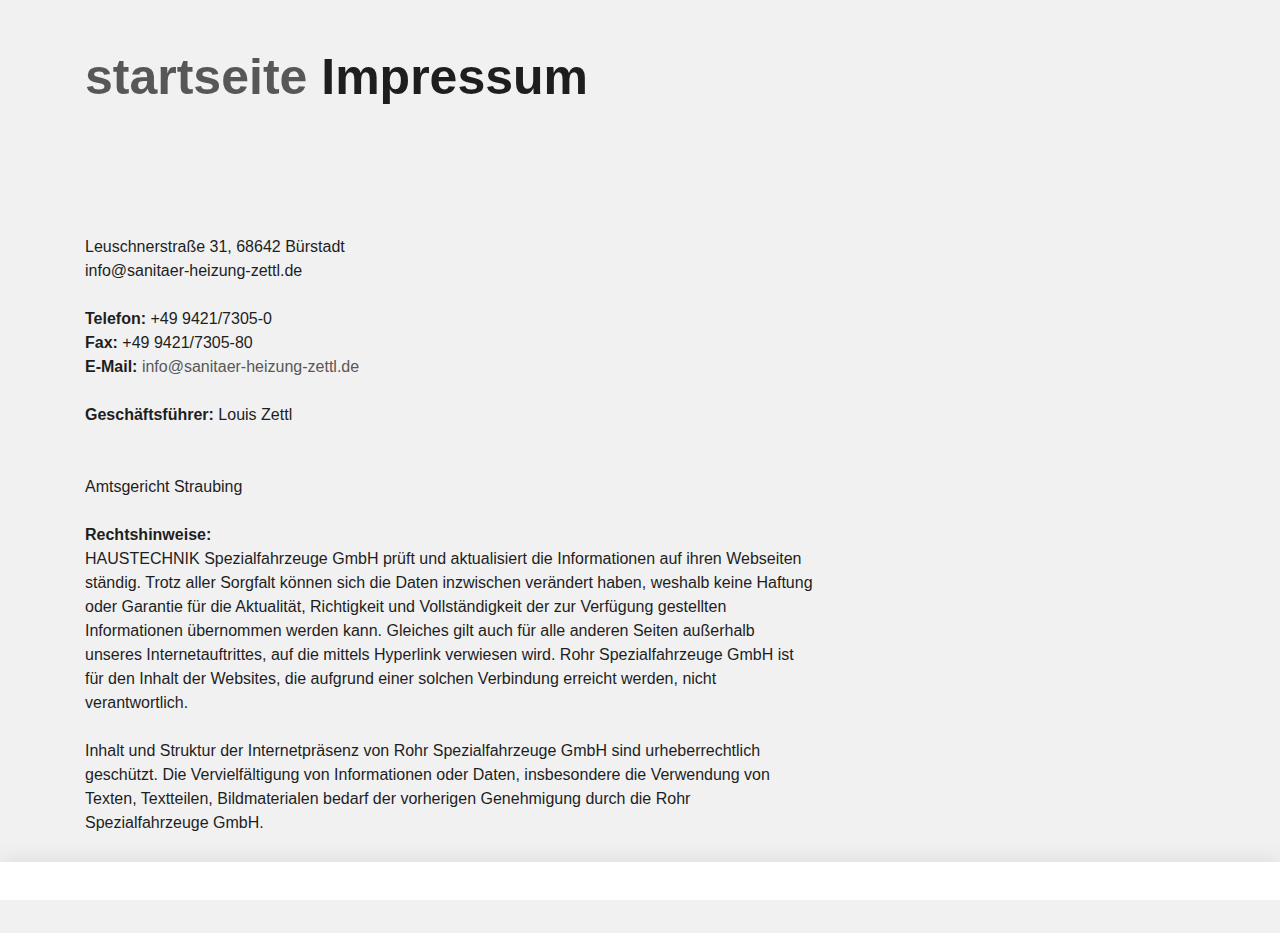
<file: impressum.html>
<!DOCTYPE html>
 <html lang="de"><head><meta http-equiv="Content-Type" content="text/html; charset=UTF-8"><!--<base href="/">--><base href="."><title>Impressum - ROHR Spezialfahrzeuge</title><meta name="robots" content="index,follow,noodp"><meta name="content-language" content="de"><meta http-equiv="X-UA-Compatible" content="IE=EDGE"><meta name="og:type" content="website"><meta name="fb:app_id" content="1234567890"><meta name="robots" content="index,follow,noodp"><meta name="description" content="Die ROHR Spezialfahrzeuge GmbH aus Deutschland zählt zu den international führenden Herstellern im Bereich Kühlkofferfahrzeuge, Tankfahrzeuge, Flugfeldtankfahrzeuge und Militärtankfahrzeuge."><meta name="author" content="Rohr Spezialfahrzeuge"><meta property="og:title" content="Impressum"><meta property="og:site_name" content="ROHR Spezialfahrzeuge GmbH"><meta property="og:image" content="http://www.rohr-spezialfahrzeuge.com/facebook_og.png"><meta property="og:description" content="Die ROHR Spezialfahrzeuge GmbH aus Deutschland zählt zu den international führenden Herstellern im Bereich Kühlkofferfahrzeuge, Tankfahrzeuge, Flugfeldtankfahrzeuge und Militärtankfahrzeuge."><link rel="canonical" href="http://www.rohr-spezialfahrzeuge.com/de/impressum/"><meta name="viewport" content="width=device-width, initial-scale=1"><link rel="apple-touch-icon" sizes="180x180" href="https://www.rohr-spezialfahrzeuge.com/apple-touch-icon.png"><link rel="icon" type="image/png" href="https://www.rohr-spezialfahrzeuge.com/favicon-32x32.png" sizes="32x32"><link rel="icon" type="image/png" href="https://www.rohr-spezialfahrzeuge.com/favicon-16x16.png" sizes="16x16"><link rel="manifest" href="https://www.rohr-spezialfahrzeuge.com/manifest.json"><link rel="mask-icon" href="https://www.rohr-spezialfahrzeuge.com/safari-pinned-tab.svg" color="#d82022"><meta name="theme-color" content="#d82022"><link rel="stylesheet" href="Impressum - ROHR Spezialfahrzeuge_files/app.min.css"><style type="text/css" id="operaUserStyle"></style><link rel="modulepreload" as="script" crossorigin="" href="https://www.rohr-spezialfahrzeuge.com/fileadmin/build/assets/EventCountdown-c8544bce.js"><link rel="stylesheet" href="Impressum - ROHR Spezialfahrzeuge_files/EventCountdown.css">

 <style type="text/css">
@font-face {
  font-weight: 400;
  font-style:  normal;
  font-family: circular;

  src: url('chrome-extension://liecbddmkiiihnedobmlmillhodjkdmb/fonts/CircularXXWeb-Book.woff2') format('woff2');
}

@font-face {
  font-weight: 700;
  font-style:  normal;
  font-family: circular;

  src: url('chrome-extension://liecbddmkiiihnedobmlmillhodjkdmb/fonts/CircularXXWeb-Bold.woff2') format('woff2');
}</style><link rel="stylesheet" type="text/css" href="Impressum - ROHR Spezialfahrzeuge_files/676.5181.c.css"><link rel="stylesheet" type="text/css" href="Impressum - ROHR Spezialfahrzeuge_files/ui.e8db.c.css"><link rel="stylesheet" type="text/css" href="Impressum - ROHR Spezialfahrzeuge_files/233.362b.c.css"></head>
<!--[if IE 9]><body
class="ie9"><![endif]--><!--[if (gt IE 9)|!(IE)]><!--><body><!--<![endif]-->
<header id="h"> <nav id="mobile-menu" class="navbar navbar-mobile navbar-dark visible-md-down"><ul class="nav nav-stacked"><li class="nav-item has-sub"><a href="https://www.rohr-spezialfahrzeuge.com/de/kuehlfahrzeuge/" data-toggle="collapse" data-target="#collapse-7" role="button" aria-haspopup="true" aria-expanded="false" class="nav-link">Produkte<i class="icn icn-arrow_down"></i></a><div id="collapse-7" class="collapse"><ul class="nav nav-stacked text-xs-right"><li class="nav-item"><a href="https://www.rohr-spezialfahrzeuge.com/de/kuehlfahrzeuge/" class="nav-link">Kühlfahrzeuge</a></li><li class="nav-item"><a href="https://www.rohr-spezialfahrzeuge.com/de/strassentankfahrzeuge/" class="nav-link">Straßentankfahrzeuge</a></li><li class="nav-item"><a href="https://www.rohr-spezialfahrzeuge.com/de/flugfeldtankfahrzeuge/" class="nav-link">Flugfeldtankfahrzeuge</a></li><li class="nav-item"><a href="https://www.rohr-spezialfahrzeuge.com/de/militaertankfahrzeuge/" class="nav-link">Militärtankfahrzeuge</a></li></ul></div></li><li class="nav-item has-sub"><a href="https://www.rohr-spezialfahrzeuge.com/de/servicenetz/" data-toggle="collapse" data-target="#collapse-8" role="button" aria-haspopup="true" aria-expanded="false" class="nav-link">Service<i class="icn icn-arrow_down"></i></a><div id="collapse-8" class="collapse"><ul class="nav nav-stacked text-xs-right"><li class="nav-item"><a href="https://www.rohr-spezialfahrzeuge.com/de/servicenetz/" class="nav-link">Servicenetz</a></li><li class="nav-item"><a href="https://www.rohr-spezialfahrzeuge.com/de/kundendienst/" class="nav-link">Kundendienst</a></li><li class="nav-item"><a href="https://www.rohr-spezialfahrzeuge.com/de/ersatzteile/" class="nav-link">Ersatzteile</a></li><li class="nav-item"><a href="https://www.rohr-spezialfahrzeuge.com/de/reparatur/" class="nav-link">Reparatur</a></li><li class="nav-item"><a href="https://www.rohr-spezialfahrzeuge.com/de/fahrzeugsanierungen/" class="nav-link">Fahrzeugsanierungen</a></li></ul></div></li><li class="nav-item has-sub"><a href="https://www.rohr-spezialfahrzeuge.com/de/ueber-rohr/" data-toggle="collapse" data-target="#collapse-9" role="button" aria-haspopup="true" aria-expanded="false" class="nav-link">Unternehmen<i class="icn icn-arrow_down"></i></a><div id="collapse-9" class="collapse"><ul class="nav nav-stacked text-xs-right"><li class="nav-item"><a href="https://www.rohr-spezialfahrzeuge.com/de/ueber-rohr/" class="nav-link">Über ROHR</a></li><li class="nav-item"><a href="https://www.rohr-spezialfahrzeuge.com/de/b2b/" class="nav-link">B2B</a></li><li class="nav-item"><a href="https://www.rohr-spezialfahrzeuge.com/de/medien/" class="nav-link">Medien</a></li><li class="nav-item"><a href="https://www.rohr-spezialfahrzeuge.com/de/zertifikate/" class="nav-link">Zertifikate</a></li></ul></div></li>
  
 </nav></header><div id="site-content"><div class="page">
<a id="c9"></a><div class="container m-y-1"><div class="content-text "><div class="row"><div class="col-xs-12 col-md-10 col-xxl-8"><h2 class="no-border">
  <a href="index.html">startseite</a>
  
  Impressum</h2></div></div></div></div><div class="container slot-two-columns"><div class="row"><div class="col-xs-12 col-md-8">
<a id="c8"></a><div class="content-text m-b-1"><div class="row"><div class="col-sm-12"><p class="bodytext"><strong></strong><br>  <br> Leuschnerstraße 31, 68642 Bürstadt<br> info@sanitaer-heizung-zettl.de</p><p class="bodytext">&nbsp;</p><p class="bodytext"><strong>Telefon:</strong> +49 9421/7305-0<br> <strong>Fax:</strong> +49 9421/7305-80<br> <strong>E-Mail:</strong> <a href="mailto:info@rohr-spezialfahrzeuge.com">info@sanitaer-heizung-zettl.de</a></p><p class="bodytext">&nbsp;</p><p class="bodytext"><strong>Geschäftsführer:</strong>  Louis Zettl
  
  
  
  <br> <strong></strong><br> <strong></strong> <br>  Amtsgericht Straubing<br> <br> <strong>Rechtshinweise:</strong><br> HAUSTECHNIK Spezialfahrzeuge GmbH prüft und aktualisiert die Informationen auf ihren Webseiten ständig. Trotz aller Sorgfalt können sich die Daten inzwischen verändert haben, weshalb keine Haftung oder Garantie für die Aktualität, Richtigkeit und Vollständigkeit der zur Verfügung gestellten Informationen übernommen werden kann. Gleiches gilt auch für alle anderen Seiten außerhalb unseres Internetauftrittes, auf die mittels Hyperlink verwiesen wird. Rohr Spezialfahrzeuge GmbH ist für den Inhalt der Websites, die aufgrund einer solchen Verbindung erreicht werden, nicht verantwortlich.<br> <br> Inhalt und Struktur der Internetpräsenz von Rohr Spezialfahrzeuge GmbH sind urheberrechtlich geschützt. Die Vervielfältigung von Informationen oder Daten, insbesondere die Verwendung von Texten, Textteilen, Bildmaterialen bedarf der vorherigen Genehmigung durch die Rohr Spezialfahrzeuge GmbH.<br> <br>   </p></div></div></div></div><div class="col-xs-12 col-md-4"></div></div></div></div></div>
  <script>var t3 = {
  id: 5,
  type: 0,
  lang: 0
};
window.cookieconsent_options = {
  message:"Wir möchten Ihnen den bestmöglichen Service bieten. Dazu speichern wir Informationen über Ihren Besuch in sogenannten Cookies. Durch die Nutzung dieser Webseite erklären Sie sich mit der Verwendung von Cookies einverstanden. <a href=/de/datenschutzerklaerung/>Datenschutzerklärung</a>",
  dismiss:"Verstanden!",
  learnMore:"Mehr Informationen",
  link:null,
  theme:null
};</script> <script type="module" src="./Impressum - ROHR Spezialfahrzeuge_files/app.min.js.téléchargé"></script><script></script><script src="./Impressum - ROHR Spezialfahrzeuge_files/banner.js.téléchargé" data-cookiefirst-key="1eafcaf3-7a5d-4e7d-9ab6-0aec67dd1686"></script> <div id="loom-companion-mv3" ext-id="liecbddmkiiihnedobmlmillhodjkdmb"><section id="shadow-host-companion"><template shadowrootmode="open"><div id="inner-shadow-companion"><div class="css-0" id="tooltip-mount-layer-companion"></div><style data-emotion="companion-global"></style><style data-emotion="companion" data-s=""></style><style>
            
    #inner-shadow-companion {
      font-size: 100%;
    }
    #inner-shadow-companion {
      font-family: circular, -apple-system, BlinkMacSystemFont, Segoe UI,
        sans-serif;
      color: var(--lns-color-body);
      
  font-size: var(--lns-fontSize-medium);
  line-height: var(--lns-lineHeight-medium);
;
      font-feature-settings: 'ss08' on;
    }

    #inner-shadow-companion *,
    #inner-shadow-companion *:before,
    #inner-shadow-companion *:after {
      box-sizing: border-box;
    }

    #inner-shadow-companion * {
      -webkit-font-smoothing: antialiased;
      -moz-osx-font-smoothing: grayscale;
      letter-spacing: calc(0.6px - 0.05em);
    }

    
    #inner-shadow-companion,
    .theme-light,
    [data-lens-theme="light"] {
      --lns-color-primary: var(--lns-themeLight-color-primary);--lns-color-primaryHover: var(--lns-themeLight-color-primaryHover);--lns-color-primaryActive: var(--lns-themeLight-color-primaryActive);--lns-color-body: var(--lns-themeLight-color-body);--lns-color-bodyDimmed: var(--lns-themeLight-color-bodyDimmed);--lns-color-background: var(--lns-themeLight-color-background);--lns-color-backgroundHover: var(--lns-themeLight-color-backgroundHover);--lns-color-backgroundActive: var(--lns-themeLight-color-backgroundActive);--lns-color-backgroundSecondary: var(--lns-themeLight-color-backgroundSecondary);--lns-color-backgroundSecondary2: var(--lns-themeLight-color-backgroundSecondary2);--lns-color-overlay: var(--lns-themeLight-color-overlay);--lns-color-border: var(--lns-themeLight-color-border);--lns-color-focusRing: var(--lns-themeLight-color-focusRing);--lns-color-record: var(--lns-themeLight-color-record);--lns-color-recordHover: var(--lns-themeLight-color-recordHover);--lns-color-recordActive: var(--lns-themeLight-color-recordActive);--lns-color-info: var(--lns-themeLight-color-info);--lns-color-success: var(--lns-themeLight-color-success);--lns-color-warning: var(--lns-themeLight-color-warning);--lns-color-danger: var(--lns-themeLight-color-danger);--lns-color-dangerHover: var(--lns-themeLight-color-dangerHover);--lns-color-dangerActive: var(--lns-themeLight-color-dangerActive);--lns-color-backdrop: var(--lns-themeLight-color-backdrop);--lns-color-backdropDark: var(--lns-themeLight-color-backdropDark);--lns-color-backdropTwilight: var(--lns-themeLight-color-backdropTwilight);--lns-color-disabledContent: var(--lns-themeLight-color-disabledContent);--lns-color-highlight: var(--lns-themeLight-color-highlight);--lns-color-disabledBackground: var(--lns-themeLight-color-disabledBackground);--lns-color-formFieldBorder: var(--lns-themeLight-color-formFieldBorder);--lns-color-formFieldBackground: var(--lns-themeLight-color-formFieldBackground);--lns-color-buttonBorder: var(--lns-themeLight-color-buttonBorder);--lns-color-upgrade: var(--lns-themeLight-color-upgrade);--lns-color-upgradeHover: var(--lns-themeLight-color-upgradeHover);--lns-color-upgradeActive: var(--lns-themeLight-color-upgradeActive);--lns-color-tabBackground: var(--lns-themeLight-color-tabBackground);--lns-color-discoveryBackground: var(--lns-themeLight-color-discoveryBackground);--lns-color-discoveryLightBackground: var(--lns-themeLight-color-discoveryLightBackground);--lns-color-discoveryTitle: var(--lns-themeLight-color-discoveryTitle);--lns-color-discoveryHighlight: var(--lns-themeLight-color-discoveryHighlight);
    }

    .theme-dark,
    [data-lens-theme="dark"] {
      --lns-color-primary: var(--lns-themeDark-color-primary);--lns-color-primaryHover: var(--lns-themeDark-color-primaryHover);--lns-color-primaryActive: var(--lns-themeDark-color-primaryActive);--lns-color-body: var(--lns-themeDark-color-body);--lns-color-bodyDimmed: var(--lns-themeDark-color-bodyDimmed);--lns-color-background: var(--lns-themeDark-color-background);--lns-color-backgroundHover: var(--lns-themeDark-color-backgroundHover);--lns-color-backgroundActive: var(--lns-themeDark-color-backgroundActive);--lns-color-backgroundSecondary: var(--lns-themeDark-color-backgroundSecondary);--lns-color-backgroundSecondary2: var(--lns-themeDark-color-backgroundSecondary2);--lns-color-overlay: var(--lns-themeDark-color-overlay);--lns-color-border: var(--lns-themeDark-color-border);--lns-color-focusRing: var(--lns-themeDark-color-focusRing);--lns-color-record: var(--lns-themeDark-color-record);--lns-color-recordHover: var(--lns-themeDark-color-recordHover);--lns-color-recordActive: var(--lns-themeDark-color-recordActive);--lns-color-info: var(--lns-themeDark-color-info);--lns-color-success: var(--lns-themeDark-color-success);--lns-color-warning: var(--lns-themeDark-color-warning);--lns-color-danger: var(--lns-themeDark-color-danger);--lns-color-dangerHover: var(--lns-themeDark-color-dangerHover);--lns-color-dangerActive: var(--lns-themeDark-color-dangerActive);--lns-color-backdrop: var(--lns-themeDark-color-backdrop);--lns-color-backdropDark: var(--lns-themeDark-color-backdropDark);--lns-color-backdropTwilight: var(--lns-themeDark-color-backdropTwilight);--lns-color-disabledContent: var(--lns-themeDark-color-disabledContent);--lns-color-highlight: var(--lns-themeDark-color-highlight);--lns-color-disabledBackground: var(--lns-themeDark-color-disabledBackground);--lns-color-formFieldBorder: var(--lns-themeDark-color-formFieldBorder);--lns-color-formFieldBackground: var(--lns-themeDark-color-formFieldBackground);--lns-color-buttonBorder: var(--lns-themeDark-color-buttonBorder);--lns-color-upgrade: var(--lns-themeDark-color-upgrade);--lns-color-upgradeHover: var(--lns-themeDark-color-upgradeHover);--lns-color-upgradeActive: var(--lns-themeDark-color-upgradeActive);--lns-color-tabBackground: var(--lns-themeDark-color-tabBackground);--lns-color-discoveryBackground: var(--lns-themeDark-color-discoveryBackground);--lns-color-discoveryLightBackground: var(--lns-themeDark-color-discoveryLightBackground);--lns-color-discoveryTitle: var(--lns-themeDark-color-discoveryTitle);--lns-color-discoveryHighlight: var(--lns-themeDark-color-discoveryHighlight);
    }
  

    
    #inner-shadow-companion {
      --lns-fontWeight-book:400;--lns-fontWeight-bold:700;--lns-unit:0.5rem;--lns-fontSize-small:calc(1.5 * var(--lns-unit, 8px));--lns-lineHeight-small:1.5;--lns-fontSize-body-sm:calc(1.5 * var(--lns-unit, 8px));--lns-lineHeight-body-sm:1.5;--lns-fontSize-medium:calc(1.75 * var(--lns-unit, 8px));--lns-lineHeight-medium:1.6;--lns-fontSize-body-md:calc(1.75 * var(--lns-unit, 8px));--lns-lineHeight-body-md:1.6;--lns-fontSize-large:calc(2.25 * var(--lns-unit, 8px));--lns-lineHeight-large:1.45;--lns-fontSize-body-lg:calc(2.25 * var(--lns-unit, 8px));--lns-lineHeight-body-lg:1.45;--lns-fontSize-xlarge:calc(3 * var(--lns-unit, 8px));--lns-lineHeight-xlarge:1.35;--lns-fontSize-heading-sm:calc(3 * var(--lns-unit, 8px));--lns-lineHeight-heading-sm:1.35;--lns-fontSize-xxlarge:calc(4 * var(--lns-unit, 8px));--lns-lineHeight-xxlarge:1.2;--lns-fontSize-heading-md:calc(4 * var(--lns-unit, 8px));--lns-lineHeight-heading-md:1.2;--lns-fontSize-xxxlarge:calc(6 * var(--lns-unit, 8px));--lns-lineHeight-xxxlarge:1.15;--lns-fontSize-heading-lg:calc(6 * var(--lns-unit, 8px));--lns-lineHeight-heading-lg:1.15;--lns-radius-medium:calc(1 * var(--lns-unit, 8px));--lns-radius-large:calc(2 * var(--lns-unit, 8px));--lns-radius-xlarge:calc(3 * var(--lns-unit, 8px));--lns-radius-full:calc(999 * var(--lns-unit, 8px));--lns-shadow-small:0 calc(0.5 * var(--lns-unit, 8px)) calc(1.25 * var(--lns-unit, 8px)) hsla(0, 0%, 0%, 0.05);--lns-shadow-medium:0 calc(0.5 * var(--lns-unit, 8px)) calc(1.25 * var(--lns-unit, 8px)) hsla(0, 0%, 0%, 0.1);--lns-shadow-large:0 calc(0.75 * var(--lns-unit, 8px)) calc(3 * var(--lns-unit, 8px)) hsla(0, 0%, 0%, 0.1);--lns-space-xsmall:calc(0.5 * var(--lns-unit, 8px));--lns-space-small:calc(1 * var(--lns-unit, 8px));--lns-space-medium:calc(2 * var(--lns-unit, 8px));--lns-space-large:calc(3 * var(--lns-unit, 8px));--lns-space-xlarge:calc(5 * var(--lns-unit, 8px));--lns-space-xxlarge:calc(8 * var(--lns-unit, 8px));--lns-formFieldBorderWidth:1px;--lns-formFieldBorderWidthFocus:2px;--lns-formFieldHeight:calc(4.5 * var(--lns-unit, 8px));--lns-formFieldRadius:calc(2.25 * var(--lns-unit, 8px));--lns-formFieldHorizontalPadding:calc(2 * var(--lns-unit, 8px));--lns-formFieldBorderShadow:
    inset 0 0 0 var(--lns-formFieldBorderWidth) var(--lns-color-formFieldBorder)
  ;--lns-formFieldBorderShadowFocus:
    inset 0 0 0 var(--lns-formFieldBorderWidthFocus) var(--lns-color-blurple),
    0 0 0 var(--lns-formFieldBorderWidthFocus) var(--lns-color-focusRing)
  ;--lns-color-red:hsla(11,80%,45%,1);--lns-color-blurpleLight:hsla(240,83.3%,95.3%,1);--lns-color-blurpleMedium:hsla(242,81%,87.6%,1);--lns-color-blurple:hsla(242,88.4%,66.3%,1);--lns-color-blurpleDark:hsla(242,87.6%,62%,1);--lns-color-blurpleStrong:hsla(252,46%,33%,1);--lns-color-offWhite:hsla(45,36.4%,95.7%,1);--lns-color-blueLight:hsla(206,58.3%,85.9%,1);--lns-color-blue:hsla(206,100%,73.3%,1);--lns-color-blueDark:hsla(206,29.5%,33.9%,1);--lns-color-orangeLight:hsla(6,100%,89.6%,1);--lns-color-orange:hsla(11,100%,62.2%,1);--lns-color-orangeDark:hsla(11,79.9%,64.9%,1);--lns-color-tealLight:hsla(180,20%,67.6%,1);--lns-color-teal:hsla(180,51.4%,51.6%,1);--lns-color-tealDark:hsla(180,16.2%,22.9%,1);--lns-color-yellowLight:hsla(39,100%,87.8%,1);--lns-color-yellow:hsla(50,100%,57.3%,1);--lns-color-yellowDark:hsla(39,100%,68%,1);--lns-color-grey8:hsla(0,0%,13%,1);--lns-color-grey7:hsla(246,16%,26%,1);--lns-color-grey6:hsla(252,13%,46%,1);--lns-color-grey5:hsla(240,7%,62%,1);--lns-color-grey4:hsla(259,12%,75%,1);--lns-color-grey3:hsla(260,11%,85%,1);--lns-color-grey2:hsla(260,11%,95%,1);--lns-color-grey1:hsla(240,7%,97%,1);--lns-color-white:hsla(0,0%,100%,1);--lns-themeLight-color-primary:hsla(242,88.4%,66.3%,1);--lns-themeLight-color-primaryHover:hsla(242,88.4%,56.3%,1);--lns-themeLight-color-primaryActive:hsla(242,88.4%,45.3%,1);--lns-themeLight-color-body:hsla(0,0%,13%,1);--lns-themeLight-color-bodyDimmed:hsla(252,13%,46%,1);--lns-themeLight-color-background:hsla(0,0%,100%,1);--lns-themeLight-color-backgroundHover:hsla(246,16%,26%,0.1);--lns-themeLight-color-backgroundActive:hsla(246,16%,26%,0.3);--lns-themeLight-color-backgroundSecondary:hsla(246,16%,26%,0.04);--lns-themeLight-color-backgroundSecondary2:hsla(45,34%,78%,0.2);--lns-themeLight-color-overlay:hsla(0,0%,100%,1);--lns-themeLight-color-border:hsla(252,13%,46%,0.2);--lns-themeLight-color-focusRing:hsla(242,88.4%,66.3%,0.5);--lns-themeLight-color-record:hsla(11,100%,62.2%,1);--lns-themeLight-color-recordHover:hsla(11,100%,52.2%,1);--lns-themeLight-color-recordActive:hsla(11,100%,42.2%,1);--lns-themeLight-color-info:hsla(206,100%,73.3%,1);--lns-themeLight-color-success:hsla(180,51.4%,51.6%,1);--lns-themeLight-color-warning:hsla(39,100%,68%,1);--lns-themeLight-color-danger:hsla(11,80%,45%,1);--lns-themeLight-color-dangerHover:hsla(11,80%,38%,1);--lns-themeLight-color-dangerActive:hsla(11,80%,31%,1);--lns-themeLight-color-backdrop:hsla(0,0%,13%,0.5);--lns-themeLight-color-backdropDark:hsla(0,0%,13%,0.9);--lns-themeLight-color-backdropTwilight:hsla(245,44.8%,46.9%,0.8);--lns-themeLight-color-disabledContent:hsla(240,7%,62%,1);--lns-themeLight-color-highlight:hsla(240,83.3%,66.3%,0.15);--lns-themeLight-color-disabledBackground:hsla(260,11%,95%,1);--lns-themeLight-color-formFieldBorder:hsla(260,11%,85%,1);--lns-themeLight-color-formFieldBackground:hsla(0,0%,100%,1);--lns-themeLight-color-buttonBorder:hsla(252,13%,46%,0.25);--lns-themeLight-color-upgrade:hsla(206,100%,93%,1);--lns-themeLight-color-upgradeHover:hsla(206,100%,85%,1);--lns-themeLight-color-upgradeActive:hsla(206,100%,77%,1);--lns-themeLight-color-tabBackground:hsla(252,13%,46%,0.15);--lns-themeLight-color-discoveryBackground:hsla(206,100%,93%,1);--lns-themeLight-color-discoveryLightBackground:hsla(206,100%,97%,1);--lns-themeLight-color-discoveryTitle:hsla(0,0%,13%,1);--lns-themeLight-color-discoveryHighlight:hsla(206,100%,77%,0.3);--lns-themeDark-color-primary:hsla(242,87%,73%,1);--lns-themeDark-color-primaryHover:hsla(242,88.4%,56.3%,1);--lns-themeDark-color-primaryActive:hsla(242,88.4%,45.3%,1);--lns-themeDark-color-body:hsla(240,7%,97%,1);--lns-themeDark-color-bodyDimmed:hsla(240,7%,62%,1);--lns-themeDark-color-background:hsla(0,0%,13%,1);--lns-themeDark-color-backgroundHover:hsla(0,0%,100%,0.1);--lns-themeDark-color-backgroundActive:hsla(0,0%,100%,0.2);--lns-themeDark-color-backgroundSecondary:hsla(0,0%,100%,0.04);--lns-themeDark-color-backgroundSecondary2:hsla(45,13%,44%,0.2);--lns-themeDark-color-overlay:hsla(0,0%,20%,1);--lns-themeDark-color-border:hsla(259,12%,75%,0.2);--lns-themeDark-color-focusRing:hsla(242,88.4%,66.3%,0.5);--lns-themeDark-color-record:hsla(11,100%,62.2%,1);--lns-themeDark-color-recordHover:hsla(11,100%,52.2%,1);--lns-themeDark-color-recordActive:hsla(11,100%,42.2%,1);--lns-themeDark-color-info:hsla(206,100%,73.3%,1);--lns-themeDark-color-success:hsla(180,51.4%,51.6%,1);--lns-themeDark-color-warning:hsla(39,100%,68%,1);--lns-themeDark-color-danger:hsla(11,80%,45%,1);--lns-themeDark-color-dangerHover:hsla(11,80%,38%,1);--lns-themeDark-color-dangerActive:hsla(11,80%,31%,1);--lns-themeDark-color-backdrop:hsla(0,0%,13%,0.5);--lns-themeDark-color-backdropDark:hsla(0,0%,13%,0.9);--lns-themeDark-color-backdropTwilight:hsla(245,44.8%,46.9%,0.8);--lns-themeDark-color-disabledContent:hsla(240,7%,62%,1);--lns-themeDark-color-highlight:hsla(240,83.3%,66.3%,0.15);--lns-themeDark-color-disabledBackground:hsla(252,13%,23%,1);--lns-themeDark-color-formFieldBorder:hsla(252,13%,46%,1);--lns-themeDark-color-formFieldBackground:hsla(0,0%,13%,1);--lns-themeDark-color-buttonBorder:hsla(0,0%,100%,0.25);--lns-themeDark-color-upgrade:hsla(206,92%,81%,1);--lns-themeDark-color-upgradeHover:hsla(206,92%,74%,1);--lns-themeDark-color-upgradeActive:hsla(206,92%,67%,1);--lns-themeDark-color-tabBackground:hsla(0,0%,100%,0.15);--lns-themeDark-color-discoveryBackground:hsla(206,92%,81%,1);--lns-themeDark-color-discoveryLightBackground:hsla(0,0%,13%,1);--lns-themeDark-color-discoveryTitle:hsla(206,100%,73.3%,1);--lns-themeDark-color-discoveryHighlight:hsla(206,100%,77%,0.3);
    }
  

    .c\:red{color:var(--lns-color-red)}.c\:blurpleLight{color:var(--lns-color-blurpleLight)}.c\:blurpleMedium{color:var(--lns-color-blurpleMedium)}.c\:blurple{color:var(--lns-color-blurple)}.c\:blurpleDark{color:var(--lns-color-blurpleDark)}.c\:blurpleStrong{color:var(--lns-color-blurpleStrong)}.c\:offWhite{color:var(--lns-color-offWhite)}.c\:blueLight{color:var(--lns-color-blueLight)}.c\:blue{color:var(--lns-color-blue)}.c\:blueDark{color:var(--lns-color-blueDark)}.c\:orangeLight{color:var(--lns-color-orangeLight)}.c\:orange{color:var(--lns-color-orange)}.c\:orangeDark{color:var(--lns-color-orangeDark)}.c\:tealLight{color:var(--lns-color-tealLight)}.c\:teal{color:var(--lns-color-teal)}.c\:tealDark{color:var(--lns-color-tealDark)}.c\:yellowLight{color:var(--lns-color-yellowLight)}.c\:yellow{color:var(--lns-color-yellow)}.c\:yellowDark{color:var(--lns-color-yellowDark)}.c\:grey8{color:var(--lns-color-grey8)}.c\:grey7{color:var(--lns-color-grey7)}.c\:grey6{color:var(--lns-color-grey6)}.c\:grey5{color:var(--lns-color-grey5)}.c\:grey4{color:var(--lns-color-grey4)}.c\:grey3{color:var(--lns-color-grey3)}.c\:grey2{color:var(--lns-color-grey2)}.c\:grey1{color:var(--lns-color-grey1)}.c\:white{color:var(--lns-color-white)}.c\:primary{color:var(--lns-color-primary)}.c\:primaryHover{color:var(--lns-color-primaryHover)}.c\:primaryActive{color:var(--lns-color-primaryActive)}.c\:body{color:var(--lns-color-body)}.c\:bodyDimmed{color:var(--lns-color-bodyDimmed)}.c\:background{color:var(--lns-color-background)}.c\:backgroundHover{color:var(--lns-color-backgroundHover)}.c\:backgroundActive{color:var(--lns-color-backgroundActive)}.c\:backgroundSecondary{color:var(--lns-color-backgroundSecondary)}.c\:backgroundSecondary2{color:var(--lns-color-backgroundSecondary2)}.c\:overlay{color:var(--lns-color-overlay)}.c\:border{color:var(--lns-color-border)}.c\:focusRing{color:var(--lns-color-focusRing)}.c\:record{color:var(--lns-color-record)}.c\:recordHover{color:var(--lns-color-recordHover)}.c\:recordActive{color:var(--lns-color-recordActive)}.c\:info{color:var(--lns-color-info)}.c\:success{color:var(--lns-color-success)}.c\:warning{color:var(--lns-color-warning)}.c\:danger{color:var(--lns-color-danger)}.c\:dangerHover{color:var(--lns-color-dangerHover)}.c\:dangerActive{color:var(--lns-color-dangerActive)}.c\:backdrop{color:var(--lns-color-backdrop)}.c\:backdropDark{color:var(--lns-color-backdropDark)}.c\:backdropTwilight{color:var(--lns-color-backdropTwilight)}.c\:disabledContent{color:var(--lns-color-disabledContent)}.c\:highlight{color:var(--lns-color-highlight)}.c\:disabledBackground{color:var(--lns-color-disabledBackground)}.c\:formFieldBorder{color:var(--lns-color-formFieldBorder)}.c\:formFieldBackground{color:var(--lns-color-formFieldBackground)}.c\:buttonBorder{color:var(--lns-color-buttonBorder)}.c\:upgrade{color:var(--lns-color-upgrade)}.c\:upgradeHover{color:var(--lns-color-upgradeHover)}.c\:upgradeActive{color:var(--lns-color-upgradeActive)}.c\:tabBackground{color:var(--lns-color-tabBackground)}.c\:discoveryBackground{color:var(--lns-color-discoveryBackground)}.c\:discoveryLightBackground{color:var(--lns-color-discoveryLightBackground)}.c\:discoveryTitle{color:var(--lns-color-discoveryTitle)}.c\:discoveryHighlight{color:var(--lns-color-discoveryHighlight)}.shadow\:small{box-shadow:var(--lns-shadow-small)}.shadow\:medium{box-shadow:var(--lns-shadow-medium)}.shadow\:large{box-shadow:var(--lns-shadow-large)}.radius\:medium{border-radius:var(--lns-radius-medium)}.radius\:large{border-radius:var(--lns-radius-large)}.radius\:xlarge{border-radius:var(--lns-radius-xlarge)}.radius\:full{border-radius:var(--lns-radius-full)}.bgc\:red{background-color:var(--lns-color-red)}.bgc\:blurpleLight{background-color:var(--lns-color-blurpleLight)}.bgc\:blurpleMedium{background-color:var(--lns-color-blurpleMedium)}.bgc\:blurple{background-color:var(--lns-color-blurple)}.bgc\:blurpleDark{background-color:var(--lns-color-blurpleDark)}.bgc\:blurpleStrong{background-color:var(--lns-color-blurpleStrong)}.bgc\:offWhite{background-color:var(--lns-color-offWhite)}.bgc\:blueLight{background-color:var(--lns-color-blueLight)}.bgc\:blue{background-color:var(--lns-color-blue)}.bgc\:blueDark{background-color:var(--lns-color-blueDark)}.bgc\:orangeLight{background-color:var(--lns-color-orangeLight)}.bgc\:orange{background-color:var(--lns-color-orange)}.bgc\:orangeDark{background-color:var(--lns-color-orangeDark)}.bgc\:tealLight{background-color:var(--lns-color-tealLight)}.bgc\:teal{background-color:var(--lns-color-teal)}.bgc\:tealDark{background-color:var(--lns-color-tealDark)}.bgc\:yellowLight{background-color:var(--lns-color-yellowLight)}.bgc\:yellow{background-color:var(--lns-color-yellow)}.bgc\:yellowDark{background-color:var(--lns-color-yellowDark)}.bgc\:grey8{background-color:var(--lns-color-grey8)}.bgc\:grey7{background-color:var(--lns-color-grey7)}.bgc\:grey6{background-color:var(--lns-color-grey6)}.bgc\:grey5{background-color:var(--lns-color-grey5)}.bgc\:grey4{background-color:var(--lns-color-grey4)}.bgc\:grey3{background-color:var(--lns-color-grey3)}.bgc\:grey2{background-color:var(--lns-color-grey2)}.bgc\:grey1{background-color:var(--lns-color-grey1)}.bgc\:white{background-color:var(--lns-color-white)}.bgc\:primary{background-color:var(--lns-color-primary)}.bgc\:primaryHover{background-color:var(--lns-color-primaryHover)}.bgc\:primaryActive{background-color:var(--lns-color-primaryActive)}.bgc\:body{background-color:var(--lns-color-body)}.bgc\:bodyDimmed{background-color:var(--lns-color-bodyDimmed)}.bgc\:background{background-color:var(--lns-color-background)}.bgc\:backgroundHover{background-color:var(--lns-color-backgroundHover)}.bgc\:backgroundActive{background-color:var(--lns-color-backgroundActive)}.bgc\:backgroundSecondary{background-color:var(--lns-color-backgroundSecondary)}.bgc\:backgroundSecondary2{background-color:var(--lns-color-backgroundSecondary2)}.bgc\:overlay{background-color:var(--lns-color-overlay)}.bgc\:border{background-color:var(--lns-color-border)}.bgc\:focusRing{background-color:var(--lns-color-focusRing)}.bgc\:record{background-color:var(--lns-color-record)}.bgc\:recordHover{background-color:var(--lns-color-recordHover)}.bgc\:recordActive{background-color:var(--lns-color-recordActive)}.bgc\:info{background-color:var(--lns-color-info)}.bgc\:success{background-color:var(--lns-color-success)}.bgc\:warning{background-color:var(--lns-color-warning)}.bgc\:danger{background-color:var(--lns-color-danger)}.bgc\:dangerHover{background-color:var(--lns-color-dangerHover)}.bgc\:dangerActive{background-color:var(--lns-color-dangerActive)}.bgc\:backdrop{background-color:var(--lns-color-backdrop)}.bgc\:backdropDark{background-color:var(--lns-color-backdropDark)}.bgc\:backdropTwilight{background-color:var(--lns-color-backdropTwilight)}.bgc\:disabledContent{background-color:var(--lns-color-disabledContent)}.bgc\:highlight{background-color:var(--lns-color-highlight)}.bgc\:disabledBackground{background-color:var(--lns-color-disabledBackground)}.bgc\:formFieldBorder{background-color:var(--lns-color-formFieldBorder)}.bgc\:formFieldBackground{background-color:var(--lns-color-formFieldBackground)}.bgc\:buttonBorder{background-color:var(--lns-color-buttonBorder)}.bgc\:upgrade{background-color:var(--lns-color-upgrade)}.bgc\:upgradeHover{background-color:var(--lns-color-upgradeHover)}.bgc\:upgradeActive{background-color:var(--lns-color-upgradeActive)}.bgc\:tabBackground{background-color:var(--lns-color-tabBackground)}.bgc\:discoveryBackground{background-color:var(--lns-color-discoveryBackground)}.bgc\:discoveryLightBackground{background-color:var(--lns-color-discoveryLightBackground)}.bgc\:discoveryTitle{background-color:var(--lns-color-discoveryTitle)}.bgc\:discoveryHighlight{background-color:var(--lns-color-discoveryHighlight)}.m\:0{margin:0}.m\:auto{margin:auto}.m\:xsmall{margin:var(--lns-space-xsmall)}.m\:small{margin:var(--lns-space-small)}.m\:medium{margin:var(--lns-space-medium)}.m\:large{margin:var(--lns-space-large)}.m\:xlarge{margin:var(--lns-space-xlarge)}.m\:xxlarge{margin:var(--lns-space-xxlarge)}.mt\:0{margin-top:0}.mt\:auto{margin-top:auto}.mt\:xsmall{margin-top:var(--lns-space-xsmall)}.mt\:small{margin-top:var(--lns-space-small)}.mt\:medium{margin-top:var(--lns-space-medium)}.mt\:large{margin-top:var(--lns-space-large)}.mt\:xlarge{margin-top:var(--lns-space-xlarge)}.mt\:xxlarge{margin-top:var(--lns-space-xxlarge)}.mb\:0{margin-bottom:0}.mb\:auto{margin-bottom:auto}.mb\:xsmall{margin-bottom:var(--lns-space-xsmall)}.mb\:small{margin-bottom:var(--lns-space-small)}.mb\:medium{margin-bottom:var(--lns-space-medium)}.mb\:large{margin-bottom:var(--lns-space-large)}.mb\:xlarge{margin-bottom:var(--lns-space-xlarge)}.mb\:xxlarge{margin-bottom:var(--lns-space-xxlarge)}.ml\:0{margin-left:0}.ml\:auto{margin-left:auto}.ml\:xsmall{margin-left:var(--lns-space-xsmall)}.ml\:small{margin-left:var(--lns-space-small)}.ml\:medium{margin-left:var(--lns-space-medium)}.ml\:large{margin-left:var(--lns-space-large)}.ml\:xlarge{margin-left:var(--lns-space-xlarge)}.ml\:xxlarge{margin-left:var(--lns-space-xxlarge)}.mr\:0{margin-right:0}.mr\:auto{margin-right:auto}.mr\:xsmall{margin-right:var(--lns-space-xsmall)}.mr\:small{margin-right:var(--lns-space-small)}.mr\:medium{margin-right:var(--lns-space-medium)}.mr\:large{margin-right:var(--lns-space-large)}.mr\:xlarge{margin-right:var(--lns-space-xlarge)}.mr\:xxlarge{margin-right:var(--lns-space-xxlarge)}.mx\:0{margin-left:0;margin-right:0}.mx\:auto{margin-left:auto;margin-right:auto}.mx\:xsmall{margin-left:var(--lns-space-xsmall);margin-right:var(--lns-space-xsmall)}.mx\:small{margin-left:var(--lns-space-small);margin-right:var(--lns-space-small)}.mx\:medium{margin-left:var(--lns-space-medium);margin-right:var(--lns-space-medium)}.mx\:large{margin-left:var(--lns-space-large);margin-right:var(--lns-space-large)}.mx\:xlarge{margin-left:var(--lns-space-xlarge);margin-right:var(--lns-space-xlarge)}.mx\:xxlarge{margin-left:var(--lns-space-xxlarge);margin-right:var(--lns-space-xxlarge)}.my\:0{margin-top:0;margin-bottom:0}.my\:auto{margin-top:auto;margin-bottom:auto}.my\:xsmall{margin-top:var(--lns-space-xsmall);margin-bottom:var(--lns-space-xsmall)}.my\:small{margin-top:var(--lns-space-small);margin-bottom:var(--lns-space-small)}.my\:medium{margin-top:var(--lns-space-medium);margin-bottom:var(--lns-space-medium)}.my\:large{margin-top:var(--lns-space-large);margin-bottom:var(--lns-space-large)}.my\:xlarge{margin-top:var(--lns-space-xlarge);margin-bottom:var(--lns-space-xlarge)}.my\:xxlarge{margin-top:var(--lns-space-xxlarge);margin-bottom:var(--lns-space-xxlarge)}.p\:0{padding:0}.p\:xsmall{padding:var(--lns-space-xsmall)}.p\:small{padding:var(--lns-space-small)}.p\:medium{padding:var(--lns-space-medium)}.p\:large{padding:var(--lns-space-large)}.p\:xlarge{padding:var(--lns-space-xlarge)}.p\:xxlarge{padding:var(--lns-space-xxlarge)}.pt\:0{padding-top:0}.pt\:xsmall{padding-top:var(--lns-space-xsmall)}.pt\:small{padding-top:var(--lns-space-small)}.pt\:medium{padding-top:var(--lns-space-medium)}.pt\:large{padding-top:var(--lns-space-large)}.pt\:xlarge{padding-top:var(--lns-space-xlarge)}.pt\:xxlarge{padding-top:var(--lns-space-xxlarge)}.pb\:0{padding-bottom:0}.pb\:xsmall{padding-bottom:var(--lns-space-xsmall)}.pb\:small{padding-bottom:var(--lns-space-small)}.pb\:medium{padding-bottom:var(--lns-space-medium)}.pb\:large{padding-bottom:var(--lns-space-large)}.pb\:xlarge{padding-bottom:var(--lns-space-xlarge)}.pb\:xxlarge{padding-bottom:var(--lns-space-xxlarge)}.pl\:0{padding-left:0}.pl\:xsmall{padding-left:var(--lns-space-xsmall)}.pl\:small{padding-left:var(--lns-space-small)}.pl\:medium{padding-left:var(--lns-space-medium)}.pl\:large{padding-left:var(--lns-space-large)}.pl\:xlarge{padding-left:var(--lns-space-xlarge)}.pl\:xxlarge{padding-left:var(--lns-space-xxlarge)}.pr\:0{padding-right:0}.pr\:xsmall{padding-right:var(--lns-space-xsmall)}.pr\:small{padding-right:var(--lns-space-small)}.pr\:medium{padding-right:var(--lns-space-medium)}.pr\:large{padding-right:var(--lns-space-large)}.pr\:xlarge{padding-right:var(--lns-space-xlarge)}.pr\:xxlarge{padding-right:var(--lns-space-xxlarge)}.px\:0{padding-left:0;padding-right:0}.px\:xsmall{padding-left:var(--lns-space-xsmall);padding-right:var(--lns-space-xsmall)}.px\:small{padding-left:var(--lns-space-small);padding-right:var(--lns-space-small)}.px\:medium{padding-left:var(--lns-space-medium);padding-right:var(--lns-space-medium)}.px\:large{padding-left:var(--lns-space-large);padding-right:var(--lns-space-large)}.px\:xlarge{padding-left:var(--lns-space-xlarge);padding-right:var(--lns-space-xlarge)}.px\:xxlarge{padding-left:var(--lns-space-xxlarge);padding-right:var(--lns-space-xxlarge)}.py\:0{padding-top:0;padding-bottom:0}.py\:xsmall{padding-top:var(--lns-space-xsmall);padding-bottom:var(--lns-space-xsmall)}.py\:small{padding-top:var(--lns-space-small);padding-bottom:var(--lns-space-small)}.py\:medium{padding-top:var(--lns-space-medium);padding-bottom:var(--lns-space-medium)}.py\:large{padding-top:var(--lns-space-large);padding-bottom:var(--lns-space-large)}.py\:xlarge{padding-top:var(--lns-space-xlarge);padding-bottom:var(--lns-space-xlarge)}.py\:xxlarge{padding-top:var(--lns-space-xxlarge);padding-bottom:var(--lns-space-xxlarge)}.text\:small{font-size:var(--lns-fontSize-small);line-height:var(--lns-lineHeight-small)}.text\:body-sm{font-size:var(--lns-fontSize-body-sm);line-height:var(--lns-lineHeight-body-sm)}.text\:medium{font-size:var(--lns-fontSize-medium);line-height:var(--lns-lineHeight-medium)}.text\:body-md{font-size:var(--lns-fontSize-body-md);line-height:var(--lns-lineHeight-body-md)}.text\:large{font-size:var(--lns-fontSize-large);line-height:var(--lns-lineHeight-large)}.text\:body-lg{font-size:var(--lns-fontSize-body-lg);line-height:var(--lns-lineHeight-body-lg)}.text\:xlarge{font-size:var(--lns-fontSize-xlarge);line-height:var(--lns-lineHeight-xlarge)}.text\:heading-sm{font-size:var(--lns-fontSize-heading-sm);line-height:var(--lns-lineHeight-heading-sm)}.text\:xxlarge{font-size:var(--lns-fontSize-xxlarge);line-height:var(--lns-lineHeight-xxlarge)}.text\:heading-md{font-size:var(--lns-fontSize-heading-md);line-height:var(--lns-lineHeight-heading-md)}.text\:xxxlarge{font-size:var(--lns-fontSize-xxxlarge);line-height:var(--lns-lineHeight-xxxlarge)}.text\:heading-lg{font-size:var(--lns-fontSize-heading-lg);line-height:var(--lns-lineHeight-heading-lg)}.weight\:book{font-weight:var(--lns-fontWeight-book)}.weight\:bold{font-weight:var(--lns-fontWeight-bold)}.text\:body{font-size:var(--lns-fontSize-body-md);line-height:var(--lns-lineHeight-body-md);font-weight:var(--lns-fontWeight-book)}.text\:title{font-size:var(--lns-fontSize-body-lg);line-height:var(--lns-lineHeight-body-lg);font-weight:var(--lns-fontWeight-bold)}.text\:mainTitle{font-size:var(--lns-fontSize-heading-md);line-height:var(--lns-lineHeight-heading-md);font-weight:var(--lns-fontWeight-bold)}.text\:left{text-align:left}.text\:right{text-align:right}.text\:center{text-align:center}.border{border:1px solid var(--lns-color-border)}.borderTop{border-top:1px solid var(--lns-color-border)}.borderBottom{border-bottom:1px solid var(--lns-color-border)}.borderLeft{border-left:1px solid var(--lns-color-border)}.borderRight{border-right:1px solid var(--lns-color-border)}.inline{display:inline}.block{display:block}.flex{display:flex}.inlineBlock{display:inline-block}.inlineFlex{display:inline-flex}.none{display:none}.flexWrap{flex-wrap:wrap}.flexDirection\:column{flex-direction:column}.flexDirection\:row{flex-direction:row}.items\:stretch{align-items:stretch}.items\:center{align-items:center}.items\:baseline{align-items:baseline}.items\:flexStart{align-items:flex-start}.items\:flexEnd{align-items:flex-end}.items\:selfStart{align-items:self-start}.items\:selfEnd{align-items:self-end}.justify\:flexStart{justify-content:flex-start}.justify\:flexEnd{justify-content:flex-end}.justify\:center{justify-content:center}.justify\:spaceBetween{justify-content:space-between}.justify\:spaceAround{justify-content:space-around}.justify\:spaceEvenly{justify-content:space-evenly}.grow\:0{flex-grow:0}.grow\:1{flex-grow:1}.shrink\:0{flex-shrink:0}.shrink\:1{flex-shrink:1}.self\:auto{align-self:auto}.self\:flexStart{align-self:flex-start}.self\:flexEnd{align-self:flex-end}.self\:center{align-self:center}.self\:baseline{align-self:baseline}.self\:stretch{align-self:stretch}.overflow\:hidden{overflow:hidden}.overflow\:auto{overflow:auto}.relative{position:relative}.absolute{position:absolute}.sticky{position:sticky}.fixed{position:fixed}.top\:0{top:0}.top\:auto{top:auto}.top\:xsmall{top:var(--lns-space-xsmall)}.top\:small{top:var(--lns-space-small)}.top\:medium{top:var(--lns-space-medium)}.top\:large{top:var(--lns-space-large)}.top\:xlarge{top:var(--lns-space-xlarge)}.top\:xxlarge{top:var(--lns-space-xxlarge)}.bottom\:0{bottom:0}.bottom\:auto{bottom:auto}.bottom\:xsmall{bottom:var(--lns-space-xsmall)}.bottom\:small{bottom:var(--lns-space-small)}.bottom\:medium{bottom:var(--lns-space-medium)}.bottom\:large{bottom:var(--lns-space-large)}.bottom\:xlarge{bottom:var(--lns-space-xlarge)}.bottom\:xxlarge{bottom:var(--lns-space-xxlarge)}.left\:0{left:0}.left\:auto{left:auto}.left\:xsmall{left:var(--lns-space-xsmall)}.left\:small{left:var(--lns-space-small)}.left\:medium{left:var(--lns-space-medium)}.left\:large{left:var(--lns-space-large)}.left\:xlarge{left:var(--lns-space-xlarge)}.left\:xxlarge{left:var(--lns-space-xxlarge)}.right\:0{right:0}.right\:auto{right:auto}.right\:xsmall{right:var(--lns-space-xsmall)}.right\:small{right:var(--lns-space-small)}.right\:medium{right:var(--lns-space-medium)}.right\:large{right:var(--lns-space-large)}.right\:xlarge{right:var(--lns-space-xlarge)}.right\:xxlarge{right:var(--lns-space-xxlarge)}.width\:auto{width:auto}.width\:full{width:100%}.width\:0{width:0}.minWidth\:0{min-width:0}.height\:auto{height:auto}.height\:full{height:100%}.height\:0{height:0}.ellipsis{overflow:hidden;text-overflow:ellipsis;white-space:nowrap}.srOnly{position:absolute;width:1px;height:1px;padding:0;margin:-1px;overflow:hidden;clip:rect(0, 0, 0, 0);white-space:nowrap;border-width:0}@media(min-width:31em){.xs-c\:red{color:var(--lns-color-red)}.xs-c\:blurpleLight{color:var(--lns-color-blurpleLight)}.xs-c\:blurpleMedium{color:var(--lns-color-blurpleMedium)}.xs-c\:blurple{color:var(--lns-color-blurple)}.xs-c\:blurpleDark{color:var(--lns-color-blurpleDark)}.xs-c\:blurpleStrong{color:var(--lns-color-blurpleStrong)}.xs-c\:offWhite{color:var(--lns-color-offWhite)}.xs-c\:blueLight{color:var(--lns-color-blueLight)}.xs-c\:blue{color:var(--lns-color-blue)}.xs-c\:blueDark{color:var(--lns-color-blueDark)}.xs-c\:orangeLight{color:var(--lns-color-orangeLight)}.xs-c\:orange{color:var(--lns-color-orange)}.xs-c\:orangeDark{color:var(--lns-color-orangeDark)}.xs-c\:tealLight{color:var(--lns-color-tealLight)}.xs-c\:teal{color:var(--lns-color-teal)}.xs-c\:tealDark{color:var(--lns-color-tealDark)}.xs-c\:yellowLight{color:var(--lns-color-yellowLight)}.xs-c\:yellow{color:var(--lns-color-yellow)}.xs-c\:yellowDark{color:var(--lns-color-yellowDark)}.xs-c\:grey8{color:var(--lns-color-grey8)}.xs-c\:grey7{color:var(--lns-color-grey7)}.xs-c\:grey6{color:var(--lns-color-grey6)}.xs-c\:grey5{color:var(--lns-color-grey5)}.xs-c\:grey4{color:var(--lns-color-grey4)}.xs-c\:grey3{color:var(--lns-color-grey3)}.xs-c\:grey2{color:var(--lns-color-grey2)}.xs-c\:grey1{color:var(--lns-color-grey1)}.xs-c\:white{color:var(--lns-color-white)}.xs-c\:primary{color:var(--lns-color-primary)}.xs-c\:primaryHover{color:var(--lns-color-primaryHover)}.xs-c\:primaryActive{color:var(--lns-color-primaryActive)}.xs-c\:body{color:var(--lns-color-body)}.xs-c\:bodyDimmed{color:var(--lns-color-bodyDimmed)}.xs-c\:background{color:var(--lns-color-background)}.xs-c\:backgroundHover{color:var(--lns-color-backgroundHover)}.xs-c\:backgroundActive{color:var(--lns-color-backgroundActive)}.xs-c\:backgroundSecondary{color:var(--lns-color-backgroundSecondary)}.xs-c\:backgroundSecondary2{color:var(--lns-color-backgroundSecondary2)}.xs-c\:overlay{color:var(--lns-color-overlay)}.xs-c\:border{color:var(--lns-color-border)}.xs-c\:focusRing{color:var(--lns-color-focusRing)}.xs-c\:record{color:var(--lns-color-record)}.xs-c\:recordHover{color:var(--lns-color-recordHover)}.xs-c\:recordActive{color:var(--lns-color-recordActive)}.xs-c\:info{color:var(--lns-color-info)}.xs-c\:success{color:var(--lns-color-success)}.xs-c\:warning{color:var(--lns-color-warning)}.xs-c\:danger{color:var(--lns-color-danger)}.xs-c\:dangerHover{color:var(--lns-color-dangerHover)}.xs-c\:dangerActive{color:var(--lns-color-dangerActive)}.xs-c\:backdrop{color:var(--lns-color-backdrop)}.xs-c\:backdropDark{color:var(--lns-color-backdropDark)}.xs-c\:backdropTwilight{color:var(--lns-color-backdropTwilight)}.xs-c\:disabledContent{color:var(--lns-color-disabledContent)}.xs-c\:highlight{color:var(--lns-color-highlight)}.xs-c\:disabledBackground{color:var(--lns-color-disabledBackground)}.xs-c\:formFieldBorder{color:var(--lns-color-formFieldBorder)}.xs-c\:formFieldBackground{color:var(--lns-color-formFieldBackground)}.xs-c\:buttonBorder{color:var(--lns-color-buttonBorder)}.xs-c\:upgrade{color:var(--lns-color-upgrade)}.xs-c\:upgradeHover{color:var(--lns-color-upgradeHover)}.xs-c\:upgradeActive{color:var(--lns-color-upgradeActive)}.xs-c\:tabBackground{color:var(--lns-color-tabBackground)}.xs-c\:discoveryBackground{color:var(--lns-color-discoveryBackground)}.xs-c\:discoveryLightBackground{color:var(--lns-color-discoveryLightBackground)}.xs-c\:discoveryTitle{color:var(--lns-color-discoveryTitle)}.xs-c\:discoveryHighlight{color:var(--lns-color-discoveryHighlight)}.xs-shadow\:small{box-shadow:var(--lns-shadow-small)}.xs-shadow\:medium{box-shadow:var(--lns-shadow-medium)}.xs-shadow\:large{box-shadow:var(--lns-shadow-large)}.xs-radius\:medium{border-radius:var(--lns-radius-medium)}.xs-radius\:large{border-radius:var(--lns-radius-large)}.xs-radius\:xlarge{border-radius:var(--lns-radius-xlarge)}.xs-radius\:full{border-radius:var(--lns-radius-full)}.xs-bgc\:red{background-color:var(--lns-color-red)}.xs-bgc\:blurpleLight{background-color:var(--lns-color-blurpleLight)}.xs-bgc\:blurpleMedium{background-color:var(--lns-color-blurpleMedium)}.xs-bgc\:blurple{background-color:var(--lns-color-blurple)}.xs-bgc\:blurpleDark{background-color:var(--lns-color-blurpleDark)}.xs-bgc\:blurpleStrong{background-color:var(--lns-color-blurpleStrong)}.xs-bgc\:offWhite{background-color:var(--lns-color-offWhite)}.xs-bgc\:blueLight{background-color:var(--lns-color-blueLight)}.xs-bgc\:blue{background-color:var(--lns-color-blue)}.xs-bgc\:blueDark{background-color:var(--lns-color-blueDark)}.xs-bgc\:orangeLight{background-color:var(--lns-color-orangeLight)}.xs-bgc\:orange{background-color:var(--lns-color-orange)}.xs-bgc\:orangeDark{background-color:var(--lns-color-orangeDark)}.xs-bgc\:tealLight{background-color:var(--lns-color-tealLight)}.xs-bgc\:teal{background-color:var(--lns-color-teal)}.xs-bgc\:tealDark{background-color:var(--lns-color-tealDark)}.xs-bgc\:yellowLight{background-color:var(--lns-color-yellowLight)}.xs-bgc\:yellow{background-color:var(--lns-color-yellow)}.xs-bgc\:yellowDark{background-color:var(--lns-color-yellowDark)}.xs-bgc\:grey8{background-color:var(--lns-color-grey8)}.xs-bgc\:grey7{background-color:var(--lns-color-grey7)}.xs-bgc\:grey6{background-color:var(--lns-color-grey6)}.xs-bgc\:grey5{background-color:var(--lns-color-grey5)}.xs-bgc\:grey4{background-color:var(--lns-color-grey4)}.xs-bgc\:grey3{background-color:var(--lns-color-grey3)}.xs-bgc\:grey2{background-color:var(--lns-color-grey2)}.xs-bgc\:grey1{background-color:var(--lns-color-grey1)}.xs-bgc\:white{background-color:var(--lns-color-white)}.xs-bgc\:primary{background-color:var(--lns-color-primary)}.xs-bgc\:primaryHover{background-color:var(--lns-color-primaryHover)}.xs-bgc\:primaryActive{background-color:var(--lns-color-primaryActive)}.xs-bgc\:body{background-color:var(--lns-color-body)}.xs-bgc\:bodyDimmed{background-color:var(--lns-color-bodyDimmed)}.xs-bgc\:background{background-color:var(--lns-color-background)}.xs-bgc\:backgroundHover{background-color:var(--lns-color-backgroundHover)}.xs-bgc\:backgroundActive{background-color:var(--lns-color-backgroundActive)}.xs-bgc\:backgroundSecondary{background-color:var(--lns-color-backgroundSecondary)}.xs-bgc\:backgroundSecondary2{background-color:var(--lns-color-backgroundSecondary2)}.xs-bgc\:overlay{background-color:var(--lns-color-overlay)}.xs-bgc\:border{background-color:var(--lns-color-border)}.xs-bgc\:focusRing{background-color:var(--lns-color-focusRing)}.xs-bgc\:record{background-color:var(--lns-color-record)}.xs-bgc\:recordHover{background-color:var(--lns-color-recordHover)}.xs-bgc\:recordActive{background-color:var(--lns-color-recordActive)}.xs-bgc\:info{background-color:var(--lns-color-info)}.xs-bgc\:success{background-color:var(--lns-color-success)}.xs-bgc\:warning{background-color:var(--lns-color-warning)}.xs-bgc\:danger{background-color:var(--lns-color-danger)}.xs-bgc\:dangerHover{background-color:var(--lns-color-dangerHover)}.xs-bgc\:dangerActive{background-color:var(--lns-color-dangerActive)}.xs-bgc\:backdrop{background-color:var(--lns-color-backdrop)}.xs-bgc\:backdropDark{background-color:var(--lns-color-backdropDark)}.xs-bgc\:backdropTwilight{background-color:var(--lns-color-backdropTwilight)}.xs-bgc\:disabledContent{background-color:var(--lns-color-disabledContent)}.xs-bgc\:highlight{background-color:var(--lns-color-highlight)}.xs-bgc\:disabledBackground{background-color:var(--lns-color-disabledBackground)}.xs-bgc\:formFieldBorder{background-color:var(--lns-color-formFieldBorder)}.xs-bgc\:formFieldBackground{background-color:var(--lns-color-formFieldBackground)}.xs-bgc\:buttonBorder{background-color:var(--lns-color-buttonBorder)}.xs-bgc\:upgrade{background-color:var(--lns-color-upgrade)}.xs-bgc\:upgradeHover{background-color:var(--lns-color-upgradeHover)}.xs-bgc\:upgradeActive{background-color:var(--lns-color-upgradeActive)}.xs-bgc\:tabBackground{background-color:var(--lns-color-tabBackground)}.xs-bgc\:discoveryBackground{background-color:var(--lns-color-discoveryBackground)}.xs-bgc\:discoveryLightBackground{background-color:var(--lns-color-discoveryLightBackground)}.xs-bgc\:discoveryTitle{background-color:var(--lns-color-discoveryTitle)}.xs-bgc\:discoveryHighlight{background-color:var(--lns-color-discoveryHighlight)}.xs-m\:0{margin:0}.xs-m\:auto{margin:auto}.xs-m\:xsmall{margin:var(--lns-space-xsmall)}.xs-m\:small{margin:var(--lns-space-small)}.xs-m\:medium{margin:var(--lns-space-medium)}.xs-m\:large{margin:var(--lns-space-large)}.xs-m\:xlarge{margin:var(--lns-space-xlarge)}.xs-m\:xxlarge{margin:var(--lns-space-xxlarge)}.xs-mt\:0{margin-top:0}.xs-mt\:auto{margin-top:auto}.xs-mt\:xsmall{margin-top:var(--lns-space-xsmall)}.xs-mt\:small{margin-top:var(--lns-space-small)}.xs-mt\:medium{margin-top:var(--lns-space-medium)}.xs-mt\:large{margin-top:var(--lns-space-large)}.xs-mt\:xlarge{margin-top:var(--lns-space-xlarge)}.xs-mt\:xxlarge{margin-top:var(--lns-space-xxlarge)}.xs-mb\:0{margin-bottom:0}.xs-mb\:auto{margin-bottom:auto}.xs-mb\:xsmall{margin-bottom:var(--lns-space-xsmall)}.xs-mb\:small{margin-bottom:var(--lns-space-small)}.xs-mb\:medium{margin-bottom:var(--lns-space-medium)}.xs-mb\:large{margin-bottom:var(--lns-space-large)}.xs-mb\:xlarge{margin-bottom:var(--lns-space-xlarge)}.xs-mb\:xxlarge{margin-bottom:var(--lns-space-xxlarge)}.xs-ml\:0{margin-left:0}.xs-ml\:auto{margin-left:auto}.xs-ml\:xsmall{margin-left:var(--lns-space-xsmall)}.xs-ml\:small{margin-left:var(--lns-space-small)}.xs-ml\:medium{margin-left:var(--lns-space-medium)}.xs-ml\:large{margin-left:var(--lns-space-large)}.xs-ml\:xlarge{margin-left:var(--lns-space-xlarge)}.xs-ml\:xxlarge{margin-left:var(--lns-space-xxlarge)}.xs-mr\:0{margin-right:0}.xs-mr\:auto{margin-right:auto}.xs-mr\:xsmall{margin-right:var(--lns-space-xsmall)}.xs-mr\:small{margin-right:var(--lns-space-small)}.xs-mr\:medium{margin-right:var(--lns-space-medium)}.xs-mr\:large{margin-right:var(--lns-space-large)}.xs-mr\:xlarge{margin-right:var(--lns-space-xlarge)}.xs-mr\:xxlarge{margin-right:var(--lns-space-xxlarge)}.xs-mx\:0{margin-left:0;margin-right:0}.xs-mx\:auto{margin-left:auto;margin-right:auto}.xs-mx\:xsmall{margin-left:var(--lns-space-xsmall);margin-right:var(--lns-space-xsmall)}.xs-mx\:small{margin-left:var(--lns-space-small);margin-right:var(--lns-space-small)}.xs-mx\:medium{margin-left:var(--lns-space-medium);margin-right:var(--lns-space-medium)}.xs-mx\:large{margin-left:var(--lns-space-large);margin-right:var(--lns-space-large)}.xs-mx\:xlarge{margin-left:var(--lns-space-xlarge);margin-right:var(--lns-space-xlarge)}.xs-mx\:xxlarge{margin-left:var(--lns-space-xxlarge);margin-right:var(--lns-space-xxlarge)}.xs-my\:0{margin-top:0;margin-bottom:0}.xs-my\:auto{margin-top:auto;margin-bottom:auto}.xs-my\:xsmall{margin-top:var(--lns-space-xsmall);margin-bottom:var(--lns-space-xsmall)}.xs-my\:small{margin-top:var(--lns-space-small);margin-bottom:var(--lns-space-small)}.xs-my\:medium{margin-top:var(--lns-space-medium);margin-bottom:var(--lns-space-medium)}.xs-my\:large{margin-top:var(--lns-space-large);margin-bottom:var(--lns-space-large)}.xs-my\:xlarge{margin-top:var(--lns-space-xlarge);margin-bottom:var(--lns-space-xlarge)}.xs-my\:xxlarge{margin-top:var(--lns-space-xxlarge);margin-bottom:var(--lns-space-xxlarge)}.xs-p\:0{padding:0}.xs-p\:xsmall{padding:var(--lns-space-xsmall)}.xs-p\:small{padding:var(--lns-space-small)}.xs-p\:medium{padding:var(--lns-space-medium)}.xs-p\:large{padding:var(--lns-space-large)}.xs-p\:xlarge{padding:var(--lns-space-xlarge)}.xs-p\:xxlarge{padding:var(--lns-space-xxlarge)}.xs-pt\:0{padding-top:0}.xs-pt\:xsmall{padding-top:var(--lns-space-xsmall)}.xs-pt\:small{padding-top:var(--lns-space-small)}.xs-pt\:medium{padding-top:var(--lns-space-medium)}.xs-pt\:large{padding-top:var(--lns-space-large)}.xs-pt\:xlarge{padding-top:var(--lns-space-xlarge)}.xs-pt\:xxlarge{padding-top:var(--lns-space-xxlarge)}.xs-pb\:0{padding-bottom:0}.xs-pb\:xsmall{padding-bottom:var(--lns-space-xsmall)}.xs-pb\:small{padding-bottom:var(--lns-space-small)}.xs-pb\:medium{padding-bottom:var(--lns-space-medium)}.xs-pb\:large{padding-bottom:var(--lns-space-large)}.xs-pb\:xlarge{padding-bottom:var(--lns-space-xlarge)}.xs-pb\:xxlarge{padding-bottom:var(--lns-space-xxlarge)}.xs-pl\:0{padding-left:0}.xs-pl\:xsmall{padding-left:var(--lns-space-xsmall)}.xs-pl\:small{padding-left:var(--lns-space-small)}.xs-pl\:medium{padding-left:var(--lns-space-medium)}.xs-pl\:large{padding-left:var(--lns-space-large)}.xs-pl\:xlarge{padding-left:var(--lns-space-xlarge)}.xs-pl\:xxlarge{padding-left:var(--lns-space-xxlarge)}.xs-pr\:0{padding-right:0}.xs-pr\:xsmall{padding-right:var(--lns-space-xsmall)}.xs-pr\:small{padding-right:var(--lns-space-small)}.xs-pr\:medium{padding-right:var(--lns-space-medium)}.xs-pr\:large{padding-right:var(--lns-space-large)}.xs-pr\:xlarge{padding-right:var(--lns-space-xlarge)}.xs-pr\:xxlarge{padding-right:var(--lns-space-xxlarge)}.xs-px\:0{padding-left:0;padding-right:0}.xs-px\:xsmall{padding-left:var(--lns-space-xsmall);padding-right:var(--lns-space-xsmall)}.xs-px\:small{padding-left:var(--lns-space-small);padding-right:var(--lns-space-small)}.xs-px\:medium{padding-left:var(--lns-space-medium);padding-right:var(--lns-space-medium)}.xs-px\:large{padding-left:var(--lns-space-large);padding-right:var(--lns-space-large)}.xs-px\:xlarge{padding-left:var(--lns-space-xlarge);padding-right:var(--lns-space-xlarge)}.xs-px\:xxlarge{padding-left:var(--lns-space-xxlarge);padding-right:var(--lns-space-xxlarge)}.xs-py\:0{padding-top:0;padding-bottom:0}.xs-py\:xsmall{padding-top:var(--lns-space-xsmall);padding-bottom:var(--lns-space-xsmall)}.xs-py\:small{padding-top:var(--lns-space-small);padding-bottom:var(--lns-space-small)}.xs-py\:medium{padding-top:var(--lns-space-medium);padding-bottom:var(--lns-space-medium)}.xs-py\:large{padding-top:var(--lns-space-large);padding-bottom:var(--lns-space-large)}.xs-py\:xlarge{padding-top:var(--lns-space-xlarge);padding-bottom:var(--lns-space-xlarge)}.xs-py\:xxlarge{padding-top:var(--lns-space-xxlarge);padding-bottom:var(--lns-space-xxlarge)}.xs-text\:small{font-size:var(--lns-fontSize-small);line-height:var(--lns-lineHeight-small)}.xs-text\:body-sm{font-size:var(--lns-fontSize-body-sm);line-height:var(--lns-lineHeight-body-sm)}.xs-text\:medium{font-size:var(--lns-fontSize-medium);line-height:var(--lns-lineHeight-medium)}.xs-text\:body-md{font-size:var(--lns-fontSize-body-md);line-height:var(--lns-lineHeight-body-md)}.xs-text\:large{font-size:var(--lns-fontSize-large);line-height:var(--lns-lineHeight-large)}.xs-text\:body-lg{font-size:var(--lns-fontSize-body-lg);line-height:var(--lns-lineHeight-body-lg)}.xs-text\:xlarge{font-size:var(--lns-fontSize-xlarge);line-height:var(--lns-lineHeight-xlarge)}.xs-text\:heading-sm{font-size:var(--lns-fontSize-heading-sm);line-height:var(--lns-lineHeight-heading-sm)}.xs-text\:xxlarge{font-size:var(--lns-fontSize-xxlarge);line-height:var(--lns-lineHeight-xxlarge)}.xs-text\:heading-md{font-size:var(--lns-fontSize-heading-md);line-height:var(--lns-lineHeight-heading-md)}.xs-text\:xxxlarge{font-size:var(--lns-fontSize-xxxlarge);line-height:var(--lns-lineHeight-xxxlarge)}.xs-text\:heading-lg{font-size:var(--lns-fontSize-heading-lg);line-height:var(--lns-lineHeight-heading-lg)}.xs-weight\:book{font-weight:var(--lns-fontWeight-book)}.xs-weight\:bold{font-weight:var(--lns-fontWeight-bold)}.xs-text\:body{font-size:var(--lns-fontSize-body-md);line-height:var(--lns-lineHeight-body-md);font-weight:var(--lns-fontWeight-book)}.xs-text\:title{font-size:var(--lns-fontSize-body-lg);line-height:var(--lns-lineHeight-body-lg);font-weight:var(--lns-fontWeight-bold)}.xs-text\:mainTitle{font-size:var(--lns-fontSize-heading-md);line-height:var(--lns-lineHeight-heading-md);font-weight:var(--lns-fontWeight-bold)}.xs-text\:left{text-align:left}.xs-text\:right{text-align:right}.xs-text\:center{text-align:center}.xs-border{border:1px solid var(--lns-color-border)}.xs-borderTop{border-top:1px solid var(--lns-color-border)}.xs-borderBottom{border-bottom:1px solid var(--lns-color-border)}.xs-borderLeft{border-left:1px solid var(--lns-color-border)}.xs-borderRight{border-right:1px solid var(--lns-color-border)}.xs-inline{display:inline}.xs-block{display:block}.xs-flex{display:flex}.xs-inlineBlock{display:inline-block}.xs-inlineFlex{display:inline-flex}.xs-none{display:none}.xs-flexWrap{flex-wrap:wrap}.xs-flexDirection\:column{flex-direction:column}.xs-flexDirection\:row{flex-direction:row}.xs-items\:stretch{align-items:stretch}.xs-items\:center{align-items:center}.xs-items\:baseline{align-items:baseline}.xs-items\:flexStart{align-items:flex-start}.xs-items\:flexEnd{align-items:flex-end}.xs-items\:selfStart{align-items:self-start}.xs-items\:selfEnd{align-items:self-end}.xs-justify\:flexStart{justify-content:flex-start}.xs-justify\:flexEnd{justify-content:flex-end}.xs-justify\:center{justify-content:center}.xs-justify\:spaceBetween{justify-content:space-between}.xs-justify\:spaceAround{justify-content:space-around}.xs-justify\:spaceEvenly{justify-content:space-evenly}.xs-grow\:0{flex-grow:0}.xs-grow\:1{flex-grow:1}.xs-shrink\:0{flex-shrink:0}.xs-shrink\:1{flex-shrink:1}.xs-self\:auto{align-self:auto}.xs-self\:flexStart{align-self:flex-start}.xs-self\:flexEnd{align-self:flex-end}.xs-self\:center{align-self:center}.xs-self\:baseline{align-self:baseline}.xs-self\:stretch{align-self:stretch}.xs-overflow\:hidden{overflow:hidden}.xs-overflow\:auto{overflow:auto}.xs-relative{position:relative}.xs-absolute{position:absolute}.xs-sticky{position:sticky}.xs-fixed{position:fixed}.xs-top\:0{top:0}.xs-top\:auto{top:auto}.xs-top\:xsmall{top:var(--lns-space-xsmall)}.xs-top\:small{top:var(--lns-space-small)}.xs-top\:medium{top:var(--lns-space-medium)}.xs-top\:large{top:var(--lns-space-large)}.xs-top\:xlarge{top:var(--lns-space-xlarge)}.xs-top\:xxlarge{top:var(--lns-space-xxlarge)}.xs-bottom\:0{bottom:0}.xs-bottom\:auto{bottom:auto}.xs-bottom\:xsmall{bottom:var(--lns-space-xsmall)}.xs-bottom\:small{bottom:var(--lns-space-small)}.xs-bottom\:medium{bottom:var(--lns-space-medium)}.xs-bottom\:large{bottom:var(--lns-space-large)}.xs-bottom\:xlarge{bottom:var(--lns-space-xlarge)}.xs-bottom\:xxlarge{bottom:var(--lns-space-xxlarge)}.xs-left\:0{left:0}.xs-left\:auto{left:auto}.xs-left\:xsmall{left:var(--lns-space-xsmall)}.xs-left\:small{left:var(--lns-space-small)}.xs-left\:medium{left:var(--lns-space-medium)}.xs-left\:large{left:var(--lns-space-large)}.xs-left\:xlarge{left:var(--lns-space-xlarge)}.xs-left\:xxlarge{left:var(--lns-space-xxlarge)}.xs-right\:0{right:0}.xs-right\:auto{right:auto}.xs-right\:xsmall{right:var(--lns-space-xsmall)}.xs-right\:small{right:var(--lns-space-small)}.xs-right\:medium{right:var(--lns-space-medium)}.xs-right\:large{right:var(--lns-space-large)}.xs-right\:xlarge{right:var(--lns-space-xlarge)}.xs-right\:xxlarge{right:var(--lns-space-xxlarge)}.xs-width\:auto{width:auto}.xs-width\:full{width:100%}.xs-width\:0{width:0}.xs-minWidth\:0{min-width:0}.xs-height\:auto{height:auto}.xs-height\:full{height:100%}.xs-height\:0{height:0}.xs-ellipsis{overflow:hidden;text-overflow:ellipsis;white-space:nowrap}.xs-srOnly{position:absolute;width:1px;height:1px;padding:0;margin:-1px;overflow:hidden;clip:rect(0, 0, 0, 0);white-space:nowrap;border-width:0}}@media(min-width:48em){.sm-c\:red{color:var(--lns-color-red)}.sm-c\:blurpleLight{color:var(--lns-color-blurpleLight)}.sm-c\:blurpleMedium{color:var(--lns-color-blurpleMedium)}.sm-c\:blurple{color:var(--lns-color-blurple)}.sm-c\:blurpleDark{color:var(--lns-color-blurpleDark)}.sm-c\:blurpleStrong{color:var(--lns-color-blurpleStrong)}.sm-c\:offWhite{color:var(--lns-color-offWhite)}.sm-c\:blueLight{color:var(--lns-color-blueLight)}.sm-c\:blue{color:var(--lns-color-blue)}.sm-c\:blueDark{color:var(--lns-color-blueDark)}.sm-c\:orangeLight{color:var(--lns-color-orangeLight)}.sm-c\:orange{color:var(--lns-color-orange)}.sm-c\:orangeDark{color:var(--lns-color-orangeDark)}.sm-c\:tealLight{color:var(--lns-color-tealLight)}.sm-c\:teal{color:var(--lns-color-teal)}.sm-c\:tealDark{color:var(--lns-color-tealDark)}.sm-c\:yellowLight{color:var(--lns-color-yellowLight)}.sm-c\:yellow{color:var(--lns-color-yellow)}.sm-c\:yellowDark{color:var(--lns-color-yellowDark)}.sm-c\:grey8{color:var(--lns-color-grey8)}.sm-c\:grey7{color:var(--lns-color-grey7)}.sm-c\:grey6{color:var(--lns-color-grey6)}.sm-c\:grey5{color:var(--lns-color-grey5)}.sm-c\:grey4{color:var(--lns-color-grey4)}.sm-c\:grey3{color:var(--lns-color-grey3)}.sm-c\:grey2{color:var(--lns-color-grey2)}.sm-c\:grey1{color:var(--lns-color-grey1)}.sm-c\:white{color:var(--lns-color-white)}.sm-c\:primary{color:var(--lns-color-primary)}.sm-c\:primaryHover{color:var(--lns-color-primaryHover)}.sm-c\:primaryActive{color:var(--lns-color-primaryActive)}.sm-c\:body{color:var(--lns-color-body)}.sm-c\:bodyDimmed{color:var(--lns-color-bodyDimmed)}.sm-c\:background{color:var(--lns-color-background)}.sm-c\:backgroundHover{color:var(--lns-color-backgroundHover)}.sm-c\:backgroundActive{color:var(--lns-color-backgroundActive)}.sm-c\:backgroundSecondary{color:var(--lns-color-backgroundSecondary)}.sm-c\:backgroundSecondary2{color:var(--lns-color-backgroundSecondary2)}.sm-c\:overlay{color:var(--lns-color-overlay)}.sm-c\:border{color:var(--lns-color-border)}.sm-c\:focusRing{color:var(--lns-color-focusRing)}.sm-c\:record{color:var(--lns-color-record)}.sm-c\:recordHover{color:var(--lns-color-recordHover)}.sm-c\:recordActive{color:var(--lns-color-recordActive)}.sm-c\:info{color:var(--lns-color-info)}.sm-c\:success{color:var(--lns-color-success)}.sm-c\:warning{color:var(--lns-color-warning)}.sm-c\:danger{color:var(--lns-color-danger)}.sm-c\:dangerHover{color:var(--lns-color-dangerHover)}.sm-c\:dangerActive{color:var(--lns-color-dangerActive)}.sm-c\:backdrop{color:var(--lns-color-backdrop)}.sm-c\:backdropDark{color:var(--lns-color-backdropDark)}.sm-c\:backdropTwilight{color:var(--lns-color-backdropTwilight)}.sm-c\:disabledContent{color:var(--lns-color-disabledContent)}.sm-c\:highlight{color:var(--lns-color-highlight)}.sm-c\:disabledBackground{color:var(--lns-color-disabledBackground)}.sm-c\:formFieldBorder{color:var(--lns-color-formFieldBorder)}.sm-c\:formFieldBackground{color:var(--lns-color-formFieldBackground)}.sm-c\:buttonBorder{color:var(--lns-color-buttonBorder)}.sm-c\:upgrade{color:var(--lns-color-upgrade)}.sm-c\:upgradeHover{color:var(--lns-color-upgradeHover)}.sm-c\:upgradeActive{color:var(--lns-color-upgradeActive)}.sm-c\:tabBackground{color:var(--lns-color-tabBackground)}.sm-c\:discoveryBackground{color:var(--lns-color-discoveryBackground)}.sm-c\:discoveryLightBackground{color:var(--lns-color-discoveryLightBackground)}.sm-c\:discoveryTitle{color:var(--lns-color-discoveryTitle)}.sm-c\:discoveryHighlight{color:var(--lns-color-discoveryHighlight)}.sm-shadow\:small{box-shadow:var(--lns-shadow-small)}.sm-shadow\:medium{box-shadow:var(--lns-shadow-medium)}.sm-shadow\:large{box-shadow:var(--lns-shadow-large)}.sm-radius\:medium{border-radius:var(--lns-radius-medium)}.sm-radius\:large{border-radius:var(--lns-radius-large)}.sm-radius\:xlarge{border-radius:var(--lns-radius-xlarge)}.sm-radius\:full{border-radius:var(--lns-radius-full)}.sm-bgc\:red{background-color:var(--lns-color-red)}.sm-bgc\:blurpleLight{background-color:var(--lns-color-blurpleLight)}.sm-bgc\:blurpleMedium{background-color:var(--lns-color-blurpleMedium)}.sm-bgc\:blurple{background-color:var(--lns-color-blurple)}.sm-bgc\:blurpleDark{background-color:var(--lns-color-blurpleDark)}.sm-bgc\:blurpleStrong{background-color:var(--lns-color-blurpleStrong)}.sm-bgc\:offWhite{background-color:var(--lns-color-offWhite)}.sm-bgc\:blueLight{background-color:var(--lns-color-blueLight)}.sm-bgc\:blue{background-color:var(--lns-color-blue)}.sm-bgc\:blueDark{background-color:var(--lns-color-blueDark)}.sm-bgc\:orangeLight{background-color:var(--lns-color-orangeLight)}.sm-bgc\:orange{background-color:var(--lns-color-orange)}.sm-bgc\:orangeDark{background-color:var(--lns-color-orangeDark)}.sm-bgc\:tealLight{background-color:var(--lns-color-tealLight)}.sm-bgc\:teal{background-color:var(--lns-color-teal)}.sm-bgc\:tealDark{background-color:var(--lns-color-tealDark)}.sm-bgc\:yellowLight{background-color:var(--lns-color-yellowLight)}.sm-bgc\:yellow{background-color:var(--lns-color-yellow)}.sm-bgc\:yellowDark{background-color:var(--lns-color-yellowDark)}.sm-bgc\:grey8{background-color:var(--lns-color-grey8)}.sm-bgc\:grey7{background-color:var(--lns-color-grey7)}.sm-bgc\:grey6{background-color:var(--lns-color-grey6)}.sm-bgc\:grey5{background-color:var(--lns-color-grey5)}.sm-bgc\:grey4{background-color:var(--lns-color-grey4)}.sm-bgc\:grey3{background-color:var(--lns-color-grey3)}.sm-bgc\:grey2{background-color:var(--lns-color-grey2)}.sm-bgc\:grey1{background-color:var(--lns-color-grey1)}.sm-bgc\:white{background-color:var(--lns-color-white)}.sm-bgc\:primary{background-color:var(--lns-color-primary)}.sm-bgc\:primaryHover{background-color:var(--lns-color-primaryHover)}.sm-bgc\:primaryActive{background-color:var(--lns-color-primaryActive)}.sm-bgc\:body{background-color:var(--lns-color-body)}.sm-bgc\:bodyDimmed{background-color:var(--lns-color-bodyDimmed)}.sm-bgc\:background{background-color:var(--lns-color-background)}.sm-bgc\:backgroundHover{background-color:var(--lns-color-backgroundHover)}.sm-bgc\:backgroundActive{background-color:var(--lns-color-backgroundActive)}.sm-bgc\:backgroundSecondary{background-color:var(--lns-color-backgroundSecondary)}.sm-bgc\:backgroundSecondary2{background-color:var(--lns-color-backgroundSecondary2)}.sm-bgc\:overlay{background-color:var(--lns-color-overlay)}.sm-bgc\:border{background-color:var(--lns-color-border)}.sm-bgc\:focusRing{background-color:var(--lns-color-focusRing)}.sm-bgc\:record{background-color:var(--lns-color-record)}.sm-bgc\:recordHover{background-color:var(--lns-color-recordHover)}.sm-bgc\:recordActive{background-color:var(--lns-color-recordActive)}.sm-bgc\:info{background-color:var(--lns-color-info)}.sm-bgc\:success{background-color:var(--lns-color-success)}.sm-bgc\:warning{background-color:var(--lns-color-warning)}.sm-bgc\:danger{background-color:var(--lns-color-danger)}.sm-bgc\:dangerHover{background-color:var(--lns-color-dangerHover)}.sm-bgc\:dangerActive{background-color:var(--lns-color-dangerActive)}.sm-bgc\:backdrop{background-color:var(--lns-color-backdrop)}.sm-bgc\:backdropDark{background-color:var(--lns-color-backdropDark)}.sm-bgc\:backdropTwilight{background-color:var(--lns-color-backdropTwilight)}.sm-bgc\:disabledContent{background-color:var(--lns-color-disabledContent)}.sm-bgc\:highlight{background-color:var(--lns-color-highlight)}.sm-bgc\:disabledBackground{background-color:var(--lns-color-disabledBackground)}.sm-bgc\:formFieldBorder{background-color:var(--lns-color-formFieldBorder)}.sm-bgc\:formFieldBackground{background-color:var(--lns-color-formFieldBackground)}.sm-bgc\:buttonBorder{background-color:var(--lns-color-buttonBorder)}.sm-bgc\:upgrade{background-color:var(--lns-color-upgrade)}.sm-bgc\:upgradeHover{background-color:var(--lns-color-upgradeHover)}.sm-bgc\:upgradeActive{background-color:var(--lns-color-upgradeActive)}.sm-bgc\:tabBackground{background-color:var(--lns-color-tabBackground)}.sm-bgc\:discoveryBackground{background-color:var(--lns-color-discoveryBackground)}.sm-bgc\:discoveryLightBackground{background-color:var(--lns-color-discoveryLightBackground)}.sm-bgc\:discoveryTitle{background-color:var(--lns-color-discoveryTitle)}.sm-bgc\:discoveryHighlight{background-color:var(--lns-color-discoveryHighlight)}.sm-m\:0{margin:0}.sm-m\:auto{margin:auto}.sm-m\:xsmall{margin:var(--lns-space-xsmall)}.sm-m\:small{margin:var(--lns-space-small)}.sm-m\:medium{margin:var(--lns-space-medium)}.sm-m\:large{margin:var(--lns-space-large)}.sm-m\:xlarge{margin:var(--lns-space-xlarge)}.sm-m\:xxlarge{margin:var(--lns-space-xxlarge)}.sm-mt\:0{margin-top:0}.sm-mt\:auto{margin-top:auto}.sm-mt\:xsmall{margin-top:var(--lns-space-xsmall)}.sm-mt\:small{margin-top:var(--lns-space-small)}.sm-mt\:medium{margin-top:var(--lns-space-medium)}.sm-mt\:large{margin-top:var(--lns-space-large)}.sm-mt\:xlarge{margin-top:var(--lns-space-xlarge)}.sm-mt\:xxlarge{margin-top:var(--lns-space-xxlarge)}.sm-mb\:0{margin-bottom:0}.sm-mb\:auto{margin-bottom:auto}.sm-mb\:xsmall{margin-bottom:var(--lns-space-xsmall)}.sm-mb\:small{margin-bottom:var(--lns-space-small)}.sm-mb\:medium{margin-bottom:var(--lns-space-medium)}.sm-mb\:large{margin-bottom:var(--lns-space-large)}.sm-mb\:xlarge{margin-bottom:var(--lns-space-xlarge)}.sm-mb\:xxlarge{margin-bottom:var(--lns-space-xxlarge)}.sm-ml\:0{margin-left:0}.sm-ml\:auto{margin-left:auto}.sm-ml\:xsmall{margin-left:var(--lns-space-xsmall)}.sm-ml\:small{margin-left:var(--lns-space-small)}.sm-ml\:medium{margin-left:var(--lns-space-medium)}.sm-ml\:large{margin-left:var(--lns-space-large)}.sm-ml\:xlarge{margin-left:var(--lns-space-xlarge)}.sm-ml\:xxlarge{margin-left:var(--lns-space-xxlarge)}.sm-mr\:0{margin-right:0}.sm-mr\:auto{margin-right:auto}.sm-mr\:xsmall{margin-right:var(--lns-space-xsmall)}.sm-mr\:small{margin-right:var(--lns-space-small)}.sm-mr\:medium{margin-right:var(--lns-space-medium)}.sm-mr\:large{margin-right:var(--lns-space-large)}.sm-mr\:xlarge{margin-right:var(--lns-space-xlarge)}.sm-mr\:xxlarge{margin-right:var(--lns-space-xxlarge)}.sm-mx\:0{margin-left:0;margin-right:0}.sm-mx\:auto{margin-left:auto;margin-right:auto}.sm-mx\:xsmall{margin-left:var(--lns-space-xsmall);margin-right:var(--lns-space-xsmall)}.sm-mx\:small{margin-left:var(--lns-space-small);margin-right:var(--lns-space-small)}.sm-mx\:medium{margin-left:var(--lns-space-medium);margin-right:var(--lns-space-medium)}.sm-mx\:large{margin-left:var(--lns-space-large);margin-right:var(--lns-space-large)}.sm-mx\:xlarge{margin-left:var(--lns-space-xlarge);margin-right:var(--lns-space-xlarge)}.sm-mx\:xxlarge{margin-left:var(--lns-space-xxlarge);margin-right:var(--lns-space-xxlarge)}.sm-my\:0{margin-top:0;margin-bottom:0}.sm-my\:auto{margin-top:auto;margin-bottom:auto}.sm-my\:xsmall{margin-top:var(--lns-space-xsmall);margin-bottom:var(--lns-space-xsmall)}.sm-my\:small{margin-top:var(--lns-space-small);margin-bottom:var(--lns-space-small)}.sm-my\:medium{margin-top:var(--lns-space-medium);margin-bottom:var(--lns-space-medium)}.sm-my\:large{margin-top:var(--lns-space-large);margin-bottom:var(--lns-space-large)}.sm-my\:xlarge{margin-top:var(--lns-space-xlarge);margin-bottom:var(--lns-space-xlarge)}.sm-my\:xxlarge{margin-top:var(--lns-space-xxlarge);margin-bottom:var(--lns-space-xxlarge)}.sm-p\:0{padding:0}.sm-p\:xsmall{padding:var(--lns-space-xsmall)}.sm-p\:small{padding:var(--lns-space-small)}.sm-p\:medium{padding:var(--lns-space-medium)}.sm-p\:large{padding:var(--lns-space-large)}.sm-p\:xlarge{padding:var(--lns-space-xlarge)}.sm-p\:xxlarge{padding:var(--lns-space-xxlarge)}.sm-pt\:0{padding-top:0}.sm-pt\:xsmall{padding-top:var(--lns-space-xsmall)}.sm-pt\:small{padding-top:var(--lns-space-small)}.sm-pt\:medium{padding-top:var(--lns-space-medium)}.sm-pt\:large{padding-top:var(--lns-space-large)}.sm-pt\:xlarge{padding-top:var(--lns-space-xlarge)}.sm-pt\:xxlarge{padding-top:var(--lns-space-xxlarge)}.sm-pb\:0{padding-bottom:0}.sm-pb\:xsmall{padding-bottom:var(--lns-space-xsmall)}.sm-pb\:small{padding-bottom:var(--lns-space-small)}.sm-pb\:medium{padding-bottom:var(--lns-space-medium)}.sm-pb\:large{padding-bottom:var(--lns-space-large)}.sm-pb\:xlarge{padding-bottom:var(--lns-space-xlarge)}.sm-pb\:xxlarge{padding-bottom:var(--lns-space-xxlarge)}.sm-pl\:0{padding-left:0}.sm-pl\:xsmall{padding-left:var(--lns-space-xsmall)}.sm-pl\:small{padding-left:var(--lns-space-small)}.sm-pl\:medium{padding-left:var(--lns-space-medium)}.sm-pl\:large{padding-left:var(--lns-space-large)}.sm-pl\:xlarge{padding-left:var(--lns-space-xlarge)}.sm-pl\:xxlarge{padding-left:var(--lns-space-xxlarge)}.sm-pr\:0{padding-right:0}.sm-pr\:xsmall{padding-right:var(--lns-space-xsmall)}.sm-pr\:small{padding-right:var(--lns-space-small)}.sm-pr\:medium{padding-right:var(--lns-space-medium)}.sm-pr\:large{padding-right:var(--lns-space-large)}.sm-pr\:xlarge{padding-right:var(--lns-space-xlarge)}.sm-pr\:xxlarge{padding-right:var(--lns-space-xxlarge)}.sm-px\:0{padding-left:0;padding-right:0}.sm-px\:xsmall{padding-left:var(--lns-space-xsmall);padding-right:var(--lns-space-xsmall)}.sm-px\:small{padding-left:var(--lns-space-small);padding-right:var(--lns-space-small)}.sm-px\:medium{padding-left:var(--lns-space-medium);padding-right:var(--lns-space-medium)}.sm-px\:large{padding-left:var(--lns-space-large);padding-right:var(--lns-space-large)}.sm-px\:xlarge{padding-left:var(--lns-space-xlarge);padding-right:var(--lns-space-xlarge)}.sm-px\:xxlarge{padding-left:var(--lns-space-xxlarge);padding-right:var(--lns-space-xxlarge)}.sm-py\:0{padding-top:0;padding-bottom:0}.sm-py\:xsmall{padding-top:var(--lns-space-xsmall);padding-bottom:var(--lns-space-xsmall)}.sm-py\:small{padding-top:var(--lns-space-small);padding-bottom:var(--lns-space-small)}.sm-py\:medium{padding-top:var(--lns-space-medium);padding-bottom:var(--lns-space-medium)}.sm-py\:large{padding-top:var(--lns-space-large);padding-bottom:var(--lns-space-large)}.sm-py\:xlarge{padding-top:var(--lns-space-xlarge);padding-bottom:var(--lns-space-xlarge)}.sm-py\:xxlarge{padding-top:var(--lns-space-xxlarge);padding-bottom:var(--lns-space-xxlarge)}.sm-text\:small{font-size:var(--lns-fontSize-small);line-height:var(--lns-lineHeight-small)}.sm-text\:body-sm{font-size:var(--lns-fontSize-body-sm);line-height:var(--lns-lineHeight-body-sm)}.sm-text\:medium{font-size:var(--lns-fontSize-medium);line-height:var(--lns-lineHeight-medium)}.sm-text\:body-md{font-size:var(--lns-fontSize-body-md);line-height:var(--lns-lineHeight-body-md)}.sm-text\:large{font-size:var(--lns-fontSize-large);line-height:var(--lns-lineHeight-large)}.sm-text\:body-lg{font-size:var(--lns-fontSize-body-lg);line-height:var(--lns-lineHeight-body-lg)}.sm-text\:xlarge{font-size:var(--lns-fontSize-xlarge);line-height:var(--lns-lineHeight-xlarge)}.sm-text\:heading-sm{font-size:var(--lns-fontSize-heading-sm);line-height:var(--lns-lineHeight-heading-sm)}.sm-text\:xxlarge{font-size:var(--lns-fontSize-xxlarge);line-height:var(--lns-lineHeight-xxlarge)}.sm-text\:heading-md{font-size:var(--lns-fontSize-heading-md);line-height:var(--lns-lineHeight-heading-md)}.sm-text\:xxxlarge{font-size:var(--lns-fontSize-xxxlarge);line-height:var(--lns-lineHeight-xxxlarge)}.sm-text\:heading-lg{font-size:var(--lns-fontSize-heading-lg);line-height:var(--lns-lineHeight-heading-lg)}.sm-weight\:book{font-weight:var(--lns-fontWeight-book)}.sm-weight\:bold{font-weight:var(--lns-fontWeight-bold)}.sm-text\:body{font-size:var(--lns-fontSize-body-md);line-height:var(--lns-lineHeight-body-md);font-weight:var(--lns-fontWeight-book)}.sm-text\:title{font-size:var(--lns-fontSize-body-lg);line-height:var(--lns-lineHeight-body-lg);font-weight:var(--lns-fontWeight-bold)}.sm-text\:mainTitle{font-size:var(--lns-fontSize-heading-md);line-height:var(--lns-lineHeight-heading-md);font-weight:var(--lns-fontWeight-bold)}.sm-text\:left{text-align:left}.sm-text\:right{text-align:right}.sm-text\:center{text-align:center}.sm-border{border:1px solid var(--lns-color-border)}.sm-borderTop{border-top:1px solid var(--lns-color-border)}.sm-borderBottom{border-bottom:1px solid var(--lns-color-border)}.sm-borderLeft{border-left:1px solid var(--lns-color-border)}.sm-borderRight{border-right:1px solid var(--lns-color-border)}.sm-inline{display:inline}.sm-block{display:block}.sm-flex{display:flex}.sm-inlineBlock{display:inline-block}.sm-inlineFlex{display:inline-flex}.sm-none{display:none}.sm-flexWrap{flex-wrap:wrap}.sm-flexDirection\:column{flex-direction:column}.sm-flexDirection\:row{flex-direction:row}.sm-items\:stretch{align-items:stretch}.sm-items\:center{align-items:center}.sm-items\:baseline{align-items:baseline}.sm-items\:flexStart{align-items:flex-start}.sm-items\:flexEnd{align-items:flex-end}.sm-items\:selfStart{align-items:self-start}.sm-items\:selfEnd{align-items:self-end}.sm-justify\:flexStart{justify-content:flex-start}.sm-justify\:flexEnd{justify-content:flex-end}.sm-justify\:center{justify-content:center}.sm-justify\:spaceBetween{justify-content:space-between}.sm-justify\:spaceAround{justify-content:space-around}.sm-justify\:spaceEvenly{justify-content:space-evenly}.sm-grow\:0{flex-grow:0}.sm-grow\:1{flex-grow:1}.sm-shrink\:0{flex-shrink:0}.sm-shrink\:1{flex-shrink:1}.sm-self\:auto{align-self:auto}.sm-self\:flexStart{align-self:flex-start}.sm-self\:flexEnd{align-self:flex-end}.sm-self\:center{align-self:center}.sm-self\:baseline{align-self:baseline}.sm-self\:stretch{align-self:stretch}.sm-overflow\:hidden{overflow:hidden}.sm-overflow\:auto{overflow:auto}.sm-relative{position:relative}.sm-absolute{position:absolute}.sm-sticky{position:sticky}.sm-fixed{position:fixed}.sm-top\:0{top:0}.sm-top\:auto{top:auto}.sm-top\:xsmall{top:var(--lns-space-xsmall)}.sm-top\:small{top:var(--lns-space-small)}.sm-top\:medium{top:var(--lns-space-medium)}.sm-top\:large{top:var(--lns-space-large)}.sm-top\:xlarge{top:var(--lns-space-xlarge)}.sm-top\:xxlarge{top:var(--lns-space-xxlarge)}.sm-bottom\:0{bottom:0}.sm-bottom\:auto{bottom:auto}.sm-bottom\:xsmall{bottom:var(--lns-space-xsmall)}.sm-bottom\:small{bottom:var(--lns-space-small)}.sm-bottom\:medium{bottom:var(--lns-space-medium)}.sm-bottom\:large{bottom:var(--lns-space-large)}.sm-bottom\:xlarge{bottom:var(--lns-space-xlarge)}.sm-bottom\:xxlarge{bottom:var(--lns-space-xxlarge)}.sm-left\:0{left:0}.sm-left\:auto{left:auto}.sm-left\:xsmall{left:var(--lns-space-xsmall)}.sm-left\:small{left:var(--lns-space-small)}.sm-left\:medium{left:var(--lns-space-medium)}.sm-left\:large{left:var(--lns-space-large)}.sm-left\:xlarge{left:var(--lns-space-xlarge)}.sm-left\:xxlarge{left:var(--lns-space-xxlarge)}.sm-right\:0{right:0}.sm-right\:auto{right:auto}.sm-right\:xsmall{right:var(--lns-space-xsmall)}.sm-right\:small{right:var(--lns-space-small)}.sm-right\:medium{right:var(--lns-space-medium)}.sm-right\:large{right:var(--lns-space-large)}.sm-right\:xlarge{right:var(--lns-space-xlarge)}.sm-right\:xxlarge{right:var(--lns-space-xxlarge)}.sm-width\:auto{width:auto}.sm-width\:full{width:100%}.sm-width\:0{width:0}.sm-minWidth\:0{min-width:0}.sm-height\:auto{height:auto}.sm-height\:full{height:100%}.sm-height\:0{height:0}.sm-ellipsis{overflow:hidden;text-overflow:ellipsis;white-space:nowrap}.sm-srOnly{position:absolute;width:1px;height:1px;padding:0;margin:-1px;overflow:hidden;clip:rect(0, 0, 0, 0);white-space:nowrap;border-width:0}}@media(min-width:64em){.md-c\:red{color:var(--lns-color-red)}.md-c\:blurpleLight{color:var(--lns-color-blurpleLight)}.md-c\:blurpleMedium{color:var(--lns-color-blurpleMedium)}.md-c\:blurple{color:var(--lns-color-blurple)}.md-c\:blurpleDark{color:var(--lns-color-blurpleDark)}.md-c\:blurpleStrong{color:var(--lns-color-blurpleStrong)}.md-c\:offWhite{color:var(--lns-color-offWhite)}.md-c\:blueLight{color:var(--lns-color-blueLight)}.md-c\:blue{color:var(--lns-color-blue)}.md-c\:blueDark{color:var(--lns-color-blueDark)}.md-c\:orangeLight{color:var(--lns-color-orangeLight)}.md-c\:orange{color:var(--lns-color-orange)}.md-c\:orangeDark{color:var(--lns-color-orangeDark)}.md-c\:tealLight{color:var(--lns-color-tealLight)}.md-c\:teal{color:var(--lns-color-teal)}.md-c\:tealDark{color:var(--lns-color-tealDark)}.md-c\:yellowLight{color:var(--lns-color-yellowLight)}.md-c\:yellow{color:var(--lns-color-yellow)}.md-c\:yellowDark{color:var(--lns-color-yellowDark)}.md-c\:grey8{color:var(--lns-color-grey8)}.md-c\:grey7{color:var(--lns-color-grey7)}.md-c\:grey6{color:var(--lns-color-grey6)}.md-c\:grey5{color:var(--lns-color-grey5)}.md-c\:grey4{color:var(--lns-color-grey4)}.md-c\:grey3{color:var(--lns-color-grey3)}.md-c\:grey2{color:var(--lns-color-grey2)}.md-c\:grey1{color:var(--lns-color-grey1)}.md-c\:white{color:var(--lns-color-white)}.md-c\:primary{color:var(--lns-color-primary)}.md-c\:primaryHover{color:var(--lns-color-primaryHover)}.md-c\:primaryActive{color:var(--lns-color-primaryActive)}.md-c\:body{color:var(--lns-color-body)}.md-c\:bodyDimmed{color:var(--lns-color-bodyDimmed)}.md-c\:background{color:var(--lns-color-background)}.md-c\:backgroundHover{color:var(--lns-color-backgroundHover)}.md-c\:backgroundActive{color:var(--lns-color-backgroundActive)}.md-c\:backgroundSecondary{color:var(--lns-color-backgroundSecondary)}.md-c\:backgroundSecondary2{color:var(--lns-color-backgroundSecondary2)}.md-c\:overlay{color:var(--lns-color-overlay)}.md-c\:border{color:var(--lns-color-border)}.md-c\:focusRing{color:var(--lns-color-focusRing)}.md-c\:record{color:var(--lns-color-record)}.md-c\:recordHover{color:var(--lns-color-recordHover)}.md-c\:recordActive{color:var(--lns-color-recordActive)}.md-c\:info{color:var(--lns-color-info)}.md-c\:success{color:var(--lns-color-success)}.md-c\:warning{color:var(--lns-color-warning)}.md-c\:danger{color:var(--lns-color-danger)}.md-c\:dangerHover{color:var(--lns-color-dangerHover)}.md-c\:dangerActive{color:var(--lns-color-dangerActive)}.md-c\:backdrop{color:var(--lns-color-backdrop)}.md-c\:backdropDark{color:var(--lns-color-backdropDark)}.md-c\:backdropTwilight{color:var(--lns-color-backdropTwilight)}.md-c\:disabledContent{color:var(--lns-color-disabledContent)}.md-c\:highlight{color:var(--lns-color-highlight)}.md-c\:disabledBackground{color:var(--lns-color-disabledBackground)}.md-c\:formFieldBorder{color:var(--lns-color-formFieldBorder)}.md-c\:formFieldBackground{color:var(--lns-color-formFieldBackground)}.md-c\:buttonBorder{color:var(--lns-color-buttonBorder)}.md-c\:upgrade{color:var(--lns-color-upgrade)}.md-c\:upgradeHover{color:var(--lns-color-upgradeHover)}.md-c\:upgradeActive{color:var(--lns-color-upgradeActive)}.md-c\:tabBackground{color:var(--lns-color-tabBackground)}.md-c\:discoveryBackground{color:var(--lns-color-discoveryBackground)}.md-c\:discoveryLightBackground{color:var(--lns-color-discoveryLightBackground)}.md-c\:discoveryTitle{color:var(--lns-color-discoveryTitle)}.md-c\:discoveryHighlight{color:var(--lns-color-discoveryHighlight)}.md-shadow\:small{box-shadow:var(--lns-shadow-small)}.md-shadow\:medium{box-shadow:var(--lns-shadow-medium)}.md-shadow\:large{box-shadow:var(--lns-shadow-large)}.md-radius\:medium{border-radius:var(--lns-radius-medium)}.md-radius\:large{border-radius:var(--lns-radius-large)}.md-radius\:xlarge{border-radius:var(--lns-radius-xlarge)}.md-radius\:full{border-radius:var(--lns-radius-full)}.md-bgc\:red{background-color:var(--lns-color-red)}.md-bgc\:blurpleLight{background-color:var(--lns-color-blurpleLight)}.md-bgc\:blurpleMedium{background-color:var(--lns-color-blurpleMedium)}.md-bgc\:blurple{background-color:var(--lns-color-blurple)}.md-bgc\:blurpleDark{background-color:var(--lns-color-blurpleDark)}.md-bgc\:blurpleStrong{background-color:var(--lns-color-blurpleStrong)}.md-bgc\:offWhite{background-color:var(--lns-color-offWhite)}.md-bgc\:blueLight{background-color:var(--lns-color-blueLight)}.md-bgc\:blue{background-color:var(--lns-color-blue)}.md-bgc\:blueDark{background-color:var(--lns-color-blueDark)}.md-bgc\:orangeLight{background-color:var(--lns-color-orangeLight)}.md-bgc\:orange{background-color:var(--lns-color-orange)}.md-bgc\:orangeDark{background-color:var(--lns-color-orangeDark)}.md-bgc\:tealLight{background-color:var(--lns-color-tealLight)}.md-bgc\:teal{background-color:var(--lns-color-teal)}.md-bgc\:tealDark{background-color:var(--lns-color-tealDark)}.md-bgc\:yellowLight{background-color:var(--lns-color-yellowLight)}.md-bgc\:yellow{background-color:var(--lns-color-yellow)}.md-bgc\:yellowDark{background-color:var(--lns-color-yellowDark)}.md-bgc\:grey8{background-color:var(--lns-color-grey8)}.md-bgc\:grey7{background-color:var(--lns-color-grey7)}.md-bgc\:grey6{background-color:var(--lns-color-grey6)}.md-bgc\:grey5{background-color:var(--lns-color-grey5)}.md-bgc\:grey4{background-color:var(--lns-color-grey4)}.md-bgc\:grey3{background-color:var(--lns-color-grey3)}.md-bgc\:grey2{background-color:var(--lns-color-grey2)}.md-bgc\:grey1{background-color:var(--lns-color-grey1)}.md-bgc\:white{background-color:var(--lns-color-white)}.md-bgc\:primary{background-color:var(--lns-color-primary)}.md-bgc\:primaryHover{background-color:var(--lns-color-primaryHover)}.md-bgc\:primaryActive{background-color:var(--lns-color-primaryActive)}.md-bgc\:body{background-color:var(--lns-color-body)}.md-bgc\:bodyDimmed{background-color:var(--lns-color-bodyDimmed)}.md-bgc\:background{background-color:var(--lns-color-background)}.md-bgc\:backgroundHover{background-color:var(--lns-color-backgroundHover)}.md-bgc\:backgroundActive{background-color:var(--lns-color-backgroundActive)}.md-bgc\:backgroundSecondary{background-color:var(--lns-color-backgroundSecondary)}.md-bgc\:backgroundSecondary2{background-color:var(--lns-color-backgroundSecondary2)}.md-bgc\:overlay{background-color:var(--lns-color-overlay)}.md-bgc\:border{background-color:var(--lns-color-border)}.md-bgc\:focusRing{background-color:var(--lns-color-focusRing)}.md-bgc\:record{background-color:var(--lns-color-record)}.md-bgc\:recordHover{background-color:var(--lns-color-recordHover)}.md-bgc\:recordActive{background-color:var(--lns-color-recordActive)}.md-bgc\:info{background-color:var(--lns-color-info)}.md-bgc\:success{background-color:var(--lns-color-success)}.md-bgc\:warning{background-color:var(--lns-color-warning)}.md-bgc\:danger{background-color:var(--lns-color-danger)}.md-bgc\:dangerHover{background-color:var(--lns-color-dangerHover)}.md-bgc\:dangerActive{background-color:var(--lns-color-dangerActive)}.md-bgc\:backdrop{background-color:var(--lns-color-backdrop)}.md-bgc\:backdropDark{background-color:var(--lns-color-backdropDark)}.md-bgc\:backdropTwilight{background-color:var(--lns-color-backdropTwilight)}.md-bgc\:disabledContent{background-color:var(--lns-color-disabledContent)}.md-bgc\:highlight{background-color:var(--lns-color-highlight)}.md-bgc\:disabledBackground{background-color:var(--lns-color-disabledBackground)}.md-bgc\:formFieldBorder{background-color:var(--lns-color-formFieldBorder)}.md-bgc\:formFieldBackground{background-color:var(--lns-color-formFieldBackground)}.md-bgc\:buttonBorder{background-color:var(--lns-color-buttonBorder)}.md-bgc\:upgrade{background-color:var(--lns-color-upgrade)}.md-bgc\:upgradeHover{background-color:var(--lns-color-upgradeHover)}.md-bgc\:upgradeActive{background-color:var(--lns-color-upgradeActive)}.md-bgc\:tabBackground{background-color:var(--lns-color-tabBackground)}.md-bgc\:discoveryBackground{background-color:var(--lns-color-discoveryBackground)}.md-bgc\:discoveryLightBackground{background-color:var(--lns-color-discoveryLightBackground)}.md-bgc\:discoveryTitle{background-color:var(--lns-color-discoveryTitle)}.md-bgc\:discoveryHighlight{background-color:var(--lns-color-discoveryHighlight)}.md-m\:0{margin:0}.md-m\:auto{margin:auto}.md-m\:xsmall{margin:var(--lns-space-xsmall)}.md-m\:small{margin:var(--lns-space-small)}.md-m\:medium{margin:var(--lns-space-medium)}.md-m\:large{margin:var(--lns-space-large)}.md-m\:xlarge{margin:var(--lns-space-xlarge)}.md-m\:xxlarge{margin:var(--lns-space-xxlarge)}.md-mt\:0{margin-top:0}.md-mt\:auto{margin-top:auto}.md-mt\:xsmall{margin-top:var(--lns-space-xsmall)}.md-mt\:small{margin-top:var(--lns-space-small)}.md-mt\:medium{margin-top:var(--lns-space-medium)}.md-mt\:large{margin-top:var(--lns-space-large)}.md-mt\:xlarge{margin-top:var(--lns-space-xlarge)}.md-mt\:xxlarge{margin-top:var(--lns-space-xxlarge)}.md-mb\:0{margin-bottom:0}.md-mb\:auto{margin-bottom:auto}.md-mb\:xsmall{margin-bottom:var(--lns-space-xsmall)}.md-mb\:small{margin-bottom:var(--lns-space-small)}.md-mb\:medium{margin-bottom:var(--lns-space-medium)}.md-mb\:large{margin-bottom:var(--lns-space-large)}.md-mb\:xlarge{margin-bottom:var(--lns-space-xlarge)}.md-mb\:xxlarge{margin-bottom:var(--lns-space-xxlarge)}.md-ml\:0{margin-left:0}.md-ml\:auto{margin-left:auto}.md-ml\:xsmall{margin-left:var(--lns-space-xsmall)}.md-ml\:small{margin-left:var(--lns-space-small)}.md-ml\:medium{margin-left:var(--lns-space-medium)}.md-ml\:large{margin-left:var(--lns-space-large)}.md-ml\:xlarge{margin-left:var(--lns-space-xlarge)}.md-ml\:xxlarge{margin-left:var(--lns-space-xxlarge)}.md-mr\:0{margin-right:0}.md-mr\:auto{margin-right:auto}.md-mr\:xsmall{margin-right:var(--lns-space-xsmall)}.md-mr\:small{margin-right:var(--lns-space-small)}.md-mr\:medium{margin-right:var(--lns-space-medium)}.md-mr\:large{margin-right:var(--lns-space-large)}.md-mr\:xlarge{margin-right:var(--lns-space-xlarge)}.md-mr\:xxlarge{margin-right:var(--lns-space-xxlarge)}.md-mx\:0{margin-left:0;margin-right:0}.md-mx\:auto{margin-left:auto;margin-right:auto}.md-mx\:xsmall{margin-left:var(--lns-space-xsmall);margin-right:var(--lns-space-xsmall)}.md-mx\:small{margin-left:var(--lns-space-small);margin-right:var(--lns-space-small)}.md-mx\:medium{margin-left:var(--lns-space-medium);margin-right:var(--lns-space-medium)}.md-mx\:large{margin-left:var(--lns-space-large);margin-right:var(--lns-space-large)}.md-mx\:xlarge{margin-left:var(--lns-space-xlarge);margin-right:var(--lns-space-xlarge)}.md-mx\:xxlarge{margin-left:var(--lns-space-xxlarge);margin-right:var(--lns-space-xxlarge)}.md-my\:0{margin-top:0;margin-bottom:0}.md-my\:auto{margin-top:auto;margin-bottom:auto}.md-my\:xsmall{margin-top:var(--lns-space-xsmall);margin-bottom:var(--lns-space-xsmall)}.md-my\:small{margin-top:var(--lns-space-small);margin-bottom:var(--lns-space-small)}.md-my\:medium{margin-top:var(--lns-space-medium);margin-bottom:var(--lns-space-medium)}.md-my\:large{margin-top:var(--lns-space-large);margin-bottom:var(--lns-space-large)}.md-my\:xlarge{margin-top:var(--lns-space-xlarge);margin-bottom:var(--lns-space-xlarge)}.md-my\:xxlarge{margin-top:var(--lns-space-xxlarge);margin-bottom:var(--lns-space-xxlarge)}.md-p\:0{padding:0}.md-p\:xsmall{padding:var(--lns-space-xsmall)}.md-p\:small{padding:var(--lns-space-small)}.md-p\:medium{padding:var(--lns-space-medium)}.md-p\:large{padding:var(--lns-space-large)}.md-p\:xlarge{padding:var(--lns-space-xlarge)}.md-p\:xxlarge{padding:var(--lns-space-xxlarge)}.md-pt\:0{padding-top:0}.md-pt\:xsmall{padding-top:var(--lns-space-xsmall)}.md-pt\:small{padding-top:var(--lns-space-small)}.md-pt\:medium{padding-top:var(--lns-space-medium)}.md-pt\:large{padding-top:var(--lns-space-large)}.md-pt\:xlarge{padding-top:var(--lns-space-xlarge)}.md-pt\:xxlarge{padding-top:var(--lns-space-xxlarge)}.md-pb\:0{padding-bottom:0}.md-pb\:xsmall{padding-bottom:var(--lns-space-xsmall)}.md-pb\:small{padding-bottom:var(--lns-space-small)}.md-pb\:medium{padding-bottom:var(--lns-space-medium)}.md-pb\:large{padding-bottom:var(--lns-space-large)}.md-pb\:xlarge{padding-bottom:var(--lns-space-xlarge)}.md-pb\:xxlarge{padding-bottom:var(--lns-space-xxlarge)}.md-pl\:0{padding-left:0}.md-pl\:xsmall{padding-left:var(--lns-space-xsmall)}.md-pl\:small{padding-left:var(--lns-space-small)}.md-pl\:medium{padding-left:var(--lns-space-medium)}.md-pl\:large{padding-left:var(--lns-space-large)}.md-pl\:xlarge{padding-left:var(--lns-space-xlarge)}.md-pl\:xxlarge{padding-left:var(--lns-space-xxlarge)}.md-pr\:0{padding-right:0}.md-pr\:xsmall{padding-right:var(--lns-space-xsmall)}.md-pr\:small{padding-right:var(--lns-space-small)}.md-pr\:medium{padding-right:var(--lns-space-medium)}.md-pr\:large{padding-right:var(--lns-space-large)}.md-pr\:xlarge{padding-right:var(--lns-space-xlarge)}.md-pr\:xxlarge{padding-right:var(--lns-space-xxlarge)}.md-px\:0{padding-left:0;padding-right:0}.md-px\:xsmall{padding-left:var(--lns-space-xsmall);padding-right:var(--lns-space-xsmall)}.md-px\:small{padding-left:var(--lns-space-small);padding-right:var(--lns-space-small)}.md-px\:medium{padding-left:var(--lns-space-medium);padding-right:var(--lns-space-medium)}.md-px\:large{padding-left:var(--lns-space-large);padding-right:var(--lns-space-large)}.md-px\:xlarge{padding-left:var(--lns-space-xlarge);padding-right:var(--lns-space-xlarge)}.md-px\:xxlarge{padding-left:var(--lns-space-xxlarge);padding-right:var(--lns-space-xxlarge)}.md-py\:0{padding-top:0;padding-bottom:0}.md-py\:xsmall{padding-top:var(--lns-space-xsmall);padding-bottom:var(--lns-space-xsmall)}.md-py\:small{padding-top:var(--lns-space-small);padding-bottom:var(--lns-space-small)}.md-py\:medium{padding-top:var(--lns-space-medium);padding-bottom:var(--lns-space-medium)}.md-py\:large{padding-top:var(--lns-space-large);padding-bottom:var(--lns-space-large)}.md-py\:xlarge{padding-top:var(--lns-space-xlarge);padding-bottom:var(--lns-space-xlarge)}.md-py\:xxlarge{padding-top:var(--lns-space-xxlarge);padding-bottom:var(--lns-space-xxlarge)}.md-text\:small{font-size:var(--lns-fontSize-small);line-height:var(--lns-lineHeight-small)}.md-text\:body-sm{font-size:var(--lns-fontSize-body-sm);line-height:var(--lns-lineHeight-body-sm)}.md-text\:medium{font-size:var(--lns-fontSize-medium);line-height:var(--lns-lineHeight-medium)}.md-text\:body-md{font-size:var(--lns-fontSize-body-md);line-height:var(--lns-lineHeight-body-md)}.md-text\:large{font-size:var(--lns-fontSize-large);line-height:var(--lns-lineHeight-large)}.md-text\:body-lg{font-size:var(--lns-fontSize-body-lg);line-height:var(--lns-lineHeight-body-lg)}.md-text\:xlarge{font-size:var(--lns-fontSize-xlarge);line-height:var(--lns-lineHeight-xlarge)}.md-text\:heading-sm{font-size:var(--lns-fontSize-heading-sm);line-height:var(--lns-lineHeight-heading-sm)}.md-text\:xxlarge{font-size:var(--lns-fontSize-xxlarge);line-height:var(--lns-lineHeight-xxlarge)}.md-text\:heading-md{font-size:var(--lns-fontSize-heading-md);line-height:var(--lns-lineHeight-heading-md)}.md-text\:xxxlarge{font-size:var(--lns-fontSize-xxxlarge);line-height:var(--lns-lineHeight-xxxlarge)}.md-text\:heading-lg{font-size:var(--lns-fontSize-heading-lg);line-height:var(--lns-lineHeight-heading-lg)}.md-weight\:book{font-weight:var(--lns-fontWeight-book)}.md-weight\:bold{font-weight:var(--lns-fontWeight-bold)}.md-text\:body{font-size:var(--lns-fontSize-body-md);line-height:var(--lns-lineHeight-body-md);font-weight:var(--lns-fontWeight-book)}.md-text\:title{font-size:var(--lns-fontSize-body-lg);line-height:var(--lns-lineHeight-body-lg);font-weight:var(--lns-fontWeight-bold)}.md-text\:mainTitle{font-size:var(--lns-fontSize-heading-md);line-height:var(--lns-lineHeight-heading-md);font-weight:var(--lns-fontWeight-bold)}.md-text\:left{text-align:left}.md-text\:right{text-align:right}.md-text\:center{text-align:center}.md-border{border:1px solid var(--lns-color-border)}.md-borderTop{border-top:1px solid var(--lns-color-border)}.md-borderBottom{border-bottom:1px solid var(--lns-color-border)}.md-borderLeft{border-left:1px solid var(--lns-color-border)}.md-borderRight{border-right:1px solid var(--lns-color-border)}.md-inline{display:inline}.md-block{display:block}.md-flex{display:flex}.md-inlineBlock{display:inline-block}.md-inlineFlex{display:inline-flex}.md-none{display:none}.md-flexWrap{flex-wrap:wrap}.md-flexDirection\:column{flex-direction:column}.md-flexDirection\:row{flex-direction:row}.md-items\:stretch{align-items:stretch}.md-items\:center{align-items:center}.md-items\:baseline{align-items:baseline}.md-items\:flexStart{align-items:flex-start}.md-items\:flexEnd{align-items:flex-end}.md-items\:selfStart{align-items:self-start}.md-items\:selfEnd{align-items:self-end}.md-justify\:flexStart{justify-content:flex-start}.md-justify\:flexEnd{justify-content:flex-end}.md-justify\:center{justify-content:center}.md-justify\:spaceBetween{justify-content:space-between}.md-justify\:spaceAround{justify-content:space-around}.md-justify\:spaceEvenly{justify-content:space-evenly}.md-grow\:0{flex-grow:0}.md-grow\:1{flex-grow:1}.md-shrink\:0{flex-shrink:0}.md-shrink\:1{flex-shrink:1}.md-self\:auto{align-self:auto}.md-self\:flexStart{align-self:flex-start}.md-self\:flexEnd{align-self:flex-end}.md-self\:center{align-self:center}.md-self\:baseline{align-self:baseline}.md-self\:stretch{align-self:stretch}.md-overflow\:hidden{overflow:hidden}.md-overflow\:auto{overflow:auto}.md-relative{position:relative}.md-absolute{position:absolute}.md-sticky{position:sticky}.md-fixed{position:fixed}.md-top\:0{top:0}.md-top\:auto{top:auto}.md-top\:xsmall{top:var(--lns-space-xsmall)}.md-top\:small{top:var(--lns-space-small)}.md-top\:medium{top:var(--lns-space-medium)}.md-top\:large{top:var(--lns-space-large)}.md-top\:xlarge{top:var(--lns-space-xlarge)}.md-top\:xxlarge{top:var(--lns-space-xxlarge)}.md-bottom\:0{bottom:0}.md-bottom\:auto{bottom:auto}.md-bottom\:xsmall{bottom:var(--lns-space-xsmall)}.md-bottom\:small{bottom:var(--lns-space-small)}.md-bottom\:medium{bottom:var(--lns-space-medium)}.md-bottom\:large{bottom:var(--lns-space-large)}.md-bottom\:xlarge{bottom:var(--lns-space-xlarge)}.md-bottom\:xxlarge{bottom:var(--lns-space-xxlarge)}.md-left\:0{left:0}.md-left\:auto{left:auto}.md-left\:xsmall{left:var(--lns-space-xsmall)}.md-left\:small{left:var(--lns-space-small)}.md-left\:medium{left:var(--lns-space-medium)}.md-left\:large{left:var(--lns-space-large)}.md-left\:xlarge{left:var(--lns-space-xlarge)}.md-left\:xxlarge{left:var(--lns-space-xxlarge)}.md-right\:0{right:0}.md-right\:auto{right:auto}.md-right\:xsmall{right:var(--lns-space-xsmall)}.md-right\:small{right:var(--lns-space-small)}.md-right\:medium{right:var(--lns-space-medium)}.md-right\:large{right:var(--lns-space-large)}.md-right\:xlarge{right:var(--lns-space-xlarge)}.md-right\:xxlarge{right:var(--lns-space-xxlarge)}.md-width\:auto{width:auto}.md-width\:full{width:100%}.md-width\:0{width:0}.md-minWidth\:0{min-width:0}.md-height\:auto{height:auto}.md-height\:full{height:100%}.md-height\:0{height:0}.md-ellipsis{overflow:hidden;text-overflow:ellipsis;white-space:nowrap}.md-srOnly{position:absolute;width:1px;height:1px;padding:0;margin:-1px;overflow:hidden;clip:rect(0, 0, 0, 0);white-space:nowrap;border-width:0}}@media(min-width:75em){.lg-c\:red{color:var(--lns-color-red)}.lg-c\:blurpleLight{color:var(--lns-color-blurpleLight)}.lg-c\:blurpleMedium{color:var(--lns-color-blurpleMedium)}.lg-c\:blurple{color:var(--lns-color-blurple)}.lg-c\:blurpleDark{color:var(--lns-color-blurpleDark)}.lg-c\:blurpleStrong{color:var(--lns-color-blurpleStrong)}.lg-c\:offWhite{color:var(--lns-color-offWhite)}.lg-c\:blueLight{color:var(--lns-color-blueLight)}.lg-c\:blue{color:var(--lns-color-blue)}.lg-c\:blueDark{color:var(--lns-color-blueDark)}.lg-c\:orangeLight{color:var(--lns-color-orangeLight)}.lg-c\:orange{color:var(--lns-color-orange)}.lg-c\:orangeDark{color:var(--lns-color-orangeDark)}.lg-c\:tealLight{color:var(--lns-color-tealLight)}.lg-c\:teal{color:var(--lns-color-teal)}.lg-c\:tealDark{color:var(--lns-color-tealDark)}.lg-c\:yellowLight{color:var(--lns-color-yellowLight)}.lg-c\:yellow{color:var(--lns-color-yellow)}.lg-c\:yellowDark{color:var(--lns-color-yellowDark)}.lg-c\:grey8{color:var(--lns-color-grey8)}.lg-c\:grey7{color:var(--lns-color-grey7)}.lg-c\:grey6{color:var(--lns-color-grey6)}.lg-c\:grey5{color:var(--lns-color-grey5)}.lg-c\:grey4{color:var(--lns-color-grey4)}.lg-c\:grey3{color:var(--lns-color-grey3)}.lg-c\:grey2{color:var(--lns-color-grey2)}.lg-c\:grey1{color:var(--lns-color-grey1)}.lg-c\:white{color:var(--lns-color-white)}.lg-c\:primary{color:var(--lns-color-primary)}.lg-c\:primaryHover{color:var(--lns-color-primaryHover)}.lg-c\:primaryActive{color:var(--lns-color-primaryActive)}.lg-c\:body{color:var(--lns-color-body)}.lg-c\:bodyDimmed{color:var(--lns-color-bodyDimmed)}.lg-c\:background{color:var(--lns-color-background)}.lg-c\:backgroundHover{color:var(--lns-color-backgroundHover)}.lg-c\:backgroundActive{color:var(--lns-color-backgroundActive)}.lg-c\:backgroundSecondary{color:var(--lns-color-backgroundSecondary)}.lg-c\:backgroundSecondary2{color:var(--lns-color-backgroundSecondary2)}.lg-c\:overlay{color:var(--lns-color-overlay)}.lg-c\:border{color:var(--lns-color-border)}.lg-c\:focusRing{color:var(--lns-color-focusRing)}.lg-c\:record{color:var(--lns-color-record)}.lg-c\:recordHover{color:var(--lns-color-recordHover)}.lg-c\:recordActive{color:var(--lns-color-recordActive)}.lg-c\:info{color:var(--lns-color-info)}.lg-c\:success{color:var(--lns-color-success)}.lg-c\:warning{color:var(--lns-color-warning)}.lg-c\:danger{color:var(--lns-color-danger)}.lg-c\:dangerHover{color:var(--lns-color-dangerHover)}.lg-c\:dangerActive{color:var(--lns-color-dangerActive)}.lg-c\:backdrop{color:var(--lns-color-backdrop)}.lg-c\:backdropDark{color:var(--lns-color-backdropDark)}.lg-c\:backdropTwilight{color:var(--lns-color-backdropTwilight)}.lg-c\:disabledContent{color:var(--lns-color-disabledContent)}.lg-c\:highlight{color:var(--lns-color-highlight)}.lg-c\:disabledBackground{color:var(--lns-color-disabledBackground)}.lg-c\:formFieldBorder{color:var(--lns-color-formFieldBorder)}.lg-c\:formFieldBackground{color:var(--lns-color-formFieldBackground)}.lg-c\:buttonBorder{color:var(--lns-color-buttonBorder)}.lg-c\:upgrade{color:var(--lns-color-upgrade)}.lg-c\:upgradeHover{color:var(--lns-color-upgradeHover)}.lg-c\:upgradeActive{color:var(--lns-color-upgradeActive)}.lg-c\:tabBackground{color:var(--lns-color-tabBackground)}.lg-c\:discoveryBackground{color:var(--lns-color-discoveryBackground)}.lg-c\:discoveryLightBackground{color:var(--lns-color-discoveryLightBackground)}.lg-c\:discoveryTitle{color:var(--lns-color-discoveryTitle)}.lg-c\:discoveryHighlight{color:var(--lns-color-discoveryHighlight)}.lg-shadow\:small{box-shadow:var(--lns-shadow-small)}.lg-shadow\:medium{box-shadow:var(--lns-shadow-medium)}.lg-shadow\:large{box-shadow:var(--lns-shadow-large)}.lg-radius\:medium{border-radius:var(--lns-radius-medium)}.lg-radius\:large{border-radius:var(--lns-radius-large)}.lg-radius\:xlarge{border-radius:var(--lns-radius-xlarge)}.lg-radius\:full{border-radius:var(--lns-radius-full)}.lg-bgc\:red{background-color:var(--lns-color-red)}.lg-bgc\:blurpleLight{background-color:var(--lns-color-blurpleLight)}.lg-bgc\:blurpleMedium{background-color:var(--lns-color-blurpleMedium)}.lg-bgc\:blurple{background-color:var(--lns-color-blurple)}.lg-bgc\:blurpleDark{background-color:var(--lns-color-blurpleDark)}.lg-bgc\:blurpleStrong{background-color:var(--lns-color-blurpleStrong)}.lg-bgc\:offWhite{background-color:var(--lns-color-offWhite)}.lg-bgc\:blueLight{background-color:var(--lns-color-blueLight)}.lg-bgc\:blue{background-color:var(--lns-color-blue)}.lg-bgc\:blueDark{background-color:var(--lns-color-blueDark)}.lg-bgc\:orangeLight{background-color:var(--lns-color-orangeLight)}.lg-bgc\:orange{background-color:var(--lns-color-orange)}.lg-bgc\:orangeDark{background-color:var(--lns-color-orangeDark)}.lg-bgc\:tealLight{background-color:var(--lns-color-tealLight)}.lg-bgc\:teal{background-color:var(--lns-color-teal)}.lg-bgc\:tealDark{background-color:var(--lns-color-tealDark)}.lg-bgc\:yellowLight{background-color:var(--lns-color-yellowLight)}.lg-bgc\:yellow{background-color:var(--lns-color-yellow)}.lg-bgc\:yellowDark{background-color:var(--lns-color-yellowDark)}.lg-bgc\:grey8{background-color:var(--lns-color-grey8)}.lg-bgc\:grey7{background-color:var(--lns-color-grey7)}.lg-bgc\:grey6{background-color:var(--lns-color-grey6)}.lg-bgc\:grey5{background-color:var(--lns-color-grey5)}.lg-bgc\:grey4{background-color:var(--lns-color-grey4)}.lg-bgc\:grey3{background-color:var(--lns-color-grey3)}.lg-bgc\:grey2{background-color:var(--lns-color-grey2)}.lg-bgc\:grey1{background-color:var(--lns-color-grey1)}.lg-bgc\:white{background-color:var(--lns-color-white)}.lg-bgc\:primary{background-color:var(--lns-color-primary)}.lg-bgc\:primaryHover{background-color:var(--lns-color-primaryHover)}.lg-bgc\:primaryActive{background-color:var(--lns-color-primaryActive)}.lg-bgc\:body{background-color:var(--lns-color-body)}.lg-bgc\:bodyDimmed{background-color:var(--lns-color-bodyDimmed)}.lg-bgc\:background{background-color:var(--lns-color-background)}.lg-bgc\:backgroundHover{background-color:var(--lns-color-backgroundHover)}.lg-bgc\:backgroundActive{background-color:var(--lns-color-backgroundActive)}.lg-bgc\:backgroundSecondary{background-color:var(--lns-color-backgroundSecondary)}.lg-bgc\:backgroundSecondary2{background-color:var(--lns-color-backgroundSecondary2)}.lg-bgc\:overlay{background-color:var(--lns-color-overlay)}.lg-bgc\:border{background-color:var(--lns-color-border)}.lg-bgc\:focusRing{background-color:var(--lns-color-focusRing)}.lg-bgc\:record{background-color:var(--lns-color-record)}.lg-bgc\:recordHover{background-color:var(--lns-color-recordHover)}.lg-bgc\:recordActive{background-color:var(--lns-color-recordActive)}.lg-bgc\:info{background-color:var(--lns-color-info)}.lg-bgc\:success{background-color:var(--lns-color-success)}.lg-bgc\:warning{background-color:var(--lns-color-warning)}.lg-bgc\:danger{background-color:var(--lns-color-danger)}.lg-bgc\:dangerHover{background-color:var(--lns-color-dangerHover)}.lg-bgc\:dangerActive{background-color:var(--lns-color-dangerActive)}.lg-bgc\:backdrop{background-color:var(--lns-color-backdrop)}.lg-bgc\:backdropDark{background-color:var(--lns-color-backdropDark)}.lg-bgc\:backdropTwilight{background-color:var(--lns-color-backdropTwilight)}.lg-bgc\:disabledContent{background-color:var(--lns-color-disabledContent)}.lg-bgc\:highlight{background-color:var(--lns-color-highlight)}.lg-bgc\:disabledBackground{background-color:var(--lns-color-disabledBackground)}.lg-bgc\:formFieldBorder{background-color:var(--lns-color-formFieldBorder)}.lg-bgc\:formFieldBackground{background-color:var(--lns-color-formFieldBackground)}.lg-bgc\:buttonBorder{background-color:var(--lns-color-buttonBorder)}.lg-bgc\:upgrade{background-color:var(--lns-color-upgrade)}.lg-bgc\:upgradeHover{background-color:var(--lns-color-upgradeHover)}.lg-bgc\:upgradeActive{background-color:var(--lns-color-upgradeActive)}.lg-bgc\:tabBackground{background-color:var(--lns-color-tabBackground)}.lg-bgc\:discoveryBackground{background-color:var(--lns-color-discoveryBackground)}.lg-bgc\:discoveryLightBackground{background-color:var(--lns-color-discoveryLightBackground)}.lg-bgc\:discoveryTitle{background-color:var(--lns-color-discoveryTitle)}.lg-bgc\:discoveryHighlight{background-color:var(--lns-color-discoveryHighlight)}.lg-m\:0{margin:0}.lg-m\:auto{margin:auto}.lg-m\:xsmall{margin:var(--lns-space-xsmall)}.lg-m\:small{margin:var(--lns-space-small)}.lg-m\:medium{margin:var(--lns-space-medium)}.lg-m\:large{margin:var(--lns-space-large)}.lg-m\:xlarge{margin:var(--lns-space-xlarge)}.lg-m\:xxlarge{margin:var(--lns-space-xxlarge)}.lg-mt\:0{margin-top:0}.lg-mt\:auto{margin-top:auto}.lg-mt\:xsmall{margin-top:var(--lns-space-xsmall)}.lg-mt\:small{margin-top:var(--lns-space-small)}.lg-mt\:medium{margin-top:var(--lns-space-medium)}.lg-mt\:large{margin-top:var(--lns-space-large)}.lg-mt\:xlarge{margin-top:var(--lns-space-xlarge)}.lg-mt\:xxlarge{margin-top:var(--lns-space-xxlarge)}.lg-mb\:0{margin-bottom:0}.lg-mb\:auto{margin-bottom:auto}.lg-mb\:xsmall{margin-bottom:var(--lns-space-xsmall)}.lg-mb\:small{margin-bottom:var(--lns-space-small)}.lg-mb\:medium{margin-bottom:var(--lns-space-medium)}.lg-mb\:large{margin-bottom:var(--lns-space-large)}.lg-mb\:xlarge{margin-bottom:var(--lns-space-xlarge)}.lg-mb\:xxlarge{margin-bottom:var(--lns-space-xxlarge)}.lg-ml\:0{margin-left:0}.lg-ml\:auto{margin-left:auto}.lg-ml\:xsmall{margin-left:var(--lns-space-xsmall)}.lg-ml\:small{margin-left:var(--lns-space-small)}.lg-ml\:medium{margin-left:var(--lns-space-medium)}.lg-ml\:large{margin-left:var(--lns-space-large)}.lg-ml\:xlarge{margin-left:var(--lns-space-xlarge)}.lg-ml\:xxlarge{margin-left:var(--lns-space-xxlarge)}.lg-mr\:0{margin-right:0}.lg-mr\:auto{margin-right:auto}.lg-mr\:xsmall{margin-right:var(--lns-space-xsmall)}.lg-mr\:small{margin-right:var(--lns-space-small)}.lg-mr\:medium{margin-right:var(--lns-space-medium)}.lg-mr\:large{margin-right:var(--lns-space-large)}.lg-mr\:xlarge{margin-right:var(--lns-space-xlarge)}.lg-mr\:xxlarge{margin-right:var(--lns-space-xxlarge)}.lg-mx\:0{margin-left:0;margin-right:0}.lg-mx\:auto{margin-left:auto;margin-right:auto}.lg-mx\:xsmall{margin-left:var(--lns-space-xsmall);margin-right:var(--lns-space-xsmall)}.lg-mx\:small{margin-left:var(--lns-space-small);margin-right:var(--lns-space-small)}.lg-mx\:medium{margin-left:var(--lns-space-medium);margin-right:var(--lns-space-medium)}.lg-mx\:large{margin-left:var(--lns-space-large);margin-right:var(--lns-space-large)}.lg-mx\:xlarge{margin-left:var(--lns-space-xlarge);margin-right:var(--lns-space-xlarge)}.lg-mx\:xxlarge{margin-left:var(--lns-space-xxlarge);margin-right:var(--lns-space-xxlarge)}.lg-my\:0{margin-top:0;margin-bottom:0}.lg-my\:auto{margin-top:auto;margin-bottom:auto}.lg-my\:xsmall{margin-top:var(--lns-space-xsmall);margin-bottom:var(--lns-space-xsmall)}.lg-my\:small{margin-top:var(--lns-space-small);margin-bottom:var(--lns-space-small)}.lg-my\:medium{margin-top:var(--lns-space-medium);margin-bottom:var(--lns-space-medium)}.lg-my\:large{margin-top:var(--lns-space-large);margin-bottom:var(--lns-space-large)}.lg-my\:xlarge{margin-top:var(--lns-space-xlarge);margin-bottom:var(--lns-space-xlarge)}.lg-my\:xxlarge{margin-top:var(--lns-space-xxlarge);margin-bottom:var(--lns-space-xxlarge)}.lg-p\:0{padding:0}.lg-p\:xsmall{padding:var(--lns-space-xsmall)}.lg-p\:small{padding:var(--lns-space-small)}.lg-p\:medium{padding:var(--lns-space-medium)}.lg-p\:large{padding:var(--lns-space-large)}.lg-p\:xlarge{padding:var(--lns-space-xlarge)}.lg-p\:xxlarge{padding:var(--lns-space-xxlarge)}.lg-pt\:0{padding-top:0}.lg-pt\:xsmall{padding-top:var(--lns-space-xsmall)}.lg-pt\:small{padding-top:var(--lns-space-small)}.lg-pt\:medium{padding-top:var(--lns-space-medium)}.lg-pt\:large{padding-top:var(--lns-space-large)}.lg-pt\:xlarge{padding-top:var(--lns-space-xlarge)}.lg-pt\:xxlarge{padding-top:var(--lns-space-xxlarge)}.lg-pb\:0{padding-bottom:0}.lg-pb\:xsmall{padding-bottom:var(--lns-space-xsmall)}.lg-pb\:small{padding-bottom:var(--lns-space-small)}.lg-pb\:medium{padding-bottom:var(--lns-space-medium)}.lg-pb\:large{padding-bottom:var(--lns-space-large)}.lg-pb\:xlarge{padding-bottom:var(--lns-space-xlarge)}.lg-pb\:xxlarge{padding-bottom:var(--lns-space-xxlarge)}.lg-pl\:0{padding-left:0}.lg-pl\:xsmall{padding-left:var(--lns-space-xsmall)}.lg-pl\:small{padding-left:var(--lns-space-small)}.lg-pl\:medium{padding-left:var(--lns-space-medium)}.lg-pl\:large{padding-left:var(--lns-space-large)}.lg-pl\:xlarge{padding-left:var(--lns-space-xlarge)}.lg-pl\:xxlarge{padding-left:var(--lns-space-xxlarge)}.lg-pr\:0{padding-right:0}.lg-pr\:xsmall{padding-right:var(--lns-space-xsmall)}.lg-pr\:small{padding-right:var(--lns-space-small)}.lg-pr\:medium{padding-right:var(--lns-space-medium)}.lg-pr\:large{padding-right:var(--lns-space-large)}.lg-pr\:xlarge{padding-right:var(--lns-space-xlarge)}.lg-pr\:xxlarge{padding-right:var(--lns-space-xxlarge)}.lg-px\:0{padding-left:0;padding-right:0}.lg-px\:xsmall{padding-left:var(--lns-space-xsmall);padding-right:var(--lns-space-xsmall)}.lg-px\:small{padding-left:var(--lns-space-small);padding-right:var(--lns-space-small)}.lg-px\:medium{padding-left:var(--lns-space-medium);padding-right:var(--lns-space-medium)}.lg-px\:large{padding-left:var(--lns-space-large);padding-right:var(--lns-space-large)}.lg-px\:xlarge{padding-left:var(--lns-space-xlarge);padding-right:var(--lns-space-xlarge)}.lg-px\:xxlarge{padding-left:var(--lns-space-xxlarge);padding-right:var(--lns-space-xxlarge)}.lg-py\:0{padding-top:0;padding-bottom:0}.lg-py\:xsmall{padding-top:var(--lns-space-xsmall);padding-bottom:var(--lns-space-xsmall)}.lg-py\:small{padding-top:var(--lns-space-small);padding-bottom:var(--lns-space-small)}.lg-py\:medium{padding-top:var(--lns-space-medium);padding-bottom:var(--lns-space-medium)}.lg-py\:large{padding-top:var(--lns-space-large);padding-bottom:var(--lns-space-large)}.lg-py\:xlarge{padding-top:var(--lns-space-xlarge);padding-bottom:var(--lns-space-xlarge)}.lg-py\:xxlarge{padding-top:var(--lns-space-xxlarge);padding-bottom:var(--lns-space-xxlarge)}.lg-text\:small{font-size:var(--lns-fontSize-small);line-height:var(--lns-lineHeight-small)}.lg-text\:body-sm{font-size:var(--lns-fontSize-body-sm);line-height:var(--lns-lineHeight-body-sm)}.lg-text\:medium{font-size:var(--lns-fontSize-medium);line-height:var(--lns-lineHeight-medium)}.lg-text\:body-md{font-size:var(--lns-fontSize-body-md);line-height:var(--lns-lineHeight-body-md)}.lg-text\:large{font-size:var(--lns-fontSize-large);line-height:var(--lns-lineHeight-large)}.lg-text\:body-lg{font-size:var(--lns-fontSize-body-lg);line-height:var(--lns-lineHeight-body-lg)}.lg-text\:xlarge{font-size:var(--lns-fontSize-xlarge);line-height:var(--lns-lineHeight-xlarge)}.lg-text\:heading-sm{font-size:var(--lns-fontSize-heading-sm);line-height:var(--lns-lineHeight-heading-sm)}.lg-text\:xxlarge{font-size:var(--lns-fontSize-xxlarge);line-height:var(--lns-lineHeight-xxlarge)}.lg-text\:heading-md{font-size:var(--lns-fontSize-heading-md);line-height:var(--lns-lineHeight-heading-md)}.lg-text\:xxxlarge{font-size:var(--lns-fontSize-xxxlarge);line-height:var(--lns-lineHeight-xxxlarge)}.lg-text\:heading-lg{font-size:var(--lns-fontSize-heading-lg);line-height:var(--lns-lineHeight-heading-lg)}.lg-weight\:book{font-weight:var(--lns-fontWeight-book)}.lg-weight\:bold{font-weight:var(--lns-fontWeight-bold)}.lg-text\:body{font-size:var(--lns-fontSize-body-md);line-height:var(--lns-lineHeight-body-md);font-weight:var(--lns-fontWeight-book)}.lg-text\:title{font-size:var(--lns-fontSize-body-lg);line-height:var(--lns-lineHeight-body-lg);font-weight:var(--lns-fontWeight-bold)}.lg-text\:mainTitle{font-size:var(--lns-fontSize-heading-md);line-height:var(--lns-lineHeight-heading-md);font-weight:var(--lns-fontWeight-bold)}.lg-text\:left{text-align:left}.lg-text\:right{text-align:right}.lg-text\:center{text-align:center}.lg-border{border:1px solid var(--lns-color-border)}.lg-borderTop{border-top:1px solid var(--lns-color-border)}.lg-borderBottom{border-bottom:1px solid var(--lns-color-border)}.lg-borderLeft{border-left:1px solid var(--lns-color-border)}.lg-borderRight{border-right:1px solid var(--lns-color-border)}.lg-inline{display:inline}.lg-block{display:block}.lg-flex{display:flex}.lg-inlineBlock{display:inline-block}.lg-inlineFlex{display:inline-flex}.lg-none{display:none}.lg-flexWrap{flex-wrap:wrap}.lg-flexDirection\:column{flex-direction:column}.lg-flexDirection\:row{flex-direction:row}.lg-items\:stretch{align-items:stretch}.lg-items\:center{align-items:center}.lg-items\:baseline{align-items:baseline}.lg-items\:flexStart{align-items:flex-start}.lg-items\:flexEnd{align-items:flex-end}.lg-items\:selfStart{align-items:self-start}.lg-items\:selfEnd{align-items:self-end}.lg-justify\:flexStart{justify-content:flex-start}.lg-justify\:flexEnd{justify-content:flex-end}.lg-justify\:center{justify-content:center}.lg-justify\:spaceBetween{justify-content:space-between}.lg-justify\:spaceAround{justify-content:space-around}.lg-justify\:spaceEvenly{justify-content:space-evenly}.lg-grow\:0{flex-grow:0}.lg-grow\:1{flex-grow:1}.lg-shrink\:0{flex-shrink:0}.lg-shrink\:1{flex-shrink:1}.lg-self\:auto{align-self:auto}.lg-self\:flexStart{align-self:flex-start}.lg-self\:flexEnd{align-self:flex-end}.lg-self\:center{align-self:center}.lg-self\:baseline{align-self:baseline}.lg-self\:stretch{align-self:stretch}.lg-overflow\:hidden{overflow:hidden}.lg-overflow\:auto{overflow:auto}.lg-relative{position:relative}.lg-absolute{position:absolute}.lg-sticky{position:sticky}.lg-fixed{position:fixed}.lg-top\:0{top:0}.lg-top\:auto{top:auto}.lg-top\:xsmall{top:var(--lns-space-xsmall)}.lg-top\:small{top:var(--lns-space-small)}.lg-top\:medium{top:var(--lns-space-medium)}.lg-top\:large{top:var(--lns-space-large)}.lg-top\:xlarge{top:var(--lns-space-xlarge)}.lg-top\:xxlarge{top:var(--lns-space-xxlarge)}.lg-bottom\:0{bottom:0}.lg-bottom\:auto{bottom:auto}.lg-bottom\:xsmall{bottom:var(--lns-space-xsmall)}.lg-bottom\:small{bottom:var(--lns-space-small)}.lg-bottom\:medium{bottom:var(--lns-space-medium)}.lg-bottom\:large{bottom:var(--lns-space-large)}.lg-bottom\:xlarge{bottom:var(--lns-space-xlarge)}.lg-bottom\:xxlarge{bottom:var(--lns-space-xxlarge)}.lg-left\:0{left:0}.lg-left\:auto{left:auto}.lg-left\:xsmall{left:var(--lns-space-xsmall)}.lg-left\:small{left:var(--lns-space-small)}.lg-left\:medium{left:var(--lns-space-medium)}.lg-left\:large{left:var(--lns-space-large)}.lg-left\:xlarge{left:var(--lns-space-xlarge)}.lg-left\:xxlarge{left:var(--lns-space-xxlarge)}.lg-right\:0{right:0}.lg-right\:auto{right:auto}.lg-right\:xsmall{right:var(--lns-space-xsmall)}.lg-right\:small{right:var(--lns-space-small)}.lg-right\:medium{right:var(--lns-space-medium)}.lg-right\:large{right:var(--lns-space-large)}.lg-right\:xlarge{right:var(--lns-space-xlarge)}.lg-right\:xxlarge{right:var(--lns-space-xxlarge)}.lg-width\:auto{width:auto}.lg-width\:full{width:100%}.lg-width\:0{width:0}.lg-minWidth\:0{min-width:0}.lg-height\:auto{height:auto}.lg-height\:full{height:100%}.lg-height\:0{height:0}.lg-ellipsis{overflow:hidden;text-overflow:ellipsis;white-space:nowrap}.lg-srOnly{position:absolute;width:1px;height:1px;padding:0;margin:-1px;overflow:hidden;clip:rect(0, 0, 0, 0);white-space:nowrap;border-width:0}}
  
            #inner-shadow-companion {
              --lns-unit: 8px;
              all: initial;
              font-family: circular, Helvetica, sans-serif;
              color: var(--lns-color-body);
            }
            #tooltip-mount-layer-companion {
              z-index: 2147483646;
              position: relative;

              color: var(--lns-color-body);
              pointer-events: auto;
            }
          </style><div class="companion-1b6rwsq"></div></div></template></section></div><style id="consent-custom-styles">.cookiefirst-root {--banner-font-family: inherit !important;--banner-width: 100% !important;--banner-bg-color: rgba(255,255,255,1) !important;--banner-shadow: 10% !important;--banner-text-color: rgba(0,0,0,1) !important;--banner-outline-color: rgba(255,82,0,1) !important;--banner-accent-color: rgba(13,86,201,1) !important;--banner-text-on-accent-bg: #fff !important;--banner-border-radius:0 !important;--banner-widget-border-radius: 0 !important;--banner-btn-primary-text:rgba(255,255,255,1) !important;--banner-btn-primary-bg:rgba(13,86,201,1) !important;--banner-btn-primary-border-color:rgba(13,86,201,1) !important;--banner-btn-primary-border-radius:4px !important;--banner-btn-primary-hover-text:rgba(13,86,201,1) !important;--banner-btn-primary-hover-bg:rgba(0,0,0,0) !important;--banner-btn-primary-hover-border-color:rgba(13,86,201,1) !important;--banner-btn-primary-hover-border-radius:4px !important;--banner-btn-secondary-text:rgba(255,255,255,1) !important;--banner-btn-secondary-bg:rgba(13,86,201,1) !important;--banner-btn-secondary-border-color:rgba(13,86,201,1) !important;--banner-btn-secondary-border-radius:4px !important;--banner-btn-secondary-hover-text:rgba(13,86,201,1) !important;--banner-btn-secondary-hover-bg:rgba(0,0,0,0) !important;--banner-btn-secondary-hover-border-color:rgba(13,86,201,1) !important;--banner-btn-secondary-hover-border-radius:4px !important;}</style><div lang="de" dir="ltr" translate="yes" class="cookiefirst-root notranslate"><div class="cf2CeT cf2DrG"><div data-cookiefirst-widget="banner" dir="ltr" class="cf3E9g cf2tVG"><div class="cfAdwL cf2j7W"><div class="cf38KE cf2L3T cf3ItN"><div dir="ltr" class="cf3m5k cf1Uwx"><div data-cookiefirst-accent-color="true" class="intro-content__lang"></div><div data-cookiefirst-accent-color="true" class="cf1Z6W"><span class="cf2oC-"> | </span></div></div></div>
          
          
          <div class="cfjXJz cf2L3T cfysV4 cf2mE1"></div></div> </div></div></body></html>
</file>
<file: Impressum - ROHR Spezialfahrzeuge_files/EventCountdown.css>
._grid_1id7y_2{display:flex;gap:1rem;text-align:center}._col_1id7y_8{display:flex;flex-direction:column}._textXs_1id7y_13,._title_1id7y_13{font-size:.6875rem}@media (max-width: 991px){._container_1id7y_18{position:absolute;top:5rem;left:0;right:0;display:flex;justify-content:space-between;align-items:center;padding:1rem;background-color:#f6f7f8}._title_1id7y_13{font-size:1rem}}@media (min-width: 992px){._container_1id7y_18{margin-left:1.5rem}}._item_1id7y_41{display:flex;justify-content:center;align-items:center;width:2rem;height:2rem;margin:.25rem 0;font-size:1rem;font-weight:700;background-color:#fff;border-radius:.25rem}
</file>
<file: Impressum - ROHR Spezialfahrzeuge_files/676.5181.c.css>
.cookiefirst-root{azimuth:center;clip:auto;font-feature-settings:normal,auto,normal,normal,normal,normal,"subs" off,"sups" off;grid-column-gap:0;grid-row-gap:0;image-resolution:1dppx;ime-mode:auto;offset-block-end:auto;offset-block-start:auto;offset-inline-end:auto;offset-inline-start:auto;ruby-align:initial;ruby-merge:initial;scroll-snap-coordinate:none;scroll-snap-destination:0 0;scroll-snap-points-x:none;scroll-snap-points-y:none;word-wrap:normal;--banner-font-family:inherit;--banner-font-size:12px;--banner-shadow:10%;--banner-width:100%;--banner-font-size-lg:14px;--banner-border-radius:0;--banner-widget-border-radius:0;--banner-bg-color:get-color("white");--banner-text-color:get-color("black");--banner-accent-color:theme-color("primary");--banner-outline-color:#ff5200;--banner-text-on-accent-bg:get-color("white");--banner-btn-primary-text:get-color("white");--banner-btn-primary-bg:theme-color("primary");--banner-btn-primary-border-color:theme-color("primary");--banner-btn-primary-border-radius:4px;--banner-btn-primary-hover-text:get-color("white");--banner-btn-primary-hover-bg:darken(theme-color("primary"),10%);--banner-btn-primary-hover-border-color:theme-color("primary");--banner-btn-primary-hover-border-radius:4px;--banner-btn-secondary-text:get-color("white");--banner-btn-secondary-bg:theme-color("primary");--banner-btn-secondary-border-color:theme-color("primary");--banner-btn-secondary-border-radius:4px;--banner-btn-secondary-hover-text:get-color("white");--banner-btn-secondary-hover-bg:darken(theme-color("primary"),10%);--banner-btn-secondary-hover-border-color:theme-color("primary");--banner-btn-secondary-hover-border-radius:4px;--banner-btn-link-text:var(--banner-text-color);--banner-btn-link-bg:#0000;--banner-btn-link-border-color:#0000;--banner-btn-link-border-radius:0;--banner-btn-link-hover-text:var(--banner-btn-link-text);--banner-btn-link-hover-bg:var(--banner-btn-link-bg);--banner-btn-link-hover-border-color:var(--banner-btn-link-border-color);--banner-btn-link-hover-border-radius:0;--banner-grid-gutter:30px;-webkit-overflow-scrolling:touch;align-content:stretch;align-items:stretch;align-self:auto;animation-delay:0s;animation-direction:normal;animation-duration:0s;animation-fill-mode:none;animation-iteration-count:1;animation-name:none;animation-play-state:running;animation-timing-function:ease;-webkit-appearance:none;-moz-appearance:none;appearance:none;-webkit-backface-visibility:visible;backface-visibility:visible;background-attachment:scroll;background-blend-mode:normal;background-clip:initial;background-color:#0000;background-image:none;background-origin:initial;background-position:0 0;background-repeat:repeat;background-size:initial;block-size:auto;border-block-end-color:initial;border-block-end-style:none;border-block-end-width:medium;border-block-start-color:initial;border-block-start-style:none;border-block-start-width:medium;border-bottom-left-radius:0;border-bottom-right-radius:0;border-collapse:initial;border-image-outset:0s;border-image-repeat:stretch;border-image-slice:100%;border-image-source:none;border-image-width:1;border-inline-end-color:initial;border-inline-end-style:none;border-inline-end-width:medium;border-inline-start-color:initial;border-inline-start-style:none;border-inline-start-width:medium;border:none;border-color:initial;border-spacing:0;border-top-left-radius:0;border-top-right-radius:0;bottom:auto;-webkit-box-decoration-break:slice;box-decoration-break:slice;box-shadow:none;box-sizing:initial;break-after:auto;break-before:auto;break-inside:auto;caption-side:top;caret-color:auto;clear:none;clip-path:none;color:initial;column-fill:balance;column-gap:normal;column-rule-color:initial;column-rule-style:none;column-rule-width:medium;column-span:none;columns:auto;content:normal;counter-increment:none;counter-reset:none;cursor:auto;display:inline;empty-cells:show;filter:none;flex-basis:auto;flex-direction:row;flex-grow:0;flex-shrink:1;flex-wrap:nowrap;float:none;font-family:inherit;font-kerning:auto;font-language-override:normal;font-size:medium;font-size:var(--banner-font-size);font-size-adjust:none;font-stretch:normal;font-style:normal;font-synthesis:initial;font-variant:normal;font-variant-alternates:normal;font-variant-caps:normal;font-variant-east-asian:normal;font-variant-ligatures:normal;font-variant-numeric:normal;font-variant-position:normal;font-weight:400;grid-auto-columns:auto;grid-auto-flow:row;grid-auto-rows:auto;grid-column-end:auto;grid-column-start:auto;grid-row-end:auto;grid-row-start:auto;grid-template-areas:none;grid-template-columns:none;grid-template-rows:none;height:auto;-webkit-hyphens:manual;hyphens:manual;image-orientation:0deg;image-rendering:auto;inline-size:auto;isolation:auto;justify-content:flex-start;left:auto;letter-spacing:normal;line-break:auto;line-height:normal;line-height:1.3;list-style-image:none;list-style-position:outside;list-style-type:disc;margin-block-end:0;margin-block-start:0;margin-inline-end:0;margin-inline-start:0;margin:0;-webkit-mask-clip:border-box;mask-clip:initial;-webkit-mask-composite:source-over;mask-composite:add;-webkit-mask-image:none;mask-image:none;mask-mode:initial;-webkit-mask-origin:border-box;mask-origin:initial;-webkit-mask-position:0 0;mask-position:0 0;-webkit-mask-repeat:repeat;mask-repeat:repeat;-webkit-mask-size:auto;mask-size:auto;mask-type:initial;max-height:none;max-width:none;min-block-size:0;min-height:0;min-inline-size:0;min-width:0;mix-blend-mode:normal;object-fit:fill;object-position:50% 50%;opacity:1;order:0;orphans:2;outline-color:initial;outline-offset:0;outline-style:none;outline-width:medium;overflow:visible;overflow-wrap:normal;overflow-x:visible;overflow-y:visible;padding-block-end:0;padding-block-start:0;padding-inline-end:0;padding-inline-start:0;padding:0;page-break-after:auto;page-break-before:auto;page-break-inside:auto;perspective:none;perspective-origin:50% 50%;pointer-events:auto;position:static;quotes:initial;resize:none;right:auto;ruby-position:over;scroll-behavior:auto;scroll-snap-type:none;shape-image-threshold:0;shape-margin:0;shape-outside:none;-moz-tab-size:8;tab-size:8;table-layout:auto;text-align:initial;text-align-last:auto;text-combine-upright:none;text-decoration-color:initial;text-decoration-line:none;text-decoration-style:solid;-webkit-text-emphasis-color:currentcolor;text-emphasis-color:initial;-webkit-text-emphasis-position:over;text-emphasis-position:initial;-webkit-text-emphasis-style:none;text-emphasis-style:none;text-indent:0;text-justify:auto;-webkit-text-orientation:mixed;text-orientation:mixed;text-overflow:clip;text-rendering:auto;text-shadow:none;text-transform:none;text-underline-position:auto;top:auto;touch-action:auto;transform:none;transform-box:border-box;transform-origin:initial;transform-style:flat;transition-delay:0s;transition-duration:0s;transition-property:all;transition-timing-function:ease;vertical-align:initial;visibility:visible;white-space:normal;widows:2;width:auto;will-change:auto;word-break:normal;word-spacing:normal;writing-mode:horizontal-tb;z-index:auto}.cookiefirst-root *{max-width:none}.cookiefirst-root *,.cookiefirst-root:after,.cookiefirst-root:before{-webkit-overflow-scrolling:touch;box-sizing:border-box;color:inherit;font-family:var(--banner-font-family)!important;font-size:var(--banner-font-size)!important}.cookiefirst-root svg{height:1em!important;width:1em!important}.cookiefirst-root [data-cookiefirst-widget]{background:var(--banner-bg-color)!important;border-radius:var(--banner-border-radius)!important;color:var(--banner-text-color)!important;font-family:var(--banner-font-family)!important}.cookiefirst-root [data-cookiefirst-widget][dir=rtl] *{direction:rtl}.cookiefirst-root [data-cookiefirst-bg-color]{background:var(--banner-bg-color)!important}.cookiefirst-root [data-cookiefirst-accent-color]{color:var(--banner-accent-color)!important}.cookiefirst-root [data-cookiefirst-accent-bg-color]{background-color:var(--banner-accent-color)!important;color:var(--banner-text-on-accent-bg)!important}.cookiefirst-root [data-cookiefirst-outline-accent-color]:focus{outline:solid medium var(--banner-outline-color)!important;outline-offset:1px!important}.cookiefirst-root [data-cookiefirst-button]{background:var(--banner-btn-bg)!important;border:1px solid;border-color:var(--banner-btn-border-color)!important;border-radius:var(--banner-btn-border-radius)!important;box-shadow:none;color:var(--banner-btn-text)!important;transition:all .2s ease-in-out}@media(prefers-reduced-motion:reduce){.cookiefirst-root [data-cookiefirst-button]{transition:none}}@media(min-width:768px){.cookiefirst-root [data-cookiefirst-button]:hover{background:var(--banner-btn-hover-bg)!important;border-color:var(--banner-btn-hover-border-color)!important;border-radius:var(--banner-btn-hover-border-radius)!important;color:var(--banner-btn-hover-text)!important}}.cf2Yyp{color:#000;float:right;font-size:1.5rem;font-weight:700;line-height:1;opacity:.5;text-shadow:0 1px 0 #fff}.cf2Yyp:hover{color:#000;text-decoration:none}.cf2Yyp:not(:disabled):not(.cf3IZ1):focus,.cf2Yyp:not(:disabled):not(.cf3IZ1):hover{opacity:.75}button.cf2Yyp{background-color:#0000;border:0;padding:0}a.cf2Yyp.cf3IZ1{pointer-events:none}.cf2ppA{text-align:left}.cfp2ru{text-align:start}.cfUkSC{text-align:end}.cf2gRz{text-align:center}.cf1JQt{text-align:right}.cf8Oal{--banner-font-size:var(--banner-font-size-lg)}.cfZo2x{font-weight:700!important}.cfB4z8{font-style:italic!important}.cfPp6g{text-decoration:underline!important}.cf\+8QD{white-space:nowrap!important}.cf2s7h{display:none!important}.cfhnIl{display:block!important}.cfttQk{display:flex!important}.cf0voO{align-items:center!important}.cfUZKH{justify-content:center!important}.cf6mdU{justify-content:flex-end!important}.cf2iji{justify-content:space-between!important}.cfw43j{width:100%!important}.cfV1xx{margin:0!important}.cf1BT5,.cf3qTu{margin-top:0!important}.cf1mKG,.cf2_ci{margin-inline-end:0!important}.cf1BT5,.cf1Uwx{margin-bottom:0!important}.cf1mKG,.cfh3aY{margin-inline-start:0!important}.cf2wzo{margin:4px!important}.cf1iCI,.cf2k6r{margin-top:4px!important}.cf2F-q,.cf36BR{margin-inline-end:4px!important}.cf2k6r,.cf3zAS{margin-bottom:4px!important}.cf2F-q,.cfORM0{margin-inline-start:4px!important}.cf2V5X{margin:8px!important}.cf2o6w,.cf3DZO{margin-top:8px!important}.cf1c7k,.cf1f8N{margin-inline-end:8px!important}.cf2o6w,.cfT5lw{margin-bottom:8px!important}.cf1TrN,.cf1c7k{margin-inline-start:8px!important}.cf1ZP4{margin:16px!important}.cf3CaA,.cfqGd9{margin-top:16px!important}.cf37o3,.cf3zls{margin-inline-end:16px!important}.cf-Lt-,.cfqGd9{margin-bottom:16px!important}.cf1zcj,.cf3zls{margin-inline-start:16px!important}.cf1kfv{margin:24px!important}.cf2fzS,.cf8_sf{margin-top:24px!important}.cf1t2R,.cfb5uK{margin-inline-end:24px!important}.cf2RHJ,.cf8_sf{margin-bottom:24px!important}.cf2aLM,.cfb5uK{margin-inline-start:24px!important}.cf1sdn{margin:48px!important}.cf2Vnx,.cfS00j{margin-top:48px!important}.cf16oh,.cf3DcB{margin-inline-end:48px!important}.cf13YT,.cfS00j{margin-bottom:48px!important}.cf1gwP,.cf3DcB{margin-inline-start:48px!important}.cf1gOb{padding:0!important}.cf1NFS,.cf2HQd{padding-top:0!important}.cf1h9L,.cfWs9U{padding-inline-end:0!important}.cf2DNL,.cf2HQd{padding-bottom:0!important}.cf1wJl,.cfWs9U{padding-inline-start:0!important}.cf1PDY{padding:4px!important}.cf1_2x,.cfs1_G{padding-top:4px!important}.cf1-wE,.cf2nLI{padding-inline-end:4px!important}.cfFzWx,.cfs1_G{padding-bottom:4px!important}.cf1yl5,.cf2nLI{padding-inline-start:4px!important}.cf3xpd{padding:8px!important}.cf243P,.cfLurW{padding-top:8px!important}.cf1d1P,.cfCtuI{padding-inline-end:8px!important}.cfLurW,.cfaR15{padding-bottom:8px!important}.cf1sMT,.cfCtuI{padding-inline-start:8px!important}.cf3iWU{padding:16px!important}.cf1P6A,.cf2JM3{padding-top:16px!important}.cf3OqZ,.cfj7P1{padding-inline-end:16px!important}.cf1Fgt,.cf1P6A{padding-bottom:16px!important}.cf3OqZ,.cfpwD3{padding-inline-start:16px!important}.cfTyBD{padding:24px!important}.cf2y-G,.cf3sn7{padding-top:24px!important}.cf1BRq,.cf1QDY{padding-inline-end:24px!important}.cf2W4j,.cf3sn7{padding-bottom:24px!important}.cf1BRq,.cf8r8V{padding-inline-start:24px!important}.cfQiju{padding:48px!important}.cf37hO,.cf38BB{padding-top:48px!important}.cf21bW,.cf43-K{padding-inline-end:48px!important}.cf37hO,.cf3bBp{padding-bottom:48px!important}.cf21bW,.cf3qWI{padding-inline-start:48px!important}.cfAdwL{display:flex;flex-wrap:wrap;margin-inline:calc(var(--banner-grid-gutter)*-.5)}.cf1B9y,.cf1BBL,.cf1EJH,.cf1Fue,.cf1Iot,.cf1Nm7,.cf1SrI,.cf1TzS,.cf1_QZ,.cf1a8_,.cf1g_e,.cf1hKP,.cf1ivV,.cf1uV3,.cf1wcb,.cf1wnJ,.cf2-cK,.cf236n,.cf2EGJ,.cf2G6S,.cf2Gow,.cf2KlQ,.cf2L3T,.cf2Ljn,.cf2MAH,.cf2Mph,.cf2NCD,.cf2bEZ,.cf2e5r,.cf2f_U,.cf2j9P,.cf2klk,.cf2mE1,.cf2pec,.cf2pxF,.cf2qVD,.cf2yju,.cf2zhX,.cf32pS,.cf39Ot,.cf39fF,.cf3F26,.cf3ItN,.cf3V9v,.cf3_kr,.cf3a88,.cf3fgI,.cf3fzJ,.cf3hUX,.cf3iAt,.cf3j5o,.cf3jxq,.cf3l36,.cf3r0U,.cf4mTd,.cf7sH5,.cfCse-,.cfJ25r,.cfJipg,.cfLJLj,.cfMLfu,.cfUHe9,.cfWjPQ,.cfY8sv,.cfYZ7n,.cfk061,.cfsHZA,.cfxS6D,.cfy6UP,.cfysV4{padding-inline:calc(var(--banner-grid-gutter)*.5);position:relative;width:100%}.cf3F26{flex-basis:0;flex-grow:1;max-width:100%}.cfY8sv{flex:0 0 auto;max-width:100%;width:auto}.cfMLfu{flex:0 0 8.33333333%;max-width:8.33333333%}.cf1Fue{flex:0 0 16.66666667%;max-width:16.66666667%}.cfxS6D{flex:0 0 25%;max-width:25%}.cf3V9v{flex:0 0 33.33333333%;max-width:33.33333333%}.cf3a88{flex:0 0 41.66666667%;max-width:41.66666667%}.cf2MAH{flex:0 0 50%;max-width:50%}.cfk061{flex:0 0 58.33333333%;max-width:58.33333333%}.cf1ivV{flex:0 0 66.66666667%;max-width:66.66666667%}.cfUHe9{flex:0 0 75%;max-width:75%}.cfy6UP{flex:0 0 83.33333333%;max-width:83.33333333%}.cfWjPQ{flex:0 0 91.66666667%;max-width:91.66666667%}.cf2L3T{flex:0 0 100%;max-width:100%}@media(min-width:576px){.cf2KlQ{flex-basis:0;flex-grow:1;max-width:100%}.cf2Ljn{flex:0 0 auto;max-width:100%;width:auto}.cf1wnJ{flex:0 0 8.33333333%;max-width:8.33333333%}.cfJ25r{flex:0 0 16.66666667%;max-width:16.66666667%}.cf1BBL{flex:0 0 25%;max-width:25%}.cf1Iot{flex:0 0 33.33333333%;max-width:33.33333333%}.cf2zhX{flex:0 0 41.66666667%;max-width:41.66666667%}.cf4mTd{flex:0 0 50%;max-width:50%}.cf2Gow{flex:0 0 58.33333333%;max-width:58.33333333%}.cf2f_U{flex:0 0 66.66666667%;max-width:66.66666667%}.cf3fgI{flex:0 0 75%;max-width:75%}.cf7sH5{flex:0 0 83.33333333%;max-width:83.33333333%}.cf3hUX{flex:0 0 91.66666667%;max-width:91.66666667%}.cf1a8_{flex:0 0 100%;max-width:100%}}@media(min-width:768px){.cf3ItN{flex-basis:0;flex-grow:1;max-width:100%}.cf3iAt{flex:0 0 auto;max-width:100%;width:auto}.cf1Nm7{flex:0 0 8.33333333%;max-width:8.33333333%}.cf1uV3{flex:0 0 16.66666667%;max-width:16.66666667%}.cf1_QZ{flex:0 0 25%;max-width:25%}.cf39Ot{flex:0 0 33.33333333%;max-width:33.33333333%}.cf1SrI{flex:0 0 41.66666667%;max-width:41.66666667%}.cf2bEZ{flex:0 0 50%;max-width:50%}.cf1B9y{flex:0 0 58.33333333%;max-width:58.33333333%}.cf39fF{flex:0 0 66.66666667%;max-width:66.66666667%}.cf2pxF{flex:0 0 75%;max-width:75%}.cfsHZA{flex:0 0 83.33333333%;max-width:83.33333333%}.cf2Mph{flex:0 0 91.66666667%;max-width:91.66666667%}.cf3r0U{flex:0 0 100%;max-width:100%}}@media(min-width:992px){.cf2pec{flex-basis:0;flex-grow:1;max-width:100%}.cf2EGJ{flex:0 0 auto;max-width:100%;width:auto}.cf3j5o{flex:0 0 8.33333333%;max-width:8.33333333%}.cfLJLj{flex:0 0 16.66666667%;max-width:16.66666667%}.cf32pS{flex:0 0 25%;max-width:25%}.cf2j9P{flex:0 0 33.33333333%;max-width:33.33333333%}.cf1EJH{flex:0 0 41.66666667%;max-width:41.66666667%}.cfysV4{flex:0 0 50%;max-width:50%}.cf2klk{flex:0 0 58.33333333%;max-width:58.33333333%}.cf2e5r{flex:0 0 66.66666667%;max-width:66.66666667%}.cf2-cK{flex:0 0 75%;max-width:75%}.cfCse-{flex:0 0 83.33333333%;max-width:83.33333333%}.cf2yju{flex:0 0 91.66666667%;max-width:91.66666667%}.cfYZ7n{flex:0 0 100%;max-width:100%}}@media(min-width:1200px){.cf3jxq{flex-basis:0;flex-grow:1;max-width:100%}.cf236n{flex:0 0 auto;max-width:100%;width:auto}.cf3fzJ{flex:0 0 8.33333333%;max-width:8.33333333%}.cf1TzS{flex:0 0 16.66666667%;max-width:16.66666667%}.cf3l36{flex:0 0 25%;max-width:25%}.cf2NCD{flex:0 0 33.33333333%;max-width:33.33333333%}.cf2mE1{flex:0 0 41.66666667%;max-width:41.66666667%}.cf1wcb{flex:0 0 50%;max-width:50%}.cf2G6S{flex:0 0 58.33333333%;max-width:58.33333333%}.cf1g_e{flex:0 0 66.66666667%;max-width:66.66666667%}.cf3_kr{flex:0 0 75%;max-width:75%}.cf2qVD{flex:0 0 83.33333333%;max-width:83.33333333%}.cf1hKP{flex:0 0 91.66666667%;max-width:91.66666667%}.cfJipg{flex:0 0 100%;max-width:100%}}.cf1IKf,.cf1IKf>*{--banner-grid-gutter:10px}.cf2OTb{color:#212529;margin-bottom:16px;width:100%}.cf2OTb th{white-space:nowrap}.cf2OTb td,.cf2OTb th{border-top:1px solid #dee2e6;padding:.3rem;text-align:start;vertical-align:top}.cf2OTb thead th{border-bottom:2px solid #dee2e6;vertical-align:bottom}.cf2OTb tbody+tbody{border-top:2px solid #dee2e6}@media(max-width:991.98px){.cf1Hdl{-webkit-overflow-scrolling:touch;display:block;overflow-x:auto;width:100%}}.cf11wW>.cflmka{display:none}.cf11wW>.cf2Ma-{display:block}.cf3f6s{overflow:hidden}.cf3f6s .cf14al{overflow-x:hidden;overflow-y:auto}.cf26vr{background-color:#000;height:100vh;left:0;position:fixed;top:0;width:100vw;z-index:999999910}.cf26vr.cf19Bv{opacity:.5}.cf3Pe9,.cfn\+ZU{border:none!important;padding:1px;position:relative;z-index:1}.cf3Pe9:before,.cfn\+ZU:before{border:1px solid;content:"";height:100%;left:0;opacity:.2;position:absolute;top:0;width:100%;z-index:-1}.cf3Pe9:before{border-left:none!important;border-right:none!important;border-top:none!important}.cfEa3L{--banner-ref-font-size:var(--banner-font-size)}.cfEa3L *{--banner-font-delta:1;--banner-font-size:calc(var(--banner-font-delta, 1)*var(--banner-ref-font-size))!important;margin-block:10px}.cfEa3L :first-child{margin-top:0}.cfEa3L :last-child{margin-bottom:0}.cfEa3L h1{--banner-font-delta:1.6}.cfEa3L h2{--banner-font-delta:1.5}.cfEa3L h3{--banner-font-delta:1.4}.cfEa3L h4{--banner-font-delta:1.3}.cfEa3L h5{--banner-font-delta:1.2}.cfEa3L h6{--banner-font-delta:1.1}.cfEa3L p{--banner-font-delta:1}.cf1tXD{position:relative}.cf1tXD .cfMKVG{font-size:30px;height:1em;left:15px;position:absolute;top:0;transition:all .2s ease-in-out;width:1em}@media(prefers-reduced-motion:reduce){.cf1tXD .cfMKVG{transition:none}}@media(min-width:992px){.cf1tXD .cfMKVG{display:none}}.cf1tXD .cfMKVG{animation:consent-move-hand 2s linear infinite}.cf1tXD h4{font-size:1.2em;font-weight:700;margin-top:0}@media(max-width:991.98px){.cf1M40{min-width:991.98px}}.cf1M40 td:nth-child(2),.cf1M40 th:nth-child(2){min-width:400px}.cf1M40 tbody td[colspan]{border-top:0}@keyframes consent-move-hand{0%{opacity:0;transform:translateX(0)}30%{opacity:1}50%{transform:translateX(100%)}70%{opacity:1}to{opacity:0;transform:translateX(0)}}.cfAfdC{line-height:0!important}.cfAfdC svg{padding:0!important}.cf3qpw{--banner-font-size:5px;animation:cfexvr 1.1s linear infinite;border:1.1em solid #fff3;border-left-color:initial;margin:2em auto;position:relative;text-indent:-9999vw;transform:translateZ(0)}.cf3qpw,.cf3qpw:after{border-radius:50%;height:10em;width:10em}@keyframes cfexvr{0%{transform:rotate(0deg)}to{transform:rotate(1turn)}}.cfAycx{font-size:1.4em;line-height:1;margin-bottom:16px;margin-top:0}.cf1uwo{overflow-x:hidden}.cf1uwo *{direction:inherit!important}.cf3Nn5{margin-bottom:16px}.cf3Nn5,.cf3Nn5 *{font-size:inherit}.cf2-DL{font-style:italic}.cf3HEe{margin:0}
</file>
<file: Impressum - ROHR Spezialfahrzeuge_files/ui.e8db.c.css>
.cf1y60{align-items:center;display:inline-flex;font-weight:300}.cf1y60,.cf2Lf6{position:relative}.cf2Lf6{border:1px solid;box-shadow:none!important;cursor:pointer;display:inline-block;line-height:1.5;margin-bottom:0;margin-top:0;max-width:100%;min-width:0!important;overflow:hidden;padding:4px 12px!important;text-align:center;text-decoration:none!important;transition:all .2s ease-in-out}@media(prefers-reduced-motion:reduce){.cf2Lf6{transition:none}}.cf2Lf6[disabled]{cursor:not-allowed;opacity:.6}.cf2Lf6:after,.cf2Lf6:before{display:none!important}.cf2Lf6 .cf1Sq8{--banner-font-size:0.15em;color:inherit!important;left:calc(50% - 5em);margin:0;position:absolute;top:calc(50% - 5em)}.cf2Lf6 .cf1Sq8+.cf1y60{opacity:0}.cf2Lf6.cfvM\+7{padding:0!important}.cf2Lf6.cfvM\+7:hover .cf1y60:after{border-bottom:2px solid;bottom:0;content:"";display:block!important;left:0;position:absolute;width:100%}.cf2pAE{align-items:stretch}.cf2pAE button{height:100%;white-space:normal;width:100%}.cf1lHZ{margin-bottom:8px}.cf1yQ9{display:inline-block!important;height:1.5em!important;vertical-align:middle;width:auto!important}.cf1yQ9:not(:last-child){margin:0 5px 0 0}.cf1Uu9{align-items:center;color:inherit;display:inline-flex;margin-inline-start:0;text-decoration:none;white-space:nowrap}.cf1Uu9:hover{text-decoration:underline}.cf1uIq{overflow:hidden}.cf3Z9B{display:inline-block;height:1em;position:relative;width:1em}.cf3Z9B:after,.cf3Z9B:before{background-color:currentColor!important;content:" ";height:1em;left:calc(.5em - 1px);position:absolute;top:0;transform-origin:center center;width:2px}.cf3Z9B:before{transform:rotate(45deg)}.cf3Z9B:after{transform:rotate(-45deg)}button.cf1Fw5{align-items:center;display:inline-flex;padding:0 5px!important}button.cf1Fw5.cf2sSv{padding:5px 4px!important}button.cf1Fw5.cfAPiL{padding-inline:0!important}.cf2ms-{display:inline-block;font-weight:400;position:relative}.cf2ms- .cfy9mm{align-items:center;cursor:pointer;display:flex;padding:5px 0}.cf2ms- .cfy9mm svg{margin-inline-start:8px!important;vertical-align:middle}.cf2ms- .cfRd80{box-shadow:0 1px 1px 0 #00000040;inset-inline-start:0;min-width:140px;overflow:hidden;position:absolute;top:0;transition:opacity .3s}.cf2ms- .cfRd80.cf9dot{display:none;opacity:0;z-index:-1}.cf2ms- .cfRd80.cf1KFm{opacity:1;z-index:100}.cf2ms- .cfnxv9{align-items:center;cursor:pointer;display:flex;padding-block:10px;padding-inline:40px 10px;transition:background-color .3s}.cf2ms- .cfnxv9 svg{margin-inline-end:10px}.cf2ms- .cfnxv9.cf2KC1{border-bottom:1px solid #f2f4f7;padding:10px 17px}.cf2ms- .cfnxv9:hover{filter:brightness(.9)}.cf2ms- .cf3tzW{max-height:192px;overflow-y:auto}.cf3dLT,.cf4zFo{background:none!important;border:0!important;cursor:pointer}button[dir=rtl]{justify-content:end}.cf3dLT{-webkit-appearance:none;-moz-appearance:none;appearance:none;border-radius:12px;box-shadow:none!important;cursor:pointer;height:20px;margin:0;overflow:hidden;padding:0!important;position:relative;transform:translateZ(0);width:40px}.cf3dLT,.cf3dLT:after,.cf3dLT:before{transition:all .3s ease-in-out,background-color .2s ease-in-out}.cf3dLT:after,.cf3dLT:before{content:"";display:block!important;position:absolute!important}.cf3dLT:before{background-color:#e9ecef;height:100%;left:0;top:0;width:100%}.cf3dLT:after{background-color:#adb5bd;border-radius:15px;height:12px;left:4px;line-height:12px;top:4px;width:12px}.cf3dLT.cf1qTm:before{background-color:currentColor;opacity:.2}.cf3dLT.cf1qTm:after{background-color:currentColor;opacity:.5;transform:translateX(20px)}.cf3dLT.cf1qTm,.cf3dLT.cf1qTm:after,.cf3dLT.cf1qTm:before{transition:all .3s ease-in-out,opacity .2s ease-in-out}.cf3dLT:disabled{cursor:not-allowed;opacity:.35}.cf3dLT:disabled:after{cursor:not-allowed;opacity:1}.cf3dLT:disabled:before{cursor:not-allowed}.cf4zFo{align-items:center}.cfJG4s{color:var(--banner-text-color)!important}@media(max-width:490px){.cfJG4s{max-width:150px}}@media(max-width:390px){.cfJG4s{max-width:105px}}@media(max-width:340px){.cfJG4s{max-width:85px}}.cf3E9g{background:#fff;border-radius:0!important;box-shadow:rgba(0,0,0,var(--banner-shadow)) 0 0 24px 0;max-height:calc(100vh - 20px);overflow:auto;padding:19px 15px}@media(min-width:768px){.cf3E9g{border-radius:var(--banner-widget-border-radius)!important}}.cf2j7W,.cf7ddU{min-width:calc(100% + 30px)}.cf1XPf{max-height:450px;overflow-x:hidden;overflow-y:auto}.cf1XPf p{line-height:1.4;margin:0 0 7px!important;overflow:visible;padding:0!important}.cf1XPf p:last-child{margin:0!important}.cf38KE{align-items:center;display:flex;flex-wrap:wrap;line-height:1}@media(max-width:991.98px){.cf38KE{--banner-font-size:14px;margin-bottom:3px}}.cf3m5k{display:flex;justify-content:space-between;width:100%}.cf1Qn-,.cf1Z6W{align-self:center}.cf1Qn-{color:#6c757d}.cf1Qn-:empty{display:none}@media(max-width:991.98px){.cf1Qn-{margin-bottom:5px;order:0!important;text-align:right;width:100%}}.cf2oC-:first-child,.cf2oC-:last-child{display:none}@media(min-width:992px){.cf36i4{align-items:stretch;display:flex;flex-direction:column-reverse}}.cf1QhF{align-items:center}.cf1QhF,.cf3Tgk{margin-top:15px;white-space:nowrap}.cf2Ic7 .cf38KE{--banner-font-size:14px}.cf2Ic7 .cf1TAu{margin-bottom:5px;text-align:right;width:100%}.cf2Ic7 .cf2j7W{flex-direction:column-reverse}@media(min-width:768px){.cf2tVG{margin:auto!important;width:var(--banner-width)}}.cf2tVG .cf1TAu{order:9}@media(min-width:992px){.cf2tVG .cf1QhF,.cf2tVG .cf3Tgk{margin-top:0}}@media(min-width:1200px){.cf2tVG .cf1QhF{justify-content:space-between}}@media(max-width:991.98px){.cf2tVG .cf2j7W{flex-direction:column-reverse}}.cf2Bzl{margin-bottom:8px}.cf2SpT{display:flex;line-height:1}.cf2SpT,.cf3oq5{align-items:center}.cf3oq5{display:inline-flex;height:2.215em;justify-content:center}.cf1sYq{margin-inline-start:1em;overflow-x:visible;overflow-x:unset;white-space:normal}.cfjXJz{display:flex;justify-content:flex-end;padding-bottom:5px}.cfjXJz:empty{padding-bottom:0}.cf2CeT{left:0;max-width:100vw;overflow:hidden;position:fixed;right:0;transform:translateZ(0);z-index:999999910}.cf2h1Y{padding-bottom:24px;top:0}.cf2DrG{bottom:0;padding-top:24px}.cf1e63{left:0;max-width:100vw;padding-inline:0!important;position:fixed;width:100%;z-index:999999910}@media(min-width:768px){.cf1e63{max-width:370px}}.cfi0a\+{top:0}@media(min-width:768px){.cfi0a\+{top:20px}}.cfI30l{bottom:0}@media(min-width:768px){.cfI30l{bottom:20px}}.cfM1eQ{top:50%;transform:translateY(-50%)}@media(min-width:768px){.cfKJ4I{left:20px;right:auto}.cfqHFK{left:auto;right:20px}.cf0e2J{left:50%;transform:translateX(-50%)}.cf0e2J.cfM1eQ{max-width:500px;transform:translate(-50%,-50%)}}.cf0e2J.cfM1eQ.cfjse1{max-width:98%}@media(min-width:992px){.cf0e2J.cfM1eQ{max-width:500px}.cf0e2J.cfM1eQ.cfjse1{max-width:800px}}.cfGMLl{border-radius:50%!important;bottom:15px;left:15px;position:fixed;z-index:999999910}.cfGMLl .cf3Mob[data-cookiefirst-button=primary]:not([disabled]){--banner-btn-border-radius:50%!important;--banner-btn-hover-border-radius:50%!important;--banner-font-size:30px!important;height:auto;line-height:0;margin:0!important;padding:7px!important}.cfiaEW{font-size:12px}.cfiaEW p{font-size:inherit!important;margin:0 0 10px;padding:0}.cfiaEW h2{font-size:1.4em!important;padding:10px 0!important}.cfiaEW h2,.cfiaEW h3{color:inherit!important;font-weight:700!important;line-height:1!important;margin:0!important}.cfiaEW h3{font-size:1.2em!important;padding:5px 0!important}.cf2aXC{background:no-repeat 0/contain;display:block;height:auto;max-width:100%;padding-top:45%}@media(max-width:576px){.cf2aXC{padding-top:65%;width:30px}}.cfTKPs{font-weight:inherit;text-decoration:none;transition:all .2s ease-out}.cfTKPs:active,.cfTKPs:focus,.cfTKPs:hover{text-decoration:underline}.cfbOVk{align-items:center;background:none;border-radius:var(--banner-btn-border-radius);justify-content:space-between;margin-bottom:10px;padding:13px 11px;position:relative}.cf3ry1,.cfWtR5{position:relative;z-index:2}.cf1jsC{background:none;border-radius:var(--banner-widget-border-radius);display:block;margin-bottom:10px;position:relative}.cf26io{padding:5px 16px}.cftD2p{font-size:16px;text-align:left}.cfatnz{opacity:.75}.cffwyj{padding:12px 16px;position:relative}.cf\+bUt{flex-direction:column;z-index:1}.cf\+bUt.cfSE2t{padding-inline-end:calc(var(--banner-grid-gutter)*.5)}@media(max-width:490px){.cf\+bUt.cfSE2t{max-width:calc(100% - var(--banner-grid-gutter) - 105px)}}.cf29Bm{padding:0 5px!important;z-index:1}.cf29Bm,.cf29Bm .cfFCfy{align-items:center;transition:transform .5s}.cf29Bm.cfifJs .cfFCfy{transform:rotate(180deg)}.cfFCfy{color:currentColor}.cf-4oG{font-size:12px;line-height:1.27em}.cf4t2D{background:var(--banner-accent-color);border-radius:4px;color:var(--banner-text-on-accent-bg);display:inline-block}.cfmNPq{align-items:stretch;display:flex;flex-wrap:nowrap;justify-content:center;line-height:0}.cf3y_H{background:none!important;border-radius:0!important;cursor:pointer!important;flex:1 1;line-height:1;margin:0 0 16px!important;padding:6px 6px 7px!important;position:relative}.cf3y_H:before{border-bottom-width:2px;border-left:none;border-right:none;border-top:none;opacity:1!important}.cf3y_H:not([data-cookiefirst-accent-color]){color:currentColor!important}.cf3y_H:not([data-cookiefirst-accent-color]):after,.cf3y_H:not([data-cookiefirst-accent-color]):before{opacity:.2!important}.cf3y_H:hover{opacity:.6}.cf1xEo{line-height:1.5;margin:0 0 24px;padding:0}.cfqEog{align-items:center;justify-content:space-between}.cfgAeC{height:32px!important;width:calc(100% - 45px)}.cfgAeC .cfoX-0{line-height:14px!important;margin:0!important}.cfgAeC .cfoX-0:before{border-radius:var(--banner-widget-border-radius)}.cfKzNS{min-height:35vh}.cfhU8x{position:relative}.cfhU8x[dir=rtl] .cfyU26{left:0;right:auto}.cf8nRY{background-color:#0000!important;border-radius:var(--banner-widget-border-radius);box-shadow:none;color:inherit!important;cursor:pointer;height:32px;width:33px}.cf8nRY svg{color:currentColor;height:20px!important;opacity:.5;width:16px!important}.cfyU26{border-radius:3px;box-shadow:0 0 15px .3px #00000040;max-height:257px;overflow:auto;padding:15px;position:absolute;right:0;top:40px;width:300px;z-index:10}.cf\+v1C:not(:first-child){padding:15px 0 0}.cfAGm-{margin-bottom:8px}.cfAGm-:last-of-type{margin-bottom:0}.cfUyXq{--banner-font-size:0;box-shadow:none!important;color:#0d56c9;cursor:pointer;display:inline-block;height:20px!important;line-height:0;margin:0;max-width:20px;min-height:0!important;min-width:20px;overflow:visible;padding:0!important;position:relative;transition:.3s;vertical-align:middle}.cfUyXq,.cfUyXq:focus,.cfUyXq:hover{background:none!important;border:0!important}.cfUyXq:before{border:1px solid;border-radius:3px;box-sizing:border-box;content:"";height:100%;left:0;margin:0!important;padding:0!important;position:absolute;top:0;transition:.3s;width:100%}.cfUyXq.cfXxrr:before{background-color:currentColor;background-image:url("data:image/svg+xml;charset=utf-8,%3Csvg xmlns='http://www.w3.org/2000/svg' viewBox='0 0 20 20'%3E%3Cpath fill='none' stroke='%23fff' stroke-linecap='round' stroke-linejoin='round' stroke-width='3' d='m6 10 3 3 6-6'/%3E%3C/svg%3E")}.cfUyXq:disabled{cursor:not-allowed;opacity:.5}.cfUyXq:disabled:after{cursor:not-allowed;opacity:1}.cfUyXq:disabled:before{cursor:not-allowed}.cfO-SB{cursor:pointer;vertical-align:middle}.cfpPJt{padding:7px 0}.cf-gSv{list-style:none;padding:0 12px}.cf-gSv a{transition:.2s ease-out}.cfO4TQ *,.cf\+bOz *,.cfus8k *{font-size:14px;font-weight:400;line-height:1.1em;list-style:inside;margin:0;padding:0}.cf\+bOz:before{border-left:none;border-right:none;border-top:none}.cf\+bOz *{padding:0 0 8px}.cfgWIX{padding:0 5px!important}.cfgWIX,.cfgWIX .cfz5Gu{align-items:center;color:currentColor;display:flex;transition:transform .5s}.cfgWIX.cfuRV5 .cfz5Gu{transform:rotate(180deg)}.cfvjra{border-bottom:none;padding-bottom:0!important}.cfvjra:before{border-bottom:none!important}.cfvjra p,.cfvjra>div{padding-bottom:0}.cfvjra p{margin-bottom:8px}.cf3slr{background:none;border-radius:var(--banner-widget-border-radius);margin-bottom:10px;padding:13px 17px;position:relative}.cf3H-q{flex:1 1;z-index:1}.cf3H-q .cf2VpR{font-weight:400;opacity:.75;text-transform:capitalize}.cf272F{align-self:center;z-index:1}.cf2x6K{font-size:12px}.cf2x6K>h2{display:none}.cf2x6K p{font-size:inherit!important;margin:0 0 10px;padding:0}.cf2x6K h4{color:inherit!important}.cf2x6K dl{padding:0;width:100%}.cf2x6K dd,.cf2x6K dt{margin:0;text-align:start}.cfKpv2{--modal-max-height:85vh;--modal-max-width:500px;background:none;border:0;margin:10px auto;max-height:var(--modal-max-height);max-width:var(--modal-max-width);overflow-x:hidden;padding:0;width:98%}.cfKpv2::backdrop{background-color:#000;opacity:.5}.cfKpv2.cfisGu{--modal-max-width:98%}@media(min-width:992px){.cfKpv2.cfisGu{--modal-max-width:800px}}.cf2EfR{align-items:center;border:0!important;box-shadow:none!important;cursor:pointer;display:flex;font-family:serif!important;font-size:22px!important;height:auto;inset-block-start:8px;inset-inline-end:8px;justify-content:center;line-height:1!important;margin-bottom:0;margin-top:0;min-height:0;min-width:0;opacity:.95!important;padding:0;position:absolute;text-decoration:none!important;transition:all .3s ease!important;width:auto}.cf2EfR,.cf2EfR:focus,.cf2EfR:hover{background:none!important;color:inherit!important}.cf2EfR:focus *,.cf2EfR:hover *{opacity:.7!important}.cf2EfR:after{content:"";display:block;height:100%;left:0;position:absolute;top:0;width:100%;z-index:1}.cftDCE{transform:translateZ(0)}.cfyEgV{overflow:hidden}.cf3F2u{align-items:stretch;display:flex;flex-direction:column;max-height:var(--modal-max-height);padding:35px 10px 20px}@media screen and (min-width:375px){.cf3F2u{padding:35px 15px 20px}}@media(min-width:768px){.cf3F2u{padding:35px 20px}}.cf1AP_{max-height:var(--modal-max-height);overflow:auto}.cfJ6fw p{margin:0 0 8px;padding:0}.cf2AHy{font-weight:700;line-height:1;margin:0 0 10px}.cf2V1Z:not(:last-child){margin-bottom:24px}.cf19x-,.cfDQ82{width:100%}.cfzBWk{align-items:center;display:inline-flex}.cfzBWk a{margin-inline-start:5px}.cfzBWk img{max-height:50px;max-width:100%;max-width:100px}.cfzBWk,.cfzBWk *{direction:ltr!important}.cf16MQ{flex-wrap:nowrap;line-height:20px}.cf16MQ a{text-decoration:none}.cf16MQ .cf3ZOu:first-child,.cf16MQ .cf3ZOu:last-child{display:none}.cf2ypw{flex:1 1;margin:0 -5px;min-height:7.5em;overflow-x:hidden;overflow-y:auto;padding:0 5px;padding-inline-end:5px}.cf3nSz{margin-top:15px}.cf3-eh{align-items:center;display:flex;justify-content:flex-end;width:100%}.cf3-eh:empty{display:none}.cfBoOG{align-items:center;display:flex;justify-content:space-between;margin:15px -4px 0}.cfBoOG button{margin:0 4px;width:50%}@media(min-width:576px){.cfBoOG button{width:auto}}.cfT4IS p{margin:0}
</file>
<file: Impressum - ROHR Spezialfahrzeuge_files/233.362b.c.css>
.cookiefirst-disabled-resource{display:none}[data-cookiefirst-category][data-src]+.cookiefirst-disabled-resource{display:block}
</file>
<file: Impressum - ROHR Spezialfahrzeuge_files/app.min.css>
@charset "UTF-8";@font-face{font-family:icons;font-display:block;src:url(/fileadmin/build/assets/icons-6IyB405e.eot?#iefix) format("embedded-opentype"),url(/fileadmin/build/assets/icons-mK2xSExz.woff) format("woff"),url(/fileadmin/build/assets/icons-w7wsdRVb.woff2) format("woff2"),url(/fileadmin/build/assets/icons-bTjH3cjP.ttf) format("truetype"),url(/fileadmin/build/assets/icons-drAXpvDV.svg#icons) format("svg")}.icn{line-height:1}.icn:before{font-family:icons!important;font-style:normal;font-weight:400!important;vertical-align:top}.icn-arrow_down:before{content:""}.icn-arrow_left:before{content:""}.icn-arrow_right:before{content:""}.icn-arrow_up:before{content:""}.icn-arrow-left-2:before{content:""}.icn-arrow-right-2:before{content:""}.icn-arrow-right-white:before{content:""}.icn-bulletpoint:before{content:""}.icn-carcarrier:before{content:""}.icn-check:before{content:""}.icn-clock:before{content:""}.icn-close:before{content:""}.icn-cool:before{content:""}.icn-crew:before{content:""}.icn-danger:before{content:""}.icn-download:before{content:""}.icn-email:before{content:""}.icn-facebook:before{content:""}.icn-fax:before{content:""}.icn-help:before{content:""}.icn-house:before{content:""}.icn-instagram:before{content:""}.icn-linkarrow:before{content:""}.icn-linkedin:before{content:""}.icn-map:before{content:""}.icn-minus:before{content:""}.icn-net:before{content:""}.icn-phone:before{content:""}.icn-play:before{content:""}.icn-plus:before{content:""}.icn-recycle:before{content:""}.icn-screen:before{content:""}.icn-special:before{content:""}.icn-tools:before{content:""}.icn-twitter:before{content:""}.icn-whiteboard:before{content:""}.icn-worker:before{content:""}.icn-youtube:before{content:""}/*! normalize.css v4.0.0 | MIT License | github.com/necolas/normalize.css */html{font-family:sans-serif;-ms-text-size-adjust:100%;-webkit-text-size-adjust:100%}body{margin:0}article,aside,details,figcaption,figure,footer,header,main,menu,nav,section,summary{display:block}audio,canvas,progress,video{display:inline-block}audio:not([controls]){display:none;height:0}progress{vertical-align:baseline}template,[hidden]{display:none}a{background-color:transparent}a:active,a:hover{outline-width:0}abbr[title]{border-bottom:none;text-decoration:underline;text-decoration:underline dotted}b,strong{font-weight:inherit}b,strong{font-weight:bolder}dfn{font-style:italic}h1{font-size:2em;margin:.67em 0}mark{background-color:#ff0;color:#000}small{font-size:80%}sub,sup{font-size:75%;line-height:0;position:relative;vertical-align:baseline}sub{bottom:-.25em}sup{top:-.5em}img{border-style:none}svg:not(:root){overflow:hidden}code,kbd,pre,samp{font-family:monospace,monospace;font-size:1em}figure{margin:1em 40px}hr{box-sizing:content-box;height:0;overflow:visible}button,input,select,textarea{font:inherit}optgroup{font-weight:700}button,input,select{overflow:visible}button,input,select,textarea{margin:0}button,select{text-transform:none}button,[type=button],[type=reset],[type=submit]{cursor:pointer}[disabled]{cursor:default}button,html [type=button],[type=reset],[type=submit]{-webkit-appearance:button}button::-moz-focus-inner,input::-moz-focus-inner{border:0;padding:0}button:-moz-focusring,input:-moz-focusring{outline:1px dotted ButtonText}fieldset{border:1px solid #c0c0c0;margin:0 2px;padding:.35em .625em .75em}legend{box-sizing:border-box;color:inherit;display:table;max-width:100%;padding:0;white-space:normal}textarea{overflow:auto}[type=checkbox],[type=radio]{box-sizing:border-box;padding:0}[type=number]::-webkit-inner-spin-button,[type=number]::-webkit-outer-spin-button{height:auto}[type=search]{-webkit-appearance:textfield}[type=search]::-webkit-search-cancel-button,[type=search]::-webkit-search-decoration{-webkit-appearance:none}@media print{*,*:before,*:after,*:first-letter,*:first-line{text-shadow:none!important;box-shadow:none!important}a,a:visited{text-decoration:underline}abbr[title]:after{content:" (" attr(title) ")"}pre,blockquote{border:1px solid #999;page-break-inside:avoid}thead{display:table-header-group}tr,img{page-break-inside:avoid}p,h2,h3{orphans:3;widows:3}h2,h3{page-break-after:avoid}.navbar{display:none}.btn>.caret,.dropup>.btn>.caret{border-top-color:#000!important}.tag{border:1px solid #000}.table{border-collapse:collapse!important}.table td,.table th{background-color:#fff!important}.table-bordered th,.table-bordered td{border:1px solid #ddd!important}}html{box-sizing:border-box}*,*:before,*:after{box-sizing:inherit}@-ms-viewport{width:device-width}html{font-size:16px;-ms-overflow-style:scrollbar;-webkit-tap-highlight-color:rgba(0,0,0,0)}body{font-family:Helvetica Neue,Arial,sans-serif;font-size:1rem;line-height:1.5;color:#1e1e1e;background-color:#f1f1f2}[tabindex="-1"]:focus{outline:none!important}h1,h2,h3,h4,h5,h6{margin-top:0;margin-bottom:.5rem}p{margin-top:0;margin-bottom:1rem}abbr[title],abbr[data-original-title]{cursor:help;border-bottom:1px dotted #b5b5b7}address{margin-bottom:1rem;font-style:normal;line-height:inherit}ol,ul,dl{margin-top:0;margin-bottom:1rem}ol ol,ul ul,ol ul,ul ol{margin-bottom:0}dt{font-weight:700}dd{margin-bottom:.5rem;margin-left:0}blockquote{margin:0 0 1rem}a{color:#575756;text-decoration:none}a:focus,a:hover{color:#313130;text-decoration:underline}a:focus{outline:5px auto -webkit-focus-ring-color;outline-offset:-2px}a:not([href]):not([tabindex]){color:inherit;text-decoration:none}a:not([href]):not([tabindex]):focus,a:not([href]):not([tabindex]):hover{color:inherit;text-decoration:none}a:not([href]):not([tabindex]):focus{outline:none}pre{margin-top:0;margin-bottom:1rem;overflow:auto}figure{margin:0 0 1rem}img{vertical-align:middle}[role=button]{cursor:pointer}a,area,button,[role=button],input,label,select,summary,textarea{touch-action:manipulation}table{border-collapse:collapse;background-color:transparent}caption{padding-top:.75rem;padding-bottom:.75rem;color:#575756;text-align:left;caption-side:bottom}th{text-align:left}label{display:inline-block;margin-bottom:.5rem}button:focus{outline:1px dotted;outline:5px auto -webkit-focus-ring-color}input,button,select,textarea{margin:0;line-height:inherit;border-radius:0}input[type=radio]:disabled,input[type=checkbox]:disabled{cursor:not-allowed}input[type=date],input[type=time],input[type=datetime-local],input[type=month]{-webkit-appearance:listbox}textarea{resize:vertical}fieldset{min-width:0;padding:0;margin:0;border:0}legend{display:block;width:100%;padding:0;margin-bottom:.5rem;font-size:1.5rem;line-height:inherit}input[type=search]{-webkit-appearance:none}output{display:inline-block}[hidden]{display:none!important}body{-webkit-font-smoothing:antialiased;-moz-osx-font-smoothing:grayscale}h1,.h1{font-size:4.375rem}h2,.h2{font-size:3.125rem}h3,.h3{font-size:2.5rem}h4,.h4{font-size:1.875rem}h5,.h5{font-size:1.5rem}h6,.h6{font-size:1rem}.lead{font-size:1.5rem;font-weight:300}.display-1{font-size:6rem;font-weight:300}.display-2{font-size:5.5rem;font-weight:300}.display-3{font-size:4.5rem;font-weight:300}.display-4{font-size:3.5rem;font-weight:300}hr{margin-top:3.125rem;margin-bottom:3.125rem;border:0;border-top:1px solid rgba(0,0,0,.1)}small,.small{font-size:80%;font-weight:400}mark,.mark{padding:.2em;background-color:#fcf8e3}.list-unstyled,.list-inline{padding-left:0;list-style:none}.list-inline-item{display:inline-block}.list-inline-item:not(:last-child){margin-right:5px}.initialism{font-size:90%;text-transform:uppercase}.blockquote{padding:1.5625rem 3.125rem;margin-bottom:3.125rem;font-size:1.25rem;border-left:.25rem solid #e5e5e6}.blockquote-footer{display:block;font-size:80%;color:#b5b5b7}.blockquote-footer:before{content:"— "}.blockquote-reverse{padding-right:3.125rem;padding-left:0;text-align:right;border-right:.25rem solid #e5e5e6;border-left:0}.blockquote-reverse .blockquote-footer:before{content:""}.blockquote-reverse .blockquote-footer:after{content:" —"}p.bodytext,p.text-xs-center,p.text-uppercase{margin-bottom:0}h1,h2,h3,h4,h5,h6,.h1,.h2,.h3,.h4,.h5,.h6{margin-bottom:1.5625rem;font-family:inherit;font-weight:700;line-height:1.1;color:inherit}h4,h5,h6,.h4,.h5,.h6{font-weight:400}.headline-border:after,h2:not(.no-border):after,.h2:not(.no-border):after{display:block;content:"";width:2.5rem;height:3px;background:#ffd500;position:relative;top:1rem;left:.125rem}h4.two-lines-fixed,.h4.two-lines-fixed{height:4.125rem}h4.three-lines-fixed,.h4.three-lines-fixed{height:6.1875rem}h5.two-lines-fixed,.h5.two-lines-fixed{height:3.3rem}h5.two-lines-fixed-15,.h5.two-lines-fixed-15{height:4.8rem;line-height:1.6}h2,.h2{margin-bottom:2rem}.lead{color:#575756}.content-text .lead{margin-bottom:1.25rem}.content-text ul{padding-left:3.90625rem}.content-text ul li{list-style:none;line-height:2em}.content-text ul li:before{content:"";display:block;width:.875em;height:1.9em;float:left;margin-left:-2em;line-height:2em;background-size:100%;background:url(/fileadmin/build/bulletpoint.svg) no-repeat center center;background-size:14px 14px}.content-text-red{font-size:90%}.content-text-red b,.content-text-red strong{font-size:1rem}.text-gray{color:#575756}.link-reset a{color:#1e1e1e;text-decoration:none}.link-reset a:focus,.link-reset a:hover{color:#575756;text-decoration:underline}.list-checked{padding-left:0;list-style:none}.list-checked li{position:relative;padding-left:25px;color:#575756}.list-checked li+li{margin-top:8px}.list-checked .checked{color:#1e1e1e}.list-checked .checked:before{left:0;top:3px;position:absolute;color:#7a9a01}.img-fluid,.product-overview-item-logo,.product-overview-item-image,.carousel-inner>.carousel-item>img,.carousel-inner>.carousel-item>a>img{display:block;max-width:100%;height:auto}.img-rounded{border-radius:.3rem}.img-thumbnail{padding:.25rem;background-color:#f1f1f2;border:1px solid #ddd;border-radius:.25rem;transition:all .2s ease-in-out;display:inline-block;max-width:100%;height:auto}.img-circle{border-radius:50%}.figure{display:inline-block}.figure-img{margin-bottom:1.5625rem;line-height:1}.figure-caption{font-size:90%;color:#b5b5b7}.figure-caption{color:#1e1e1e}.figure-caption b{font-size:1rem}code,kbd,pre,samp{font-family:Menlo,Monaco,Consolas,Liberation Mono,Courier New,monospace}code{padding:.2rem .4rem;font-size:90%;color:#bd4147;background-color:#f7f7f9;border-radius:.25rem}kbd{padding:.2rem .4rem;font-size:90%;color:#fff;background-color:#333;border-radius:.2rem}kbd kbd{padding:0;font-size:100%;font-weight:700}pre{display:block;margin-top:0;margin-bottom:1rem;font-size:90%;color:#1e1e1e}pre code{padding:0;font-size:inherit;color:inherit;background-color:transparent;border-radius:0}.pre-scrollable{max-height:340px;overflow-y:scroll}.container{margin-left:auto;margin-right:auto;padding-left:15px;padding-right:15px}@media (min-width: 544px){.container{max-width:576px}}@media (min-width: 768px){.container{max-width:720px}}@media (min-width: 992px){.container{max-width:940px}}@media (min-width: 1200px){.container{max-width:1140px}}@media (min-width: 1440px){.container{max-width:1440px}}.container-fluid{margin-left:auto;margin-right:auto;padding-left:15px;padding-right:15px}.row{display:flex;flex-wrap:wrap;margin-left:-15px;margin-right:-15px}.col-xxl-12,.col-xxl-11,.col-xxl-10,.col-xxl-9,.col-xxl-8,.col-xxl-7,.col-xxl-6,.col-xxl-5,.col-xxl-4,.col-xxl-3,.col-xxl-2,.col-xxl-1,.col-xl-12,.col-xl-11,.col-xl-10,.col-xl-9,.col-xl-8,.col-xl-7,.col-xl-6,.col-xl-5,.col-xl-4,.col-xl-3,.col-xl-2,.col-xl-1,.col-lg-12,.col-lg-11,.col-lg-10,.col-lg-9,.col-lg-8,.col-lg-7,.col-lg-6,.col-lg-5,.col-lg-4,.col-lg-3,.col-lg-2,.col-lg-1,.col-md-12,.col-md-11,.col-md-10,.col-md-9,.col-md-8,.col-md-7,.col-md-6,.col-md-5,.col-md-4,.col-md-3,.col-md-2,.col-md-1,.col-sm-12,.col-sm-11,.col-sm-10,.col-sm-9,.col-sm-8,.col-sm-7,.col-sm-6,.col-sm-5,.col-sm-4,.col-sm-3,.col-sm-2,.col-sm-1,.col-xs-12,.col-xs-11,.col-xs-10,.col-xs-9,.col-xs-8,.col-xs-7,.col-xs-6,.col-xs-5,.col-xs-4,.col-xs-3,.col-xs-2,.col-xs-1{position:relative;min-height:1px;padding-right:15px;padding-left:15px;width:100%}.col-xs{position:relative;flex-basis:0;flex-grow:1;max-width:100%;min-height:1px;padding-right:15px;padding-left:15px}.col-xs-1{flex:0 0 8.3333333333%;max-width:8.3333333333%}.col-xs-2{flex:0 0 16.6666666667%;max-width:16.6666666667%}.col-xs-3{flex:0 0 25%;max-width:25%}.col-xs-4{flex:0 0 33.3333333333%;max-width:33.3333333333%}.col-xs-5{flex:0 0 41.6666666667%;max-width:41.6666666667%}.col-xs-6{flex:0 0 50%;max-width:50%}.col-xs-7{flex:0 0 58.3333333333%;max-width:58.3333333333%}.col-xs-8{flex:0 0 66.6666666667%;max-width:66.6666666667%}.col-xs-9{flex:0 0 75%;max-width:75%}.col-xs-10{flex:0 0 83.3333333333%;max-width:83.3333333333%}.col-xs-11{flex:0 0 91.6666666667%;max-width:91.6666666667%}.col-xs-12{flex:0 0 100%;max-width:100%}.pull-xs-0{right:auto}.pull-xs-1{right:8.3333333333%}.pull-xs-2{right:16.6666666667%}.pull-xs-3{right:25%}.pull-xs-4{right:33.3333333333%}.pull-xs-5{right:41.6666666667%}.pull-xs-6{right:50%}.pull-xs-7{right:58.3333333333%}.pull-xs-8{right:66.6666666667%}.pull-xs-9{right:75%}.pull-xs-10{right:83.3333333333%}.pull-xs-11{right:91.6666666667%}.pull-xs-12{right:100%}.push-xs-0{left:auto}.push-xs-1{left:8.3333333333%}.push-xs-2{left:16.6666666667%}.push-xs-3{left:25%}.push-xs-4{left:33.3333333333%}.push-xs-5{left:41.6666666667%}.push-xs-6{left:50%}.push-xs-7{left:58.3333333333%}.push-xs-8{left:66.6666666667%}.push-xs-9{left:75%}.push-xs-10{left:83.3333333333%}.push-xs-11{left:91.6666666667%}.push-xs-12{left:100%}.offset-xs-1{margin-left:8.3333333333%}.offset-xs-2{margin-left:16.6666666667%}.offset-xs-3{margin-left:25%}.offset-xs-4{margin-left:33.3333333333%}.offset-xs-5{margin-left:41.6666666667%}.offset-xs-6{margin-left:50%}.offset-xs-7{margin-left:58.3333333333%}.offset-xs-8{margin-left:66.6666666667%}.offset-xs-9{margin-left:75%}.offset-xs-10{margin-left:83.3333333333%}.offset-xs-11{margin-left:91.6666666667%}@media (min-width: 544px){.col-sm{position:relative;flex-basis:0;flex-grow:1;max-width:100%;min-height:1px;padding-right:15px;padding-left:15px}.col-sm-1{flex:0 0 8.3333333333%;max-width:8.3333333333%}.col-sm-2{flex:0 0 16.6666666667%;max-width:16.6666666667%}.col-sm-3{flex:0 0 25%;max-width:25%}.col-sm-4{flex:0 0 33.3333333333%;max-width:33.3333333333%}.col-sm-5{flex:0 0 41.6666666667%;max-width:41.6666666667%}.col-sm-6{flex:0 0 50%;max-width:50%}.col-sm-7{flex:0 0 58.3333333333%;max-width:58.3333333333%}.col-sm-8{flex:0 0 66.6666666667%;max-width:66.6666666667%}.col-sm-9{flex:0 0 75%;max-width:75%}.col-sm-10{flex:0 0 83.3333333333%;max-width:83.3333333333%}.col-sm-11{flex:0 0 91.6666666667%;max-width:91.6666666667%}.col-sm-12{flex:0 0 100%;max-width:100%}.pull-sm-0{right:auto}.pull-sm-1{right:8.3333333333%}.pull-sm-2{right:16.6666666667%}.pull-sm-3{right:25%}.pull-sm-4{right:33.3333333333%}.pull-sm-5{right:41.6666666667%}.pull-sm-6{right:50%}.pull-sm-7{right:58.3333333333%}.pull-sm-8{right:66.6666666667%}.pull-sm-9{right:75%}.pull-sm-10{right:83.3333333333%}.pull-sm-11{right:91.6666666667%}.pull-sm-12{right:100%}.push-sm-0{left:auto}.push-sm-1{left:8.3333333333%}.push-sm-2{left:16.6666666667%}.push-sm-3{left:25%}.push-sm-4{left:33.3333333333%}.push-sm-5{left:41.6666666667%}.push-sm-6{left:50%}.push-sm-7{left:58.3333333333%}.push-sm-8{left:66.6666666667%}.push-sm-9{left:75%}.push-sm-10{left:83.3333333333%}.push-sm-11{left:91.6666666667%}.push-sm-12{left:100%}.offset-sm-0{margin-left:0%}.offset-sm-1{margin-left:8.3333333333%}.offset-sm-2{margin-left:16.6666666667%}.offset-sm-3{margin-left:25%}.offset-sm-4{margin-left:33.3333333333%}.offset-sm-5{margin-left:41.6666666667%}.offset-sm-6{margin-left:50%}.offset-sm-7{margin-left:58.3333333333%}.offset-sm-8{margin-left:66.6666666667%}.offset-sm-9{margin-left:75%}.offset-sm-10{margin-left:83.3333333333%}.offset-sm-11{margin-left:91.6666666667%}}@media (min-width: 768px){.col-md{position:relative;flex-basis:0;flex-grow:1;max-width:100%;min-height:1px;padding-right:15px;padding-left:15px}.col-md-1{flex:0 0 8.3333333333%;max-width:8.3333333333%}.col-md-2{flex:0 0 16.6666666667%;max-width:16.6666666667%}.col-md-3{flex:0 0 25%;max-width:25%}.col-md-4{flex:0 0 33.3333333333%;max-width:33.3333333333%}.col-md-5{flex:0 0 41.6666666667%;max-width:41.6666666667%}.col-md-6{flex:0 0 50%;max-width:50%}.col-md-7{flex:0 0 58.3333333333%;max-width:58.3333333333%}.col-md-8{flex:0 0 66.6666666667%;max-width:66.6666666667%}.col-md-9{flex:0 0 75%;max-width:75%}.col-md-10{flex:0 0 83.3333333333%;max-width:83.3333333333%}.col-md-11{flex:0 0 91.6666666667%;max-width:91.6666666667%}.col-md-12{flex:0 0 100%;max-width:100%}.pull-md-0{right:auto}.pull-md-1{right:8.3333333333%}.pull-md-2{right:16.6666666667%}.pull-md-3{right:25%}.pull-md-4{right:33.3333333333%}.pull-md-5{right:41.6666666667%}.pull-md-6{right:50%}.pull-md-7{right:58.3333333333%}.pull-md-8{right:66.6666666667%}.pull-md-9{right:75%}.pull-md-10{right:83.3333333333%}.pull-md-11{right:91.6666666667%}.pull-md-12{right:100%}.push-md-0{left:auto}.push-md-1{left:8.3333333333%}.push-md-2{left:16.6666666667%}.push-md-3{left:25%}.push-md-4{left:33.3333333333%}.push-md-5{left:41.6666666667%}.push-md-6{left:50%}.push-md-7{left:58.3333333333%}.push-md-8{left:66.6666666667%}.push-md-9{left:75%}.push-md-10{left:83.3333333333%}.push-md-11{left:91.6666666667%}.push-md-12{left:100%}.offset-md-0{margin-left:0%}.offset-md-1{margin-left:8.3333333333%}.offset-md-2{margin-left:16.6666666667%}.offset-md-3{margin-left:25%}.offset-md-4{margin-left:33.3333333333%}.offset-md-5{margin-left:41.6666666667%}.offset-md-6{margin-left:50%}.offset-md-7{margin-left:58.3333333333%}.offset-md-8{margin-left:66.6666666667%}.offset-md-9{margin-left:75%}.offset-md-10{margin-left:83.3333333333%}.offset-md-11{margin-left:91.6666666667%}}@media (min-width: 992px){.col-lg{position:relative;flex-basis:0;flex-grow:1;max-width:100%;min-height:1px;padding-right:15px;padding-left:15px}.col-lg-1{flex:0 0 8.3333333333%;max-width:8.3333333333%}.col-lg-2{flex:0 0 16.6666666667%;max-width:16.6666666667%}.col-lg-3{flex:0 0 25%;max-width:25%}.col-lg-4{flex:0 0 33.3333333333%;max-width:33.3333333333%}.col-lg-5{flex:0 0 41.6666666667%;max-width:41.6666666667%}.col-lg-6{flex:0 0 50%;max-width:50%}.col-lg-7{flex:0 0 58.3333333333%;max-width:58.3333333333%}.col-lg-8{flex:0 0 66.6666666667%;max-width:66.6666666667%}.col-lg-9{flex:0 0 75%;max-width:75%}.col-lg-10{flex:0 0 83.3333333333%;max-width:83.3333333333%}.col-lg-11{flex:0 0 91.6666666667%;max-width:91.6666666667%}.col-lg-12{flex:0 0 100%;max-width:100%}.pull-lg-0{right:auto}.pull-lg-1{right:8.3333333333%}.pull-lg-2{right:16.6666666667%}.pull-lg-3{right:25%}.pull-lg-4{right:33.3333333333%}.pull-lg-5{right:41.6666666667%}.pull-lg-6{right:50%}.pull-lg-7{right:58.3333333333%}.pull-lg-8{right:66.6666666667%}.pull-lg-9{right:75%}.pull-lg-10{right:83.3333333333%}.pull-lg-11{right:91.6666666667%}.pull-lg-12{right:100%}.push-lg-0{left:auto}.push-lg-1{left:8.3333333333%}.push-lg-2{left:16.6666666667%}.push-lg-3{left:25%}.push-lg-4{left:33.3333333333%}.push-lg-5{left:41.6666666667%}.push-lg-6{left:50%}.push-lg-7{left:58.3333333333%}.push-lg-8{left:66.6666666667%}.push-lg-9{left:75%}.push-lg-10{left:83.3333333333%}.push-lg-11{left:91.6666666667%}.push-lg-12{left:100%}.offset-lg-0{margin-left:0%}.offset-lg-1{margin-left:8.3333333333%}.offset-lg-2{margin-left:16.6666666667%}.offset-lg-3{margin-left:25%}.offset-lg-4{margin-left:33.3333333333%}.offset-lg-5{margin-left:41.6666666667%}.offset-lg-6{margin-left:50%}.offset-lg-7{margin-left:58.3333333333%}.offset-lg-8{margin-left:66.6666666667%}.offset-lg-9{margin-left:75%}.offset-lg-10{margin-left:83.3333333333%}.offset-lg-11{margin-left:91.6666666667%}}@media (min-width: 1200px){.col-xl{position:relative;flex-basis:0;flex-grow:1;max-width:100%;min-height:1px;padding-right:15px;padding-left:15px}.col-xl-1{flex:0 0 8.3333333333%;max-width:8.3333333333%}.col-xl-2{flex:0 0 16.6666666667%;max-width:16.6666666667%}.col-xl-3{flex:0 0 25%;max-width:25%}.col-xl-4{flex:0 0 33.3333333333%;max-width:33.3333333333%}.col-xl-5{flex:0 0 41.6666666667%;max-width:41.6666666667%}.col-xl-6{flex:0 0 50%;max-width:50%}.col-xl-7{flex:0 0 58.3333333333%;max-width:58.3333333333%}.col-xl-8{flex:0 0 66.6666666667%;max-width:66.6666666667%}.col-xl-9{flex:0 0 75%;max-width:75%}.col-xl-10{flex:0 0 83.3333333333%;max-width:83.3333333333%}.col-xl-11{flex:0 0 91.6666666667%;max-width:91.6666666667%}.col-xl-12{flex:0 0 100%;max-width:100%}.pull-xl-0{right:auto}.pull-xl-1{right:8.3333333333%}.pull-xl-2{right:16.6666666667%}.pull-xl-3{right:25%}.pull-xl-4{right:33.3333333333%}.pull-xl-5{right:41.6666666667%}.pull-xl-6{right:50%}.pull-xl-7{right:58.3333333333%}.pull-xl-8{right:66.6666666667%}.pull-xl-9{right:75%}.pull-xl-10{right:83.3333333333%}.pull-xl-11{right:91.6666666667%}.pull-xl-12{right:100%}.push-xl-0{left:auto}.push-xl-1{left:8.3333333333%}.push-xl-2{left:16.6666666667%}.push-xl-3{left:25%}.push-xl-4{left:33.3333333333%}.push-xl-5{left:41.6666666667%}.push-xl-6{left:50%}.push-xl-7{left:58.3333333333%}.push-xl-8{left:66.6666666667%}.push-xl-9{left:75%}.push-xl-10{left:83.3333333333%}.push-xl-11{left:91.6666666667%}.push-xl-12{left:100%}.offset-xl-0{margin-left:0%}.offset-xl-1{margin-left:8.3333333333%}.offset-xl-2{margin-left:16.6666666667%}.offset-xl-3{margin-left:25%}.offset-xl-4{margin-left:33.3333333333%}.offset-xl-5{margin-left:41.6666666667%}.offset-xl-6{margin-left:50%}.offset-xl-7{margin-left:58.3333333333%}.offset-xl-8{margin-left:66.6666666667%}.offset-xl-9{margin-left:75%}.offset-xl-10{margin-left:83.3333333333%}.offset-xl-11{margin-left:91.6666666667%}}@media (min-width: 1440px){.col-xxl{position:relative;flex-basis:0;flex-grow:1;max-width:100%;min-height:1px;padding-right:15px;padding-left:15px}.col-xxl-1{flex:0 0 8.3333333333%;max-width:8.3333333333%}.col-xxl-2{flex:0 0 16.6666666667%;max-width:16.6666666667%}.col-xxl-3{flex:0 0 25%;max-width:25%}.col-xxl-4{flex:0 0 33.3333333333%;max-width:33.3333333333%}.col-xxl-5{flex:0 0 41.6666666667%;max-width:41.6666666667%}.col-xxl-6{flex:0 0 50%;max-width:50%}.col-xxl-7{flex:0 0 58.3333333333%;max-width:58.3333333333%}.col-xxl-8{flex:0 0 66.6666666667%;max-width:66.6666666667%}.col-xxl-9{flex:0 0 75%;max-width:75%}.col-xxl-10{flex:0 0 83.3333333333%;max-width:83.3333333333%}.col-xxl-11{flex:0 0 91.6666666667%;max-width:91.6666666667%}.col-xxl-12{flex:0 0 100%;max-width:100%}.pull-xxl-0{right:auto}.pull-xxl-1{right:8.3333333333%}.pull-xxl-2{right:16.6666666667%}.pull-xxl-3{right:25%}.pull-xxl-4{right:33.3333333333%}.pull-xxl-5{right:41.6666666667%}.pull-xxl-6{right:50%}.pull-xxl-7{right:58.3333333333%}.pull-xxl-8{right:66.6666666667%}.pull-xxl-9{right:75%}.pull-xxl-10{right:83.3333333333%}.pull-xxl-11{right:91.6666666667%}.pull-xxl-12{right:100%}.push-xxl-0{left:auto}.push-xxl-1{left:8.3333333333%}.push-xxl-2{left:16.6666666667%}.push-xxl-3{left:25%}.push-xxl-4{left:33.3333333333%}.push-xxl-5{left:41.6666666667%}.push-xxl-6{left:50%}.push-xxl-7{left:58.3333333333%}.push-xxl-8{left:66.6666666667%}.push-xxl-9{left:75%}.push-xxl-10{left:83.3333333333%}.push-xxl-11{left:91.6666666667%}.push-xxl-12{left:100%}.offset-xxl-0{margin-left:0%}.offset-xxl-1{margin-left:8.3333333333%}.offset-xxl-2{margin-left:16.6666666667%}.offset-xxl-3{margin-left:25%}.offset-xxl-4{margin-left:33.3333333333%}.offset-xxl-5{margin-left:41.6666666667%}.offset-xxl-6{margin-left:50%}.offset-xxl-7{margin-left:58.3333333333%}.offset-xxl-8{margin-left:66.6666666667%}.offset-xxl-9{margin-left:75%}.offset-xxl-10{margin-left:83.3333333333%}.offset-xxl-11{margin-left:91.6666666667%}}.table{width:100%;max-width:100%;margin-bottom:3.125rem}.table th,.table td{padding:.75rem;vertical-align:top;border-top:1px solid #e5e5e6}.table thead th{vertical-align:bottom;border-bottom:2px solid #e5e5e6}.table tbody+tbody{border-top:2px solid #e5e5e6}.table .table{background-color:#f1f1f2}.table-sm th,.table-sm td{padding:.3rem}.table-bordered,.table-bordered th,.table-bordered td{border:1px solid #e5e5e6}.table-bordered thead th,.table-bordered thead td{border-bottom-width:2px}.table-striped tbody tr:nth-of-type(odd){background-color:#0000000d}.table-hover tbody tr:hover{background-color:#00000013}.table-active,.table-active>th,.table-active>td{background-color:#00000013}.table-hover .table-active:hover{background-color:#00000013}.table-hover .table-active:hover>td,.table-hover .table-active:hover>th{background-color:#00000013}.table-success,.table-success>th,.table-success>td{background-color:#dff0d8}.table-hover .table-success:hover{background-color:#d0e9c6}.table-hover .table-success:hover>td,.table-hover .table-success:hover>th{background-color:#d0e9c6}.table-info,.table-info>th,.table-info>td{background-color:#d9edf7}.table-hover .table-info:hover{background-color:#c4e3f3}.table-hover .table-info:hover>td,.table-hover .table-info:hover>th{background-color:#c4e3f3}.table-warning,.table-warning>th,.table-warning>td{background-color:#fcf8e3}.table-hover .table-warning:hover{background-color:#faf2cc}.table-hover .table-warning:hover>td,.table-hover .table-warning:hover>th{background-color:#faf2cc}.table-danger,.table-danger>th,.table-danger>td{background-color:#f2dede}.table-hover .table-danger:hover{background-color:#ebcccc}.table-hover .table-danger:hover>td,.table-hover .table-danger:hover>th{background-color:#ebcccc}.thead-inverse th{color:#fff;background-color:#1e1e1e}.thead-default th{color:#575756;background-color:#e5e5e6}.table-inverse{color:#e5e5e6;background-color:#1e1e1e}.table-inverse th,.table-inverse td,.table-inverse thead th{border-color:#575756}.table-inverse.table-bordered{border:0}.table-responsive{display:block;width:100%;min-height:.01%;overflow-x:auto}.table-reflow thead{float:left}.table-reflow tbody{display:block;white-space:nowrap}.table-reflow th,.table-reflow td{border-top:1px solid #e5e5e6;border-left:1px solid #e5e5e6}.table-reflow th:last-child,.table-reflow td:last-child{border-right:1px solid #e5e5e6}.table-reflow thead:last-child tr:last-child th,.table-reflow thead:last-child tr:last-child td,.table-reflow tbody:last-child tr:last-child th,.table-reflow tbody:last-child tr:last-child td,.table-reflow tfoot:last-child tr:last-child th,.table-reflow tfoot:last-child tr:last-child td{border-bottom:1px solid #e5e5e6}.table-reflow tr{float:left}.table-reflow tr th,.table-reflow tr td{display:block!important;border:1px solid #e5e5e6}.form-control{display:block;width:100%;padding:.5rem .75rem;font-size:1rem;line-height:1.25;color:#1e1e1e;background-color:#fff;background-image:none;background-clip:padding-box;border:1px solid #e5e5e6;border-radius:.25rem;transition:border-color ease-in-out .15s,box-shadow ease-in-out .15s}.form-control::-ms-expand{background-color:transparent;border:0}.form-control:focus{color:#1e1e1e;background-color:#fff;border-color:#1e1e1e;outline:none}.form-control::placeholder{color:#999;opacity:1}.form-control:disabled,.form-control[readonly]{background-color:#e5e5e6;opacity:1}.form-control:disabled{cursor:not-allowed}select.form-control:not([size]):not([multiple]){height:2.5rem}select.form-control:focus::-ms-value{color:#1e1e1e;background-color:#fff}.form-control-file,.form-control-range{display:block}.col-form-label{padding-top:.5rem;padding-bottom:.5rem;margin-bottom:0}.col-form-label-lg{padding-top:.75rem;padding-bottom:.75rem;font-size:1.25rem}.col-form-label-sm{padding-top:.25rem;padding-bottom:.25rem;font-size:.875rem}.col-form-legend{padding-top:.5rem;padding-bottom:.5rem;margin-bottom:0;font-size:1rem}.form-control-static{min-height:2.5rem;padding-top:.5rem;padding-bottom:.5rem;margin-bottom:0}.form-control-static.form-control-sm,.input-group-sm>.form-control-static.form-control,.input-group-sm>.form-control-static.input-group-addon,.input-group-sm>.input-group-btn>.form-control-static.btn,.form-control-static.form-control-lg,.input-group-lg>.form-control-static.form-control,.input-group-lg>.form-control-static.input-group-addon,.input-group-lg>.input-group-btn>.form-control-static.btn{padding-right:0;padding-left:0}.form-control-sm,.input-group-sm>.form-control,.input-group-sm>.input-group-addon,.input-group-sm>.input-group-btn>.btn{padding:.25rem .5rem;font-size:.875rem;border-radius:.2rem}select.form-control-sm:not([size]):not([multiple]),.input-group-sm>select.form-control:not([size]):not([multiple]),.input-group-sm>select.input-group-addon:not([size]):not([multiple]),.input-group-sm>.input-group-btn>select.btn:not([size]):not([multiple]){height:1.8125rem}.form-control-lg,.input-group-lg>.form-control,.input-group-lg>.input-group-addon,.input-group-lg>.input-group-btn>.btn{padding:.75rem 1.5rem;font-size:1.25rem;border-radius:.3rem}select.form-control-lg:not([size]):not([multiple]),.input-group-lg>select.form-control:not([size]):not([multiple]),.input-group-lg>select.input-group-addon:not([size]):not([multiple]),.input-group-lg>.input-group-btn>select.btn:not([size]):not([multiple]){height:3.1666666667rem}.form-group{margin-bottom:1.25rem}.form-text{display:block;margin-top:.78125rem}.form-check{position:relative;display:block;margin-bottom:2.34375rem}.form-check+.form-check{margin-top:-.25rem}.form-check.disabled .form-check-label{color:#575756;cursor:not-allowed}.form-check-label{padding-left:1.25rem;margin-bottom:0;cursor:pointer}.form-check-input{position:absolute;margin-top:.25rem;margin-left:-1.25rem}.form-check-input:only-child{position:static}.form-check-inline{position:relative;display:inline-block;padding-left:1.25rem;margin-bottom:0;vertical-align:middle;cursor:pointer}.form-check-inline+.form-check-inline{margin-left:.75rem}.form-check-inline.disabled{cursor:not-allowed}.form-control-feedback{margin-top:.78125rem}.form-control-success,.form-control-warning,.form-control-danger{padding-right:2.25rem;background-repeat:no-repeat;background-position:center right .625rem;background-size:1.25rem 1.25rem}.has-success .form-control-feedback,.has-success .form-control-label,.has-success .form-check-label,.has-success .form-check-inline,.has-success .custom-control{color:#7a9a01}.has-success .form-control{border-color:#7a9a01}.has-success .input-group-addon{color:#7a9a01;border-color:#7a9a01;background-color:#dffe69}.has-success .form-control-feedback{color:#7a9a01}.has-success .form-control-success{background-image:url("data:image/svg+xml;charset=utf8,%3Csvg xmlns='http://www.w3.org/2000/svg' viewBox='0 0 8 8'%3E%3Cpath fill='%235cb85c' d='M2.3 6.73L.6 4.53c-.4-1.04.46-1.4 1.1-.8l1.1 1.4 3.4-3.8c.6-.63 1.6-.27 1.2.7l-4 4.6c-.43.5-.8.4-1.1.1z'/%3E%3C/svg%3E")}.has-warning .form-control-feedback,.has-warning .form-control-label,.has-warning .form-check-label,.has-warning .form-check-inline,.has-warning .custom-control{color:#cfa520}.has-warning .form-control{border-color:#cfa520}.has-warning .input-group-addon{color:#cfa520;border-color:#cfa520;background-color:#f6eac5}.has-warning .form-control-feedback{color:#cfa520}.has-warning .form-control-warning{background-image:url("data:image/svg+xml;charset=utf8,%3Csvg xmlns='http://www.w3.org/2000/svg' viewBox='0 0 8 8'%3E%3Cpath fill='%23f0ad4e' d='M4.4 5.324h-.8v-2.46h.8zm0 1.42h-.8V5.89h.8zM3.76.63L.04 7.075c-.115.2.016.425.26.426h7.397c.242 0 .372-.226.258-.426C6.726 4.924 5.47 2.79 4.253.63c-.113-.174-.39-.174-.494 0z'/%3E%3C/svg%3E")}.has-danger .form-control-feedback,.has-danger .form-control-label,.has-danger .form-check-label,.has-danger .form-check-inline,.has-danger .custom-control{color:#d82022}.has-danger .form-control{border-color:#d82022}.has-danger .input-group-addon{color:#d82022;border-color:#d82022;background-color:#f8cccd}.has-danger .form-control-feedback{color:#d82022}.has-danger .form-control-danger{background-image:url("data:image/svg+xml;charset=utf8,%3Csvg xmlns='http://www.w3.org/2000/svg' fill='%23d9534f' viewBox='-2 -2 7 7'%3E%3Cpath stroke='%23d9534f' d='M0 0l3 3m0-3L0 3'/%3E%3Ccircle r='.5'/%3E%3Ccircle cx='3' r='.5'/%3E%3Ccircle cy='3' r='.5'/%3E%3Ccircle cx='3' cy='3' r='.5'/%3E%3C/svg%3E")}@media (min-width: 544px){.form-inline .form-group{display:inline-block;margin-bottom:0;vertical-align:middle}.form-inline .form-control{display:inline-block;width:auto;vertical-align:middle}.form-inline .form-control-static{display:inline-block}.form-inline .input-group{display:inline-table;vertical-align:middle}.form-inline .input-group .input-group-addon,.form-inline .input-group .input-group-btn,.form-inline .input-group .form-control{width:auto}.form-inline .input-group>.form-control{width:100%}.form-inline .form-control-label{margin-bottom:0;vertical-align:middle}.form-inline .form-check{display:inline-block;margin-top:0;margin-bottom:0;vertical-align:middle}.form-inline .form-check-label{padding-left:0}.form-inline .form-check-input{position:relative;margin-left:0}.form-inline .has-feedback .form-control-feedback{top:0}}label.required:after{content:" *"}.checkbox p.bodytext{display:inline;padding-left:.5rem}.checkbox input{margin-right:.375rem}.btn{display:inline-block;font-weight:400;line-height:1.25;text-align:center;white-space:nowrap;vertical-align:middle;cursor:pointer;-webkit-user-select:none;user-select:none;border:1px solid transparent;padding:.5rem 1rem;font-size:1rem;border-radius:3.125rem;transition:all .2s ease-in-out}.btn:focus,.btn.focus,.btn:active:focus,.btn:active.focus,.btn.active:focus,.btn.active.focus{outline:5px auto -webkit-focus-ring-color;outline-offset:-2px}.btn:focus,.btn:hover{text-decoration:none}.btn.focus{text-decoration:none}.btn:active,.btn.active{background-image:none;outline:0}.btn.disabled,.btn:disabled{cursor:not-allowed;opacity:.65}a.btn.disabled,fieldset[disabled] a.btn{pointer-events:none}.btn-primary{color:#000;background-color:#ffd500;border-color:#ffd500}.btn-primary:hover{color:#000;background-color:#ca0;border-color:#c2a200}.btn-primary:focus,.btn-primary.focus{color:#000;background-color:#ca0;border-color:#c2a200}.btn-primary:active,.btn-primary.active,.open>.btn-primary.dropdown-toggle{color:#000;background-color:#ca0;border-color:#c2a200;background-image:none}.btn-primary:active:hover,.btn-primary:active:focus,.btn-primary:active.focus,.btn-primary.active:hover,.btn-primary.active:focus,.btn-primary.active.focus,.open>.btn-primary.dropdown-toggle:hover,.open>.btn-primary.dropdown-toggle:focus,.open>.btn-primary.dropdown-toggle.focus{color:#000;background-color:#a88d00;border-color:#806b00}.btn-primary.disabled:focus,.btn-primary.disabled.focus,.btn-primary:disabled:focus,.btn-primary:disabled.focus{background-color:#ffd500;border-color:#ffd500}.btn-primary.disabled:hover,.btn-primary:disabled:hover{background-color:#ffd500;border-color:#ffd500}.btn-secondary{color:#1e1e1e;background-color:#fff;border-color:#ccc}.btn-secondary:hover{color:#1e1e1e;background-color:#e6e6e6;border-color:#adadad}.btn-secondary:focus,.btn-secondary.focus{color:#1e1e1e;background-color:#e6e6e6;border-color:#adadad}.btn-secondary:active,.btn-secondary.active,.open>.btn-secondary.dropdown-toggle{color:#1e1e1e;background-color:#e6e6e6;border-color:#adadad;background-image:none}.btn-secondary:active:hover,.btn-secondary:active:focus,.btn-secondary:active.focus,.btn-secondary.active:hover,.btn-secondary.active:focus,.btn-secondary.active.focus,.open>.btn-secondary.dropdown-toggle:hover,.open>.btn-secondary.dropdown-toggle:focus,.open>.btn-secondary.dropdown-toggle.focus{color:#1e1e1e;background-color:#d4d4d4;border-color:#8c8c8c}.btn-secondary.disabled:focus,.btn-secondary.disabled.focus,.btn-secondary:disabled:focus,.btn-secondary:disabled.focus{background-color:#fff;border-color:#ccc}.btn-secondary.disabled:hover,.btn-secondary:disabled:hover{background-color:#fff;border-color:#ccc}.btn-info{color:#fff;background-color:#00778b;border-color:#00778b}.btn-info:hover{color:#fff;background-color:#004b58;border-color:#00434e}.btn-info:focus,.btn-info.focus{color:#fff;background-color:#004b58;border-color:#00434e}.btn-info:active,.btn-info.active,.open>.btn-info.dropdown-toggle{color:#fff;background-color:#004b58;border-color:#00434e;background-image:none}.btn-info:active:hover,.btn-info:active:focus,.btn-info:active.focus,.btn-info.active:hover,.btn-info.active:focus,.btn-info.active.focus,.open>.btn-info.dropdown-toggle:hover,.open>.btn-info.dropdown-toggle:focus,.open>.btn-info.dropdown-toggle.focus{color:#fff;background-color:#002d34;border-color:#000a0c}.btn-info.disabled:focus,.btn-info.disabled.focus,.btn-info:disabled:focus,.btn-info:disabled.focus{background-color:#00778b;border-color:#00778b}.btn-info.disabled:hover,.btn-info:disabled:hover{background-color:#00778b;border-color:#00778b}.btn-success{color:#fff;background-color:#7a9a01;border-color:#7a9a01}.btn-success:hover{color:#fff;background-color:#526701;border-color:#4a5d01}.btn-success:focus,.btn-success.focus{color:#fff;background-color:#526701;border-color:#4a5d01}.btn-success:active,.btn-success.active,.open>.btn-success.dropdown-toggle{color:#fff;background-color:#526701;border-color:#4a5d01;background-image:none}.btn-success:active:hover,.btn-success:active:focus,.btn-success:active.focus,.btn-success.active:hover,.btn-success.active:focus,.btn-success.active.focus,.open>.btn-success.dropdown-toggle:hover,.open>.btn-success.dropdown-toggle:focus,.open>.btn-success.dropdown-toggle.focus{color:#fff;background-color:#364400;border-color:#161b00}.btn-success.disabled:focus,.btn-success.disabled.focus,.btn-success:disabled:focus,.btn-success:disabled.focus{background-color:#7a9a01;border-color:#7a9a01}.btn-success.disabled:hover,.btn-success:disabled:hover{background-color:#7a9a01;border-color:#7a9a01}.btn-warning{color:#fff;background-color:#cfa520;border-color:#cfa520}.btn-warning:hover{color:#fff;background-color:#a38219;border-color:#9a7b18}.btn-warning:focus,.btn-warning.focus{color:#fff;background-color:#a38219;border-color:#9a7b18}.btn-warning:active,.btn-warning.active,.open>.btn-warning.dropdown-toggle{color:#fff;background-color:#a38219;border-color:#9a7b18;background-image:none}.btn-warning:active:hover,.btn-warning:active:focus,.btn-warning:active.focus,.btn-warning.active:hover,.btn-warning.active:focus,.btn-warning.active.focus,.open>.btn-warning.dropdown-toggle:hover,.open>.btn-warning.dropdown-toggle:focus,.open>.btn-warning.dropdown-toggle.focus{color:#fff;background-color:#846914;border-color:#614d0f}.btn-warning.disabled:focus,.btn-warning.disabled.focus,.btn-warning:disabled:focus,.btn-warning:disabled.focus{background-color:#cfa520;border-color:#cfa520}.btn-warning.disabled:hover,.btn-warning:disabled:hover{background-color:#cfa520;border-color:#cfa520}.btn-danger{color:#fff;background-color:#d82022;border-color:#d82022}.btn-danger:hover{color:#fff;background-color:#ac191b;border-color:#a3181a}.btn-danger:focus,.btn-danger.focus{color:#fff;background-color:#ac191b;border-color:#a3181a}.btn-danger:active,.btn-danger.active,.open>.btn-danger.dropdown-toggle{color:#fff;background-color:#ac191b;border-color:#a3181a;background-image:none}.btn-danger:active:hover,.btn-danger:active:focus,.btn-danger:active.focus,.btn-danger.active:hover,.btn-danger.active:focus,.btn-danger.active.focus,.open>.btn-danger.dropdown-toggle:hover,.open>.btn-danger.dropdown-toggle:focus,.open>.btn-danger.dropdown-toggle.focus{color:#fff;background-color:#8c1516;border-color:#691011}.btn-danger.disabled:focus,.btn-danger.disabled.focus,.btn-danger:disabled:focus,.btn-danger:disabled.focus{background-color:#d82022;border-color:#d82022}.btn-danger.disabled:hover,.btn-danger:disabled:hover{background-color:#d82022;border-color:#d82022}.btn-outline-primary{color:#ffd500;background-image:none;background-color:transparent;border-color:#ffd500}.btn-outline-primary:hover{color:#000;background-color:#ffd500;border-color:#ffd500}.btn-outline-primary:focus,.btn-outline-primary.focus{color:#000;background-color:#ffd500;border-color:#ffd500}.btn-outline-primary:active,.btn-outline-primary.active,.open>.btn-outline-primary.dropdown-toggle{color:#000;background-color:#ffd500;border-color:#ffd500}.btn-outline-primary:active:hover,.btn-outline-primary:active:focus,.btn-outline-primary:active.focus,.btn-outline-primary.active:hover,.btn-outline-primary.active:focus,.btn-outline-primary.active.focus,.open>.btn-outline-primary.dropdown-toggle:hover,.open>.btn-outline-primary.dropdown-toggle:focus,.open>.btn-outline-primary.dropdown-toggle.focus{color:#000;background-color:#a88d00;border-color:#806b00}.btn-outline-primary.disabled:focus,.btn-outline-primary.disabled.focus,.btn-outline-primary:disabled:focus,.btn-outline-primary:disabled.focus{border-color:#ffe666}.btn-outline-primary.disabled:hover,.btn-outline-primary:disabled:hover{border-color:#ffe666}.btn-outline-secondary{color:#ccc;background-image:none;background-color:transparent;border-color:#ccc}.btn-outline-secondary:hover{color:#000;background-color:#ccc;border-color:#ccc}.btn-outline-secondary:focus,.btn-outline-secondary.focus{color:#000;background-color:#ccc;border-color:#ccc}.btn-outline-secondary:active,.btn-outline-secondary.active,.open>.btn-outline-secondary.dropdown-toggle{color:#000;background-color:#ccc;border-color:#ccc}.btn-outline-secondary:active:hover,.btn-outline-secondary:active:focus,.btn-outline-secondary:active.focus,.btn-outline-secondary.active:hover,.btn-outline-secondary.active:focus,.btn-outline-secondary.active.focus,.open>.btn-outline-secondary.dropdown-toggle:hover,.open>.btn-outline-secondary.dropdown-toggle:focus,.open>.btn-outline-secondary.dropdown-toggle.focus{color:#000;background-color:#a1a1a1;border-color:#8c8c8c}.btn-outline-secondary.disabled:focus,.btn-outline-secondary.disabled.focus,.btn-outline-secondary:disabled:focus,.btn-outline-secondary:disabled.focus{border-color:#fff}.btn-outline-secondary.disabled:hover,.btn-outline-secondary:disabled:hover{border-color:#fff}.btn-outline-info{color:#00778b;background-image:none;background-color:transparent;border-color:#00778b}.btn-outline-info:hover{color:#000;background-color:#00778b;border-color:#00778b}.btn-outline-info:focus,.btn-outline-info.focus{color:#000;background-color:#00778b;border-color:#00778b}.btn-outline-info:active,.btn-outline-info.active,.open>.btn-outline-info.dropdown-toggle{color:#000;background-color:#00778b;border-color:#00778b}.btn-outline-info:active:hover,.btn-outline-info:active:focus,.btn-outline-info:active.focus,.btn-outline-info.active:hover,.btn-outline-info.active:focus,.btn-outline-info.active.focus,.open>.btn-outline-info.dropdown-toggle:hover,.open>.btn-outline-info.dropdown-toggle:focus,.open>.btn-outline-info.dropdown-toggle.focus{color:#000;background-color:#002d34;border-color:#000a0c}.btn-outline-info.disabled:focus,.btn-outline-info.disabled.focus,.btn-outline-info:disabled:focus,.btn-outline-info:disabled.focus{border-color:#00cef1}.btn-outline-info.disabled:hover,.btn-outline-info:disabled:hover{border-color:#00cef1}.btn-outline-success{color:#7a9a01;background-image:none;background-color:transparent;border-color:#7a9a01}.btn-outline-success:hover{color:#000;background-color:#7a9a01;border-color:#7a9a01}.btn-outline-success:focus,.btn-outline-success.focus{color:#000;background-color:#7a9a01;border-color:#7a9a01}.btn-outline-success:active,.btn-outline-success.active,.open>.btn-outline-success.dropdown-toggle{color:#000;background-color:#7a9a01;border-color:#7a9a01}.btn-outline-success:active:hover,.btn-outline-success:active:focus,.btn-outline-success:active.focus,.btn-outline-success.active:hover,.btn-outline-success.active:focus,.btn-outline-success.active.focus,.open>.btn-outline-success.dropdown-toggle:hover,.open>.btn-outline-success.dropdown-toggle:focus,.open>.btn-outline-success.dropdown-toggle.focus{color:#000;background-color:#364400;border-color:#161b00}.btn-outline-success.disabled:focus,.btn-outline-success.disabled.focus,.btn-outline-success:disabled:focus,.btn-outline-success:disabled.focus{border-color:#c9fd04}.btn-outline-success.disabled:hover,.btn-outline-success:disabled:hover{border-color:#c9fd04}.btn-outline-warning{color:#cfa520;background-image:none;background-color:transparent;border-color:#cfa520}.btn-outline-warning:hover{color:#000;background-color:#cfa520;border-color:#cfa520}.btn-outline-warning:focus,.btn-outline-warning.focus{color:#000;background-color:#cfa520;border-color:#cfa520}.btn-outline-warning:active,.btn-outline-warning.active,.open>.btn-outline-warning.dropdown-toggle{color:#000;background-color:#cfa520;border-color:#cfa520}.btn-outline-warning:active:hover,.btn-outline-warning:active:focus,.btn-outline-warning:active.focus,.btn-outline-warning.active:hover,.btn-outline-warning.active:focus,.btn-outline-warning.active.focus,.open>.btn-outline-warning.dropdown-toggle:hover,.open>.btn-outline-warning.dropdown-toggle:focus,.open>.btn-outline-warning.dropdown-toggle.focus{color:#000;background-color:#846914;border-color:#614d0f}.btn-outline-warning.disabled:focus,.btn-outline-warning.disabled.focus,.btn-outline-warning:disabled:focus,.btn-outline-warning:disabled.focus{border-color:#e8cb6d}.btn-outline-warning.disabled:hover,.btn-outline-warning:disabled:hover{border-color:#e8cb6d}.btn-outline-danger{color:#d82022;background-image:none;background-color:transparent;border-color:#d82022}.btn-outline-danger:hover{color:#000;background-color:#d82022;border-color:#d82022}.btn-outline-danger:focus,.btn-outline-danger.focus{color:#000;background-color:#d82022;border-color:#d82022}.btn-outline-danger:active,.btn-outline-danger.active,.open>.btn-outline-danger.dropdown-toggle{color:#000;background-color:#d82022;border-color:#d82022}.btn-outline-danger:active:hover,.btn-outline-danger:active:focus,.btn-outline-danger:active.focus,.btn-outline-danger.active:hover,.btn-outline-danger.active:focus,.btn-outline-danger.active.focus,.open>.btn-outline-danger.dropdown-toggle:hover,.open>.btn-outline-danger.dropdown-toggle:focus,.open>.btn-outline-danger.dropdown-toggle.focus{color:#000;background-color:#8c1516;border-color:#691011}.btn-outline-danger.disabled:focus,.btn-outline-danger.disabled.focus,.btn-outline-danger:disabled:focus,.btn-outline-danger:disabled.focus{border-color:#ea7475}.btn-outline-danger.disabled:hover,.btn-outline-danger:disabled:hover{border-color:#ea7475}.btn-link{font-weight:400;color:#575756;border-radius:0}.btn-link,.btn-link:active,.btn-link.active,.btn-link:disabled{background-color:transparent}.btn-link,.btn-link:focus,.btn-link:active{border-color:transparent}.btn-link:hover{border-color:transparent}.btn-link:focus,.btn-link:hover{color:#313130;text-decoration:underline;background-color:transparent}.btn-link:disabled:focus,.btn-link:disabled:hover{color:#b5b5b7;text-decoration:none}.btn-lg,.btn-group-lg>.btn{padding:.75rem 1.5rem;font-size:1.25rem;border-radius:3.125rem}.btn-sm,.btn-group-sm>.btn{padding:.25rem .5rem;font-size:.875rem;border-radius:.2rem}.btn-block{display:block;width:100%}.btn-block+.btn-block{margin-top:.5rem}input[type=submit].btn-block,input[type=reset].btn-block,input[type=button].btn-block{width:100%}.btn-lg,.btn-group-lg>.btn{padding:.75rem 1.5rem;font-size:1rem;border-radius:3.125rem;font-weight:700}.btn-fixed-width{width:15.625rem;margin:0 1rem}@media (max-width: 767px){.btn-fixed-width{width:10rem;font-size:.75rem;margin:0 .5rem;padding-left:1rem;padding-right:1rem}}.fade{opacity:0;transition:opacity .15s linear}.fade.in{opacity:1}.collapse{display:none}.collapse.in{display:block}.collapsing{position:relative;height:0;overflow:hidden;transition-timing-function:ease;transition-duration:.35s;transition-property:height}.dropup,.dropdown{position:relative}.dropdown-toggle:after{display:inline-block;width:0;height:0;margin-left:.3em;vertical-align:middle;content:"";border-top:.3em solid;border-right:.3em solid transparent;border-left:.3em solid transparent}.dropdown-toggle:focus{outline:0}.dropup .dropdown-toggle:after{border-top:0;border-bottom:.3em solid}.dropdown-menu{position:absolute;top:100%;left:0;z-index:1000;display:none;float:left;min-width:160px;padding:5px 0;margin:2px 0 0;font-size:1rem;color:#1e1e1e;text-align:left;list-style:none;background-color:#fff;background-clip:padding-box;border:1px solid rgba(0,0,0,.15);border-radius:.25rem}.dropdown-divider{height:1px;margin:1.5625rem 0;overflow:hidden;background-color:#e5e5e5}.dropdown-item{display:block;width:100%;padding:3px 20px;clear:both;font-weight:400;color:#1e1e1e;text-align:inherit;white-space:nowrap;background:none;border:0}.dropdown-item:focus,.dropdown-item:hover{color:#111;text-decoration:none;background-color:#f5f5f5}.dropdown-item.active,.dropdown-item.active:focus,.dropdown-item.active:hover{color:#fff;text-decoration:none;background-color:#ffd500;outline:0}.dropdown-item.disabled,.dropdown-item.disabled:focus,.dropdown-item.disabled:hover{color:#b5b5b7}.dropdown-item.disabled:focus,.dropdown-item.disabled:hover{text-decoration:none;cursor:not-allowed;background-color:transparent;background-image:none;filter:"progid:DXImageTransform.Microsoft.gradient(enabled = false)"}.open>.dropdown-menu{display:block}.open>a{outline:0}.dropdown-menu-right{right:0;left:auto}.dropdown-menu-left{right:auto;left:0}.dropdown-header{display:block;padding:5px 20px;font-size:.875rem;color:#b5b5b7;white-space:nowrap}.dropdown-backdrop{position:fixed;top:0;right:0;bottom:0;left:0;z-index:990}.dropup .caret,.navbar-fixed-bottom .dropdown .caret{content:"";border-top:0;border-bottom:.3em solid}.dropup .dropdown-menu,.navbar-fixed-bottom .dropdown .dropdown-menu{top:auto;bottom:100%;margin-bottom:2px}.btn-group,.btn-group-vertical{position:relative;display:inline-block;vertical-align:middle}.btn-group>.btn,.btn-group-vertical>.btn{position:relative;float:left}.btn-group>.btn:focus,.btn-group>.btn:active,.btn-group>.btn.active,.btn-group-vertical>.btn:focus,.btn-group-vertical>.btn:active,.btn-group-vertical>.btn.active{z-index:2}.btn-group>.btn:hover,.btn-group-vertical>.btn:hover{z-index:2}.btn-group .btn+.btn,.btn-group .btn+.btn-group,.btn-group .btn-group+.btn,.btn-group .btn-group+.btn-group{margin-left:-1px}.btn-toolbar{margin-left:-.5rem}.btn-toolbar:after{content:"";display:table;clear:both}.btn-toolbar .btn-group,.btn-toolbar .input-group{float:left}.btn-toolbar>.btn,.btn-toolbar>.btn-group,.btn-toolbar>.input-group{margin-left:.5rem}.btn-group>.btn:not(:first-child):not(:last-child):not(.dropdown-toggle){border-radius:0}.btn-group>.btn:first-child{margin-left:0}.btn-group>.btn:first-child:not(:last-child):not(.dropdown-toggle){border-bottom-right-radius:0;border-top-right-radius:0}.btn-group>.btn:last-child:not(:first-child),.btn-group>.dropdown-toggle:not(:first-child){border-bottom-left-radius:0;border-top-left-radius:0}.btn-group>.btn-group{float:left}.btn-group>.btn-group:not(:first-child):not(:last-child)>.btn{border-radius:0}.btn-group>.btn-group:first-child:not(:last-child)>.btn:last-child,.btn-group>.btn-group:first-child:not(:last-child)>.dropdown-toggle{border-bottom-right-radius:0;border-top-right-radius:0}.btn-group>.btn-group:last-child:not(:first-child)>.btn:first-child{border-bottom-left-radius:0;border-top-left-radius:0}.btn-group .dropdown-toggle:active,.btn-group.open .dropdown-toggle{outline:0}.btn+.dropdown-toggle-split{padding-right:.75rem;padding-left:.75rem}.btn+.dropdown-toggle-split:after{margin-left:0}.btn-sm+.dropdown-toggle-split,.btn-group-sm>.btn+.dropdown-toggle-split{padding-right:.375rem;padding-left:.375rem}.btn-lg+.dropdown-toggle-split,.btn-group-lg>.btn+.dropdown-toggle-split{padding-right:1.125rem;padding-left:1.125rem}.btn .caret{margin-left:0}.btn-lg .caret,.btn-group-lg>.btn .caret{border-width:.3em .3em 0;border-bottom-width:0}.dropup .btn-lg .caret,.dropup .btn-group-lg>.btn .caret{border-width:0 .3em .3em}.btn-group-vertical>.btn,.btn-group-vertical>.btn-group,.btn-group-vertical>.btn-group>.btn{display:block;float:none;width:100%;max-width:100%}.btn-group-vertical>.btn-group:after{content:"";display:table;clear:both}.btn-group-vertical>.btn-group>.btn{float:none}.btn-group-vertical>.btn+.btn,.btn-group-vertical>.btn+.btn-group,.btn-group-vertical>.btn-group+.btn,.btn-group-vertical>.btn-group+.btn-group{margin-top:-1px;margin-left:0}.btn-group-vertical>.btn:not(:first-child):not(:last-child){border-radius:0}.btn-group-vertical>.btn:first-child:not(:last-child){border-bottom-right-radius:0;border-bottom-left-radius:0}.btn-group-vertical>.btn:last-child:not(:first-child){border-top-right-radius:0;border-top-left-radius:0}.btn-group-vertical>.btn-group:not(:first-child):not(:last-child)>.btn{border-radius:0}.btn-group-vertical>.btn-group:first-child:not(:last-child)>.btn:last-child,.btn-group-vertical>.btn-group:first-child:not(:last-child)>.dropdown-toggle{border-bottom-right-radius:0;border-bottom-left-radius:0}.btn-group-vertical>.btn-group:last-child:not(:first-child)>.btn:first-child{border-top-right-radius:0;border-top-left-radius:0}[data-toggle=buttons]>.btn input[type=radio],[data-toggle=buttons]>.btn input[type=checkbox],[data-toggle=buttons]>.btn-group>.btn input[type=radio],[data-toggle=buttons]>.btn-group>.btn input[type=checkbox]{position:absolute;clip:rect(0,0,0,0);pointer-events:none}.input-group{position:relative;width:100%;display:flex}.input-group .form-control{position:relative;z-index:2;flex:1;margin-bottom:0}.input-group .form-control:focus,.input-group .form-control:active,.input-group .form-control:hover{z-index:3}.input-group-addon:not(:first-child):not(:last-child),.input-group-btn:not(:first-child):not(:last-child),.input-group .form-control:not(:first-child):not(:last-child){border-radius:0}.input-group-addon,.input-group-btn{white-space:nowrap;vertical-align:middle}.input-group-addon{padding:.5rem .75rem;margin-bottom:0;font-size:1rem;font-weight:400;line-height:1.25;color:#1e1e1e;text-align:center;background-color:#575756;border:1px solid #e5e5e6;border-radius:.25rem}.input-group-addon.form-control-sm,.input-group-sm>.input-group-addon,.input-group-sm>.input-group-btn>.input-group-addon.btn{padding:.25rem .5rem;font-size:.875rem;border-radius:.2rem}.input-group-addon.form-control-lg,.input-group-lg>.input-group-addon,.input-group-lg>.input-group-btn>.input-group-addon.btn{padding:.75rem 1.5rem;font-size:1.25rem;border-radius:.3rem}.input-group-addon input[type=radio],.input-group-addon input[type=checkbox]{margin-top:0}.input-group .form-control:not(:last-child),.input-group-addon:not(:last-child),.input-group-btn:not(:last-child)>.btn,.input-group-btn:not(:last-child)>.btn-group>.btn,.input-group-btn:not(:last-child)>.dropdown-toggle,.input-group-btn:not(:first-child)>.btn:not(:last-child):not(.dropdown-toggle),.input-group-btn:not(:first-child)>.btn-group:not(:last-child)>.btn{border-bottom-right-radius:0;border-top-right-radius:0}.input-group-addon:not(:last-child){border-right:0}.input-group .form-control:not(:first-child),.input-group-addon:not(:first-child),.input-group-btn:not(:first-child)>.btn,.input-group-btn:not(:first-child)>.btn-group>.btn,.input-group-btn:not(:first-child)>.dropdown-toggle,.input-group-btn:not(:last-child)>.btn:not(:first-child),.input-group-btn:not(:last-child)>.btn-group:not(:first-child)>.btn{border-bottom-left-radius:0;border-top-left-radius:0}.form-control+.input-group-addon:not(:first-child){border-left:0}.input-group-btn{position:relative;font-size:0;white-space:nowrap}.input-group-btn>.btn{position:relative}.input-group-btn>.btn+.btn{margin-left:-1px}.input-group-btn>.btn:focus,.input-group-btn>.btn:active,.input-group-btn>.btn:hover{z-index:3}.input-group-btn:not(:last-child)>.btn,.input-group-btn:not(:last-child)>.btn-group{margin-right:-1px}.input-group-btn:not(:first-child)>.btn,.input-group-btn:not(:first-child)>.btn-group{z-index:2;margin-left:-1px}.input-group-btn:not(:first-child)>.btn:focus,.input-group-btn:not(:first-child)>.btn:active,.input-group-btn:not(:first-child)>.btn:hover,.input-group-btn:not(:first-child)>.btn-group:focus,.input-group-btn:not(:first-child)>.btn-group:active,.input-group-btn:not(:first-child)>.btn-group:hover{z-index:3}.custom-control{position:relative;display:block;min-height:1.5rem;padding-left:1.5rem}.custom-control-inline{display:inline-flex;margin-right:1rem}.custom-control-input{position:absolute;z-index:-1;opacity:0}.custom-control-input:checked~.custom-control-label:before{color:#fff;background-color:#ffd500}.custom-control-input:focus~.custom-control-label:before{box-shadow:0 0 0 1px #f1f1f2,0 0 0 .2rem #ffd50040}.custom-control-input:active~.custom-control-label:before{color:#fff;background-color:#fff2b3}.custom-control-input:disabled~.custom-control-label{color:#575756}.custom-control-input:disabled~.custom-control-label:before{background-color:#eee}.custom-control-label{margin-bottom:0}.custom-control-label:before{position:absolute;top:.25rem;left:0;display:block;width:1rem;height:1rem;pointer-events:none;content:"";-webkit-user-select:none;user-select:none;background-color:#ddd}.custom-control-label:after{position:absolute;top:.25rem;left:0;display:block;width:1rem;height:1rem;content:"";background-repeat:no-repeat;background-position:center center;background-size:50% 50%}.custom-checkbox .custom-control-label:before{border-radius:.25rem}.custom-checkbox .custom-control-input:checked~.custom-control-label:before{background-color:#ffd500}.custom-checkbox .custom-control-input:checked~.custom-control-label:after{background-image:url("data:image/svg+xml;charset=utf8,%3Csvg xmlns='http://www.w3.org/2000/svg' viewBox='0 0 8 8'%3E%3Cpath fill='%23fff' d='M6.564.75l-3.59 3.612-1.538-1.55L0 4.26 2.974 7.25 8 2.193z'/%3E%3C/svg%3E")}.custom-checkbox .custom-control-input:indeterminate~.custom-control-label:before{background-color:#ffd500}.custom-checkbox .custom-control-input:indeterminate~.custom-control-label:after{background-image:url("data:image/svg+xml;charset=utf8,%3Csvg xmlns='http://www.w3.org/2000/svg' viewBox='0 0 4 4'%3E%3Cpath stroke='%23fff' d='M0 2h4'/%3E%3C/svg%3E")}.custom-checkbox .custom-control-input:disabled:checked~.custom-control-label:before{background-color:#ffd50080}.custom-checkbox .custom-control-input:disabled:indeterminate~.custom-control-label:before{background-color:#ffd50080}.custom-radio .custom-control-label:before{border-radius:50%}.custom-radio .custom-control-input:checked~.custom-control-label:before{background-color:#ffd500}.custom-radio .custom-control-input:checked~.custom-control-label:after{background-image:url("data:image/svg+xml;charset=utf8,%3Csvg xmlns='http://www.w3.org/2000/svg' viewBox='-4 -4 8 8'%3E%3Ccircle r='3' fill='%23fff'/%3E%3C/svg%3E")}.custom-radio .custom-control-input:disabled:checked~.custom-control-label:before{background-color:#ffd50080}.custom-select{display:inline-block;width:100%;height:2.5rem;padding:.375rem 1.75rem .375rem .75rem;line-height:1.25;color:#1e1e1e;vertical-align:middle;background:#fff url("data:image/svg+xml;charset=utf8,%3Csvg xmlns='http://www.w3.org/2000/svg' viewBox='0 0 4 5'%3E%3Cpath fill='%23333' d='M2 0L0 2h4zm0 5L0 3h4z'/%3E%3C/svg%3E") no-repeat right .75rem center;background-size:8px 10px;border:1px solid #e5e5e6;border-radius:.25rem;-webkit-appearance:none;-moz-appearance:none;appearance:none}.custom-select:focus{border-color:#51a7e8;outline:0;box-shadow:inset 0 1px 2px #00000013,0 0 5px #51a7e880}.custom-select:focus::-ms-value{color:#1e1e1e;background-color:#fff}.custom-select[multiple],.custom-select[size]:not([size="1"]){height:auto;padding-right:.75rem;background-image:none}.custom-select:disabled{color:#b5b5b7;background-color:#e5e5e6}.custom-select::-ms-expand{opacity:0}.custom-select-sm{height:1.8125rem;padding-top:.375rem;padding-bottom:.375rem;font-size:75%}.custom-select-lg{height:3.1666666667rem;padding-top:.375rem;padding-bottom:.375rem;font-size:125%}.custom-file{position:relative;display:inline-block;width:100%;height:2.5rem;margin-bottom:0}.custom-file-input{position:relative;z-index:2;width:100%;height:2.5rem;margin:0;opacity:0}.custom-file-input:focus~.custom-file-control{border-color:#ffea80;box-shadow:0 0 0 .2rem #ffd50040}.custom-file-input:focus~.custom-file-control:before{border-color:#ffea80}.custom-file-input:lang(de)~.custom-file-label:after{content:"Datei auswählen"}.custom-file-input:lang(en)~.custom-file-label:after{content:"Browse"}.custom-file-label{position:absolute;top:0;right:0;left:0;z-index:1;height:2.5rem;padding:.5rem 1rem;line-height:1.25;color:#1e1e1e;background-color:#fff;border:1px solid #e5e5e6;border-radius:.25rem}.custom-file-label:after{position:absolute;top:0;right:0;bottom:0;z-index:3;display:block;height:calc(2.5rem - 2px);padding:.5rem 1rem;line-height:1.25;color:#fff;content:"Browse";background-color:#575756;border-left:1px solid #e5e5e6;border-radius:0 .25rem .25rem 0}.nav{padding-left:0;margin-bottom:0;list-style:none}.nav-link{display:inline-block}.nav-link:focus,.nav-link:hover{text-decoration:none}.nav-link.disabled{color:#b5b5b7}.nav-link.disabled,.nav-link.disabled:focus,.nav-link.disabled:hover{color:#b5b5b7;cursor:not-allowed;background-color:transparent}.nav-inline .nav-item{display:inline-block}.nav-inline .nav-item+.nav-item,.nav-inline .nav-link+.nav-link{margin-left:1rem}.nav-tabs{border-bottom:1px solid #ddd}.nav-tabs:after{content:"";display:table;clear:both}.nav-tabs .nav-item{float:left;margin-bottom:-1px}.nav-tabs .nav-item+.nav-item{margin-left:.2rem}.nav-tabs .nav-link{display:block;padding:.5em 1em;border:1px solid transparent;border-top-right-radius:.25rem;border-top-left-radius:.25rem}.nav-tabs .nav-link:focus,.nav-tabs .nav-link:hover{border-color:#e5e5e6 #e5e5e6 #ddd}.nav-tabs .nav-link.disabled,.nav-tabs .nav-link.disabled:focus,.nav-tabs .nav-link.disabled:hover{color:#b5b5b7;background-color:transparent;border-color:transparent}.nav-tabs .nav-link.active,.nav-tabs .nav-link.active:focus,.nav-tabs .nav-link.active:hover,.nav-tabs .nav-item.open .nav-link,.nav-tabs .nav-item.open .nav-link:focus,.nav-tabs .nav-item.open .nav-link:hover{color:#575756;background-color:#f1f1f2;border-color:#ddd #ddd transparent}.nav-tabs .dropdown-menu{margin-top:-1px;border-top-right-radius:0;border-top-left-radius:0}.nav-pills:after,.nav-links:after{content:"";display:table;clear:both}.nav-pills .nav-item,.nav-links .nav-item{float:left}.nav-pills .nav-item+.nav-item,.nav-links .nav-item+.nav-item{margin-left:.2rem}.nav-pills .nav-link,.nav-links .nav-link{display:block;padding:.5em 1em;border-radius:.25rem}.nav-pills .nav-link.active,.nav-links .nav-link.active,.nav-pills .nav-link.active:focus,.nav-pills .nav-link.active:hover,.nav-pills .nav-item.open .nav-link,.nav-links .nav-item.open .nav-link,.nav-pills .nav-item.open .nav-link:focus,.nav-pills .nav-item.open .nav-link:hover{color:#fff;cursor:default;background-color:#ffd500}.nav-stacked .nav-item{display:block;float:none}.nav-stacked .nav-item+.nav-item{margin-top:.2rem;margin-left:0}.tab-content>.tab-pane{display:none}.tab-content>.active{display:block}.nav-links .nav-link{font-weight:700;color:#1e1e1e}.nav-links .nav-link:after{content:"";display:block;opacity:0;height:3px;transform:scale3d(.25,.5,1);background:#ffd500;transition:transform .2s ease-in-out}.nav-links .nav-link.active,.nav-links .nav-link.active:focus,.nav-links .nav-link.active:hover,.nav-links .nav-item.open .nav-link,.nav-links .nav-item.open .nav-link:focus,.nav-links .nav-item.open .nav-link:hover{color:#1e1e1e;cursor:default;background:none}.nav-links .nav-link.active:after,.nav-links .nav-link.active:focus:after,.nav-links .nav-link.active:hover:after,.nav-links .nav-item.open .nav-link:after,.nav-links .nav-item.open .nav-link:focus:after,.nav-links .nav-item.open .nav-link:hover:after{transform:scale3d(1.1,1,1);opacity:1}.nav-links-light .nav-link{color:#ffffff80}.nav-links-light .nav-link:after{background:#fff}.nav-links-light .nav-link.active,.nav-links-light .nav-link.active:focus,.nav-links-light .nav-link.active:hover,.nav-links-light .nav-item.open .nav-link,.nav-links-light .nav-item.open .nav-link:focus,.nav-links-light .nav-item.open .nav-link:hover{color:#fff}.navbar{position:relative;padding:1.5625rem 3.125rem}.navbar:after{content:"";display:table;clear:both}@media (min-width: 544px){.navbar{border-radius:0}}.navbar-full{z-index:1000}@media (min-width: 544px){.navbar-full{border-radius:0}}.navbar-fixed-top,.navbar-fixed-bottom{position:fixed;right:0;left:0;z-index:1030}@media (min-width: 544px){.navbar-fixed-top,.navbar-fixed-bottom{border-radius:0}}.navbar-fixed-top{top:0}.navbar-fixed-bottom{bottom:0}.navbar-sticky-top{position:sticky;top:0;z-index:1030;width:100%}@media (min-width: 544px){.navbar-sticky-top{border-radius:0}}.navbar-brand{float:left;padding-top:.25rem;padding-bottom:.25rem;margin-right:1rem;font-size:1.25rem}.navbar-brand:focus,.navbar-brand:hover{text-decoration:none}.navbar-brand>img{display:block}.navbar-divider{float:left;width:1px;padding-top:.425rem;padding-bottom:.425rem;margin-right:3.125rem;margin-left:3.125rem;overflow:hidden}.navbar-divider:before{content:" "}.navbar-toggler{padding:.5rem .75rem;font-size:1.25rem;line-height:1;background:none;border:1px solid transparent;border-radius:3.125rem}.navbar-toggler:focus,.navbar-toggler:hover{text-decoration:none}.navbar-nav .nav-item{float:left}.navbar-nav .nav-link{display:block;padding-top:.425rem;padding-bottom:.425rem}.navbar-nav .nav-link+.nav-link{margin-left:1rem}.navbar-nav .nav-item+.nav-item{margin-left:1rem}.navbar-light .navbar-brand{color:#ffd500}.navbar-light .navbar-brand:focus,.navbar-light .navbar-brand:hover{color:#ffd500}.navbar-light .navbar-nav .nav-link{color:#1e1e1e}.navbar-light .navbar-nav .nav-link:focus,.navbar-light .navbar-nav .nav-link:hover{color:#ffd500}.navbar-light .navbar-nav .open>.nav-link,.navbar-light .navbar-nav .open>.nav-link:focus,.navbar-light .navbar-nav .open>.nav-link:hover,.navbar-light .navbar-nav .active>.nav-link,.navbar-light .navbar-nav .active>.nav-link:focus,.navbar-light .navbar-nav .active>.nav-link:hover,.navbar-light .navbar-nav .nav-link.open,.navbar-light .navbar-nav .nav-link.open:focus,.navbar-light .navbar-nav .nav-link.open:hover,.navbar-light .navbar-nav .nav-link.active,.navbar-light .navbar-nav .nav-link.active:focus,.navbar-light .navbar-nav .nav-link.active:hover{color:#ffd500}.navbar-light .navbar-divider{background-color:#00000013}.navbar-dark .navbar-brand{color:#fff}.navbar-dark .navbar-brand:focus,.navbar-dark .navbar-brand:hover{color:#fff}.navbar-dark .navbar-nav .nav-link{color:#fff}.navbar-dark .navbar-nav .nav-link:focus,.navbar-dark .navbar-nav .nav-link:hover{color:#ffffffa6}.navbar-dark .navbar-nav .open>.nav-link,.navbar-dark .navbar-nav .open>.nav-link:focus,.navbar-dark .navbar-nav .open>.nav-link:hover,.navbar-dark .navbar-nav .active>.nav-link,.navbar-dark .navbar-nav .active>.nav-link:focus,.navbar-dark .navbar-nav .active>.nav-link:hover,.navbar-dark .navbar-nav .nav-link.open,.navbar-dark .navbar-nav .nav-link.open:focus,.navbar-dark .navbar-nav .nav-link.open:hover,.navbar-dark .navbar-nav .nav-link.active,.navbar-dark .navbar-nav .nav-link.active:focus,.navbar-dark .navbar-nav .nav-link.active:hover{color:#fff}.navbar-dark .navbar-divider{background-color:#ffffff13}.navbar-toggleable-xs:after{content:"";display:table;clear:both}@media (max-width: 543px){.navbar-toggleable-xs .navbar-nav .nav-item{float:none;margin-left:0}}@media (min-width: 544px){.navbar-toggleable-xs{display:block!important}}.navbar-toggleable-sm:after{content:"";display:table;clear:both}@media (max-width: 767px){.navbar-toggleable-sm .navbar-nav .nav-item{float:none;margin-left:0}}@media (min-width: 768px){.navbar-toggleable-sm{display:block!important}}.navbar-toggleable-md:after{content:"";display:table;clear:both}@media (max-width: 991px){.navbar-toggleable-md .navbar-nav .nav-item{float:none;margin-left:0}}@media (min-width: 992px){.navbar-toggleable-md{display:block!important}}.card{position:relative;display:block;margin-bottom:1.875rem;background-color:#e5e5e6;border-radius:0;border:1px solid #fff}.card-block{padding:1.25rem}.card-block:after{content:"";display:table;clear:both}.card-title{margin-bottom:1.875rem}.card-subtitle{margin-top:-.9375rem;margin-bottom:0}.card-text:last-child{margin-bottom:0}.card-link:hover{text-decoration:none}.card-link+.card-link{margin-left:1.25rem}.card>.list-group:first-child .list-group-item:first-child{border-top-right-radius:0;border-top-left-radius:0}.card>.list-group:last-child .list-group-item:last-child{border-bottom-right-radius:0;border-bottom-left-radius:0}.card-header{padding:1.875rem 1.25rem;background-color:#f5f5f5;border-bottom:1px solid #fff}.card-header:after{content:"";display:table;clear:both}.card-header:first-child{border-radius:0}.card-footer{padding:1.875rem 1.25rem;background-color:#f5f5f5;border-top:1px solid #fff}.card-footer:after{content:"";display:table;clear:both}.card-footer:last-child{border-radius:0}.card-header-tabs{margin-right:-.625rem;margin-bottom:-1.875rem;margin-left:-.625rem;border-bottom:0}.card-header-pills{margin-right:-.625rem;margin-left:-.625rem}.card-primary{background-color:#ffd500;border-color:#ffd500}.card-primary .card-header,.card-primary .card-footer{background-color:transparent}.card-success{background-color:#7a9a01;border-color:#7a9a01}.card-success .card-header,.card-success .card-footer{background-color:transparent}.card-info{background-color:#00778b;border-color:#00778b}.card-info .card-header,.card-info .card-footer{background-color:transparent}.card-warning{background-color:#cfa520;border-color:#cfa520}.card-warning .card-header,.card-warning .card-footer{background-color:transparent}.card-danger{background-color:#d82022;border-color:#d82022}.card-danger .card-header,.card-danger .card-footer{background-color:transparent}.card-outline-primary{background-color:transparent;border-color:#ffd500}.card-outline-secondary{background-color:transparent;border-color:#ccc}.card-outline-info{background-color:transparent;border-color:#00778b}.card-outline-success{background-color:transparent;border-color:#7a9a01}.card-outline-warning{background-color:transparent;border-color:#cfa520}.card-outline-danger{background-color:transparent;border-color:#d82022}.card-inverse .card-header,.card-inverse .card-footer{border-color:#fff3}.card-inverse .card-header,.card-inverse .card-footer,.card-inverse .card-title,.card-inverse .card-blockquote{color:#fff}.card-inverse .card-link,.card-inverse .card-text,.card-inverse .card-subtitle,.card-inverse .card-blockquote .blockquote-footer{color:#ffffffa6}.card-inverse .card-link:focus,.card-inverse .card-link:hover{color:#fff}.card-blockquote{padding:0;margin-bottom:0;border-left:0}.card-img{border-radius:.25rem}.card-img-overlay{position:absolute;top:0;right:0;bottom:0;left:0;padding:1.25rem}.card-img-top{border-top-right-radius:0;border-top-left-radius:0}.card-img-bottom{border-bottom-right-radius:0;border-bottom-left-radius:0}@media (min-width: 544px){.card-deck{display:flex;flex-flow:row wrap;margin-right:-.625rem;margin-bottom:1.875rem;margin-left:-.625rem}.card-deck .card{flex:1 0 0;margin-right:.625rem;margin-bottom:0;margin-left:.625rem}}@media (min-width: 544px){.card-group{display:flex;flex-flow:row wrap}.card-group .card{flex:1 0 0}.card-group .card+.card{margin-left:0;border-left:0}.card-group .card:first-child{border-bottom-right-radius:0;border-top-right-radius:0}.card-group .card:first-child .card-img-top{border-top-right-radius:0}.card-group .card:first-child .card-img-bottom{border-bottom-right-radius:0}.card-group .card:last-child{border-bottom-left-radius:0;border-top-left-radius:0}.card-group .card:last-child .card-img-top{border-top-left-radius:0}.card-group .card:last-child .card-img-bottom{border-bottom-left-radius:0}.card-group .card:not(:first-child):not(:last-child){border-radius:0}.card-group .card:not(:first-child):not(:last-child) .card-img-top,.card-group .card:not(:first-child):not(:last-child) .card-img-bottom{border-radius:0}}@media (min-width: 544px){.card-columns{column-count:3;column-gap:1.25rem}.card-columns .card{width:100%}}.card-link{color:#1e1e1e;font-weight:700}.card-link:before{margin-right:.5rem;content:""}.card-text hr{margin:1rem -1.25rem;border-color:#fff}.card{overflow:hidden}.card .list-group-item{border-left:none;border-right:none;border-bottom:none}.card .list-group-item:first-child{border-top:none}.card-icon{color:#fff;font-size:1.875rem;vertical-align:middle;margin-right:.5rem}a.media-body{line-height:1.2}.card-img-top{border-bottom:1px solid #fff}@media (max-width: 1199px){h5.card-title{font-size:1.25rem}.card-title.two-lines-fixed-15{line-height:1.3}}@media (min-width: 768px) and (max-width: 991px){h5.card-title{font-size:1rem}}.breadcrumb{padding:.75rem 1rem;margin-bottom:3.125rem;list-style:none;background-color:#e5e5e6;border-radius:.25rem}.breadcrumb:after{content:"";display:table;clear:both}.breadcrumb-item{float:left}.breadcrumb-item+.breadcrumb-item:before{display:inline-block;padding-right:.5rem;padding-left:.5rem;color:#b5b5b7;content:"/"}.breadcrumb-item+.breadcrumb-item:hover:before{text-decoration:underline}.breadcrumb-item+.breadcrumb-item:hover:before{text-decoration:none}.breadcrumb-item.active{color:#b5b5b7}.pagination{display:inline-block;padding-left:0;margin-top:3.125rem;margin-bottom:3.125rem;border-radius:.25rem}.page-item{display:inline}.page-item:first-child .page-link{margin-left:0;border-bottom-left-radius:.25rem;border-top-left-radius:.25rem}.page-item:last-child .page-link{border-bottom-right-radius:.25rem;border-top-right-radius:.25rem}.page-item.active .page-link,.page-item.active .page-link:focus,.page-item.active .page-link:hover{z-index:2;color:#fff;cursor:default;background-color:#ffd500;border-color:#ffd500}.page-item.disabled .page-link,.page-item.disabled .page-link:focus,.page-item.disabled .page-link:hover{color:#b5b5b7;pointer-events:none;cursor:not-allowed;background-color:#fff;border-color:#ddd}.page-link{position:relative;float:left;padding:.5rem .75rem;margin-left:-1px;color:#575756;text-decoration:none;background-color:#fff;border:1px solid #ddd}.page-link:focus,.page-link:hover{color:#313130;background-color:#e5e5e6;border-color:#ddd}.pagination-lg .page-link{padding:.75rem 1.5rem;font-size:1.25rem}.pagination-lg .page-item:first-child .page-link{border-bottom-left-radius:.3rem;border-top-left-radius:.3rem}.pagination-lg .page-item:last-child .page-link{border-bottom-right-radius:.3rem;border-top-right-radius:.3rem}.pagination-sm .page-link{padding:.275rem .75rem;font-size:.875rem}.pagination-sm .page-item:first-child .page-link{border-bottom-left-radius:.2rem;border-top-left-radius:.2rem}.pagination-sm .page-item:last-child .page-link{border-bottom-right-radius:.2rem;border-top-right-radius:.2rem}.jumbotron{padding:2rem 1rem;margin-bottom:2rem;background-color:#e5e5e6;border-radius:.3rem}@media (min-width: 544px){.jumbotron{padding:4rem 2rem}}.jumbotron-hr{border-top-color:#cbcbcd}.jumbotron-fluid{padding-right:0;padding-left:0;border-radius:0}.alert{padding:15px;margin-bottom:3.125rem;border:1px solid transparent;border-radius:.25rem}.alert-heading{color:inherit}.alert-link{font-weight:700}.alert-dismissible{padding-right:30px}.alert-dismissible .close{position:relative;top:-.125rem;right:-15px;color:inherit}.alert-success{background-color:#dff0d8;border-color:#d0e9c6;color:#3c763d}.alert-success hr{border-top-color:#c1e2b3}.alert-success .alert-link{color:#2b542c}.alert-info{background-color:#d9edf7;border-color:#bcdff1;color:#31708f}.alert-info hr{border-top-color:#a6d5ec}.alert-info .alert-link{color:#245269}.alert-warning{background-color:#fcf8e3;border-color:#faf2cc;color:#8a6d3b}.alert-warning hr{border-top-color:#f7ecb5}.alert-warning .alert-link{color:#66512c}.alert-danger{background-color:#f2dede;border-color:#ebcccc;color:#a94442}.alert-danger hr{border-top-color:#e4b9b9}.alert-danger .alert-link{color:#843534}@keyframes progress-bar-stripes{0%{background-position:3.125rem 0}to{background-position:0 0}}.progress{display:block;width:100%;height:3.125rem;margin-bottom:3.125rem}.progress[value]{background-color:#eee;border:0;-webkit-appearance:none;-moz-appearance:none;appearance:none;border-radius:.25rem}.progress[value]::-ms-fill{background-color:#0074d9;border:0}.progress[value]::-moz-progress-bar{background-color:#0074d9;border-bottom-left-radius:.25rem;border-top-left-radius:.25rem}.progress[value]::-webkit-progress-value{background-color:#0074d9;border-bottom-left-radius:.25rem;border-top-left-radius:.25rem}.progress[value="100"]::-moz-progress-bar{border-bottom-right-radius:.25rem;border-top-right-radius:.25rem}.progress[value="100"]::-webkit-progress-value{border-bottom-right-radius:.25rem;border-top-right-radius:.25rem}.progress[value]::-webkit-progress-bar{background-color:#eee;border-radius:.25rem}base::-moz-progress-bar,.progress[value]{background-color:#eee;border-radius:.25rem}@media screen and (min-width: 0�){.progress{background-color:#eee;border-radius:.25rem}.progress-bar{display:inline-block;height:3.125rem;text-indent:-999rem;background-color:#0074d9;border-bottom-left-radius:.25rem;border-top-left-radius:.25rem}.progress[width="100%"]{border-bottom-right-radius:.25rem;border-top-right-radius:.25rem}}.progress-striped[value]::-webkit-progress-value{background-image:linear-gradient(45deg,rgba(255,255,255,.15) 25%,transparent 25%,transparent 50%,rgba(255,255,255,.15) 50%,rgba(255,255,255,.15) 75%,transparent 75%,transparent);background-size:3.125rem 3.125rem}.progress-striped[value]::-moz-progress-bar{background-image:linear-gradient(45deg,rgba(255,255,255,.15) 25%,transparent 25%,transparent 50%,rgba(255,255,255,.15) 50%,rgba(255,255,255,.15) 75%,transparent 75%,transparent);background-size:3.125rem 3.125rem}.progress-striped[value]::-ms-fill{background-image:linear-gradient(45deg,rgba(255,255,255,.15) 25%,transparent 25%,transparent 50%,rgba(255,255,255,.15) 50%,rgba(255,255,255,.15) 75%,transparent 75%,transparent);background-size:3.125rem 3.125rem}@media screen and (min-width: 0�){.progress-bar-striped{background-image:linear-gradient(45deg,rgba(255,255,255,.15) 25%,transparent 25%,transparent 50%,rgba(255,255,255,.15) 50%,rgba(255,255,255,.15) 75%,transparent 75%,transparent);background-size:3.125rem 3.125rem}}.progress-animated[value]::-webkit-progress-value{animation:progress-bar-stripes 2s linear infinite}.progress-animated[value]::-moz-progress-bar{animation:progress-bar-stripes 2s linear infinite}@media screen and (min-width: 0�){.progress-animated .progress-bar-striped{animation:progress-bar-stripes 2s linear infinite}}.progress-success[value]::-webkit-progress-value{background-color:#7a9a01}.progress-success[value]::-moz-progress-bar{background-color:#7a9a01}.progress-success[value]::-ms-fill{background-color:#7a9a01}@media screen and (min-width: 0�){.progress-success .progress-bar{background-color:#7a9a01}}.progress-info[value]::-webkit-progress-value{background-color:#00778b}.progress-info[value]::-moz-progress-bar{background-color:#00778b}.progress-info[value]::-ms-fill{background-color:#00778b}@media screen and (min-width: 0�){.progress-info .progress-bar{background-color:#00778b}}.progress-warning[value]::-webkit-progress-value{background-color:#cfa520}.progress-warning[value]::-moz-progress-bar{background-color:#cfa520}.progress-warning[value]::-ms-fill{background-color:#cfa520}@media screen and (min-width: 0�){.progress-warning .progress-bar{background-color:#cfa520}}.progress-danger[value]::-webkit-progress-value{background-color:#d82022}.progress-danger[value]::-moz-progress-bar{background-color:#d82022}.progress-danger[value]::-ms-fill{background-color:#d82022}@media screen and (min-width: 0�){.progress-danger .progress-bar{background-color:#d82022}}.media{display:flex}.media-body{flex:1}.media-middle{align-self:center}.media-bottom{align-self:flex-end}.media-object{display:block}.media-object.img-thumbnail{max-width:none}.media-right{padding-left:10px}.media-left{padding-right:10px}.media-heading{margin-top:0;margin-bottom:5px}.media-list{padding-left:0;list-style:none}.list-group{padding-left:0;margin-bottom:0}.list-group-item{position:relative;display:block;padding:1rem 1.25rem;margin-bottom:-2px;background-color:#fff;border:2px solid #f1f1f2}.list-group-item:first-child{border-top-right-radius:.25rem;border-top-left-radius:.25rem}.list-group-item:last-child{margin-bottom:0;border-bottom-right-radius:.25rem;border-bottom-left-radius:.25rem}.list-group-item.disabled,.list-group-item.disabled:focus,.list-group-item.disabled:hover{color:#b5b5b7;cursor:not-allowed;background-color:#e5e5e6}.list-group-item.disabled .list-group-item-heading,.list-group-item.disabled:focus .list-group-item-heading,.list-group-item.disabled:hover .list-group-item-heading{color:inherit}.list-group-item.disabled .list-group-item-text,.list-group-item.disabled:focus .list-group-item-text,.list-group-item.disabled:hover .list-group-item-text{color:#b5b5b7}.list-group-item.active,.list-group-item.active:focus,.list-group-item.active:hover{z-index:2;color:#fff;text-decoration:none;background-color:#ffd500;border-color:#ffd500}.list-group-item.active .list-group-item-heading,.list-group-item.active .list-group-item-heading>small,.list-group-item.active .list-group-item-heading>.small,.list-group-item.active:focus .list-group-item-heading,.list-group-item.active:focus .list-group-item-heading>small,.list-group-item.active:focus .list-group-item-heading>.small,.list-group-item.active:hover .list-group-item-heading,.list-group-item.active:hover .list-group-item-heading>small,.list-group-item.active:hover .list-group-item-heading>.small{color:inherit}.list-group-item.active .list-group-item-text,.list-group-item.active:focus .list-group-item-text,.list-group-item.active:hover .list-group-item-text{color:#fff7cc}.list-group-flush .list-group-item{border-radius:0}.list-group-item-action{width:100%;color:#1e1e1e;text-align:inherit}.list-group-item-action .list-group-item-heading{color:#1e1e1e}.list-group-item-action:focus,.list-group-item-action:hover{color:#fff;text-decoration:none;background-color:#ffd500}.list-group-item-success{color:#3c763d;background-color:#dff0d8}a.list-group-item-success,button.list-group-item-success{color:#3c763d}a.list-group-item-success .list-group-item-heading,button.list-group-item-success .list-group-item-heading{color:inherit}a.list-group-item-success:focus,a.list-group-item-success:hover,button.list-group-item-success:focus,button.list-group-item-success:hover{color:#3c763d;background-color:#d0e9c6}a.list-group-item-success.active,a.list-group-item-success.active:focus,a.list-group-item-success.active:hover,button.list-group-item-success.active,button.list-group-item-success.active:focus,button.list-group-item-success.active:hover{color:#fff;background-color:#3c763d;border-color:#3c763d}.list-group-item-info{color:#31708f;background-color:#d9edf7}a.list-group-item-info,button.list-group-item-info{color:#31708f}a.list-group-item-info .list-group-item-heading,button.list-group-item-info .list-group-item-heading{color:inherit}a.list-group-item-info:focus,a.list-group-item-info:hover,button.list-group-item-info:focus,button.list-group-item-info:hover{color:#31708f;background-color:#c4e3f3}a.list-group-item-info.active,a.list-group-item-info.active:focus,a.list-group-item-info.active:hover,button.list-group-item-info.active,button.list-group-item-info.active:focus,button.list-group-item-info.active:hover{color:#fff;background-color:#31708f;border-color:#31708f}.list-group-item-warning{color:#8a6d3b;background-color:#fcf8e3}a.list-group-item-warning,button.list-group-item-warning{color:#8a6d3b}a.list-group-item-warning .list-group-item-heading,button.list-group-item-warning .list-group-item-heading{color:inherit}a.list-group-item-warning:focus,a.list-group-item-warning:hover,button.list-group-item-warning:focus,button.list-group-item-warning:hover{color:#8a6d3b;background-color:#faf2cc}a.list-group-item-warning.active,a.list-group-item-warning.active:focus,a.list-group-item-warning.active:hover,button.list-group-item-warning.active,button.list-group-item-warning.active:focus,button.list-group-item-warning.active:hover{color:#fff;background-color:#8a6d3b;border-color:#8a6d3b}.list-group-item-danger{color:#a94442;background-color:#f2dede}a.list-group-item-danger,button.list-group-item-danger{color:#a94442}a.list-group-item-danger .list-group-item-heading,button.list-group-item-danger .list-group-item-heading{color:inherit}a.list-group-item-danger:focus,a.list-group-item-danger:hover,button.list-group-item-danger:focus,button.list-group-item-danger:hover{color:#a94442;background-color:#ebcccc}a.list-group-item-danger.active,a.list-group-item-danger.active:focus,a.list-group-item-danger.active:hover,button.list-group-item-danger.active,button.list-group-item-danger.active:focus,button.list-group-item-danger.active:hover{color:#fff;background-color:#a94442;border-color:#a94442}.list-group-item-heading{margin-top:0;margin-bottom:5px}.list-group-item-text{margin-bottom:0;line-height:1.3}.list-group-item-heading{font-weight:700}.list-group-item{transition:all .2s ease-in-out}.list-group-item .icn{vertical-align:middle;font-size:1.875rem;color:#575756;line-height:1;position:relative;top:-.5rem;transition:all .2s ease-in-out}.list-group-item .filesize{margin:0 2.5rem}.list-group-item-heading{transition:all .2s ease-in-out}.list-group-item-action:focus .list-group-item-heading,.list-group-item-action:focus .icn,.list-group-item-action:hover .list-group-item-heading,.list-group-item-action:hover .icn{color:#fff}.card .list-group{margin-top:-.5rem}.card .list-group-item{background:none;border-width:1px}.embed-responsive{position:relative;display:block;height:0;padding:0;overflow:hidden}.embed-responsive .embed-responsive-item,.embed-responsive iframe,.embed-responsive embed,.embed-responsive object,.embed-responsive video{position:absolute;top:0;bottom:0;left:0;width:100%;height:100%;border:0}.embed-responsive-21by9{padding-bottom:42.8571428571%}.embed-responsive-16by9{padding-bottom:56.25%}.embed-responsive-4by3{padding-bottom:75%}.embed-responsive-1by1{padding-bottom:100%}.close{float:right;font-size:1.5rem;font-weight:700;line-height:1;color:#000;text-shadow:0 1px 0 #fff;opacity:.2}.close:focus,.close:hover{color:#000;text-decoration:none;cursor:pointer;opacity:.5}button.close{padding:0;cursor:pointer;background:transparent;border:0;-webkit-appearance:none}.modal-open{overflow:hidden}.modal{position:fixed;top:0;right:0;bottom:0;left:0;z-index:1050;display:none;overflow:hidden;outline:0;-webkit-overflow-scrolling:touch}.modal.fade .modal-dialog{transition:transform .3s ease-out;transform:translateY(-25%)}.modal.in .modal-dialog{transform:translate(0)}.modal-open .modal{overflow-x:hidden;overflow-y:auto}.modal-dialog{position:relative;width:auto;margin:10px}.modal-content{position:relative;background-color:#fff;background-clip:padding-box;border:1px solid rgba(0,0,0,.2);border-radius:.3rem;outline:0}.modal-backdrop{position:fixed;top:0;right:0;bottom:0;left:0;z-index:1040;background-color:#000}.modal-backdrop.fade{opacity:0}.modal-backdrop.in{opacity:.5}.modal-header{padding:15px;border-bottom:1px solid #e5e5e5}.modal-header:after{content:"";display:table;clear:both}.modal-header .close{margin-top:-2px}.modal-title{margin:0;line-height:1.5}.modal-body{position:relative;padding:15px}.modal-footer{padding:15px;text-align:right;border-top:1px solid #e5e5e5}.modal-footer:after{content:"";display:table;clear:both}.modal-scrollbar-measure{position:absolute;top:-9999px;width:50px;height:50px;overflow:scroll}@media (min-width: 544px){.modal-dialog{max-width:600px;margin:30px auto}.modal-sm{max-width:300px}}@media (min-width: 992px){.modal-lg{max-width:900px}}.tooltip{position:absolute;z-index:1070;display:block;font-family:Helvetica Neue,Arial,sans-serif;font-style:normal;font-weight:400;letter-spacing:normal;line-break:auto;line-height:1.5;text-align:left;text-align:start;text-decoration:none;text-shadow:none;text-transform:none;white-space:normal;word-break:normal;word-spacing:normal;font-size:.875rem;word-wrap:break-word;opacity:0}.tooltip.in{opacity:.9}.tooltip.tooltip-top,.tooltip.bs-tether-element-attached-bottom{padding:5px 0;margin-top:-3px}.tooltip.tooltip-top .tooltip-arrow,.tooltip.bs-tether-element-attached-bottom .tooltip-arrow{bottom:0;left:50%;margin-left:-5px;border-width:5px 5px 0;border-top-color:#000}.tooltip.tooltip-right,.tooltip.bs-tether-element-attached-left{padding:0 5px;margin-left:3px}.tooltip.tooltip-right .tooltip-arrow,.tooltip.bs-tether-element-attached-left .tooltip-arrow{top:50%;left:0;margin-top:-5px;border-width:5px 5px 5px 0;border-right-color:#000}.tooltip.tooltip-bottom,.tooltip.bs-tether-element-attached-top{padding:5px 0;margin-top:3px}.tooltip.tooltip-bottom .tooltip-arrow,.tooltip.bs-tether-element-attached-top .tooltip-arrow{top:0;left:50%;margin-left:-5px;border-width:0 5px 5px;border-bottom-color:#000}.tooltip.tooltip-left,.tooltip.bs-tether-element-attached-right{padding:0 5px;margin-left:-3px}.tooltip.tooltip-left .tooltip-arrow,.tooltip.bs-tether-element-attached-right .tooltip-arrow{top:50%;right:0;margin-top:-5px;border-width:5px 0 5px 5px;border-left-color:#000}.tooltip-inner{max-width:200px;padding:3px 8px;color:#fff;text-align:center;background-color:#000;border-radius:.25rem}.tooltip-arrow{position:absolute;width:0;height:0;border-color:transparent;border-style:solid}.popover{position:absolute;top:0;left:0;z-index:1060;display:block;max-width:276px;padding:1px;font-family:Helvetica Neue,Arial,sans-serif;font-style:normal;font-weight:400;letter-spacing:normal;line-break:auto;line-height:1.5;text-align:left;text-align:start;text-decoration:none;text-shadow:none;text-transform:none;white-space:normal;word-break:normal;word-spacing:normal;font-size:.875rem;word-wrap:break-word;background-color:#fff;background-clip:padding-box;border:1px solid rgba(0,0,0,.2);border-radius:.3rem}.popover.popover-top,.popover.bs-tether-element-attached-bottom{margin-top:-10px}.popover.popover-top .popover-arrow,.popover.bs-tether-element-attached-bottom .popover-arrow{bottom:-11px;left:50%;margin-left:-11px;border-top-color:#00000040;border-bottom-width:0}.popover.popover-top .popover-arrow:after,.popover.bs-tether-element-attached-bottom .popover-arrow:after{bottom:1px;margin-left:-10px;content:"";border-top-color:#fff;border-bottom-width:0}.popover.popover-right,.popover.bs-tether-element-attached-left{margin-left:10px}.popover.popover-right .popover-arrow,.popover.bs-tether-element-attached-left .popover-arrow{top:50%;left:-11px;margin-top:-11px;border-right-color:#00000040;border-left-width:0}.popover.popover-right .popover-arrow:after,.popover.bs-tether-element-attached-left .popover-arrow:after{bottom:-10px;left:1px;content:"";border-right-color:#fff;border-left-width:0}.popover.popover-bottom,.popover.bs-tether-element-attached-top{margin-top:10px}.popover.popover-bottom .popover-arrow,.popover.bs-tether-element-attached-top .popover-arrow{top:-11px;left:50%;margin-left:-11px;border-top-width:0;border-bottom-color:#00000040}.popover.popover-bottom .popover-arrow:after,.popover.bs-tether-element-attached-top .popover-arrow:after{top:1px;margin-left:-10px;content:"";border-top-width:0;border-bottom-color:#fff}.popover.popover-left,.popover.bs-tether-element-attached-right{margin-left:-10px}.popover.popover-left .popover-arrow,.popover.bs-tether-element-attached-right .popover-arrow{top:50%;right:-11px;margin-top:-11px;border-right-width:0;border-left-color:#00000040}.popover.popover-left .popover-arrow:after,.popover.bs-tether-element-attached-right .popover-arrow:after{right:1px;bottom:-10px;content:"";border-right-width:0;border-left-color:#fff}.popover-title{padding:8px 14px;margin:0;font-size:1rem;background-color:#f7f7f7;border-bottom:1px solid #ebebeb;border-radius:.2375rem .2375rem 0 0}.popover-title:empty{display:none}.popover-content{padding:9px 14px}.popover-arrow,.popover-arrow:after{position:absolute;display:block;width:0;height:0;border-color:transparent;border-style:solid}.popover-arrow{border-width:11px}.popover-arrow:after{content:"";border-width:10px}.carousel{position:relative}.carousel-inner{position:relative;width:100%;overflow:hidden}.carousel-inner>.carousel-item{position:relative;display:none;transition:.6s ease-in-out left}.carousel-inner>.carousel-item>img,.carousel-inner>.carousel-item>a>img{line-height:1}@media all and (transform-3d),(-webkit-transform-3d){.carousel-inner>.carousel-item{transition:transform .6s ease-in-out;backface-visibility:hidden;perspective:1000px}.carousel-inner>.carousel-item.next,.carousel-inner>.carousel-item.active.right{left:0;transform:translate3d(100%,0,0)}.carousel-inner>.carousel-item.prev,.carousel-inner>.carousel-item.active.left{left:0;transform:translate3d(-100%,0,0)}.carousel-inner>.carousel-item.next.left,.carousel-inner>.carousel-item.prev.right,.carousel-inner>.carousel-item.active{left:0;transform:translateZ(0)}}.carousel-inner>.active,.carousel-inner>.next,.carousel-inner>.prev{display:block}.carousel-inner>.active{left:0}.carousel-inner>.next,.carousel-inner>.prev{position:absolute;top:0;width:100%}.carousel-inner>.next{left:100%}.carousel-inner>.prev{left:-100%}.carousel-inner>.next.left,.carousel-inner>.prev.right{left:0}.carousel-inner>.active.left{left:-100%}.carousel-inner>.active.right{left:100%}.carousel-control{position:absolute;top:0;bottom:0;left:0;width:15%;font-size:20px;color:#fff;text-align:center;text-shadow:0 1px 2px rgba(0,0,0,.6);opacity:.5}.carousel-control.left{background-image:linear-gradient(to right,rgba(0,0,0,.5) 0%,rgba(0,0,0,.0001) 100%);background-repeat:repeat-x;filter:progid:DXImageTransform.Microsoft.gradient(startColorstr="#80000000",endColorstr="#00000000",GradientType=1)}.carousel-control.right{right:0;left:auto;background-image:linear-gradient(to right,rgba(0,0,0,.0001) 0%,rgba(0,0,0,.5) 100%);background-repeat:repeat-x;filter:progid:DXImageTransform.Microsoft.gradient(startColorstr="#00000000",endColorstr="#80000000",GradientType=1)}.carousel-control:focus,.carousel-control:hover{color:#fff;text-decoration:none;outline:0;opacity:.9}.carousel-control .icon-prev,.carousel-control .icon-next{position:absolute;top:50%;z-index:5;display:inline-block;width:20px;height:20px;margin-top:-10px;font-family:serif;line-height:1}.carousel-control .icon-prev{left:50%;margin-left:-10px}.carousel-control .icon-next{right:50%;margin-right:-10px}.carousel-control .icon-prev:before{content:"‹"}.carousel-control .icon-next:before{content:"›"}.carousel-indicators{position:absolute;bottom:10px;left:50%;z-index:15;width:60%;padding-left:0;margin-left:-30%;text-align:center;list-style:none}.carousel-indicators li{display:inline-block;width:10px;height:10px;margin:1px;text-indent:-999px;cursor:pointer;background-color:#0000;border:1px solid #fff;border-radius:10px}.carousel-indicators .active{width:12px;height:12px;margin:0;background-color:#fff}.carousel-caption{position:absolute;right:15%;bottom:20px;left:15%;z-index:10;padding-top:20px;padding-bottom:20px;color:#fff;text-align:center;text-shadow:0 1px 2px rgba(0,0,0,.6)}.carousel-caption .btn{text-shadow:none}@media (min-width: 544px){.carousel-control .icon-prev,.carousel-control .icon-next{width:30px;height:30px;margin-top:-15px;font-size:30px}.carousel-control .icon-prev{margin-left:-15px}.carousel-control .icon-next{margin-right:-15px}.carousel-caption{right:20%;left:20%;padding-bottom:30px}.carousel-indicators{bottom:20px}}.carousel-pagination{position:relative;top:auto;left:auto;bottom:auto!important;z-index:auto;width:auto;margin:auto;counter-reset:carousel;font-size:4.375rem;font-weight:700;line-height:1;color:#ffd500}.carousel-pagination li{position:absolute;top:0;right:0;display:inline-block;opacity:0;width:auto;height:auto;margin:auto;text-indent:0;border:0;background:none;counter-increment:carousel;transition:opacity .4s ease-in-out}.carousel-pagination li.active{position:static;opacity:1;width:auto;height:auto;background:none}.carousel-pagination li:before{content:counter(carousel) "/" attr(data-total)}.owl-carousel{display:none;width:100%;-webkit-tap-highlight-color:transparent;position:relative;z-index:1}.owl-carousel .owl-stage{position:relative;-ms-touch-action:pan-Y;touch-action:manipulation;-moz-backface-visibility:hidden}.owl-carousel .owl-stage:after{content:".";display:block;clear:both;visibility:hidden;line-height:0;height:0}.owl-carousel .owl-stage-outer{position:relative;overflow:hidden;-webkit-transform:translate3d(0px,0px,0px)}.owl-carousel .owl-wrapper,.owl-carousel .owl-item{-webkit-backface-visibility:hidden;-moz-backface-visibility:hidden;-ms-backface-visibility:hidden;-webkit-transform:translate3d(0,0,0);-moz-transform:translate3d(0,0,0);-ms-transform:translate3d(0,0,0)}.owl-carousel .owl-item{position:relative;min-height:1px;float:left;-webkit-backface-visibility:hidden;-webkit-tap-highlight-color:transparent;-webkit-touch-callout:none}.owl-carousel .owl-item img{display:block;width:100%}.owl-carousel .owl-nav.disabled,.owl-carousel .owl-dots.disabled{display:none}.owl-carousel .owl-nav .owl-prev,.owl-carousel .owl-nav .owl-next,.owl-carousel .owl-dot{cursor:pointer;-webkit-user-select:none;-khtml-user-select:none;-moz-user-select:none;-ms-user-select:none;user-select:none}.owl-carousel .owl-nav button.owl-prev,.owl-carousel .owl-nav button.owl-next,.owl-carousel button.owl-dot{background:none;color:inherit;border:none;padding:0!important;font:inherit}.owl-carousel.owl-loaded{display:block}.owl-carousel.owl-loading{opacity:0;display:block}.owl-carousel.owl-hidden{opacity:0}.owl-carousel.owl-refresh .owl-item{visibility:hidden}.owl-carousel.owl-drag .owl-item{touch-action:pan-y;-webkit-user-select:none;-moz-user-select:none;-ms-user-select:none;user-select:none}.owl-carousel.owl-grab{cursor:move;cursor:grab}.owl-carousel.owl-rtl{direction:rtl}.owl-carousel.owl-rtl .owl-item{float:right}.no-js .owl-carousel{display:block}.owl-carousel .animated{animation-duration:1s;animation-fill-mode:both}.owl-carousel .owl-animated-in{z-index:0}.owl-carousel .owl-animated-out{z-index:1}.owl-carousel .fadeOut{animation-name:fadeOut}.owl-height{transition:height .5s ease-in-out}.owl-carousel .owl-item .owl-lazy{opacity:0;transition:opacity .4s ease}.owl-carousel .owl-item .owl-lazy[src^=""],.owl-carousel .owl-item .owl-lazy:not([src]){max-height:0}.owl-carousel .owl-item img.owl-lazy{transform-style:preserve-3d}.owl-carousel .owl-video-wrapper{position:relative;height:100%;background:#000}.owl-carousel .owl-video-play-icon{position:absolute;height:80px;width:80px;left:50%;top:50%;margin-left:-40px;margin-top:-40px;background:url(owl.video.play.png) no-repeat;cursor:pointer;z-index:1;-webkit-backface-visibility:hidden;transition:transform .1s ease}.owl-carousel .owl-video-play-icon:hover{transform:scale(1.3)}.owl-carousel .owl-video-playing .owl-video-tn,.owl-carousel .owl-video-playing .owl-video-play-icon{display:none}.owl-carousel .owl-video-tn{opacity:0;height:100%;background-position:center center;background-repeat:no-repeat;background-size:contain;transition:opacity .4s ease}.owl-carousel .owl-video-frame{position:relative;z-index:1;height:100%;width:100%}.bg-faded{background-color:#f1f1f2}.bg-primary{color:#fff!important;background-color:#ffd500!important}a.bg-primary:focus,a.bg-primary:hover{background-color:#ca0!important}.bg-success{color:#fff!important;background-color:#7a9a01!important}a.bg-success:focus,a.bg-success:hover{background-color:#526701!important}.bg-info{color:#fff!important;background-color:#00778b!important}a.bg-info:focus,a.bg-info:hover{background-color:#004b58!important}.bg-warning{color:#fff!important;background-color:#cfa520!important}a.bg-warning:focus,a.bg-warning:hover{background-color:#a38219!important}.bg-danger{color:#fff!important;background-color:#d82022!important}a.bg-danger:focus,a.bg-danger:hover{background-color:#ac191b!important}.bg-inverse{color:#fff!important;background-color:#1e1e1e!important}a.bg-inverse:focus,a.bg-inverse:hover{background-color:#050505!important}.clearfix:after{content:"";display:table;clear:both}.d-block{display:block!important}.d-inline-block{display:inline-block!important}.d-inline{display:inline!important}.flex-xs-first{order:-1}.flex-xs-last{order:1}.flex-xs-unordered{order:0}.flex-items-xs-top{align-items:flex-start}.flex-items-xs-middle{align-items:center}.flex-items-xs-bottom{align-items:flex-end}.flex-xs-top{align-self:flex-start}.flex-xs-middle{align-self:center}.flex-xs-bottom{align-self:flex-end}.flex-items-xs-left{justify-content:flex-start}.flex-items-xs-center{justify-content:center}.flex-items-xs-right{justify-content:flex-end}.flex-items-xs-around{justify-content:space-around}.flex-items-xs-between{justify-content:space-between}@media (min-width: 544px){.flex-sm-first{order:-1}.flex-sm-last{order:1}.flex-sm-unordered{order:0}}@media (min-width: 544px){.flex-items-sm-top{align-items:flex-start}.flex-items-sm-middle{align-items:center}.flex-items-sm-bottom{align-items:flex-end}}@media (min-width: 544px){.flex-sm-top{align-self:flex-start}.flex-sm-middle{align-self:center}.flex-sm-bottom{align-self:flex-end}}@media (min-width: 544px){.flex-items-sm-left{justify-content:flex-start}.flex-items-sm-center{justify-content:center}.flex-items-sm-right{justify-content:flex-end}.flex-items-sm-around{justify-content:space-around}.flex-items-sm-between{justify-content:space-between}}@media (min-width: 768px){.flex-md-first{order:-1}.flex-md-last{order:1}.flex-md-unordered{order:0}}@media (min-width: 768px){.flex-items-md-top{align-items:flex-start}.flex-items-md-middle{align-items:center}.flex-items-md-bottom{align-items:flex-end}}@media (min-width: 768px){.flex-md-top{align-self:flex-start}.flex-md-middle{align-self:center}.flex-md-bottom{align-self:flex-end}}@media (min-width: 768px){.flex-items-md-left{justify-content:flex-start}.flex-items-md-center{justify-content:center}.flex-items-md-right{justify-content:flex-end}.flex-items-md-around{justify-content:space-around}.flex-items-md-between{justify-content:space-between}}@media (min-width: 992px){.flex-lg-first{order:-1}.flex-lg-last{order:1}.flex-lg-unordered{order:0}}@media (min-width: 992px){.flex-items-lg-top{align-items:flex-start}.flex-items-lg-middle{align-items:center}.flex-items-lg-bottom{align-items:flex-end}}@media (min-width: 992px){.flex-lg-top{align-self:flex-start}.flex-lg-middle{align-self:center}.flex-lg-bottom{align-self:flex-end}}@media (min-width: 992px){.flex-items-lg-left{justify-content:flex-start}.flex-items-lg-center{justify-content:center}.flex-items-lg-right{justify-content:flex-end}.flex-items-lg-around{justify-content:space-around}.flex-items-lg-between{justify-content:space-between}}@media (min-width: 1200px){.flex-xl-first{order:-1}.flex-xl-last{order:1}.flex-xl-unordered{order:0}}@media (min-width: 1200px){.flex-items-xl-top{align-items:flex-start}.flex-items-xl-middle{align-items:center}.flex-items-xl-bottom{align-items:flex-end}}@media (min-width: 1200px){.flex-xl-top{align-self:flex-start}.flex-xl-middle{align-self:center}.flex-xl-bottom{align-self:flex-end}}@media (min-width: 1200px){.flex-items-xl-left{justify-content:flex-start}.flex-items-xl-center{justify-content:center}.flex-items-xl-right{justify-content:flex-end}.flex-items-xl-around{justify-content:space-around}.flex-items-xl-between{justify-content:space-between}}@media (min-width: 1440px){.flex-xxl-first{order:-1}.flex-xxl-last{order:1}.flex-xxl-unordered{order:0}}@media (min-width: 1440px){.flex-items-xxl-top{align-items:flex-start}.flex-items-xxl-middle{align-items:center}.flex-items-xxl-bottom{align-items:flex-end}}@media (min-width: 1440px){.flex-xxl-top{align-self:flex-start}.flex-xxl-middle{align-self:center}.flex-xxl-bottom{align-self:flex-end}}@media (min-width: 1440px){.flex-items-xxl-left{justify-content:flex-start}.flex-items-xxl-center{justify-content:center}.flex-items-xxl-right{justify-content:flex-end}.flex-items-xxl-around{justify-content:space-around}.flex-items-xxl-between{justify-content:space-between}}.pull-xs-left{float:left!important}.pull-xs-right{float:right!important}.pull-xs-none{float:none!important}@media (min-width: 544px){.pull-sm-left{float:left!important}.pull-sm-right{float:right!important}.pull-sm-none{float:none!important}}@media (min-width: 768px){.pull-md-left{float:left!important}.pull-md-right{float:right!important}.pull-md-none{float:none!important}}@media (min-width: 992px){.pull-lg-left{float:left!important}.pull-lg-right{float:right!important}.pull-lg-none{float:none!important}}@media (min-width: 1200px){.pull-xl-left{float:left!important}.pull-xl-right{float:right!important}.pull-xl-none{float:none!important}}@media (min-width: 1440px){.pull-xxl-left{float:left!important}.pull-xxl-right{float:right!important}.pull-xxl-none{float:none!important}}.sr-only{position:absolute;width:1px;height:1px;padding:0;margin:-1px;overflow:hidden;clip:rect(0,0,0,0);border:0}.sr-only-focusable:active,.sr-only-focusable:focus{position:static;width:auto;height:auto;margin:0;overflow:visible;clip:auto}.w-100{width:100%!important}.m-x-auto{margin-right:auto!important;margin-left:auto!important}.m-a-0{margin:0!important}.m-t-0{margin-top:0!important}.m-r-0{margin-right:0!important}.m-b-0{margin-bottom:0!important}.m-l-0{margin-left:0!important}.m-x-0{margin-right:0!important;margin-left:0!important}.m-y-0{margin-top:0!important;margin-bottom:0!important}.m-a-s{margin:1.5625rem!important}.m-t-s{margin-top:1.5625rem!important}.m-r-s{margin-right:1.5625rem!important}.m-b-s{margin-bottom:1.5625rem!important}.m-l-s{margin-left:1.5625rem!important}.m-x-s{margin-right:1.5625rem!important;margin-left:1.5625rem!important}.m-y-s{margin-top:1.5625rem!important;margin-bottom:1.5625rem!important}.m-a-1{margin:3.125rem!important}.m-t-1{margin-top:3.125rem!important}.m-r-1{margin-right:3.125rem!important}.m-b-1{margin-bottom:3.125rem!important}.m-l-1{margin-left:3.125rem!important}.m-x-1{margin-right:3.125rem!important;margin-left:3.125rem!important}.m-y-1{margin-top:3.125rem!important;margin-bottom:3.125rem!important}.m-a-2{margin:4.375rem!important}.m-t-2{margin-top:4.375rem!important}.m-r-2{margin-right:4.375rem!important}.m-b-2{margin-bottom:4.375rem!important}.m-l-2{margin-left:4.375rem!important}.m-x-2{margin-right:4.375rem!important;margin-left:4.375rem!important}.m-y-2{margin-top:4.375rem!important;margin-bottom:4.375rem!important}.m-a-3{margin:8.75rem!important}.m-t-3{margin-top:8.75rem!important}.m-r-3{margin-right:8.75rem!important}.m-b-3{margin-bottom:8.75rem!important}.m-l-3{margin-left:8.75rem!important}.m-x-3{margin-right:8.75rem!important;margin-left:8.75rem!important}.m-y-3{margin-top:8.75rem!important;margin-bottom:8.75rem!important}.p-a-0{padding:0!important}.p-t-0{padding-top:0!important}.p-r-0{padding-right:0!important}.p-b-0{padding-bottom:0!important}.p-l-0{padding-left:0!important}.p-x-0{padding-right:0!important;padding-left:0!important}.p-y-0{padding-top:0!important;padding-bottom:0!important}.p-a-s{padding:1.5625rem!important}.p-t-s{padding-top:1.5625rem!important}.p-r-s{padding-right:1.5625rem!important}.p-b-s{padding-bottom:1.5625rem!important}.p-l-s{padding-left:1.5625rem!important}.p-x-s{padding-right:1.5625rem!important;padding-left:1.5625rem!important}.p-y-s{padding-top:1.5625rem!important;padding-bottom:1.5625rem!important}.p-a-1{padding:3.125rem!important}.p-t-1{padding-top:3.125rem!important}.p-r-1{padding-right:3.125rem!important}.p-b-1{padding-bottom:3.125rem!important}.p-l-1{padding-left:3.125rem!important}.p-x-1{padding-right:3.125rem!important;padding-left:3.125rem!important}.p-y-1{padding-top:3.125rem!important;padding-bottom:3.125rem!important}.p-a-2{padding:4.375rem!important}.p-t-2{padding-top:4.375rem!important}.p-r-2{padding-right:4.375rem!important}.p-b-2{padding-bottom:4.375rem!important}.p-l-2{padding-left:4.375rem!important}.p-x-2{padding-right:4.375rem!important;padding-left:4.375rem!important}.p-y-2{padding-top:4.375rem!important;padding-bottom:4.375rem!important}.p-a-3{padding:8.75rem!important}.p-t-3{padding-top:8.75rem!important}.p-r-3{padding-right:8.75rem!important}.p-b-3{padding-bottom:8.75rem!important}.p-l-3{padding-left:8.75rem!important}.p-x-3{padding-right:8.75rem!important;padding-left:8.75rem!important}.p-y-3{padding-top:8.75rem!important;padding-bottom:8.75rem!important}.pos-f-t{position:fixed;top:0;right:0;left:0;z-index:1030}.text-justify{text-align:justify!important}.text-nowrap{white-space:nowrap!important}.text-truncate{overflow:hidden;text-overflow:ellipsis;white-space:nowrap}.text-xs-left{text-align:left!important}.text-xs-right{text-align:right!important}.text-xs-center{text-align:center!important}@media (min-width: 544px){.text-sm-left{text-align:left!important}.text-sm-right{text-align:right!important}.text-sm-center{text-align:center!important}}@media (min-width: 768px){.text-md-left{text-align:left!important}.text-md-right{text-align:right!important}.text-md-center{text-align:center!important}}@media (min-width: 992px){.text-lg-left{text-align:left!important}.text-lg-right{text-align:right!important}.text-lg-center{text-align:center!important}}@media (min-width: 1200px){.text-xl-left{text-align:left!important}.text-xl-right{text-align:right!important}.text-xl-center{text-align:center!important}}@media (min-width: 1440px){.text-xxl-left{text-align:left!important}.text-xxl-right{text-align:right!important}.text-xxl-center{text-align:center!important}}.text-lowercase{text-transform:lowercase!important}.text-uppercase{text-transform:uppercase!important}.text-capitalize{text-transform:capitalize!important}.font-weight-normal{font-weight:400}.font-weight-bold{font-weight:700}.font-italic{font-style:italic}.text-muted{color:#575756!important}a.text-muted:focus,a.text-muted:hover{color:#3d3d3d!important}.text-primary{color:#ffd500!important}a.text-primary:focus,a.text-primary:hover{color:#ca0!important}.text-success{color:#7a9a01!important}a.text-success:focus,a.text-success:hover{color:#526701!important}.text-info{color:#00778b!important}a.text-info:focus,a.text-info:hover{color:#004b58!important}.text-warning{color:#cfa520!important}a.text-warning:focus,a.text-warning:hover{color:#a38219!important}.text-danger{color:#d82022!important}a.text-danger:focus,a.text-danger:hover{color:#ac191b!important}.text-hide{font:0/0 a;color:transparent;text-shadow:none;background-color:transparent;border:0}.invisible{visibility:hidden!important}.hidden-xs-up{display:none!important}@media (max-width: 543px){.hidden-xs-down{display:none!important}}@media (min-width: 544px){.hidden-sm-up{display:none!important}}@media (max-width: 767px){.hidden-sm-down{display:none!important}}@media (min-width: 768px){.hidden-md-up{display:none!important}}@media (max-width: 991px){.hidden-md-down{display:none!important}}@media (min-width: 992px){.hidden-lg-up{display:none!important}}@media (max-width: 1199px){.hidden-lg-down{display:none!important}}@media (min-width: 1200px){.hidden-xl-up{display:none!important}}@media (max-width: 1439px){.hidden-xl-down{display:none!important}}@media (min-width: 1440px){.hidden-xxl-up{display:none!important}}.hidden-xxl-down,.visible-print-block{display:none!important}@media print{.visible-print-block{display:block!important}}.visible-print-inline{display:none!important}@media print{.visible-print-inline{display:inline!important}}.visible-print-inline-block{display:none!important}@media print{.visible-print-inline-block{display:inline-block!important}}@media print{.hidden-print{display:none!important}}/*!
 * animate.css -https://daneden.github.io/animate.css/
 * Version - 3.7.2
 * Licensed under the MIT license - http://opensource.org/licenses/MIT
 *
 * Copyright (c) 2019 Daniel Eden
 */@-webkit-keyframes bounce{0%,20%,53%,80%,to{-webkit-animation-timing-function:cubic-bezier(.215,.61,.355,1);animation-timing-function:cubic-bezier(.215,.61,.355,1);-webkit-transform:translate3d(0,0,0);transform:translateZ(0)}40%,43%{-webkit-animation-timing-function:cubic-bezier(.755,.05,.855,.06);animation-timing-function:cubic-bezier(.755,.05,.855,.06);-webkit-transform:translate3d(0,-30px,0);transform:translate3d(0,-30px,0)}70%{-webkit-animation-timing-function:cubic-bezier(.755,.05,.855,.06);animation-timing-function:cubic-bezier(.755,.05,.855,.06);-webkit-transform:translate3d(0,-15px,0);transform:translate3d(0,-15px,0)}90%{-webkit-transform:translate3d(0,-4px,0);transform:translate3d(0,-4px,0)}}@keyframes bounce{0%,20%,53%,80%,to{-webkit-animation-timing-function:cubic-bezier(.215,.61,.355,1);animation-timing-function:cubic-bezier(.215,.61,.355,1);-webkit-transform:translate3d(0,0,0);transform:translateZ(0)}40%,43%{-webkit-animation-timing-function:cubic-bezier(.755,.05,.855,.06);animation-timing-function:cubic-bezier(.755,.05,.855,.06);-webkit-transform:translate3d(0,-30px,0);transform:translate3d(0,-30px,0)}70%{-webkit-animation-timing-function:cubic-bezier(.755,.05,.855,.06);animation-timing-function:cubic-bezier(.755,.05,.855,.06);-webkit-transform:translate3d(0,-15px,0);transform:translate3d(0,-15px,0)}90%{-webkit-transform:translate3d(0,-4px,0);transform:translate3d(0,-4px,0)}}.bounce{-webkit-animation-name:bounce;animation-name:bounce;-webkit-transform-origin:center bottom;transform-origin:center bottom}@-webkit-keyframes flash{0%,50%,to{opacity:1}25%,75%{opacity:0}}@keyframes flash{0%,50%,to{opacity:1}25%,75%{opacity:0}}.flash{-webkit-animation-name:flash;animation-name:flash}@-webkit-keyframes pulse{0%{-webkit-transform:scale3d(1,1,1);transform:scaleZ(1)}50%{-webkit-transform:scale3d(1.05,1.05,1.05);transform:scale3d(1.05,1.05,1.05)}to{-webkit-transform:scale3d(1,1,1);transform:scaleZ(1)}}@keyframes pulse{0%{-webkit-transform:scale3d(1,1,1);transform:scaleZ(1)}50%{-webkit-transform:scale3d(1.05,1.05,1.05);transform:scale3d(1.05,1.05,1.05)}to{-webkit-transform:scale3d(1,1,1);transform:scaleZ(1)}}.pulse{-webkit-animation-name:pulse;animation-name:pulse}@-webkit-keyframes rubberBand{0%{-webkit-transform:scale3d(1,1,1);transform:scaleZ(1)}30%{-webkit-transform:scale3d(1.25,.75,1);transform:scale3d(1.25,.75,1)}40%{-webkit-transform:scale3d(.75,1.25,1);transform:scale3d(.75,1.25,1)}50%{-webkit-transform:scale3d(1.15,.85,1);transform:scale3d(1.15,.85,1)}65%{-webkit-transform:scale3d(.95,1.05,1);transform:scale3d(.95,1.05,1)}75%{-webkit-transform:scale3d(1.05,.95,1);transform:scale3d(1.05,.95,1)}to{-webkit-transform:scale3d(1,1,1);transform:scaleZ(1)}}@keyframes rubberBand{0%{-webkit-transform:scale3d(1,1,1);transform:scaleZ(1)}30%{-webkit-transform:scale3d(1.25,.75,1);transform:scale3d(1.25,.75,1)}40%{-webkit-transform:scale3d(.75,1.25,1);transform:scale3d(.75,1.25,1)}50%{-webkit-transform:scale3d(1.15,.85,1);transform:scale3d(1.15,.85,1)}65%{-webkit-transform:scale3d(.95,1.05,1);transform:scale3d(.95,1.05,1)}75%{-webkit-transform:scale3d(1.05,.95,1);transform:scale3d(1.05,.95,1)}to{-webkit-transform:scale3d(1,1,1);transform:scaleZ(1)}}.rubberBand{-webkit-animation-name:rubberBand;animation-name:rubberBand}@-webkit-keyframes shake{0%,to{-webkit-transform:translate3d(0,0,0);transform:translateZ(0)}10%,30%,50%,70%,90%{-webkit-transform:translate3d(-10px,0,0);transform:translate3d(-10px,0,0)}20%,40%,60%,80%{-webkit-transform:translate3d(10px,0,0);transform:translate3d(10px,0,0)}}@keyframes shake{0%,to{-webkit-transform:translate3d(0,0,0);transform:translateZ(0)}10%,30%,50%,70%,90%{-webkit-transform:translate3d(-10px,0,0);transform:translate3d(-10px,0,0)}20%,40%,60%,80%{-webkit-transform:translate3d(10px,0,0);transform:translate3d(10px,0,0)}}.shake{-webkit-animation-name:shake;animation-name:shake}@-webkit-keyframes headShake{0%{-webkit-transform:translateX(0);transform:translate(0)}6.5%{-webkit-transform:translateX(-6px) rotateY(-9deg);transform:translate(-6px) rotateY(-9deg)}18.5%{-webkit-transform:translateX(5px) rotateY(7deg);transform:translate(5px) rotateY(7deg)}31.5%{-webkit-transform:translateX(-3px) rotateY(-5deg);transform:translate(-3px) rotateY(-5deg)}43.5%{-webkit-transform:translateX(2px) rotateY(3deg);transform:translate(2px) rotateY(3deg)}50%{-webkit-transform:translateX(0);transform:translate(0)}}@keyframes headShake{0%{-webkit-transform:translateX(0);transform:translate(0)}6.5%{-webkit-transform:translateX(-6px) rotateY(-9deg);transform:translate(-6px) rotateY(-9deg)}18.5%{-webkit-transform:translateX(5px) rotateY(7deg);transform:translate(5px) rotateY(7deg)}31.5%{-webkit-transform:translateX(-3px) rotateY(-5deg);transform:translate(-3px) rotateY(-5deg)}43.5%{-webkit-transform:translateX(2px) rotateY(3deg);transform:translate(2px) rotateY(3deg)}50%{-webkit-transform:translateX(0);transform:translate(0)}}.headShake{-webkit-animation-timing-function:ease-in-out;animation-timing-function:ease-in-out;-webkit-animation-name:headShake;animation-name:headShake}@-webkit-keyframes swing{20%{-webkit-transform:rotate3d(0,0,1,15deg);transform:rotate3d(0,0,1,15deg)}40%{-webkit-transform:rotate3d(0,0,1,-10deg);transform:rotate3d(0,0,1,-10deg)}60%{-webkit-transform:rotate3d(0,0,1,5deg);transform:rotate3d(0,0,1,5deg)}80%{-webkit-transform:rotate3d(0,0,1,-5deg);transform:rotate3d(0,0,1,-5deg)}to{-webkit-transform:rotate3d(0,0,1,0deg);transform:rotate3d(0,0,1,0)}}@keyframes swing{20%{-webkit-transform:rotate3d(0,0,1,15deg);transform:rotate3d(0,0,1,15deg)}40%{-webkit-transform:rotate3d(0,0,1,-10deg);transform:rotate3d(0,0,1,-10deg)}60%{-webkit-transform:rotate3d(0,0,1,5deg);transform:rotate3d(0,0,1,5deg)}80%{-webkit-transform:rotate3d(0,0,1,-5deg);transform:rotate3d(0,0,1,-5deg)}to{-webkit-transform:rotate3d(0,0,1,0deg);transform:rotate3d(0,0,1,0)}}.swing{-webkit-transform-origin:top center;transform-origin:top center;-webkit-animation-name:swing;animation-name:swing}@-webkit-keyframes tada{0%{-webkit-transform:scale3d(1,1,1);transform:scaleZ(1)}10%,20%{-webkit-transform:scale3d(.9,.9,.9) rotate3d(0,0,1,-3deg);transform:scale3d(.9,.9,.9) rotate3d(0,0,1,-3deg)}30%,50%,70%,90%{-webkit-transform:scale3d(1.1,1.1,1.1) rotate3d(0,0,1,3deg);transform:scale3d(1.1,1.1,1.1) rotate3d(0,0,1,3deg)}40%,60%,80%{-webkit-transform:scale3d(1.1,1.1,1.1) rotate3d(0,0,1,-3deg);transform:scale3d(1.1,1.1,1.1) rotate3d(0,0,1,-3deg)}to{-webkit-transform:scale3d(1,1,1);transform:scaleZ(1)}}@keyframes tada{0%{-webkit-transform:scale3d(1,1,1);transform:scaleZ(1)}10%,20%{-webkit-transform:scale3d(.9,.9,.9) rotate3d(0,0,1,-3deg);transform:scale3d(.9,.9,.9) rotate3d(0,0,1,-3deg)}30%,50%,70%,90%{-webkit-transform:scale3d(1.1,1.1,1.1) rotate3d(0,0,1,3deg);transform:scale3d(1.1,1.1,1.1) rotate3d(0,0,1,3deg)}40%,60%,80%{-webkit-transform:scale3d(1.1,1.1,1.1) rotate3d(0,0,1,-3deg);transform:scale3d(1.1,1.1,1.1) rotate3d(0,0,1,-3deg)}to{-webkit-transform:scale3d(1,1,1);transform:scaleZ(1)}}.tada{-webkit-animation-name:tada;animation-name:tada}@-webkit-keyframes wobble{0%{-webkit-transform:translate3d(0,0,0);transform:translateZ(0)}15%{-webkit-transform:translate3d(-25%,0,0) rotate3d(0,0,1,-5deg);transform:translate3d(-25%,0,0) rotate3d(0,0,1,-5deg)}30%{-webkit-transform:translate3d(20%,0,0) rotate3d(0,0,1,3deg);transform:translate3d(20%,0,0) rotate3d(0,0,1,3deg)}45%{-webkit-transform:translate3d(-15%,0,0) rotate3d(0,0,1,-3deg);transform:translate3d(-15%,0,0) rotate3d(0,0,1,-3deg)}60%{-webkit-transform:translate3d(10%,0,0) rotate3d(0,0,1,2deg);transform:translate3d(10%,0,0) rotate3d(0,0,1,2deg)}75%{-webkit-transform:translate3d(-5%,0,0) rotate3d(0,0,1,-1deg);transform:translate3d(-5%,0,0) rotate3d(0,0,1,-1deg)}to{-webkit-transform:translate3d(0,0,0);transform:translateZ(0)}}@keyframes wobble{0%{-webkit-transform:translate3d(0,0,0);transform:translateZ(0)}15%{-webkit-transform:translate3d(-25%,0,0) rotate3d(0,0,1,-5deg);transform:translate3d(-25%,0,0) rotate3d(0,0,1,-5deg)}30%{-webkit-transform:translate3d(20%,0,0) rotate3d(0,0,1,3deg);transform:translate3d(20%,0,0) rotate3d(0,0,1,3deg)}45%{-webkit-transform:translate3d(-15%,0,0) rotate3d(0,0,1,-3deg);transform:translate3d(-15%,0,0) rotate3d(0,0,1,-3deg)}60%{-webkit-transform:translate3d(10%,0,0) rotate3d(0,0,1,2deg);transform:translate3d(10%,0,0) rotate3d(0,0,1,2deg)}75%{-webkit-transform:translate3d(-5%,0,0) rotate3d(0,0,1,-1deg);transform:translate3d(-5%,0,0) rotate3d(0,0,1,-1deg)}to{-webkit-transform:translate3d(0,0,0);transform:translateZ(0)}}.wobble{-webkit-animation-name:wobble;animation-name:wobble}@-webkit-keyframes jello{0%,11.1%,to{-webkit-transform:translate3d(0,0,0);transform:translateZ(0)}22.2%{-webkit-transform:skewX(-12.5deg) skewY(-12.5deg);transform:skew(-12.5deg) skewY(-12.5deg)}33.3%{-webkit-transform:skewX(6.25deg) skewY(6.25deg);transform:skew(6.25deg) skewY(6.25deg)}44.4%{-webkit-transform:skewX(-3.125deg) skewY(-3.125deg);transform:skew(-3.125deg) skewY(-3.125deg)}55.5%{-webkit-transform:skewX(1.5625deg) skewY(1.5625deg);transform:skew(1.5625deg) skewY(1.5625deg)}66.6%{-webkit-transform:skewX(-.78125deg) skewY(-.78125deg);transform:skew(-.78125deg) skewY(-.78125deg)}77.7%{-webkit-transform:skewX(.390625deg) skewY(.390625deg);transform:skew(.390625deg) skewY(.390625deg)}88.8%{-webkit-transform:skewX(-.1953125deg) skewY(-.1953125deg);transform:skew(-.1953125deg) skewY(-.1953125deg)}}@keyframes jello{0%,11.1%,to{-webkit-transform:translate3d(0,0,0);transform:translateZ(0)}22.2%{-webkit-transform:skewX(-12.5deg) skewY(-12.5deg);transform:skew(-12.5deg) skewY(-12.5deg)}33.3%{-webkit-transform:skewX(6.25deg) skewY(6.25deg);transform:skew(6.25deg) skewY(6.25deg)}44.4%{-webkit-transform:skewX(-3.125deg) skewY(-3.125deg);transform:skew(-3.125deg) skewY(-3.125deg)}55.5%{-webkit-transform:skewX(1.5625deg) skewY(1.5625deg);transform:skew(1.5625deg) skewY(1.5625deg)}66.6%{-webkit-transform:skewX(-.78125deg) skewY(-.78125deg);transform:skew(-.78125deg) skewY(-.78125deg)}77.7%{-webkit-transform:skewX(.390625deg) skewY(.390625deg);transform:skew(.390625deg) skewY(.390625deg)}88.8%{-webkit-transform:skewX(-.1953125deg) skewY(-.1953125deg);transform:skew(-.1953125deg) skewY(-.1953125deg)}}.jello{-webkit-animation-name:jello;animation-name:jello;-webkit-transform-origin:center;transform-origin:center}@-webkit-keyframes heartBeat{0%{-webkit-transform:scale(1);transform:scale(1)}14%{-webkit-transform:scale(1.3);transform:scale(1.3)}28%{-webkit-transform:scale(1);transform:scale(1)}42%{-webkit-transform:scale(1.3);transform:scale(1.3)}70%{-webkit-transform:scale(1);transform:scale(1)}}@keyframes heartBeat{0%{-webkit-transform:scale(1);transform:scale(1)}14%{-webkit-transform:scale(1.3);transform:scale(1.3)}28%{-webkit-transform:scale(1);transform:scale(1)}42%{-webkit-transform:scale(1.3);transform:scale(1.3)}70%{-webkit-transform:scale(1);transform:scale(1)}}.heartBeat{-webkit-animation-name:heartBeat;animation-name:heartBeat;-webkit-animation-duration:1.3s;animation-duration:1.3s;-webkit-animation-timing-function:ease-in-out;animation-timing-function:ease-in-out}@-webkit-keyframes bounceIn{0%,20%,40%,60%,80%,to{-webkit-animation-timing-function:cubic-bezier(.215,.61,.355,1);animation-timing-function:cubic-bezier(.215,.61,.355,1)}0%{opacity:0;-webkit-transform:scale3d(.3,.3,.3);transform:scale3d(.3,.3,.3)}20%{-webkit-transform:scale3d(1.1,1.1,1.1);transform:scale3d(1.1,1.1,1.1)}40%{-webkit-transform:scale3d(.9,.9,.9);transform:scale3d(.9,.9,.9)}60%{opacity:1;-webkit-transform:scale3d(1.03,1.03,1.03);transform:scale3d(1.03,1.03,1.03)}80%{-webkit-transform:scale3d(.97,.97,.97);transform:scale3d(.97,.97,.97)}to{opacity:1;-webkit-transform:scale3d(1,1,1);transform:scaleZ(1)}}@keyframes bounceIn{0%,20%,40%,60%,80%,to{-webkit-animation-timing-function:cubic-bezier(.215,.61,.355,1);animation-timing-function:cubic-bezier(.215,.61,.355,1)}0%{opacity:0;-webkit-transform:scale3d(.3,.3,.3);transform:scale3d(.3,.3,.3)}20%{-webkit-transform:scale3d(1.1,1.1,1.1);transform:scale3d(1.1,1.1,1.1)}40%{-webkit-transform:scale3d(.9,.9,.9);transform:scale3d(.9,.9,.9)}60%{opacity:1;-webkit-transform:scale3d(1.03,1.03,1.03);transform:scale3d(1.03,1.03,1.03)}80%{-webkit-transform:scale3d(.97,.97,.97);transform:scale3d(.97,.97,.97)}to{opacity:1;-webkit-transform:scale3d(1,1,1);transform:scaleZ(1)}}.bounceIn{-webkit-animation-duration:.75s;animation-duration:.75s;-webkit-animation-name:bounceIn;animation-name:bounceIn}@-webkit-keyframes bounceInDown{0%,60%,75%,90%,to{-webkit-animation-timing-function:cubic-bezier(.215,.61,.355,1);animation-timing-function:cubic-bezier(.215,.61,.355,1)}0%{opacity:0;-webkit-transform:translate3d(0,-3000px,0);transform:translate3d(0,-3000px,0)}60%{opacity:1;-webkit-transform:translate3d(0,25px,0);transform:translate3d(0,25px,0)}75%{-webkit-transform:translate3d(0,-10px,0);transform:translate3d(0,-10px,0)}90%{-webkit-transform:translate3d(0,5px,0);transform:translate3d(0,5px,0)}to{-webkit-transform:translate3d(0,0,0);transform:translateZ(0)}}@keyframes bounceInDown{0%,60%,75%,90%,to{-webkit-animation-timing-function:cubic-bezier(.215,.61,.355,1);animation-timing-function:cubic-bezier(.215,.61,.355,1)}0%{opacity:0;-webkit-transform:translate3d(0,-3000px,0);transform:translate3d(0,-3000px,0)}60%{opacity:1;-webkit-transform:translate3d(0,25px,0);transform:translate3d(0,25px,0)}75%{-webkit-transform:translate3d(0,-10px,0);transform:translate3d(0,-10px,0)}90%{-webkit-transform:translate3d(0,5px,0);transform:translate3d(0,5px,0)}to{-webkit-transform:translate3d(0,0,0);transform:translateZ(0)}}.bounceInDown{-webkit-animation-name:bounceInDown;animation-name:bounceInDown}@-webkit-keyframes bounceInLeft{0%,60%,75%,90%,to{-webkit-animation-timing-function:cubic-bezier(.215,.61,.355,1);animation-timing-function:cubic-bezier(.215,.61,.355,1)}0%{opacity:0;-webkit-transform:translate3d(-3000px,0,0);transform:translate3d(-3000px,0,0)}60%{opacity:1;-webkit-transform:translate3d(25px,0,0);transform:translate3d(25px,0,0)}75%{-webkit-transform:translate3d(-10px,0,0);transform:translate3d(-10px,0,0)}90%{-webkit-transform:translate3d(5px,0,0);transform:translate3d(5px,0,0)}to{-webkit-transform:translate3d(0,0,0);transform:translateZ(0)}}@keyframes bounceInLeft{0%,60%,75%,90%,to{-webkit-animation-timing-function:cubic-bezier(.215,.61,.355,1);animation-timing-function:cubic-bezier(.215,.61,.355,1)}0%{opacity:0;-webkit-transform:translate3d(-3000px,0,0);transform:translate3d(-3000px,0,0)}60%{opacity:1;-webkit-transform:translate3d(25px,0,0);transform:translate3d(25px,0,0)}75%{-webkit-transform:translate3d(-10px,0,0);transform:translate3d(-10px,0,0)}90%{-webkit-transform:translate3d(5px,0,0);transform:translate3d(5px,0,0)}to{-webkit-transform:translate3d(0,0,0);transform:translateZ(0)}}.bounceInLeft{-webkit-animation-name:bounceInLeft;animation-name:bounceInLeft}@-webkit-keyframes bounceInRight{0%,60%,75%,90%,to{-webkit-animation-timing-function:cubic-bezier(.215,.61,.355,1);animation-timing-function:cubic-bezier(.215,.61,.355,1)}0%{opacity:0;-webkit-transform:translate3d(3000px,0,0);transform:translate3d(3000px,0,0)}60%{opacity:1;-webkit-transform:translate3d(-25px,0,0);transform:translate3d(-25px,0,0)}75%{-webkit-transform:translate3d(10px,0,0);transform:translate3d(10px,0,0)}90%{-webkit-transform:translate3d(-5px,0,0);transform:translate3d(-5px,0,0)}to{-webkit-transform:translate3d(0,0,0);transform:translateZ(0)}}@keyframes bounceInRight{0%,60%,75%,90%,to{-webkit-animation-timing-function:cubic-bezier(.215,.61,.355,1);animation-timing-function:cubic-bezier(.215,.61,.355,1)}0%{opacity:0;-webkit-transform:translate3d(3000px,0,0);transform:translate3d(3000px,0,0)}60%{opacity:1;-webkit-transform:translate3d(-25px,0,0);transform:translate3d(-25px,0,0)}75%{-webkit-transform:translate3d(10px,0,0);transform:translate3d(10px,0,0)}90%{-webkit-transform:translate3d(-5px,0,0);transform:translate3d(-5px,0,0)}to{-webkit-transform:translate3d(0,0,0);transform:translateZ(0)}}.bounceInRight{-webkit-animation-name:bounceInRight;animation-name:bounceInRight}@-webkit-keyframes bounceInUp{0%,60%,75%,90%,to{-webkit-animation-timing-function:cubic-bezier(.215,.61,.355,1);animation-timing-function:cubic-bezier(.215,.61,.355,1)}0%{opacity:0;-webkit-transform:translate3d(0,3000px,0);transform:translate3d(0,3000px,0)}60%{opacity:1;-webkit-transform:translate3d(0,-20px,0);transform:translate3d(0,-20px,0)}75%{-webkit-transform:translate3d(0,10px,0);transform:translate3d(0,10px,0)}90%{-webkit-transform:translate3d(0,-5px,0);transform:translate3d(0,-5px,0)}to{-webkit-transform:translate3d(0,0,0);transform:translateZ(0)}}@keyframes bounceInUp{0%,60%,75%,90%,to{-webkit-animation-timing-function:cubic-bezier(.215,.61,.355,1);animation-timing-function:cubic-bezier(.215,.61,.355,1)}0%{opacity:0;-webkit-transform:translate3d(0,3000px,0);transform:translate3d(0,3000px,0)}60%{opacity:1;-webkit-transform:translate3d(0,-20px,0);transform:translate3d(0,-20px,0)}75%{-webkit-transform:translate3d(0,10px,0);transform:translate3d(0,10px,0)}90%{-webkit-transform:translate3d(0,-5px,0);transform:translate3d(0,-5px,0)}to{-webkit-transform:translate3d(0,0,0);transform:translateZ(0)}}.bounceInUp{-webkit-animation-name:bounceInUp;animation-name:bounceInUp}@-webkit-keyframes bounceOut{20%{-webkit-transform:scale3d(.9,.9,.9);transform:scale3d(.9,.9,.9)}50%,55%{opacity:1;-webkit-transform:scale3d(1.1,1.1,1.1);transform:scale3d(1.1,1.1,1.1)}to{opacity:0;-webkit-transform:scale3d(.3,.3,.3);transform:scale3d(.3,.3,.3)}}@keyframes bounceOut{20%{-webkit-transform:scale3d(.9,.9,.9);transform:scale3d(.9,.9,.9)}50%,55%{opacity:1;-webkit-transform:scale3d(1.1,1.1,1.1);transform:scale3d(1.1,1.1,1.1)}to{opacity:0;-webkit-transform:scale3d(.3,.3,.3);transform:scale3d(.3,.3,.3)}}.bounceOut{-webkit-animation-duration:.75s;animation-duration:.75s;-webkit-animation-name:bounceOut;animation-name:bounceOut}@-webkit-keyframes bounceOutDown{20%{-webkit-transform:translate3d(0,10px,0);transform:translate3d(0,10px,0)}40%,45%{opacity:1;-webkit-transform:translate3d(0,-20px,0);transform:translate3d(0,-20px,0)}to{opacity:0;-webkit-transform:translate3d(0,2000px,0);transform:translate3d(0,2000px,0)}}@keyframes bounceOutDown{20%{-webkit-transform:translate3d(0,10px,0);transform:translate3d(0,10px,0)}40%,45%{opacity:1;-webkit-transform:translate3d(0,-20px,0);transform:translate3d(0,-20px,0)}to{opacity:0;-webkit-transform:translate3d(0,2000px,0);transform:translate3d(0,2000px,0)}}.bounceOutDown{-webkit-animation-name:bounceOutDown;animation-name:bounceOutDown}@-webkit-keyframes bounceOutLeft{20%{opacity:1;-webkit-transform:translate3d(20px,0,0);transform:translate3d(20px,0,0)}to{opacity:0;-webkit-transform:translate3d(-2000px,0,0);transform:translate3d(-2000px,0,0)}}@keyframes bounceOutLeft{20%{opacity:1;-webkit-transform:translate3d(20px,0,0);transform:translate3d(20px,0,0)}to{opacity:0;-webkit-transform:translate3d(-2000px,0,0);transform:translate3d(-2000px,0,0)}}.bounceOutLeft{-webkit-animation-name:bounceOutLeft;animation-name:bounceOutLeft}@-webkit-keyframes bounceOutRight{20%{opacity:1;-webkit-transform:translate3d(-20px,0,0);transform:translate3d(-20px,0,0)}to{opacity:0;-webkit-transform:translate3d(2000px,0,0);transform:translate3d(2000px,0,0)}}@keyframes bounceOutRight{20%{opacity:1;-webkit-transform:translate3d(-20px,0,0);transform:translate3d(-20px,0,0)}to{opacity:0;-webkit-transform:translate3d(2000px,0,0);transform:translate3d(2000px,0,0)}}.bounceOutRight{-webkit-animation-name:bounceOutRight;animation-name:bounceOutRight}@-webkit-keyframes bounceOutUp{20%{-webkit-transform:translate3d(0,-10px,0);transform:translate3d(0,-10px,0)}40%,45%{opacity:1;-webkit-transform:translate3d(0,20px,0);transform:translate3d(0,20px,0)}to{opacity:0;-webkit-transform:translate3d(0,-2000px,0);transform:translate3d(0,-2000px,0)}}@keyframes bounceOutUp{20%{-webkit-transform:translate3d(0,-10px,0);transform:translate3d(0,-10px,0)}40%,45%{opacity:1;-webkit-transform:translate3d(0,20px,0);transform:translate3d(0,20px,0)}to{opacity:0;-webkit-transform:translate3d(0,-2000px,0);transform:translate3d(0,-2000px,0)}}.bounceOutUp{-webkit-animation-name:bounceOutUp;animation-name:bounceOutUp}@-webkit-keyframes fadeIn{0%{opacity:0}to{opacity:1}}@keyframes fadeIn{0%{opacity:0}to{opacity:1}}.fadeIn{-webkit-animation-name:fadeIn;animation-name:fadeIn}@-webkit-keyframes fadeInDown{0%{opacity:0;-webkit-transform:translate3d(0,-100%,0);transform:translate3d(0,-100%,0)}to{opacity:1;-webkit-transform:translate3d(0,0,0);transform:translateZ(0)}}@keyframes fadeInDown{0%{opacity:0;-webkit-transform:translate3d(0,-100%,0);transform:translate3d(0,-100%,0)}to{opacity:1;-webkit-transform:translate3d(0,0,0);transform:translateZ(0)}}.fadeInDown{-webkit-animation-name:fadeInDown;animation-name:fadeInDown}@-webkit-keyframes fadeInDownBig{0%{opacity:0;-webkit-transform:translate3d(0,-2000px,0);transform:translate3d(0,-2000px,0)}to{opacity:1;-webkit-transform:translate3d(0,0,0);transform:translateZ(0)}}@keyframes fadeInDownBig{0%{opacity:0;-webkit-transform:translate3d(0,-2000px,0);transform:translate3d(0,-2000px,0)}to{opacity:1;-webkit-transform:translate3d(0,0,0);transform:translateZ(0)}}.fadeInDownBig{-webkit-animation-name:fadeInDownBig;animation-name:fadeInDownBig}@-webkit-keyframes fadeInLeft{0%{opacity:0;-webkit-transform:translate3d(-100%,0,0);transform:translate3d(-100%,0,0)}to{opacity:1;-webkit-transform:translate3d(0,0,0);transform:translateZ(0)}}@keyframes fadeInLeft{0%{opacity:0;-webkit-transform:translate3d(-100%,0,0);transform:translate3d(-100%,0,0)}to{opacity:1;-webkit-transform:translate3d(0,0,0);transform:translateZ(0)}}.fadeInLeft{-webkit-animation-name:fadeInLeft;animation-name:fadeInLeft}@-webkit-keyframes fadeInLeftBig{0%{opacity:0;-webkit-transform:translate3d(-2000px,0,0);transform:translate3d(-2000px,0,0)}to{opacity:1;-webkit-transform:translate3d(0,0,0);transform:translateZ(0)}}@keyframes fadeInLeftBig{0%{opacity:0;-webkit-transform:translate3d(-2000px,0,0);transform:translate3d(-2000px,0,0)}to{opacity:1;-webkit-transform:translate3d(0,0,0);transform:translateZ(0)}}.fadeInLeftBig{-webkit-animation-name:fadeInLeftBig;animation-name:fadeInLeftBig}@-webkit-keyframes fadeInRight{0%{opacity:0;-webkit-transform:translate3d(100%,0,0);transform:translate3d(100%,0,0)}to{opacity:1;-webkit-transform:translate3d(0,0,0);transform:translateZ(0)}}@keyframes fadeInRight{0%{opacity:0;-webkit-transform:translate3d(100%,0,0);transform:translate3d(100%,0,0)}to{opacity:1;-webkit-transform:translate3d(0,0,0);transform:translateZ(0)}}.fadeInRight{-webkit-animation-name:fadeInRight;animation-name:fadeInRight}@-webkit-keyframes fadeInRightBig{0%{opacity:0;-webkit-transform:translate3d(2000px,0,0);transform:translate3d(2000px,0,0)}to{opacity:1;-webkit-transform:translate3d(0,0,0);transform:translateZ(0)}}@keyframes fadeInRightBig{0%{opacity:0;-webkit-transform:translate3d(2000px,0,0);transform:translate3d(2000px,0,0)}to{opacity:1;-webkit-transform:translate3d(0,0,0);transform:translateZ(0)}}.fadeInRightBig{-webkit-animation-name:fadeInRightBig;animation-name:fadeInRightBig}@-webkit-keyframes fadeInUp{0%{opacity:0;-webkit-transform:translate3d(0,100%,0);transform:translate3d(0,100%,0)}to{opacity:1;-webkit-transform:translate3d(0,0,0);transform:translateZ(0)}}@keyframes fadeInUp{0%{opacity:0;-webkit-transform:translate3d(0,100%,0);transform:translate3d(0,100%,0)}to{opacity:1;-webkit-transform:translate3d(0,0,0);transform:translateZ(0)}}.fadeInUp{-webkit-animation-name:fadeInUp;animation-name:fadeInUp}@-webkit-keyframes fadeInUpBig{0%{opacity:0;-webkit-transform:translate3d(0,2000px,0);transform:translate3d(0,2000px,0)}to{opacity:1;-webkit-transform:translate3d(0,0,0);transform:translateZ(0)}}@keyframes fadeInUpBig{0%{opacity:0;-webkit-transform:translate3d(0,2000px,0);transform:translate3d(0,2000px,0)}to{opacity:1;-webkit-transform:translate3d(0,0,0);transform:translateZ(0)}}.fadeInUpBig{-webkit-animation-name:fadeInUpBig;animation-name:fadeInUpBig}@-webkit-keyframes fadeOut{0%{opacity:1}to{opacity:0}}@keyframes fadeOut{0%{opacity:1}to{opacity:0}}.fadeOut{-webkit-animation-name:fadeOut;animation-name:fadeOut}@-webkit-keyframes fadeOutDown{0%{opacity:1}to{opacity:0;-webkit-transform:translate3d(0,100%,0);transform:translate3d(0,100%,0)}}@keyframes fadeOutDown{0%{opacity:1}to{opacity:0;-webkit-transform:translate3d(0,100%,0);transform:translate3d(0,100%,0)}}.fadeOutDown{-webkit-animation-name:fadeOutDown;animation-name:fadeOutDown}@-webkit-keyframes fadeOutDownBig{0%{opacity:1}to{opacity:0;-webkit-transform:translate3d(0,2000px,0);transform:translate3d(0,2000px,0)}}@keyframes fadeOutDownBig{0%{opacity:1}to{opacity:0;-webkit-transform:translate3d(0,2000px,0);transform:translate3d(0,2000px,0)}}.fadeOutDownBig{-webkit-animation-name:fadeOutDownBig;animation-name:fadeOutDownBig}@-webkit-keyframes fadeOutLeft{0%{opacity:1}to{opacity:0;-webkit-transform:translate3d(-100%,0,0);transform:translate3d(-100%,0,0)}}@keyframes fadeOutLeft{0%{opacity:1}to{opacity:0;-webkit-transform:translate3d(-100%,0,0);transform:translate3d(-100%,0,0)}}.fadeOutLeft{-webkit-animation-name:fadeOutLeft;animation-name:fadeOutLeft}@-webkit-keyframes fadeOutLeftBig{0%{opacity:1}to{opacity:0;-webkit-transform:translate3d(-2000px,0,0);transform:translate3d(-2000px,0,0)}}@keyframes fadeOutLeftBig{0%{opacity:1}to{opacity:0;-webkit-transform:translate3d(-2000px,0,0);transform:translate3d(-2000px,0,0)}}.fadeOutLeftBig{-webkit-animation-name:fadeOutLeftBig;animation-name:fadeOutLeftBig}@-webkit-keyframes fadeOutRight{0%{opacity:1}to{opacity:0;-webkit-transform:translate3d(100%,0,0);transform:translate3d(100%,0,0)}}@keyframes fadeOutRight{0%{opacity:1}to{opacity:0;-webkit-transform:translate3d(100%,0,0);transform:translate3d(100%,0,0)}}.fadeOutRight{-webkit-animation-name:fadeOutRight;animation-name:fadeOutRight}@-webkit-keyframes fadeOutRightBig{0%{opacity:1}to{opacity:0;-webkit-transform:translate3d(2000px,0,0);transform:translate3d(2000px,0,0)}}@keyframes fadeOutRightBig{0%{opacity:1}to{opacity:0;-webkit-transform:translate3d(2000px,0,0);transform:translate3d(2000px,0,0)}}.fadeOutRightBig{-webkit-animation-name:fadeOutRightBig;animation-name:fadeOutRightBig}@-webkit-keyframes fadeOutUp{0%{opacity:1}to{opacity:0;-webkit-transform:translate3d(0,-100%,0);transform:translate3d(0,-100%,0)}}@keyframes fadeOutUp{0%{opacity:1}to{opacity:0;-webkit-transform:translate3d(0,-100%,0);transform:translate3d(0,-100%,0)}}.fadeOutUp{-webkit-animation-name:fadeOutUp;animation-name:fadeOutUp}@-webkit-keyframes fadeOutUpBig{0%{opacity:1}to{opacity:0;-webkit-transform:translate3d(0,-2000px,0);transform:translate3d(0,-2000px,0)}}@keyframes fadeOutUpBig{0%{opacity:1}to{opacity:0;-webkit-transform:translate3d(0,-2000px,0);transform:translate3d(0,-2000px,0)}}.fadeOutUpBig{-webkit-animation-name:fadeOutUpBig;animation-name:fadeOutUpBig}@-webkit-keyframes flip{0%{-webkit-transform:perspective(400px) scale3d(1,1,1) translate3d(0,0,0) rotate3d(0,1,0,-360deg);transform:perspective(400px) scaleZ(1) translateZ(0) rotateY(-360deg);-webkit-animation-timing-function:ease-out;animation-timing-function:ease-out}40%{-webkit-transform:perspective(400px) scale3d(1,1,1) translate3d(0,0,150px) rotate3d(0,1,0,-190deg);transform:perspective(400px) scaleZ(1) translateZ(150px) rotateY(-190deg);-webkit-animation-timing-function:ease-out;animation-timing-function:ease-out}50%{-webkit-transform:perspective(400px) scale3d(1,1,1) translate3d(0,0,150px) rotate3d(0,1,0,-170deg);transform:perspective(400px) scaleZ(1) translateZ(150px) rotateY(-170deg);-webkit-animation-timing-function:ease-in;animation-timing-function:ease-in}80%{-webkit-transform:perspective(400px) scale3d(.95,.95,.95) translate3d(0,0,0) rotate3d(0,1,0,0deg);transform:perspective(400px) scale3d(.95,.95,.95) translateZ(0) rotateY(0);-webkit-animation-timing-function:ease-in;animation-timing-function:ease-in}to{-webkit-transform:perspective(400px) scale3d(1,1,1) translate3d(0,0,0) rotate3d(0,1,0,0deg);transform:perspective(400px) scaleZ(1) translateZ(0) rotateY(0);-webkit-animation-timing-function:ease-in;animation-timing-function:ease-in}}@keyframes flip{0%{-webkit-transform:perspective(400px) scale3d(1,1,1) translate3d(0,0,0) rotate3d(0,1,0,-360deg);transform:perspective(400px) scaleZ(1) translateZ(0) rotateY(-360deg);-webkit-animation-timing-function:ease-out;animation-timing-function:ease-out}40%{-webkit-transform:perspective(400px) scale3d(1,1,1) translate3d(0,0,150px) rotate3d(0,1,0,-190deg);transform:perspective(400px) scaleZ(1) translateZ(150px) rotateY(-190deg);-webkit-animation-timing-function:ease-out;animation-timing-function:ease-out}50%{-webkit-transform:perspective(400px) scale3d(1,1,1) translate3d(0,0,150px) rotate3d(0,1,0,-170deg);transform:perspective(400px) scaleZ(1) translateZ(150px) rotateY(-170deg);-webkit-animation-timing-function:ease-in;animation-timing-function:ease-in}80%{-webkit-transform:perspective(400px) scale3d(.95,.95,.95) translate3d(0,0,0) rotate3d(0,1,0,0deg);transform:perspective(400px) scale3d(.95,.95,.95) translateZ(0) rotateY(0);-webkit-animation-timing-function:ease-in;animation-timing-function:ease-in}to{-webkit-transform:perspective(400px) scale3d(1,1,1) translate3d(0,0,0) rotate3d(0,1,0,0deg);transform:perspective(400px) scaleZ(1) translateZ(0) rotateY(0);-webkit-animation-timing-function:ease-in;animation-timing-function:ease-in}}.animated.flip{-webkit-backface-visibility:visible;backface-visibility:visible;-webkit-animation-name:flip;animation-name:flip}@-webkit-keyframes flipInX{0%{-webkit-transform:perspective(400px) rotate3d(1,0,0,90deg);transform:perspective(400px) rotateX(90deg);-webkit-animation-timing-function:ease-in;animation-timing-function:ease-in;opacity:0}40%{-webkit-transform:perspective(400px) rotate3d(1,0,0,-20deg);transform:perspective(400px) rotateX(-20deg);-webkit-animation-timing-function:ease-in;animation-timing-function:ease-in}60%{-webkit-transform:perspective(400px) rotate3d(1,0,0,10deg);transform:perspective(400px) rotateX(10deg);opacity:1}80%{-webkit-transform:perspective(400px) rotate3d(1,0,0,-5deg);transform:perspective(400px) rotateX(-5deg)}to{-webkit-transform:perspective(400px);transform:perspective(400px)}}@keyframes flipInX{0%{-webkit-transform:perspective(400px) rotate3d(1,0,0,90deg);transform:perspective(400px) rotateX(90deg);-webkit-animation-timing-function:ease-in;animation-timing-function:ease-in;opacity:0}40%{-webkit-transform:perspective(400px) rotate3d(1,0,0,-20deg);transform:perspective(400px) rotateX(-20deg);-webkit-animation-timing-function:ease-in;animation-timing-function:ease-in}60%{-webkit-transform:perspective(400px) rotate3d(1,0,0,10deg);transform:perspective(400px) rotateX(10deg);opacity:1}80%{-webkit-transform:perspective(400px) rotate3d(1,0,0,-5deg);transform:perspective(400px) rotateX(-5deg)}to{-webkit-transform:perspective(400px);transform:perspective(400px)}}.flipInX{-webkit-backface-visibility:visible!important;backface-visibility:visible!important;-webkit-animation-name:flipInX;animation-name:flipInX}@-webkit-keyframes flipInY{0%{-webkit-transform:perspective(400px) rotate3d(0,1,0,90deg);transform:perspective(400px) rotateY(90deg);-webkit-animation-timing-function:ease-in;animation-timing-function:ease-in;opacity:0}40%{-webkit-transform:perspective(400px) rotate3d(0,1,0,-20deg);transform:perspective(400px) rotateY(-20deg);-webkit-animation-timing-function:ease-in;animation-timing-function:ease-in}60%{-webkit-transform:perspective(400px) rotate3d(0,1,0,10deg);transform:perspective(400px) rotateY(10deg);opacity:1}80%{-webkit-transform:perspective(400px) rotate3d(0,1,0,-5deg);transform:perspective(400px) rotateY(-5deg)}to{-webkit-transform:perspective(400px);transform:perspective(400px)}}@keyframes flipInY{0%{-webkit-transform:perspective(400px) rotate3d(0,1,0,90deg);transform:perspective(400px) rotateY(90deg);-webkit-animation-timing-function:ease-in;animation-timing-function:ease-in;opacity:0}40%{-webkit-transform:perspective(400px) rotate3d(0,1,0,-20deg);transform:perspective(400px) rotateY(-20deg);-webkit-animation-timing-function:ease-in;animation-timing-function:ease-in}60%{-webkit-transform:perspective(400px) rotate3d(0,1,0,10deg);transform:perspective(400px) rotateY(10deg);opacity:1}80%{-webkit-transform:perspective(400px) rotate3d(0,1,0,-5deg);transform:perspective(400px) rotateY(-5deg)}to{-webkit-transform:perspective(400px);transform:perspective(400px)}}.flipInY{-webkit-backface-visibility:visible!important;backface-visibility:visible!important;-webkit-animation-name:flipInY;animation-name:flipInY}@-webkit-keyframes flipOutX{0%{-webkit-transform:perspective(400px);transform:perspective(400px)}30%{-webkit-transform:perspective(400px) rotate3d(1,0,0,-20deg);transform:perspective(400px) rotateX(-20deg);opacity:1}to{-webkit-transform:perspective(400px) rotate3d(1,0,0,90deg);transform:perspective(400px) rotateX(90deg);opacity:0}}@keyframes flipOutX{0%{-webkit-transform:perspective(400px);transform:perspective(400px)}30%{-webkit-transform:perspective(400px) rotate3d(1,0,0,-20deg);transform:perspective(400px) rotateX(-20deg);opacity:1}to{-webkit-transform:perspective(400px) rotate3d(1,0,0,90deg);transform:perspective(400px) rotateX(90deg);opacity:0}}.flipOutX{-webkit-animation-duration:.75s;animation-duration:.75s;-webkit-animation-name:flipOutX;animation-name:flipOutX;-webkit-backface-visibility:visible!important;backface-visibility:visible!important}@-webkit-keyframes flipOutY{0%{-webkit-transform:perspective(400px);transform:perspective(400px)}30%{-webkit-transform:perspective(400px) rotate3d(0,1,0,-15deg);transform:perspective(400px) rotateY(-15deg);opacity:1}to{-webkit-transform:perspective(400px) rotate3d(0,1,0,90deg);transform:perspective(400px) rotateY(90deg);opacity:0}}@keyframes flipOutY{0%{-webkit-transform:perspective(400px);transform:perspective(400px)}30%{-webkit-transform:perspective(400px) rotate3d(0,1,0,-15deg);transform:perspective(400px) rotateY(-15deg);opacity:1}to{-webkit-transform:perspective(400px) rotate3d(0,1,0,90deg);transform:perspective(400px) rotateY(90deg);opacity:0}}.flipOutY{-webkit-animation-duration:.75s;animation-duration:.75s;-webkit-backface-visibility:visible!important;backface-visibility:visible!important;-webkit-animation-name:flipOutY;animation-name:flipOutY}@-webkit-keyframes lightSpeedIn{0%{-webkit-transform:translate3d(100%,0,0) skewX(-30deg);transform:translate3d(100%,0,0) skew(-30deg);opacity:0}60%{-webkit-transform:skewX(20deg);transform:skew(20deg);opacity:1}80%{-webkit-transform:skewX(-5deg);transform:skew(-5deg)}to{-webkit-transform:translate3d(0,0,0);transform:translateZ(0)}}@keyframes lightSpeedIn{0%{-webkit-transform:translate3d(100%,0,0) skewX(-30deg);transform:translate3d(100%,0,0) skew(-30deg);opacity:0}60%{-webkit-transform:skewX(20deg);transform:skew(20deg);opacity:1}80%{-webkit-transform:skewX(-5deg);transform:skew(-5deg)}to{-webkit-transform:translate3d(0,0,0);transform:translateZ(0)}}.lightSpeedIn{-webkit-animation-name:lightSpeedIn;animation-name:lightSpeedIn;-webkit-animation-timing-function:ease-out;animation-timing-function:ease-out}@-webkit-keyframes lightSpeedOut{0%{opacity:1}to{-webkit-transform:translate3d(100%,0,0) skewX(30deg);transform:translate3d(100%,0,0) skew(30deg);opacity:0}}@keyframes lightSpeedOut{0%{opacity:1}to{-webkit-transform:translate3d(100%,0,0) skewX(30deg);transform:translate3d(100%,0,0) skew(30deg);opacity:0}}.lightSpeedOut{-webkit-animation-name:lightSpeedOut;animation-name:lightSpeedOut;-webkit-animation-timing-function:ease-in;animation-timing-function:ease-in}@-webkit-keyframes rotateIn{0%{-webkit-transform-origin:center;transform-origin:center;-webkit-transform:rotate3d(0,0,1,-200deg);transform:rotate3d(0,0,1,-200deg);opacity:0}to{-webkit-transform-origin:center;transform-origin:center;-webkit-transform:translate3d(0,0,0);transform:translateZ(0);opacity:1}}@keyframes rotateIn{0%{-webkit-transform-origin:center;transform-origin:center;-webkit-transform:rotate3d(0,0,1,-200deg);transform:rotate3d(0,0,1,-200deg);opacity:0}to{-webkit-transform-origin:center;transform-origin:center;-webkit-transform:translate3d(0,0,0);transform:translateZ(0);opacity:1}}.rotateIn{-webkit-animation-name:rotateIn;animation-name:rotateIn}@-webkit-keyframes rotateInDownLeft{0%{-webkit-transform-origin:left bottom;transform-origin:left bottom;-webkit-transform:rotate3d(0,0,1,-45deg);transform:rotate3d(0,0,1,-45deg);opacity:0}to{-webkit-transform-origin:left bottom;transform-origin:left bottom;-webkit-transform:translate3d(0,0,0);transform:translateZ(0);opacity:1}}@keyframes rotateInDownLeft{0%{-webkit-transform-origin:left bottom;transform-origin:left bottom;-webkit-transform:rotate3d(0,0,1,-45deg);transform:rotate3d(0,0,1,-45deg);opacity:0}to{-webkit-transform-origin:left bottom;transform-origin:left bottom;-webkit-transform:translate3d(0,0,0);transform:translateZ(0);opacity:1}}.rotateInDownLeft{-webkit-animation-name:rotateInDownLeft;animation-name:rotateInDownLeft}@-webkit-keyframes rotateInDownRight{0%{-webkit-transform-origin:right bottom;transform-origin:right bottom;-webkit-transform:rotate3d(0,0,1,45deg);transform:rotate3d(0,0,1,45deg);opacity:0}to{-webkit-transform-origin:right bottom;transform-origin:right bottom;-webkit-transform:translate3d(0,0,0);transform:translateZ(0);opacity:1}}@keyframes rotateInDownRight{0%{-webkit-transform-origin:right bottom;transform-origin:right bottom;-webkit-transform:rotate3d(0,0,1,45deg);transform:rotate3d(0,0,1,45deg);opacity:0}to{-webkit-transform-origin:right bottom;transform-origin:right bottom;-webkit-transform:translate3d(0,0,0);transform:translateZ(0);opacity:1}}.rotateInDownRight{-webkit-animation-name:rotateInDownRight;animation-name:rotateInDownRight}@-webkit-keyframes rotateInUpLeft{0%{-webkit-transform-origin:left bottom;transform-origin:left bottom;-webkit-transform:rotate3d(0,0,1,45deg);transform:rotate3d(0,0,1,45deg);opacity:0}to{-webkit-transform-origin:left bottom;transform-origin:left bottom;-webkit-transform:translate3d(0,0,0);transform:translateZ(0);opacity:1}}@keyframes rotateInUpLeft{0%{-webkit-transform-origin:left bottom;transform-origin:left bottom;-webkit-transform:rotate3d(0,0,1,45deg);transform:rotate3d(0,0,1,45deg);opacity:0}to{-webkit-transform-origin:left bottom;transform-origin:left bottom;-webkit-transform:translate3d(0,0,0);transform:translateZ(0);opacity:1}}.rotateInUpLeft{-webkit-animation-name:rotateInUpLeft;animation-name:rotateInUpLeft}@-webkit-keyframes rotateInUpRight{0%{-webkit-transform-origin:right bottom;transform-origin:right bottom;-webkit-transform:rotate3d(0,0,1,-90deg);transform:rotate3d(0,0,1,-90deg);opacity:0}to{-webkit-transform-origin:right bottom;transform-origin:right bottom;-webkit-transform:translate3d(0,0,0);transform:translateZ(0);opacity:1}}@keyframes rotateInUpRight{0%{-webkit-transform-origin:right bottom;transform-origin:right bottom;-webkit-transform:rotate3d(0,0,1,-90deg);transform:rotate3d(0,0,1,-90deg);opacity:0}to{-webkit-transform-origin:right bottom;transform-origin:right bottom;-webkit-transform:translate3d(0,0,0);transform:translateZ(0);opacity:1}}.rotateInUpRight{-webkit-animation-name:rotateInUpRight;animation-name:rotateInUpRight}@-webkit-keyframes rotateOut{0%{-webkit-transform-origin:center;transform-origin:center;opacity:1}to{-webkit-transform-origin:center;transform-origin:center;-webkit-transform:rotate3d(0,0,1,200deg);transform:rotate3d(0,0,1,200deg);opacity:0}}@keyframes rotateOut{0%{-webkit-transform-origin:center;transform-origin:center;opacity:1}to{-webkit-transform-origin:center;transform-origin:center;-webkit-transform:rotate3d(0,0,1,200deg);transform:rotate3d(0,0,1,200deg);opacity:0}}.rotateOut{-webkit-animation-name:rotateOut;animation-name:rotateOut}@-webkit-keyframes rotateOutDownLeft{0%{-webkit-transform-origin:left bottom;transform-origin:left bottom;opacity:1}to{-webkit-transform-origin:left bottom;transform-origin:left bottom;-webkit-transform:rotate3d(0,0,1,45deg);transform:rotate3d(0,0,1,45deg);opacity:0}}@keyframes rotateOutDownLeft{0%{-webkit-transform-origin:left bottom;transform-origin:left bottom;opacity:1}to{-webkit-transform-origin:left bottom;transform-origin:left bottom;-webkit-transform:rotate3d(0,0,1,45deg);transform:rotate3d(0,0,1,45deg);opacity:0}}.rotateOutDownLeft{-webkit-animation-name:rotateOutDownLeft;animation-name:rotateOutDownLeft}@-webkit-keyframes rotateOutDownRight{0%{-webkit-transform-origin:right bottom;transform-origin:right bottom;opacity:1}to{-webkit-transform-origin:right bottom;transform-origin:right bottom;-webkit-transform:rotate3d(0,0,1,-45deg);transform:rotate3d(0,0,1,-45deg);opacity:0}}@keyframes rotateOutDownRight{0%{-webkit-transform-origin:right bottom;transform-origin:right bottom;opacity:1}to{-webkit-transform-origin:right bottom;transform-origin:right bottom;-webkit-transform:rotate3d(0,0,1,-45deg);transform:rotate3d(0,0,1,-45deg);opacity:0}}.rotateOutDownRight{-webkit-animation-name:rotateOutDownRight;animation-name:rotateOutDownRight}@-webkit-keyframes rotateOutUpLeft{0%{-webkit-transform-origin:left bottom;transform-origin:left bottom;opacity:1}to{-webkit-transform-origin:left bottom;transform-origin:left bottom;-webkit-transform:rotate3d(0,0,1,-45deg);transform:rotate3d(0,0,1,-45deg);opacity:0}}@keyframes rotateOutUpLeft{0%{-webkit-transform-origin:left bottom;transform-origin:left bottom;opacity:1}to{-webkit-transform-origin:left bottom;transform-origin:left bottom;-webkit-transform:rotate3d(0,0,1,-45deg);transform:rotate3d(0,0,1,-45deg);opacity:0}}.rotateOutUpLeft{-webkit-animation-name:rotateOutUpLeft;animation-name:rotateOutUpLeft}@-webkit-keyframes rotateOutUpRight{0%{-webkit-transform-origin:right bottom;transform-origin:right bottom;opacity:1}to{-webkit-transform-origin:right bottom;transform-origin:right bottom;-webkit-transform:rotate3d(0,0,1,90deg);transform:rotate3d(0,0,1,90deg);opacity:0}}@keyframes rotateOutUpRight{0%{-webkit-transform-origin:right bottom;transform-origin:right bottom;opacity:1}to{-webkit-transform-origin:right bottom;transform-origin:right bottom;-webkit-transform:rotate3d(0,0,1,90deg);transform:rotate3d(0,0,1,90deg);opacity:0}}.rotateOutUpRight{-webkit-animation-name:rotateOutUpRight;animation-name:rotateOutUpRight}@-webkit-keyframes hinge{0%{-webkit-transform-origin:top left;transform-origin:top left;-webkit-animation-timing-function:ease-in-out;animation-timing-function:ease-in-out}20%,60%{-webkit-transform:rotate3d(0,0,1,80deg);transform:rotate3d(0,0,1,80deg);-webkit-transform-origin:top left;transform-origin:top left;-webkit-animation-timing-function:ease-in-out;animation-timing-function:ease-in-out}40%,80%{-webkit-transform:rotate3d(0,0,1,60deg);transform:rotate3d(0,0,1,60deg);-webkit-transform-origin:top left;transform-origin:top left;-webkit-animation-timing-function:ease-in-out;animation-timing-function:ease-in-out;opacity:1}to{-webkit-transform:translate3d(0,700px,0);transform:translate3d(0,700px,0);opacity:0}}@keyframes hinge{0%{-webkit-transform-origin:top left;transform-origin:top left;-webkit-animation-timing-function:ease-in-out;animation-timing-function:ease-in-out}20%,60%{-webkit-transform:rotate3d(0,0,1,80deg);transform:rotate3d(0,0,1,80deg);-webkit-transform-origin:top left;transform-origin:top left;-webkit-animation-timing-function:ease-in-out;animation-timing-function:ease-in-out}40%,80%{-webkit-transform:rotate3d(0,0,1,60deg);transform:rotate3d(0,0,1,60deg);-webkit-transform-origin:top left;transform-origin:top left;-webkit-animation-timing-function:ease-in-out;animation-timing-function:ease-in-out;opacity:1}to{-webkit-transform:translate3d(0,700px,0);transform:translate3d(0,700px,0);opacity:0}}.hinge{-webkit-animation-duration:2s;animation-duration:2s;-webkit-animation-name:hinge;animation-name:hinge}@-webkit-keyframes jackInTheBox{0%{opacity:0;-webkit-transform:scale(.1) rotate(30deg);transform:scale(.1) rotate(30deg);-webkit-transform-origin:center bottom;transform-origin:center bottom}50%{-webkit-transform:rotate(-10deg);transform:rotate(-10deg)}70%{-webkit-transform:rotate(3deg);transform:rotate(3deg)}to{opacity:1;-webkit-transform:scale(1);transform:scale(1)}}@keyframes jackInTheBox{0%{opacity:0;-webkit-transform:scale(.1) rotate(30deg);transform:scale(.1) rotate(30deg);-webkit-transform-origin:center bottom;transform-origin:center bottom}50%{-webkit-transform:rotate(-10deg);transform:rotate(-10deg)}70%{-webkit-transform:rotate(3deg);transform:rotate(3deg)}to{opacity:1;-webkit-transform:scale(1);transform:scale(1)}}.jackInTheBox{-webkit-animation-name:jackInTheBox;animation-name:jackInTheBox}@-webkit-keyframes rollIn{0%{opacity:0;-webkit-transform:translate3d(-100%,0,0) rotate3d(0,0,1,-120deg);transform:translate3d(-100%,0,0) rotate3d(0,0,1,-120deg)}to{opacity:1;-webkit-transform:translate3d(0,0,0);transform:translateZ(0)}}@keyframes rollIn{0%{opacity:0;-webkit-transform:translate3d(-100%,0,0) rotate3d(0,0,1,-120deg);transform:translate3d(-100%,0,0) rotate3d(0,0,1,-120deg)}to{opacity:1;-webkit-transform:translate3d(0,0,0);transform:translateZ(0)}}.rollIn{-webkit-animation-name:rollIn;animation-name:rollIn}@-webkit-keyframes rollOut{0%{opacity:1}to{opacity:0;-webkit-transform:translate3d(100%,0,0) rotate3d(0,0,1,120deg);transform:translate3d(100%,0,0) rotate3d(0,0,1,120deg)}}@keyframes rollOut{0%{opacity:1}to{opacity:0;-webkit-transform:translate3d(100%,0,0) rotate3d(0,0,1,120deg);transform:translate3d(100%,0,0) rotate3d(0,0,1,120deg)}}.rollOut{-webkit-animation-name:rollOut;animation-name:rollOut}@-webkit-keyframes zoomIn{0%{opacity:0;-webkit-transform:scale3d(.3,.3,.3);transform:scale3d(.3,.3,.3)}50%{opacity:1}}@keyframes zoomIn{0%{opacity:0;-webkit-transform:scale3d(.3,.3,.3);transform:scale3d(.3,.3,.3)}50%{opacity:1}}.zoomIn{-webkit-animation-name:zoomIn;animation-name:zoomIn}@-webkit-keyframes zoomInDown{0%{opacity:0;-webkit-transform:scale3d(.1,.1,.1) translate3d(0,-1000px,0);transform:scale3d(.1,.1,.1) translate3d(0,-1000px,0);-webkit-animation-timing-function:cubic-bezier(.55,.055,.675,.19);animation-timing-function:cubic-bezier(.55,.055,.675,.19)}60%{opacity:1;-webkit-transform:scale3d(.475,.475,.475) translate3d(0,60px,0);transform:scale3d(.475,.475,.475) translate3d(0,60px,0);-webkit-animation-timing-function:cubic-bezier(.175,.885,.32,1);animation-timing-function:cubic-bezier(.175,.885,.32,1)}}@keyframes zoomInDown{0%{opacity:0;-webkit-transform:scale3d(.1,.1,.1) translate3d(0,-1000px,0);transform:scale3d(.1,.1,.1) translate3d(0,-1000px,0);-webkit-animation-timing-function:cubic-bezier(.55,.055,.675,.19);animation-timing-function:cubic-bezier(.55,.055,.675,.19)}60%{opacity:1;-webkit-transform:scale3d(.475,.475,.475) translate3d(0,60px,0);transform:scale3d(.475,.475,.475) translate3d(0,60px,0);-webkit-animation-timing-function:cubic-bezier(.175,.885,.32,1);animation-timing-function:cubic-bezier(.175,.885,.32,1)}}.zoomInDown{-webkit-animation-name:zoomInDown;animation-name:zoomInDown}@-webkit-keyframes zoomInLeft{0%{opacity:0;-webkit-transform:scale3d(.1,.1,.1) translate3d(-1000px,0,0);transform:scale3d(.1,.1,.1) translate3d(-1000px,0,0);-webkit-animation-timing-function:cubic-bezier(.55,.055,.675,.19);animation-timing-function:cubic-bezier(.55,.055,.675,.19)}60%{opacity:1;-webkit-transform:scale3d(.475,.475,.475) translate3d(10px,0,0);transform:scale3d(.475,.475,.475) translate3d(10px,0,0);-webkit-animation-timing-function:cubic-bezier(.175,.885,.32,1);animation-timing-function:cubic-bezier(.175,.885,.32,1)}}@keyframes zoomInLeft{0%{opacity:0;-webkit-transform:scale3d(.1,.1,.1) translate3d(-1000px,0,0);transform:scale3d(.1,.1,.1) translate3d(-1000px,0,0);-webkit-animation-timing-function:cubic-bezier(.55,.055,.675,.19);animation-timing-function:cubic-bezier(.55,.055,.675,.19)}60%{opacity:1;-webkit-transform:scale3d(.475,.475,.475) translate3d(10px,0,0);transform:scale3d(.475,.475,.475) translate3d(10px,0,0);-webkit-animation-timing-function:cubic-bezier(.175,.885,.32,1);animation-timing-function:cubic-bezier(.175,.885,.32,1)}}.zoomInLeft{-webkit-animation-name:zoomInLeft;animation-name:zoomInLeft}@-webkit-keyframes zoomInRight{0%{opacity:0;-webkit-transform:scale3d(.1,.1,.1) translate3d(1000px,0,0);transform:scale3d(.1,.1,.1) translate3d(1000px,0,0);-webkit-animation-timing-function:cubic-bezier(.55,.055,.675,.19);animation-timing-function:cubic-bezier(.55,.055,.675,.19)}60%{opacity:1;-webkit-transform:scale3d(.475,.475,.475) translate3d(-10px,0,0);transform:scale3d(.475,.475,.475) translate3d(-10px,0,0);-webkit-animation-timing-function:cubic-bezier(.175,.885,.32,1);animation-timing-function:cubic-bezier(.175,.885,.32,1)}}@keyframes zoomInRight{0%{opacity:0;-webkit-transform:scale3d(.1,.1,.1) translate3d(1000px,0,0);transform:scale3d(.1,.1,.1) translate3d(1000px,0,0);-webkit-animation-timing-function:cubic-bezier(.55,.055,.675,.19);animation-timing-function:cubic-bezier(.55,.055,.675,.19)}60%{opacity:1;-webkit-transform:scale3d(.475,.475,.475) translate3d(-10px,0,0);transform:scale3d(.475,.475,.475) translate3d(-10px,0,0);-webkit-animation-timing-function:cubic-bezier(.175,.885,.32,1);animation-timing-function:cubic-bezier(.175,.885,.32,1)}}.zoomInRight{-webkit-animation-name:zoomInRight;animation-name:zoomInRight}@-webkit-keyframes zoomInUp{0%{opacity:0;-webkit-transform:scale3d(.1,.1,.1) translate3d(0,1000px,0);transform:scale3d(.1,.1,.1) translate3d(0,1000px,0);-webkit-animation-timing-function:cubic-bezier(.55,.055,.675,.19);animation-timing-function:cubic-bezier(.55,.055,.675,.19)}60%{opacity:1;-webkit-transform:scale3d(.475,.475,.475) translate3d(0,-60px,0);transform:scale3d(.475,.475,.475) translate3d(0,-60px,0);-webkit-animation-timing-function:cubic-bezier(.175,.885,.32,1);animation-timing-function:cubic-bezier(.175,.885,.32,1)}}@keyframes zoomInUp{0%{opacity:0;-webkit-transform:scale3d(.1,.1,.1) translate3d(0,1000px,0);transform:scale3d(.1,.1,.1) translate3d(0,1000px,0);-webkit-animation-timing-function:cubic-bezier(.55,.055,.675,.19);animation-timing-function:cubic-bezier(.55,.055,.675,.19)}60%{opacity:1;-webkit-transform:scale3d(.475,.475,.475) translate3d(0,-60px,0);transform:scale3d(.475,.475,.475) translate3d(0,-60px,0);-webkit-animation-timing-function:cubic-bezier(.175,.885,.32,1);animation-timing-function:cubic-bezier(.175,.885,.32,1)}}.zoomInUp{-webkit-animation-name:zoomInUp;animation-name:zoomInUp}@-webkit-keyframes zoomOut{0%{opacity:1}50%{opacity:0;-webkit-transform:scale3d(.3,.3,.3);transform:scale3d(.3,.3,.3)}to{opacity:0}}@keyframes zoomOut{0%{opacity:1}50%{opacity:0;-webkit-transform:scale3d(.3,.3,.3);transform:scale3d(.3,.3,.3)}to{opacity:0}}.zoomOut{-webkit-animation-name:zoomOut;animation-name:zoomOut}@-webkit-keyframes zoomOutDown{40%{opacity:1;-webkit-transform:scale3d(.475,.475,.475) translate3d(0,-60px,0);transform:scale3d(.475,.475,.475) translate3d(0,-60px,0);-webkit-animation-timing-function:cubic-bezier(.55,.055,.675,.19);animation-timing-function:cubic-bezier(.55,.055,.675,.19)}to{opacity:0;-webkit-transform:scale3d(.1,.1,.1) translate3d(0,2000px,0);transform:scale3d(.1,.1,.1) translate3d(0,2000px,0);-webkit-transform-origin:center bottom;transform-origin:center bottom;-webkit-animation-timing-function:cubic-bezier(.175,.885,.32,1);animation-timing-function:cubic-bezier(.175,.885,.32,1)}}@keyframes zoomOutDown{40%{opacity:1;-webkit-transform:scale3d(.475,.475,.475) translate3d(0,-60px,0);transform:scale3d(.475,.475,.475) translate3d(0,-60px,0);-webkit-animation-timing-function:cubic-bezier(.55,.055,.675,.19);animation-timing-function:cubic-bezier(.55,.055,.675,.19)}to{opacity:0;-webkit-transform:scale3d(.1,.1,.1) translate3d(0,2000px,0);transform:scale3d(.1,.1,.1) translate3d(0,2000px,0);-webkit-transform-origin:center bottom;transform-origin:center bottom;-webkit-animation-timing-function:cubic-bezier(.175,.885,.32,1);animation-timing-function:cubic-bezier(.175,.885,.32,1)}}.zoomOutDown{-webkit-animation-name:zoomOutDown;animation-name:zoomOutDown}@-webkit-keyframes zoomOutLeft{40%{opacity:1;-webkit-transform:scale3d(.475,.475,.475) translate3d(42px,0,0);transform:scale3d(.475,.475,.475) translate3d(42px,0,0)}to{opacity:0;-webkit-transform:scale(.1) translate3d(-2000px,0,0);transform:scale(.1) translate3d(-2000px,0,0);-webkit-transform-origin:left center;transform-origin:left center}}@keyframes zoomOutLeft{40%{opacity:1;-webkit-transform:scale3d(.475,.475,.475) translate3d(42px,0,0);transform:scale3d(.475,.475,.475) translate3d(42px,0,0)}to{opacity:0;-webkit-transform:scale(.1) translate3d(-2000px,0,0);transform:scale(.1) translate3d(-2000px,0,0);-webkit-transform-origin:left center;transform-origin:left center}}.zoomOutLeft{-webkit-animation-name:zoomOutLeft;animation-name:zoomOutLeft}@-webkit-keyframes zoomOutRight{40%{opacity:1;-webkit-transform:scale3d(.475,.475,.475) translate3d(-42px,0,0);transform:scale3d(.475,.475,.475) translate3d(-42px,0,0)}to{opacity:0;-webkit-transform:scale(.1) translate3d(2000px,0,0);transform:scale(.1) translate3d(2000px,0,0);-webkit-transform-origin:right center;transform-origin:right center}}@keyframes zoomOutRight{40%{opacity:1;-webkit-transform:scale3d(.475,.475,.475) translate3d(-42px,0,0);transform:scale3d(.475,.475,.475) translate3d(-42px,0,0)}to{opacity:0;-webkit-transform:scale(.1) translate3d(2000px,0,0);transform:scale(.1) translate3d(2000px,0,0);-webkit-transform-origin:right center;transform-origin:right center}}.zoomOutRight{-webkit-animation-name:zoomOutRight;animation-name:zoomOutRight}@-webkit-keyframes zoomOutUp{40%{opacity:1;-webkit-transform:scale3d(.475,.475,.475) translate3d(0,60px,0);transform:scale3d(.475,.475,.475) translate3d(0,60px,0);-webkit-animation-timing-function:cubic-bezier(.55,.055,.675,.19);animation-timing-function:cubic-bezier(.55,.055,.675,.19)}to{opacity:0;-webkit-transform:scale3d(.1,.1,.1) translate3d(0,-2000px,0);transform:scale3d(.1,.1,.1) translate3d(0,-2000px,0);-webkit-transform-origin:center bottom;transform-origin:center bottom;-webkit-animation-timing-function:cubic-bezier(.175,.885,.32,1);animation-timing-function:cubic-bezier(.175,.885,.32,1)}}@keyframes zoomOutUp{40%{opacity:1;-webkit-transform:scale3d(.475,.475,.475) translate3d(0,60px,0);transform:scale3d(.475,.475,.475) translate3d(0,60px,0);-webkit-animation-timing-function:cubic-bezier(.55,.055,.675,.19);animation-timing-function:cubic-bezier(.55,.055,.675,.19)}to{opacity:0;-webkit-transform:scale3d(.1,.1,.1) translate3d(0,-2000px,0);transform:scale3d(.1,.1,.1) translate3d(0,-2000px,0);-webkit-transform-origin:center bottom;transform-origin:center bottom;-webkit-animation-timing-function:cubic-bezier(.175,.885,.32,1);animation-timing-function:cubic-bezier(.175,.885,.32,1)}}.zoomOutUp{-webkit-animation-name:zoomOutUp;animation-name:zoomOutUp}@-webkit-keyframes slideInDown{0%{-webkit-transform:translate3d(0,-100%,0);transform:translate3d(0,-100%,0);visibility:visible}to{-webkit-transform:translate3d(0,0,0);transform:translateZ(0)}}@keyframes slideInDown{0%{-webkit-transform:translate3d(0,-100%,0);transform:translate3d(0,-100%,0);visibility:visible}to{-webkit-transform:translate3d(0,0,0);transform:translateZ(0)}}.slideInDown{-webkit-animation-name:slideInDown;animation-name:slideInDown}@-webkit-keyframes slideInLeft{0%{-webkit-transform:translate3d(-100%,0,0);transform:translate3d(-100%,0,0);visibility:visible}to{-webkit-transform:translate3d(0,0,0);transform:translateZ(0)}}@keyframes slideInLeft{0%{-webkit-transform:translate3d(-100%,0,0);transform:translate3d(-100%,0,0);visibility:visible}to{-webkit-transform:translate3d(0,0,0);transform:translateZ(0)}}.slideInLeft{-webkit-animation-name:slideInLeft;animation-name:slideInLeft}@-webkit-keyframes slideInRight{0%{-webkit-transform:translate3d(100%,0,0);transform:translate3d(100%,0,0);visibility:visible}to{-webkit-transform:translate3d(0,0,0);transform:translateZ(0)}}@keyframes slideInRight{0%{-webkit-transform:translate3d(100%,0,0);transform:translate3d(100%,0,0);visibility:visible}to{-webkit-transform:translate3d(0,0,0);transform:translateZ(0)}}.slideInRight{-webkit-animation-name:slideInRight;animation-name:slideInRight}@-webkit-keyframes slideInUp{0%{-webkit-transform:translate3d(0,100%,0);transform:translate3d(0,100%,0);visibility:visible}to{-webkit-transform:translate3d(0,0,0);transform:translateZ(0)}}@keyframes slideInUp{0%{-webkit-transform:translate3d(0,100%,0);transform:translate3d(0,100%,0);visibility:visible}to{-webkit-transform:translate3d(0,0,0);transform:translateZ(0)}}.slideInUp{-webkit-animation-name:slideInUp;animation-name:slideInUp}@-webkit-keyframes slideOutDown{0%{-webkit-transform:translate3d(0,0,0);transform:translateZ(0)}to{visibility:hidden;-webkit-transform:translate3d(0,100%,0);transform:translate3d(0,100%,0)}}@keyframes slideOutDown{0%{-webkit-transform:translate3d(0,0,0);transform:translateZ(0)}to{visibility:hidden;-webkit-transform:translate3d(0,100%,0);transform:translate3d(0,100%,0)}}.slideOutDown{-webkit-animation-name:slideOutDown;animation-name:slideOutDown}@-webkit-keyframes slideOutLeft{0%{-webkit-transform:translate3d(0,0,0);transform:translateZ(0)}to{visibility:hidden;-webkit-transform:translate3d(-100%,0,0);transform:translate3d(-100%,0,0)}}@keyframes slideOutLeft{0%{-webkit-transform:translate3d(0,0,0);transform:translateZ(0)}to{visibility:hidden;-webkit-transform:translate3d(-100%,0,0);transform:translate3d(-100%,0,0)}}.slideOutLeft{-webkit-animation-name:slideOutLeft;animation-name:slideOutLeft}@-webkit-keyframes slideOutRight{0%{-webkit-transform:translate3d(0,0,0);transform:translateZ(0)}to{visibility:hidden;-webkit-transform:translate3d(100%,0,0);transform:translate3d(100%,0,0)}}@keyframes slideOutRight{0%{-webkit-transform:translate3d(0,0,0);transform:translateZ(0)}to{visibility:hidden;-webkit-transform:translate3d(100%,0,0);transform:translate3d(100%,0,0)}}.slideOutRight{-webkit-animation-name:slideOutRight;animation-name:slideOutRight}@-webkit-keyframes slideOutUp{0%{-webkit-transform:translate3d(0,0,0);transform:translateZ(0)}to{visibility:hidden;-webkit-transform:translate3d(0,-100%,0);transform:translate3d(0,-100%,0)}}@keyframes slideOutUp{0%{-webkit-transform:translate3d(0,0,0);transform:translateZ(0)}to{visibility:hidden;-webkit-transform:translate3d(0,-100%,0);transform:translate3d(0,-100%,0)}}.slideOutUp{-webkit-animation-name:slideOutUp;animation-name:slideOutUp}.animated{-webkit-animation-duration:1s;animation-duration:1s;-webkit-animation-fill-mode:both;animation-fill-mode:both}.animated.infinite{-webkit-animation-iteration-count:infinite;animation-iteration-count:infinite}.animated.delay-1s{-webkit-animation-delay:1s;animation-delay:1s}.animated.delay-2s{-webkit-animation-delay:2s;animation-delay:2s}.animated.delay-3s{-webkit-animation-delay:3s;animation-delay:3s}.animated.delay-4s{-webkit-animation-delay:4s;animation-delay:4s}.animated.delay-5s{-webkit-animation-delay:5s;animation-delay:5s}.animated.fast{-webkit-animation-duration:.8s;animation-duration:.8s}.animated.faster{-webkit-animation-duration:.5s;animation-duration:.5s}.animated.slow{-webkit-animation-duration:2s;animation-duration:2s}.animated.slower{-webkit-animation-duration:3s;animation-duration:3s}@media (print),(prefers-reduced-motion: reduce){.animated{-webkit-animation-duration:1ms!important;animation-duration:1ms!important;-webkit-transition-duration:1ms!important;transition-duration:1ms!important;-webkit-animation-iteration-count:1!important;animation-iteration-count:1!important}}.fluid-font-1{font-size:2.5rem}@media screen and (min-width: 544px){.fluid-font-1{font-size:calc(2.5rem + 1.875 * (100vmin - 544px) / 448)}}@media screen and (min-width: 992px){.fluid-font-1{font-size:4.375rem}}.fluid-font-2{font-size:3.125rem}@media screen and (min-width: 768px){.fluid-font-2{font-size:calc(3.125rem + 1.25 * (100vmin - 768px) / 224)}}@media screen and (min-width: 992px){.fluid-font-2{font-size:4.375rem}}.bg-gradient-primary{background:#ffd500;background:#ffd500 radial-gradient(circle at 50%,#ffd500,#ccaa00);color:#000}.bg-gray{background-color:#e5e5e6}.invert,.invert-xs-up{display:flex;flex-flow:row wrap-reverse}@media (max-width: 543px){.invert-xs-down{display:flex;flex-flow:row wrap-reverse}}@media (min-width: 544px){.invert-sm-up{display:flex;flex-flow:row wrap-reverse}}@media (max-width: 767px){.invert-sm-down{display:flex;flex-flow:row wrap-reverse}}@media (min-width: 768px){.invert-md-up{display:flex;flex-flow:row wrap-reverse}}@media (max-width: 991px){.invert-md-down{display:flex;flex-flow:row wrap-reverse}}@media (min-width: 992px){.invert-lg-up{display:flex;flex-flow:row wrap-reverse}}@media (max-width: 1199px){.invert-lg-down{display:flex;flex-flow:row wrap-reverse}}@media (min-width: 1200px){.invert-xl-up{display:flex;flex-flow:row wrap-reverse}}@media (max-width: 1439px){.invert-xl-down{display:flex;flex-flow:row wrap-reverse}}@media (min-width: 1440px){.invert-xxl-up{display:flex;flex-flow:row wrap-reverse}}.invert-xxl-down{display:flex;flex-flow:row wrap-reverse}.jssocials-shares{margin:.2em 0}.jssocials-shares *{box-sizing:border-box}.jssocials-share{display:inline-block;vertical-align:top;margin:1px 2px 1px 0}.jssocials-share:last-child{margin-right:0}.jssocials-share-logo{width:1em;vertical-align:middle;font-size:1.5em}img.jssocials-share-logo{width:auto;height:1em}.jssocials-share-link{display:inline-block;text-align:center;text-decoration:none;line-height:1}.jssocials-share-link.jssocials-share-link-count{padding-top:.2em}.jssocials-share-link.jssocials-share-link-count .jssocials-share-count{display:block;font-size:.6em;margin:0 -.5em -.8em}.jssocials-share-link.jssocials-share-no-count{padding-top:.5em}.jssocials-share-link.jssocials-share-no-count .jssocials-share-count{height:1em}.jssocials-share-label{padding-left:1px;vertical-align:middle}.jssocials-share-count-box{display:inline-block;height:1.5em;padding:0 1px;line-height:1;vertical-align:middle;cursor:default}.jssocials-share-count-box.jssocials-share-no-count{display:none}.jssocials-share-count{line-height:1.5em;vertical-align:middle}.jssocials-share-twitter .jssocials-share-link{background:#00aced}.jssocials-share-twitter .jssocials-share-link:hover{background:#0087ba}.jssocials-share-facebook .jssocials-share-link{background:#3b5998}.jssocials-share-facebook .jssocials-share-link:hover{background:#2d4373}.jssocials-share-googleplus .jssocials-share-link{background:#dd4b39}.jssocials-share-googleplus .jssocials-share-link:hover{background:#c23321}.jssocials-share-linkedin .jssocials-share-link{background:#007bb6}.jssocials-share-linkedin .jssocials-share-link:hover{background:#005983}.jssocials-share-pinterest .jssocials-share-link{background:#cb2027}.jssocials-share-pinterest .jssocials-share-link:hover{background:#9f191f}.jssocials-share-email .jssocials-share-link{background:#3490F3}.jssocials-share-email .jssocials-share-link:hover{background:#0e76e6}.jssocials-share-stumbleupon .jssocials-share-link{background:#eb4823}.jssocials-share-stumbleupon .jssocials-share-link:hover{background:#c93412}.jssocials-share-whatsapp .jssocials-share-link{background:#29a628}.jssocials-share-whatsapp .jssocials-share-link:hover{background:#1f7d1e}.jssocials-share-telegram .jssocials-share-link{background:#2ca5e0}.jssocials-share-telegram .jssocials-share-link:hover{background:#1c88bd}.jssocials-share-line .jssocials-share-link{background:#25af00}.jssocials-share-line .jssocials-share-link:hover{background:#1a7c00}.jssocials-share-viber .jssocials-share-link{background:#7b519d}.jssocials-share-viber .jssocials-share-link:hover{background:#61407b}.jssocials-share-pocket .jssocials-share-link{background:#ef4056}.jssocials-share-pocket .jssocials-share-link:hover{background:#e9132e}.jssocials-share-messenger .jssocials-share-link{background:#0084ff}.jssocials-share-messenger .jssocials-share-link:hover{background:#006acc}.jssocials-share-vkontakte .jssocials-share-link{background:#45668e}.jssocials-share-vkontakte .jssocials-share-link:hover{background:#344d6c}.jssocials-share-rss .jssocials-share-link{background:#ff9900}.jssocials-share-rss .jssocials-share-link:hover{background:#cc7a00}.jssocials-share-link{padding:.5em .6em;color:#fff;transition:background .2s ease-in-out,border-color .2s ease-in-out}.jssocials-share-link:hover,.jssocials-share-link:focus,.jssocials-share-link:active{color:#fff}.jssocials-share-count-box{position:relative;height:2.5em;padding:0 .3em;margin-left:.3em;background:#f5f5f5;transition:background .2s ease-in-out,border-color .2s ease-in-out}.jssocials-share-count-box:hover{background:gainsboro}.jssocials-share-count-box:hover:after{border-color:transparent gainsboro transparent transparent}.jssocials-share-count-box:after{content:"";display:block;position:absolute;top:.85em;left:-.3em;width:0;height:0;border-width:.4em .4em .4em 0;border-style:solid;border-color:transparent #f5f5f5 transparent transparent;transform:rotate(360deg);transition:background .2s ease-in-out,border-color .2s ease-in-out}.jssocials-share-count-box .jssocials-share-count{line-height:2.5em;color:#444}.fs-24{font-size:1.5rem}.mr-\[1rem\]{margin-right:1rem}.hyphens{-webkit-hyphens:auto;hyphens:auto}.d-grid{display:grid;column-gap:30px}.grid-columns-2{grid-template-columns:repeat(2,minmax(0,1fr))}[class^=icn-]:before,.card-link:before,[class*=" icn-"]:before{font-family:icons;vertical-align:top}.icn{line-height:inherit}[class^=icn-]:before,.card-link:before,[class*=" icn-"]:before{display:inline-block;font-weight:400;font-style:normal;speak:none;text-decoration:inherit;text-transform:none;text-rendering:auto;-webkit-font-smoothing:antialiased;-moz-osx-font-smoothing:grayscale}.page{overflow:hidden}.embed-headline{font-weight:700;margin-bottom:1.5625rem}.header{display:flex;align-items:center;justify-content:space-between;height:5.5rem;background:#e5e5e6;padding:1.125rem 3.125rem;position:relative;z-index:1001;margin-bottom:3.75rem}.navbar-mobile-open .header{position:fixed;top:0;left:0;right:0}@media (max-width: 991px){.header{padding-left:1.5625rem;padding-right:1.5625rem}}@media (max-width: 991px){.header{margin-bottom:0;padding:0 1.5625rem 1rem;height:5rem;flex-wrap:wrap}.header:has([data-countdown=true]){height:10.5rem;padding-bottom:6.53125rem}.navbar-mobile{padding:1rem 1.5625rem}}.navbar-main{position:absolute;top:5.5rem;left:0;right:0;background:#575756;text-align:center;box-shadow:0 0 15px #00000026;z-index:1000;transition:padding .2s ease-in-out;padding-top:.5rem;padding-bottom:.5rem}.navbar-main.navbar-fixed-top{position:fixed;top:0}.navbar-main .nav-link .icn{display:inline-block;transition:transform .2s ease-in-out}.navbar-main .nav-link:active .icn{animation-name:jump;animation-duration:.2s}@keyframes jump{0%{transform:translateZ(0) scale(1)}50%{transform:translate3d(0,1px,0) scale(1.1)}to{transform:translateZ(0) scale(1)}}.navbar-sub{position:absolute;top:6.25rem;padding-top:5.3125rem;left:0;right:0;background:#fff;text-align:center;z-index:998;transform:translate(0,-5.25rem,0);visibility:hidden;opacity:0;transition:visibility 0s linear .4s,opacity .2s linear .2s,padding .2s ease-in-out}.navbar-sub.navbar-fixed-top{position:fixed;top:0;padding-top:4.6875rem}.navbar-sub.open{visibility:visible;opacity:1;transition:visibility 0s linear 0s,opacity .25s linear,padding .2s ease-in-out;z-index:999}.navbar-sub.open .submenu{z-index:1003;display:inline-block;visibility:visible;opacity:1;transform:scale(1);transition:visibility 0s linear 0s,opacity .25s linear .1s,transform .3s ease-in-out .05s}.dropdown-backdrop{display:none}.submenu{display:none;visibility:hidden;opacity:0;transform:scale(.2);position:relative;z-index:1001;transition:visibility 0s linear .35s,opacity .25s linear .1s,transform .3s ease-in-out 0s}.navbar-sub-active{visibility:visible}.navbar-nav{display:inline-block;text-align:center}.navbar-nav .nav-item{float:none}.navbar-nav>.nav-item{position:relative;float:none;display:inline-block}.navbar-nav .nav-link+.nav-link{margin-left:2.75rem}.navbar-nav .nav-link .icn:not(.icn-house){position:relative;left:5px}.navbar-nav>.nav-item+.nav-item{margin-left:2.75rem}.navbar-nav .icn.icn-house{font-size:1.25rem}.navbar-nav.submenu .nav-link{font-weight:700;color:#575756;border-bottom:3px solid transparent}.navbar-nav.submenu .nav-link:hover,.navbar-nav.submenu .nav-link:active,.navbar-nav.submenu .nav-link.active{color:#1e1e1e;border-bottom-color:#ffd500}#submenu-7 .nav-item{min-width:170px}.navbar-slim{padding-top:.1875rem;padding-bottom:.1875rem}.nav-link-icon{margin:-2.75rem auto;display:block;opacity:.7}.navbar-nav .nav-link.nav-link-service-net{position:relative;color:#1e1e1e;font-weight:700;text-transform:uppercase;text-align:left;line-height:1.1;transition:all .2s ease-in-out}.navbar-nav .nav-link.nav-link-service-net:before{content:"";display:inline-block;float:left;width:1.625rem;height:1.625rem;margin-top:.25rem;margin-right:.375rem;box-shadow:inset 0 0 0 10px currentColor;border:8px solid rgba(30,30,30,.2);border-radius:50%;transition:all .1s ease-in-out}.navbar-nav .nav-link.nav-link-service-net .icn{position:absolute;top:0;left:0;margin:-1.5rem 0;font-size:6.25rem;color:#b5b5b7;z-index:-1;line-height:1;opacity:1;transition:all .2s ease-in-out}.navbar-nav .nav-link.nav-link-service-net:focus,.navbar-nav .nav-link.nav-link-service-net:hover{color:#575756}.navbar-nav .nav-link.nav-link-service-net:focus:before,.navbar-nav .nav-link.nav-link-service-net:hover:before{border-width:6px}.navbar-nav .nav-link.nav-link-service-net:focus .icn,.navbar-nav .nav-link.nav-link-service-net:hover .icn{color:#ffd500}.social-nav{font-size:1.125rem;margin:.375rem 1.625rem;padding:0 1.625rem;border-left:1px solid #969697;border-right:1px solid #969697}.social-nav .nav-link{padding:2px 0 0;height:1.875rem;color:#1e1e1e}.social-nav .nav-link:focus .icn-facebook,.social-nav .nav-link:hover .icn-facebook{color:#1877f2}.social-nav .nav-link:focus .icn-instagram,.social-nav .nav-link:hover .icn-instagram{color:#405de6}.social-nav .nav-link:focus .icn-linkedin,.social-nav .nav-link:hover .icn-linkedin{color:#0077b5}.social-nav .nav-link:focus .icn-youtube,.social-nav .nav-link:hover .icn-youtube{color:#cd201f}.social-nav .icn{line-height:1;display:inline-block;margin:-.875rem 0;position:static!important}.social-nav .nav-item+.nav-item{margin-left:1.25rem}.nav-dropdown{display:block;height:3rem;line-height:3rem;color:#1e1e1e}.nav-dropdown .icn{margin-left:5px}.nav-dropdown:focus,.nav-dropdown:hover{color:#ffd500;text-decoration:none}.navbar-toggler{display:block;margin:10px 0;width:32px;height:24px;position:relative;transform:rotate(0);transition:.5s ease-in-out;z-index:1030;cursor:pointer}.navbar-toggler span{display:block;position:absolute;height:4px;width:100%;background:#1e1e1e;border-radius:4px;opacity:1;left:0;transform:rotate(0);transition:.25s ease-in-out}.navbar-toggler span:nth-child(1){top:0}.navbar-toggler span:nth-child(2),.navbar-toggler span:nth-child(3){top:10px}.navbar-toggler span:nth-child(4){top:20px}.navbar-mobile-open .navbar-toggler span:nth-child(1){top:10px;width:0%;left:50%}.navbar-mobile-open .navbar-toggler span:nth-child(2){transform:rotate(45deg)}.navbar-mobile-open .navbar-toggler span:nth-child(3){transform:rotate(-45deg)}.navbar-mobile-open .navbar-toggler span:nth-child(4){top:10px;width:0%;left:50%}.navbar-mobile{position:fixed;top:5rem;left:0;right:0;bottom:0;visibility:hidden;opacity:0;background:#e5e5e6;filter:blur(10px);z-index:1030;text-align:right;overflow-x:hidden;overflow-y:scroll;-webkit-overflow-scrolling:touch;transition:visibility 0s linear .3s,opacity .3s ease-in-out .12s,filter .42s ease-in-out}.navbar-mobile-open .navbar-mobile{visibility:visible;opacity:1;filter:blur(0px);transition:visibility 0s linear 0s,opacity .3s ease-in-out,filter .3s ease-in-out .12s}.navbar-mobile .nav-item{position:relative}.navbar-mobile .nav-link{color:#1e1e1e}.navbar-mobile>.nav>.nav-item>.nav-link{color:#1e1e1e;font-size:1.5rem;line-height:1.6}.navbar-mobile>.nav>.nav-item>.nav-link .icn{display:none;position:absolute;right:-28px;top:3px}.navbar-mobile>.nav>.nav-item>.nav-link:focus,.navbar-mobile>.nav>.nav-item>.nav-link:active,.navbar-mobile>.nav>.nav-item>.nav-link:hover{color:#ffd500}.navbar-mobile>.nav>.nav-item .collapse .nav-link{font-size:1rem}.navbar-mobile .social-nav{margin-left:1rem;margin-right:1rem;padding-left:1rem;padding-right:1rem}body.navbar-mobile-open{overflow:hidden;position:fixed;top:5rem;left:0;right:0}.dropup .dropdown{margin-left:0!important;float:none!important}#f .footer-top{background:#575756}#f .footer-bottom{background:#1e1e1e;padding:3.125rem}#f hr{border-color:#96969740}#f #logo-footer svg .text{fill:#fff}#copyright{color:#575756}html{height:100%}body{display:flex;flex-direction:column;height:100%}#h,#f{flex:none}#site-content{flex:1 0 auto;width:100%}#site-content:after{content:" ";display:block;height:0px;visibility:hidden}@media (max-width: 767px){.navbar-nav>.nav-item{display:block;margin-left:0!important}}#cookiefirst-policy-page h2{font-size:1rem;margin-bottom:1.5625rem}#cookiefirst-policy-page h3{font-size:1rem;margin-bottom:0}#cookiefirst-policy-page h2:after{display:none}.cc_banner-wrapper{z-index:9001;position:relative}.cc_container{position:fixed;left:0;right:0;bottom:0;overflow:hidden;padding:10px;background:#b5b5b7;color:#1e1e1e;font-size:1rem;box-sizing:border-box}.cc_container .cc_btn{line-height:1em;padding:8px 10px;text-decoration:none;cursor:pointer;transition:font-size .2s;text-align:center;font-size:.6em;display:block;width:33%;margin-left:10px;float:right;max-width:120px}.cc_container .cc_btn,.cc_container .cc_btn:visited{color:#000;background-color:#ffd500;transition:background .2s ease-in-out,color .2s ease-in-out,box-shadow .2s ease-in-out;border-radius:5px}.cc_container .cc_btn:hover,.cc_container .cc_btn:active{background-color:#a88d00;color:#000}.cc_container .cc_message{transition:font-size .2s;font-size:.6em;display:block;margin:0;padding:0;line-height:1.5em}.cc_container .cc_logo{display:none!important}.cc_container a,.cc_container a:visited{text-decoration:none;color:#575756;transition:.2s color}.cc_container a:hover,.cc_container a:active{color:#313130}@media screen and (min-width: 500px){.cc_container .cc_btn{font-size:.8em}.cc_container .cc_message{margin-top:.5em;font-size:.8em}}@media screen and (min-width: 768px){.cc_container{padding:15px 30px}.cc_container .cc_btn{font-size:1em;padding:8px 15px}.cc_container .cc_message{font-size:1em;line-height:1em}}@media screen and (min-width: 992px){.cc_container .cc_message{font-size:1em}}@keyframes slideUp{0%{transform:translateY(66px)}to{transform:translateY(0)}}.cc_container,.cc_message,.cc_btn{animation-duration:.8s;animation-name:slideUp}.hero{position:relative;padding:0;height:45.9895833333%;min-height:360px;z-index:0}.page-start .hero{max-height:31.25vw}.hero-overlap{height:32vw}.hero-image{position:absolute;top:0;left:0;width:100%;visibility:hidden;opacity:0;filter:blur(10px);z-index:1;transition:visibility 0s linear .65s,opacity .5s ease-in-out .15s,filter .65s ease-in-out}.hero-image.active{position:relative;visibility:visible;opacity:1;filter:blur(0px);z-index:2;transition:visibility 0s linear 0s,opacity .5s ease-in-out,filter .5s ease-in-out .15s}@media (max-width: 991px){.hero{min-height:38vw}}@media (max-width: 767px){.hero{min-height:64vmin;overflow:clip}.hero-overlay{min-height:48vw}.hero-image{margin-left:-25%;margin-right:-25%;width:150%;max-width:150%}}.hero-logo{position:absolute;bottom:0;left:0;right:0;text-align:center;z-index:3}.variants .btn.active{position:relative}.variants .btn.active:after{display:block;position:absolute;bottom:-.5rem;left:50%;margin-left:-10px;margin-bottom:-3px;width:0;height:0;content:"";z-index:2;border-top:10px solid #ffd500;border-left:10px solid transparent;border-right:10px solid transparent;transition:all .2s ease-in-out}.variants .btn.active:focus:after,.variants .btn.active:hover:after{width:0;height:0;content:"";z-index:2;border-top:10px solid #a88d00;border-left:10px solid transparent;border-right:10px solid transparent}@media (min-width: 768px) and (max-width: 991px){.hero-logo>:first-child{max-width:42vw;margin:0 auto 1.5625rem!important}}@media (max-width: 767px){.hero-logo{padding:0 3.125rem}.variants{margin-top:-1.5625rem;margin-left:-3.125rem;margin-right:-3.125rem}}.quotes{position:relative;padding:3.125rem 0;background:#b5b5b7}.quote{display:flex;flex-flow:column;align-items:center}.quote .figure-img{padding:.625rem}.quote.active,.quote.next{display:flex;width:auto}@media (min-width: 992px){.quote{flex-flow:row}}.quote-portrait{text-align:center;max-width:40vw}.blockquote{padding:1rem 5rem 0;font-size:1.875rem;font-style:italic;position:relative;border-left:none}.blockquote:before,.blockquote:after{content:"“";position:absolute;top:-1rem;left:0;line-height:1;color:#ffd500;font-size:8.75rem;font-style:normal;font-weight:700}.blockquote:after{content:"”";top:auto;right:0;bottom:-6.5rem;left:auto}.carousel-btn,.owl-prev,.owl-next{display:inline-block;width:3.125rem;height:3.125rem;line-height:3.125rem;margin:.625rem .5rem;text-align:center;vertical-align:middle;border:1px solid #e5e5e6;border-radius:50%;color:#1e1e1e;box-shadow:0 0 8px #00000005,inset 0 0 8px #00000005;transition:all .2s ease-in-out}.carousel-btn:hover,.owl-prev:hover,.owl-next:hover,.carousel-btn:focus,.owl-prev:focus,.owl-next:focus{color:#1e1e1e;border-color:#575756;font-size:1.1rem;box-shadow:0 0 8px #0000000d,inset 0 0 8px #0000000d}.quote-text{color:#575756;font-size:1.875rem;font-style:italic}@media (max-width: 767px){.quote-text,.blockquote{font-size:1.25rem}.blockquote{padding:1rem 2.5rem 0}.blockquote:before,.blockquote:after{top:-.5rem;font-size:4.75rem}.blockquote:after{top:auto;bottom:-4rem;font-size:4.75rem}}.divisions .figure-caption{color:inherit;font-size:1.25rem;font-weight:700}.divisions .figure-img{width:130px;height:130px}@media (max-width: 767px){.divisions .figure-caption{font-size:1rem}.divisions .figure-img{width:80px;height:80px}}.figures{padding:8.75rem 0;background:#e5e5e6}.vertical-text{transform:rotate(90deg)}.loading-example th,.loading-example td{color:#fff}.loading-example th:first-child{width:1em}.loading-example th:first-child p{transform:rotate(-90deg)}.loading-example div.table-bordered{border:0}.content-text-image-text{padding-top:3.125rem}@media (min-width: 768px){.content-text-image-text{padding-bottom:3.125rem}}.content-text-image-image .img-fluid,.content-text-image-image .product-overview-item-logo,.content-text-image-image .product-overview-item-image,.content-text-image-image .carousel-inner>.carousel-item>img,.content-text-image-image .carousel-inner>.carousel-item>a>img{width:100%}.gallery .row{padding:0 .125rem .125rem}.gallery [class^=col-],.gallery [class*=" col-"]{padding:.125rem}.key-features{padding:6.25rem 0}.key-feature-icon{font-size:3.75rem}.key-feature-text{opacity:.7;font-size:1rem}.owl-item{opacity:.7;transform:scale(.8);transition:all .2s ease-in-out}.owl-item.center{transform:scale(1);opacity:1}.owl-item.center .owl-item-caption{opacity:1}.owl-item-caption{max-width:15rem;margin:1.25rem auto 0;opacity:0;transition:all .2s ease-in-out}.owl-nav{position:absolute;top:calc(50% - 35px);left:0;right:0}.owl-nav .owl-prev,.owl-nav .owl-next{position:absolute;left:0}.owl-nav .owl-next{left:auto;right:0}@media (max-width: 767px){.owl-nav{top:calc(62% - 35px)}}.product-slider-caption img{margin-bottom:.5rem}.product-slider-caption a{color:#1e1e1e}.product-overview-item-link{color:#1e1e1e;text-decoration:none;display:block;margin:3.125rem 0}.product-overview-item-title{margin:1.25rem 0}.product-overview-item-logo{height:2.5rem}.product-overview-item-image{margin:1.25rem auto;transform:scale(1);transition:all .2s ease-in-out}.product-overview-item-logo{margin:1.25rem auto}.product-overview-item:focus .product-overview-item-image,.product-overview-item:active .product-overview-item-image,.product-overview-item:hover .product-overview-item-image{transform:scale(1.02)}.cards{position:relative}.carousel-indicators.card-carousel-indicators{position:absolute;left:auto;right:1rem;bottom:3.125rem;margin:0;padding:0;width:auto}.carousel-indicators.card-carousel-indicators li{position:relative;width:10px;height:10px;margin-left:.75rem;background-color:#fff;transition:all .2s ease-in-out}.carousel-indicators.card-carousel-indicators li:after{content:"";position:absolute;top:0;left:0;width:9px;height:9px;border:1px solid #fff;border-radius:50%;box-sizing:border-box;transition:all .2s ease-in-out}.carousel-indicators.card-carousel-indicators li.active{margin-top:-5px}.carousel-indicators.card-carousel-indicators li.active:after{top:-5px;left:-5px;width:18px;height:18px}.service-net{background:#fff;height:100%;position:absolute;width:100%;top:0;left:0;right:0;bottom:0;z-index:1;transition:all ease-in-out .4s}.service-net-filter{transition:all ease-in-out .4s;position:absolute;height:100%;z-index:3;left:0;width:calc(100vw - 40px);transform:translate(-100%);padding:160px 15px 15px;background:#f1f1f2}.showFilter .service-net-filter{transform:translate(0)}.service-net-filter .scroll-container{padding-top:30px;position:relative;height:100%;overflow-y:scroll;overflow-x:hidden;-webkit-overflow-scrolling:touch}.service-entry-title{cursor:pointer;padding-right:30px;position:relative}.service-entry-title .plus-toggle{top:50%;margin-top:-10px;position:absolute;right:0}.service-net-entry{transition:all ease-in-out .4s;box-shadow:0 0 #0000}.service-net-entry.expanded{box-shadow:0 0 10px #00000026}.service-entry-detail{overflow:hidden;max-height:0;opacity:0;transition:all .4s;border-top:1px solid #575756}.service-net-entry.expanded .service-entry-detail{max-height:40em;opacity:1;padding-top:.9375rem;margin-top:.9375rem}.hider{right:-40px;top:200px;position:absolute;width:40px;height:40px;text-align:center;line-height:40px;background:#f1f1f2;cursor:pointer}.hider .icn:before{transition:all .4s}.showFilter .hider .icn:before{transform:rotate(-180deg)}.service-net-map{height:100%;width:100%}.service-list-enter-active,.service-list-leave-active{transition:all .4s}.service-list-enter,.service-list-leave-active{opacity:0;transform:translate(-100%)}.plus-toggle{fill:#1e1e1e}.plus-toggle .plus-stroke{transition:all .4s;transform-origin:50% 50%}.plus-toggle.minus .plus-stroke{transform:scaleY(0)}@media screen and (min-width: 768px){.service-net-filter{width:400px}.showFilter.service-net{padding-left:400px}}@media screen and (min-width: 1024px){.service-net-filter{width:600px}.showFilter.service-net{padding-left:600px}.service-net-entry.expanded .service-entry-detail{max-height:20em}}.workshop-list .list-group-item{padding:.95rem 1.25rem}@media (min-width: 992px) and (max-width: 1199px){.workshop-list .list-group-item{padding:.5rem 1.25rem;line-height:1.35}}@media (min-width: 1200px) and (max-width: 1439px){.workshop-list .list-group-item{padding:.69rem 1.25rem;line-height:1.4}}.workshops-bottom-row{height:34px;line-height:34px}.workshops .carousel{margin-top:-.5rem}.workshops .card-carousel-indicators{bottom:1.25rem}@media (min-width: 992px) and (max-width: 1199px){.workshops .card-carousel-indicators{bottom:.8rem}}@media (min-width: 1200px) and (max-width: 1439px){.workshops .card-carousel-indicators{bottom:1rem}}.list-group-item-empty{opacity:0}.text-hyphen{white-space:nowrap;text-overflow:ellipsis;overflow:hidden}.map{position:absolute;top:0;right:0;width:100%;height:100%;z-index:1}.map-contact-block{position:relative;top:-4.375rem;z-index:10}.contact-column .bodytext{padding-left:3rem;position:relative}.contact-column .icn{position:absolute;left:.25rem;top:-.7rem}.history{background:#ffd500}.history-stage{position:relative;overflow:hidden;margin:0 -4.375rem;padding:0 4.375rem}.history-stage:before,.history-stage:after{content:"";display:block;position:absolute;top:0;bottom:0;width:12vw;z-index:1}.history-stage:before{left:0;background:linear-gradient(to right,#ffd500,rgba(255,213,0,0))}.history-stage:after{right:0;background:linear-gradient(to left,#ffd500,rgba(255,213,0,0))}.history-draggable{width:9999em;-ms-touch-action:pan-Y;transition:transform .4s cubic-bezier(.73,.26,.26,.85)}.history-items{display:inline-block;padding-left:3.125rem;padding-bottom:3.125rem;height:11.75rem;box-sizing:border-box}.history-items:after{content:"";display:table;clear:both}.history-items-odd{padding-top:3rem}.history-items-even{padding-top:3.125rem;padding-bottom:0}.history-items-even .history-item{vertical-align:top;margin-left:24rem}.history-items-even .history-item:before{bottom:auto;top:-3.25rem}.history-item{position:relative;display:inline-block;vertical-align:bottom;width:24rem;max-width:calc(100vw - 6.25rem);z-index:1;pointer-events:none;-webkit-backface-visibility:hidden;-webkit-tap-highlight-color:transparent;-webkit-touch-callout:none;-webkit-user-select:none;user-select:none}.history-item:before{content:"";display:block;position:absolute;bottom:-3.75rem;left:1.25rem;width:1px;height:2rem;background:#575756}.history-item+.history-item{margin-left:24rem}.history-item-date{font-weight:700}.history-item-date:after{content:attr(datetime);display:block;position:absolute;top:-4rem;left:-5rem;font-size:7rem;color:#575756;z-index:-1;opacity:.1}.history-timeline{position:absolute;top:calc((16.875rem - 2px)/2);left:0;right:0;margin:3.125rem 0;border:0;border-top:4px solid #1e1e1e;z-index:2}.history-btn{border-color:#fff}.history-btn .icn{pointer-events:none}.merchandising-price{font-size:1.5rem;font-weight:700;color:#1e1e1e}.merchandising-price:first-letter{font-weight:400}.comparison{color:#fff;background:#1e1e1e}.comparison .carousel-btn,.comparison .owl-prev,.comparison .owl-next{color:#fff}.comparison .carousel-pagination{color:#575756}.comparison-img-title{font-weight:700;text-align:center}.comparison-img-description{text-align:center;margin-bottom:1.5625rem}.teaser-card .card-img-overlay{display:flex;align-items:flex-end;background:linear-gradient(180deg,rgba(0,0,0,0) 50%,rgba(0,0,0,.6) 100%)}.teaser-card a{color:#fff;font-size:1.5rem}.teaser-card a:after{content:"";display:inline-block;width:24px;height:24px;background:url(/fileadmin/build/arrow-right-white.svg);vertical-align:middle;margin-top:-.25rem;margin-left:.5rem}#iframe-82,#iframe-422{height:750px!important;min-height:750px}.ml-auto{margin-left:auto}
</file>
